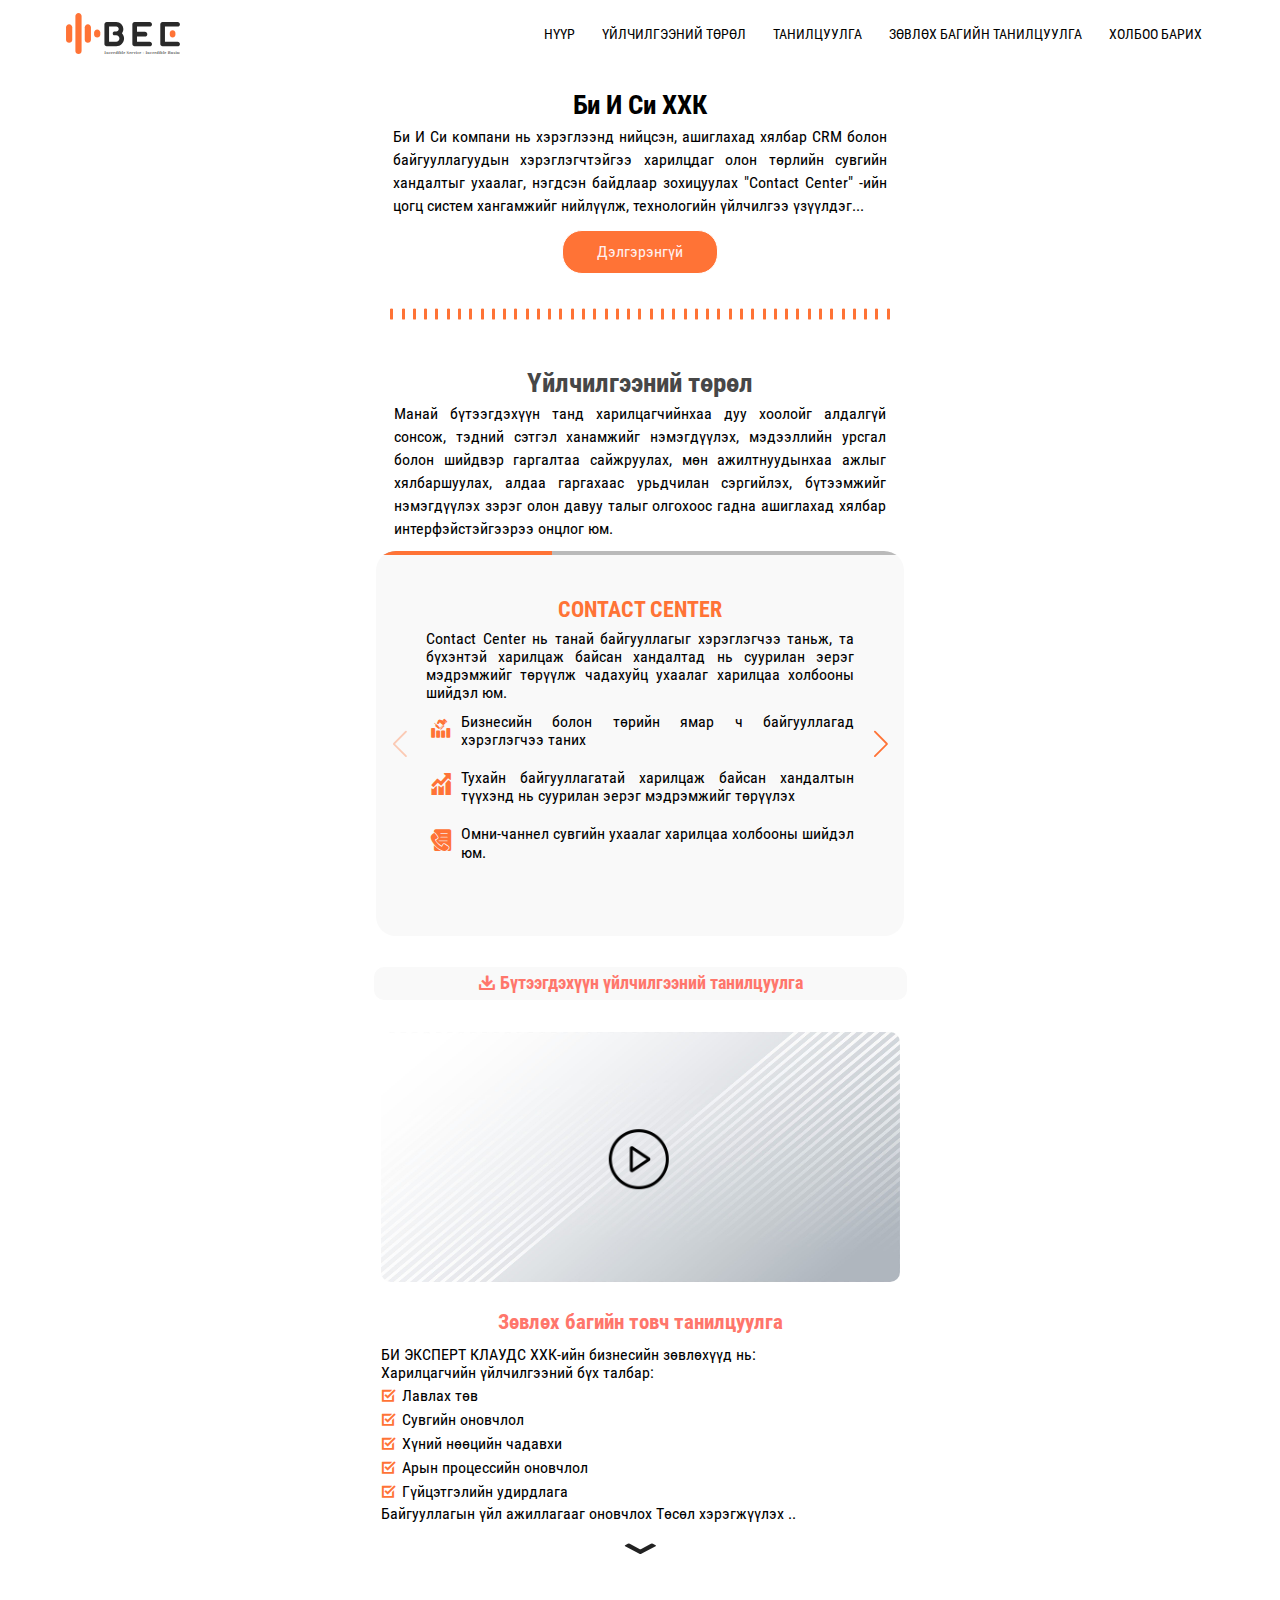
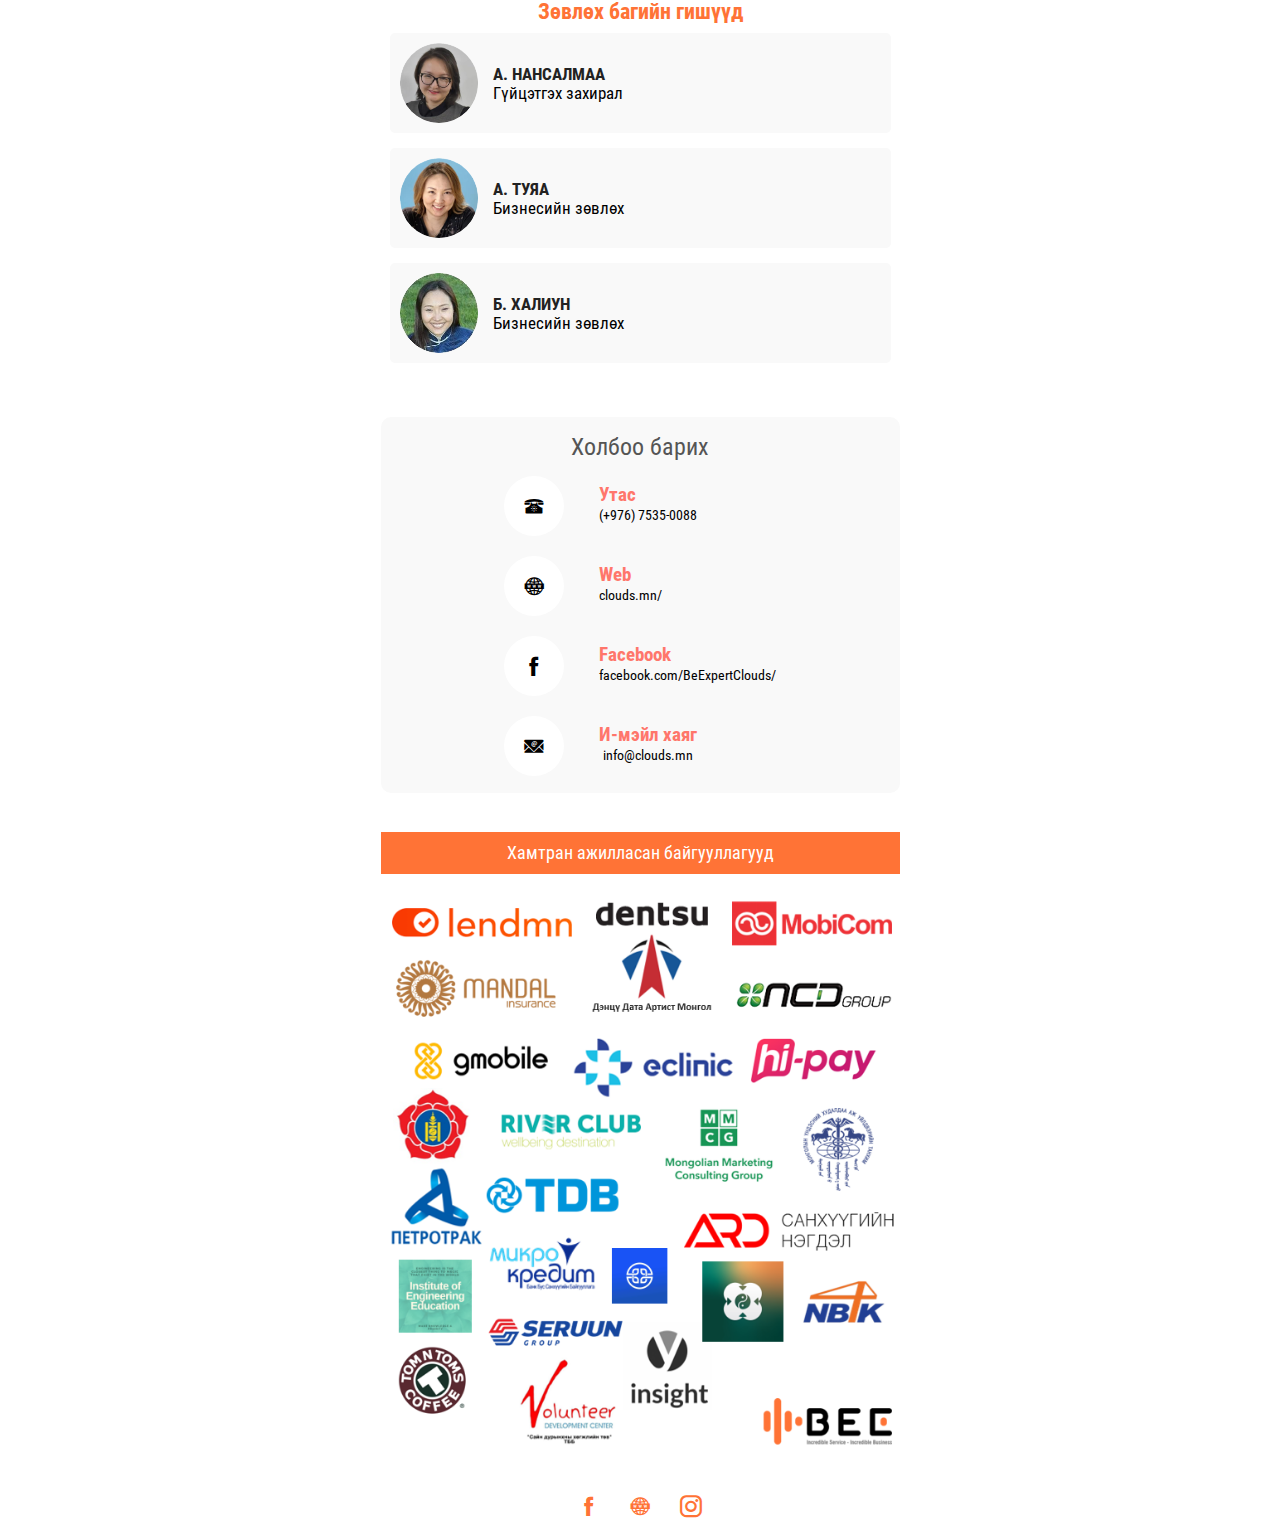
<file: index.html>
<!DOCTYPE html>
<html lang="en">
  <head>
    <meta charset="UTF-8" />
    <meta http-equiv="X-UA-Compatible" content="IE=edge" />
    <meta name="viewport" content="width=device-width, initial-scale=1.0" />
    <link rel="icon" href="img/bec.svg" type="image/gif" sizes="64x64">
    <link rel="stylesheet" href="style.css" />
    <link rel="stylesheet" href="icofont/fonts/icofont.eot" />
    <link rel="stylesheet" href="icofont/fonts/icofont.ttf" />
    <link rel="stylesheet" href="icofont/icofont.css" />
    <link rel="stylesheet" href="include/css/style.css" />
  <link rel="stylesheet" href="include/js/swiper-bundle.min.css">
    <script src="include/js/jquery.js"></script>
    <title>Be Expert Clouds LLC</title>
  </head>
  <style> 
 .swiper-slide {
  padding: 50px;
  height: auto;
  text-align: center;
  font-size: 18px;
  background: #f9f9f9;
} 

  </style>
  <body>
    <section class="header">
      <nav wbox12>
        <a href="#"><img src="./img/bec.svg" alt="" /></a>
        <div class="nav-links" id="navLinks">
          <i class="ico icofont-close" onclick="hideMenu()"></i>
          <ul>
            <a href="#"><li>НҮҮР</li></a>
            <a href="#vilchilgee"> <li>ҮЙЛЧИЛГЭЭНИЙ ТӨРӨЛ</li></a>
            <a href="#videos"><li>ТАНИЛЦУУЛГА</li></a>
            <a href="#namtar"><li>ЗӨВЛӨХ БАГИЙН ТАНИЛЦУУЛГА</li></a>
            <a href="#holbooBarih"><li>ХОЛБОО БАРИХ</li></a>
          </ul>
        </div>
        <!-- <div class="lang"   id="changeLang">
          <a href="javascript:void(0)" onclick="changeLang()" style="text-decoration:none; color:#222222;">
              <i class="ifont icofont-web" aria-hidden="true"></i>
              <span style="font-size: 14px" id="lang"></span>
          </a>
        </div> -->
        <i class="ico icofont-navigation-menu" onclick="showMenu()"></i>
      </nav> 
    </section>
 
    <div class="text-box" id="vilchilgee">
      <h1 style="margin-top: 15px; font-size: 27px;">Би И Си ХХК</h1>
      <p class="bidniiTuhai">
        Би И Си компани нь хэрэглээнд нийцсэн, ашиглахад хялбар CRM болон
        байгууллагуудын хэрэглэгчтэйгээ харилцдаг олон төрлийн сувгийн
        хандалтыг ухаалаг, нэгдсэн байдлаар зохицуулах "Contact Center" -ийн
        цогц систем хангамжийг нийлүүлж, технологийн үйлчилгээ үзүүлдэг.<span id="dots">..</span><span id="more"> 
        Харилцагчийн үйлчилгээ программ хөгжүүлэлтийн чиглэлээр 15-аас дээш
        жил тасралтгүй ажилласан мэргэжлийн хамт олны оюуны бүтээл болох
        энэхүү программ хангамж нь та бүхний харилцагчдынхаа дуу хоолойг
        алдалгүй сонсож, тэдний сэтгэл ханамжийг нэмэгдүүлэх замаар
        борлуулалтаа өсгөх, мөн ажилтнуудынхаа ажлыг хялбаршуулж, алдаа
        гаргахаас сэргийлэх боломжийг нэмэгдүүлнэ. Бид та бүхэндээ ашиглахад
        хялбар интерфейс, хэрэглээг бүрэн хангах шийдлийг санал болгож буйдаа
        баяртай байна.</span></p>
       
      <script>
        function myFunction() {
          var dots = document.getElementById("dots");
          var moreText = document.getElementById("more");
          var btnText = document.getElementById("myBtn");

          if (dots.style.display === "none") {
            dots.style.display = "inline";
            btnText.innerHTML = "Дэлгэрэнгүй";
            moreText.style.display = "none";
          } else {
            dots.style.display = "none";
            btnText.innerHTML = "Хураах";
            moreText.style.display = "inline";
          }
        }
      </script>
      <a class="hero-btn" onclick="myFunction()" id="myBtn">Дэлгэрэнгүй</a> 
     
      <!-- <script src="include/js/language.js"></script> -->
      <div>
        <div class="boxContainer">
          <div class="box box1"></div>
          <div class="box box2"></div>
          <div class="box box3"></div>
          <div class="box box4"></div>
          <div class="box box5"></div>
          <div class="box box6"></div>
          <div class="box box7"></div>
          <div class="box box8"></div>
          <div class="box box9"></div>
          <div class="box box10"></div>
          <div class="box box11"></div>
          <div class="box box12"></div>
          <div class="box box13"></div>
          <div class="box box14"></div>
          <div class="box box15"></div>
          <div class="box box16"></div>
          <div class="box box17"></div>
          <div class="box box18"></div>
          <div class="box box19"></div>
          <div class="box box20"></div>
          <div class="box box21"></div>
          <div class="box box22"></div>
          <div class="box box23"></div>
          <div class="box box24"></div>
          <div class="box box25"></div>
          <div class="box box26"></div>
          <div class="box box27"></div>
          <div class="box box28"></div>
          <div class="box box29"></div>
          <div class="box box30"></div>
          <div class="box box31"></div>
          <div class="box box32"></div>
          <div class="box box33"></div>
          <div class="box box34"></div>
          <div class="box box35"></div>
          <div class="box box36"></div>
          <div class="box box37"></div>
          <div class="box box38"></div>
          <div class="box box39"></div>
          <div class="box box40"></div>
          <div class="box box41"></div>
          <div class="box box42"></div>
          <div class="box box43"></div>
          <div class="box box44"></div>
          <div class="box box45"></div> 
        </div>
      </div>
    </div>
    <section class="course" id="turul">
      <div class="torol2">
      <h1 style="font-size: 27px">Үйлчилгээний төрөл</h1> 
        <div class="texts2">Манай бүтээгдэхүүн танд харилцагчийнхаа дуу хоолойг алдалгүй сонсож,
          тэдний сэтгэл ханамжийг нэмэгдүүлэх, мэдээллийн урсгал болон шийдвэр
          гаргалтаа сайжруулах, мөн ажилтнуудынхаа ажлыг хялбаршуулах, алдаа
          гаргахаас урьдчилан сэргийлэх, бүтээмжийг нэмэгдүүлэх зэрэг олон
          давуу талыг олгохоос гадна ашиглахад хялбар интерфэйстэйгээрээ
          онцлог юм.
        </div>  
      
      <div class="swiper mySwiper">
        <div class="swiper-wrapper"> 
         
        <div class="swiper-slide">
            <span class="titleSlide">CONTACT CENTER</span>
            <div class="texts">
                    Contact Center нь танай байгууллагыг хэрэглэгчээ таньж, та бүхэнтэй
                    харилцаж байсан хандалтад нь суурилан эерэг мэдрэмжийг төрүүлж
                    чадахуйц ухаалаг харилцаа холбооны шийдэл юм.
                  <div class="icoText">
                        <div class="icnuud2"><i class="icofont-handshake-deal"></i></div>
                        <div class="textuu2">Бизнесийн болон төрийн ямар ч байгууллагад хэрэглэгчээ таних</div> 
                  </div>
                  <div class="icoText">
                    <div class="icnuud2"><i class="icofont-chart-histogram"></i></div>
                    <div class="textuu2">Тухайн байгууллагатай харилцаж байсан хандалтын түүхэнд нь суурилан эерэг мэдрэмжийг төрүүлэх</div> 
                  </div>
                  <div class="icoText">
                    <div class="icnuud2"><i class="icofont-ui-contact-list"></i></div>
                    <div class="textuu2" id="videos">Омни-чаннел сувгийн ухаалаг харилцаа холбооны шийдэл юм.</div> 
                  </div> 
              </div>
          </div>
          <div class="swiper-slide"><span class="titleSlide">CRM</span>
              <div class="texts">CRM нь байгууллагуудад хэрэглэгчийн мэдээллийг хянах, удирдахад
                                  тусалдаг. Энэ нь үндсэндээ хэрэглэгч бүрийн бодит мэдээллийг нэгтгэж
                                  харуулдаг хэрэглэгчийн мэдээллийн бааз юм.
                <div class="icoText">
                  <div class="icnuud2"><i class="icofont-checked"></i></div>
                  <div class="textuu2">Байгууллагын хэрэглэгчийн мэдээллийг хянах, удирдах</div> 
                </div>
                <div class="icoText">
                  <div class="icnuud2"><i class="icofont-checked"></i></div>
                  <div class="textuu2">Хэрэглэгч бүрийн бодит мэдээллийг нэгтгэж харуулах</div> 
                </div>
                <div class="icoText">
                  <div class="icnuud2"><i class="icofont-checked"></i></div>
                  <div class="textuu2">Ухаалаг хэрэглэгчийн мэдээллийн бааз юм.</div> 
                </div>
                </div> 
          </div>
          <div class="swiper-slide"> 
                  <span class="titleSlide">Бизнесийн Зөвлөх үйлчилгээ</span>
                  <div style="margin-top: 10px;">
                  <div class="icoText2">
                      <div class="icnuud3"><i class="icofont-checked"></i></div>
                      <div class="textuu3">"Service Excellence", "Business Excellence" загварчлал</div> 
                  </div>
                  <div class="icoText2">
                    <div class="icnuud3"><i class="icofont-checked"></i></div>
                    <div class="textuu3">Лавлах төвийн үйл ажиллагаа</div> 
                  </div>
                  <div class="icoText2">
                    <div class="icnuud3"><i class="icofont-checked"></i></div>
                    <div class="textuu3">Судалгаа, мониторинг, үнэлгээ </div> 
                  </div>
                  <div class="icoText2">
                    <div class="icnuud3"><i class="icofont-checked"></i></div>
                    <div class="textuu3">Сургалт</div> 
                  </div>
                  <div class="icoText2">
                    <div class="icnuud3"><i class="icofont-checked"></i></div>
                    <div class="textuu3">Үйл ажиллагааны оновчлол, сайжруулалт</div> 
                  </div>
                  <div class="icoText2">
                    <div class="icnuud3"><i class="icofont-checked"></i></div>
                    <div class="textuu3">Компаний засаглал, комплаенс</div> 
                  </div>
                  <div class="icoText2">
                    <div class="icnuud3"><i class="icofont-checked"></i></div>
                    <div class="textuu3">Бизнесийн болон төрийн ямар ч байгууллагад хэрэглэгчээ таних</div> 
                  </div>
                </div> 
           </div> 
        </div> 
        <div class="swiper-button-next"></div>
        <div class="swiper-button-prev"></div>
        <div class="swiper-pagination"></div>
      </div> 
      <script src="include/js/swiper-bundle.min.js"></script> 
      <script>
        var swiper = new Swiper(".mySwiper", {
          pagination: {
            el: ".swiper-pagination",
            type: "progressbar",
          },
          navigation: {
            nextEl: ".swiper-button-next",
            prevEl: ".swiper-button-prev",
          },
        });
      </script> 
      </div>
    </div>
    </section> 
    <section class="cta" id="tatah" style="background: #f9f9f9; margin-top: 6px;">  
             <div>
             <a href="" style="font-size: 18px; font-weight: 600; color:#ff766b" download="BEC-Зөвлөх-багийн-товч-танилцуулга.pdf"><i class="icofont-download"></i> Бүтээгдэхүүн үйлчилгээний танилцуулга </a></div>
    </section> 
    <section class="cta" id="videos"> 
              <div class="feature-img" id="namtar">
                <img class="backgroundv" src="img/background2.jpg" alt="" width="100%">
                <img src="img/play2.png"  class="play-btn" onclick="playVideo('video.mp4')">
              </div> 
              <div class="video-player" id="videoPlayer">
              <video style="border-radius: 10px;" width="100%"   src="video.mp4" controls autoplay id="myVideo">
                  <source src="video.mp4" type="video/mp4">
                </video>
                <img src="img/close2.png" class="close-btn" onclick="stopVideo()">
              </div> 
                  <script>
                    var videoPlayer = document.getElementById("videoPlayer");
                    var myVideo = document.getElementById("myVideo"); 
                    function stopVideo(){
                      videoPlayer.style.display ="none";
                      myVideo.pause();
                    }
                    function playVideo(file){
                      myVideo.src = file;
                      videoPlayer.style.display = "block";
                      myVideo.play();
                    }
                  </script> 
    </section> 
    <section class="cta"> 
            <div style="margin-top: -13px; margin-bottom: 15px; font-weight: bold; font-size: 20.6px; color: #ff766b;">
             Зөвлөх багийн товч танилцуулга
            </div> 
               <div class="text-box2"> 
                    <div  style="text-align:left;">БИ ЭКСПЕРТ КЛАУДС ХХК-ийн бизнесийн зөвлөхүүд нь: </div>
                    <div style="text-align:left;">Харилцагчийн үйлчилгээний бүх талбар: </div>
                    <div style="text-align: left; display: flex; flex-direction: column; margin-top: 3px;">

                       <div class="icnuud4"> <i class="icofont-checked"></i><span class="textuu4">Лавлах төв</span></div>  
                       <div class="icnuud4"> <i class="icofont-checked"></i><span class="textuu4">Сувгийн оновчлол</span></div> 
                       <div class="icnuud4"> <i class="icofont-checked"></i><span class="textuu4">Хүний нөөцийн чадавхи</span></div> 
                       <div class="icnuud4"> <i class="icofont-checked"></i><span class="textuu4">Арын процессийн оновчлол</span></div> 
                       <div class="icnuud4"> <i class="icofont-checked"></i><span class="textuu4">Гүйцэтгэлийн удирдлага</span></div>  
                    </div>
                            Байгууллагын үйл ажиллагааг оновчлох Төсөл хэрэгжүүлэх <span id="dots2">..</span><span id="more2" style="text-align: justify;">
                              Байгууллагын болон ажилтнуудын гүйцэтгэлийн үнэлгээний удирдлага хэрэгжүүлэх,
                              Үйл ажиллагааны ерөнхий удирдлага, 
                              Хүний нөөцийн удирдлага, 
                              Бодлого, стратеги тодорхойлох, 
                              Баримт бичиг боловсруулах, 
                              Сургалт хийх, 
                              Зөвлөгөө өгөх 
                              зэрэг чиглэлээр олон жилийн ажлын туршлагатай, академик боловсролтой мэргэжилтнүүд байдаг.  
                      </span>
                  <script>
                    function myFunction2() {
                      var dots2 = document.getElementById("dots2");
                      var moreText2 = document.getElementById("more2");
                      var btnText2 = document.getElementById("myBtn2");
            
                      if (dots2.style.display === "none") {
                        dots2.style.display = "inline";
                        btnText2.innerHTML = `<i class="icofont-curved-down"></i>`;
                        moreText2.style.display = "none";
                      } else {
                        dots2.style.display = "none";
                        btnText2.innerHTML = `<i class="icofont-curved-up"></i>`;
                        moreText2.style.display = "inline";
                      }
                    }
                  </script> 
              </div>  
              <a class="downIcon" onclick="myFunction2()" id="myBtn2"><i class="icofont-curved-down"></i></a> 
              <div style="margin-top: 28px;">
                <span class="zuwluhBag">Зөвлөх багийн гишүүд</span>
              </div>
              <a href="amara-d/BEC-Зөвлөх-багийн-товч-танилцуулга_pages-to-jpg-0001.jpg" open>
                <figure class="fir-image-figure" > 
                    <img class="fir-author-image fir-clickcircle" src="img/avatar2.png" alt="David East - Author">
                    <div class="fir-imageover-color"></div>
                    <figcaption> 
                      <div c2 class="fig-author-figure-title" txl bw7>А. НАНСАЛМАА</div>
                      <div class="guitsetgeh" txl>Гүйцэтгэх захирал</div>  
                    </figcaption> 
                </figure> 
            </a> 
            <a class="fir-imageover" href="amara-d/BEC-Зөвлөх-багийн-товч-танилцуулга_pages-to-jpg-0002.jpg">
            <figure class="fir-image-figure" >
             
                <img class="fir-author-image fir-clickcircle" src="img/avatar3.png" alt="David East - Author">
                <div class="fir-imageover-color"></div>
             
              <figcaption>
                <div c2 class="fig-author-figure-title" txl bw7 >А. ТУЯА</div>
                <div class="guitsetgeh" txl>Бизнесийн зөвлөх</div> 
              </figcaption>
            </figure> 
            </a>
            <a href="amara-d/BEC-Зөвлөх-багийн-товч-танилцуулга_pages-to-jpg-0003.jpg" open>
              <figure class="fir-image-figure" id="holbooBarih"> 
                  <img class="fir-author-image fir-clickcircle" src="img/avatar4.jpg" alt="David East - Author">
                  <div class="fir-imageover-color"></div>  
                  <figcaption> 
                    <div c2 class="fig-author-figure-title" txl bw7>Б. ХАЛИУН</div>
                    <div class="guitsetgeh" txl>Бизнесийн зөвлөх</div>  
                  </figcaption>
              </figure>  
            </a> 
          </div>
    </section> 
    <section class="cta" id="">
      <div class="content"> 
        <span>Холбоо барих</span>
      </div>
            <div class="container">
               
                <div class="contactInfo"> 
                  <a class="coloruud" href="tel:+97675350088">
                    <div class="box123"> 
                        <div class="icon"> <i class="icofont-telephone"></i></div>
                        <div class="text">
                            <h3 txl>Утас</h3>
                            <p>(+976) 7535-0088</p>
                        </div> 
                    </div>
                  </a>
                  <a class="coloruud" href="https://clouds.mn/">
                    <div class="box123">
                        <div class="icon"> <i class="icofont-web"></i></div>
                        <div class="text">
                            <h3 txl>Web</h3>
                            <p>clouds.mn/</p>
                        </div>
                    </div>
                    </a>
                    <a href="fb://page/100555868933462">
                      <div class="box123">
                          <div class="icon"><i class="icofont-facebook"></i></div>
                          <div class="text">
                              <h3 txl>Facebook</h3>
                              <p>facebook.com/BeExpertClouds/</p>
                          </div>
                      </div>
                    </a>
                    <a href="mailto:info@clouds.mn">
                    <div class="box123">
                        <div class="icon"><i class="icofont-email"></i></div>
                        <div class="text">
                            <h3 txl>И-мэйл хаяг</h3>
                            <p>info@clouds.mn</p>
                        </div>
                    </div>
                  </a>
                </div>
            </div>
    </section>
    <section class="cta" style="background-color: #fff;" id="hamtranAjilsan">
    <div class="logonuud">
      <div class="hamtranA">Хамтран ажилласан байгууллагууд</div>
      <div>
        <img src="img/lognuud.png" alt="">
      </div> 
    </div>
    </section>
    <section class="footer"> 
      <div class="icons">  
        <a href="fb://page/100555868933462"> <i class="ifont icofont-facebook"></i></a>
        <a href="https://clouds.mn/"><i class="ifont icofont-web"></i></a>
        <a href="https://www.instagram.com/be.expert.clouds/"><i class="ifont icofont-instagram"></i>  </a>
      </div>
    </section> 
    <script>
      var navLinks = document.getElementById("navLinks"); 
      function showMenu() {
        navLinks.style.transition = "1s";
        navLinks.style.right = "0";  
        navLinks.style.display ="block";
      } 
      function hideMenu() {
        navLinks.style.transition = "1s";
        navLinks.style.right = "-200px";   
      }
    </script>
  </body>
</html>
</file>
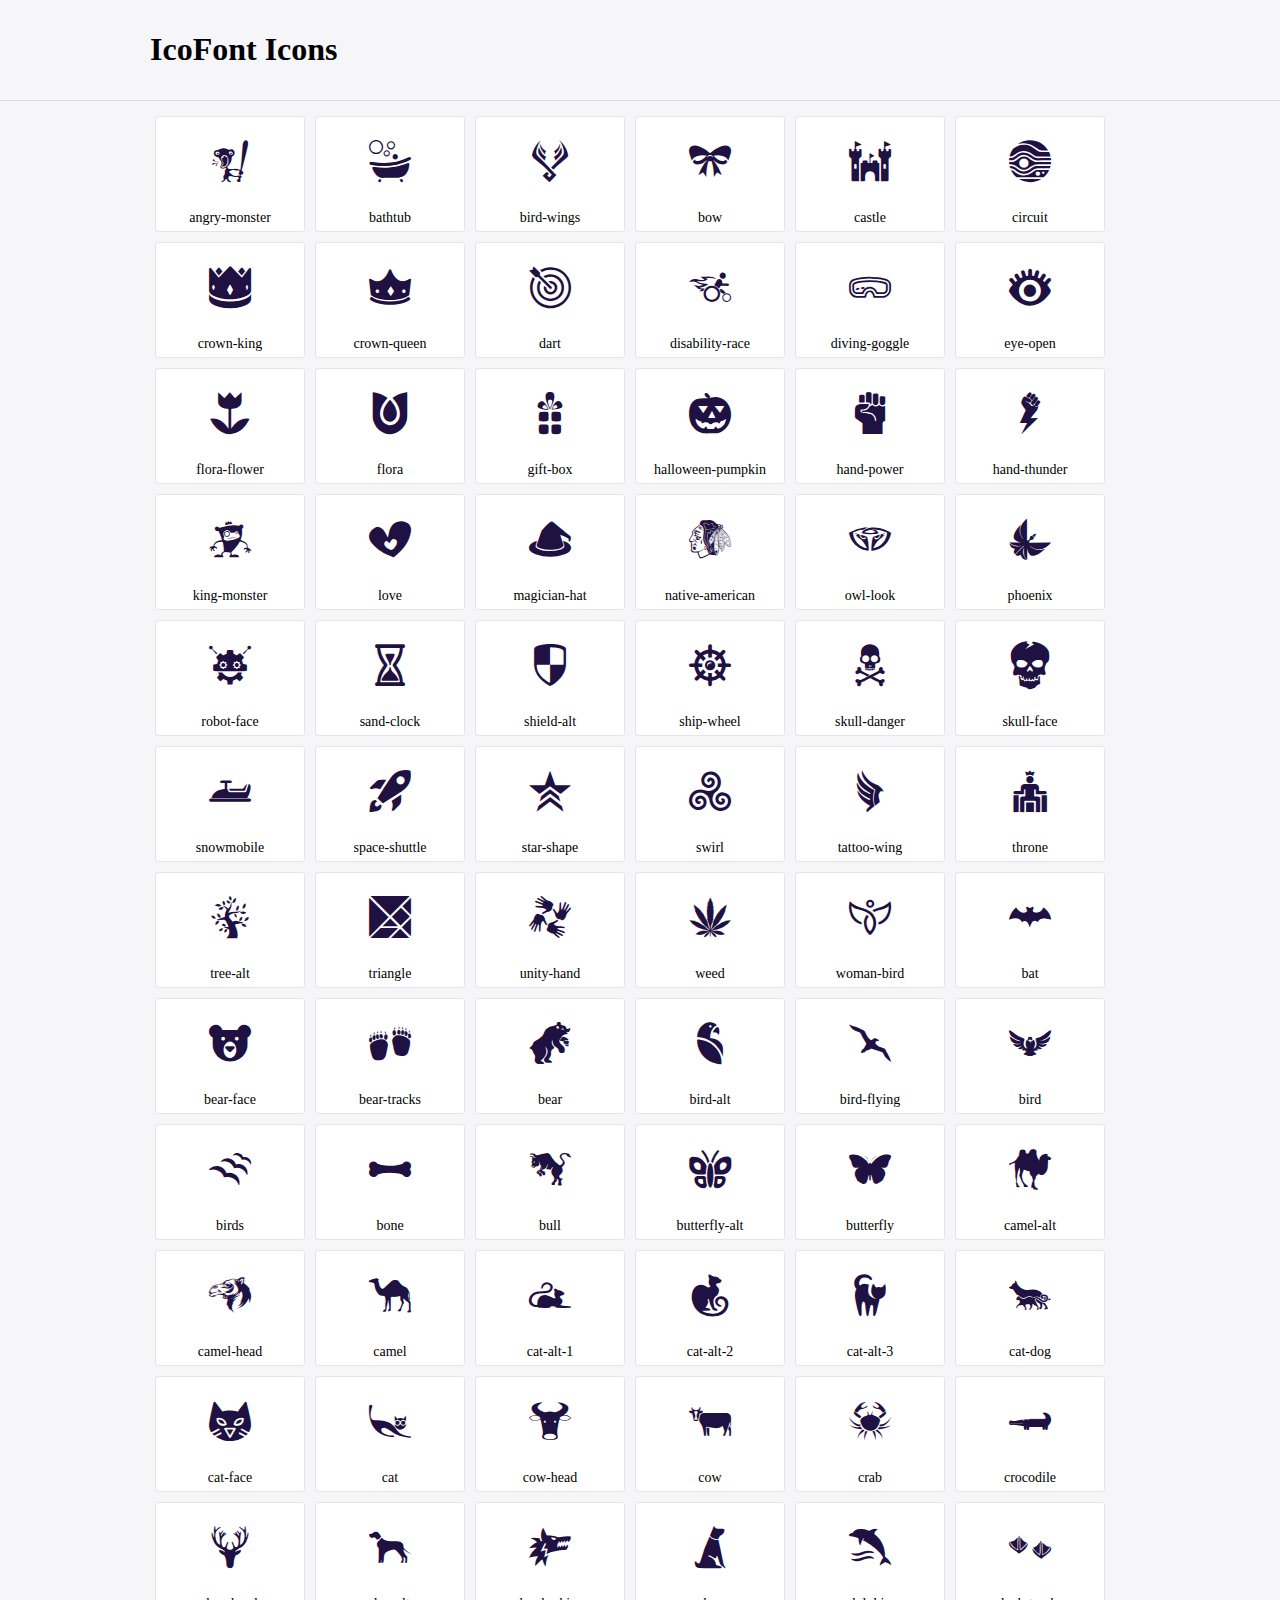
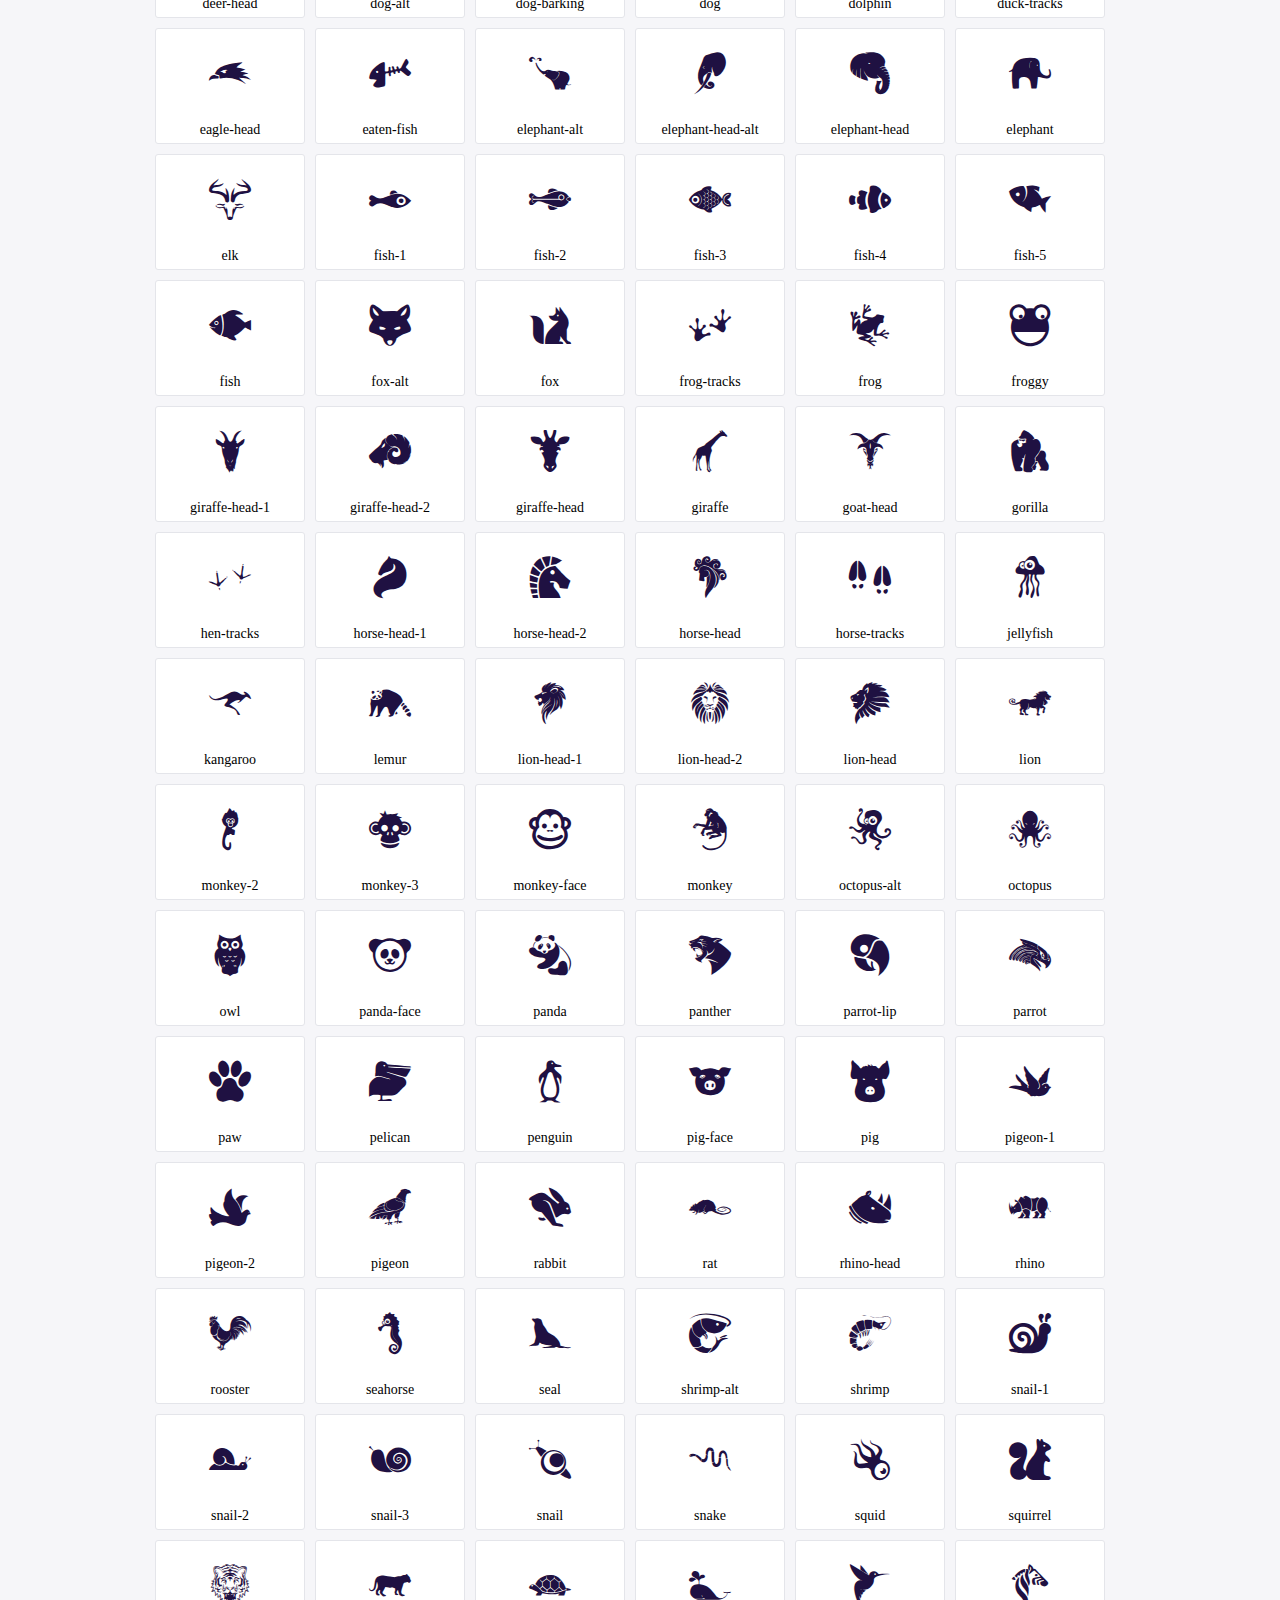
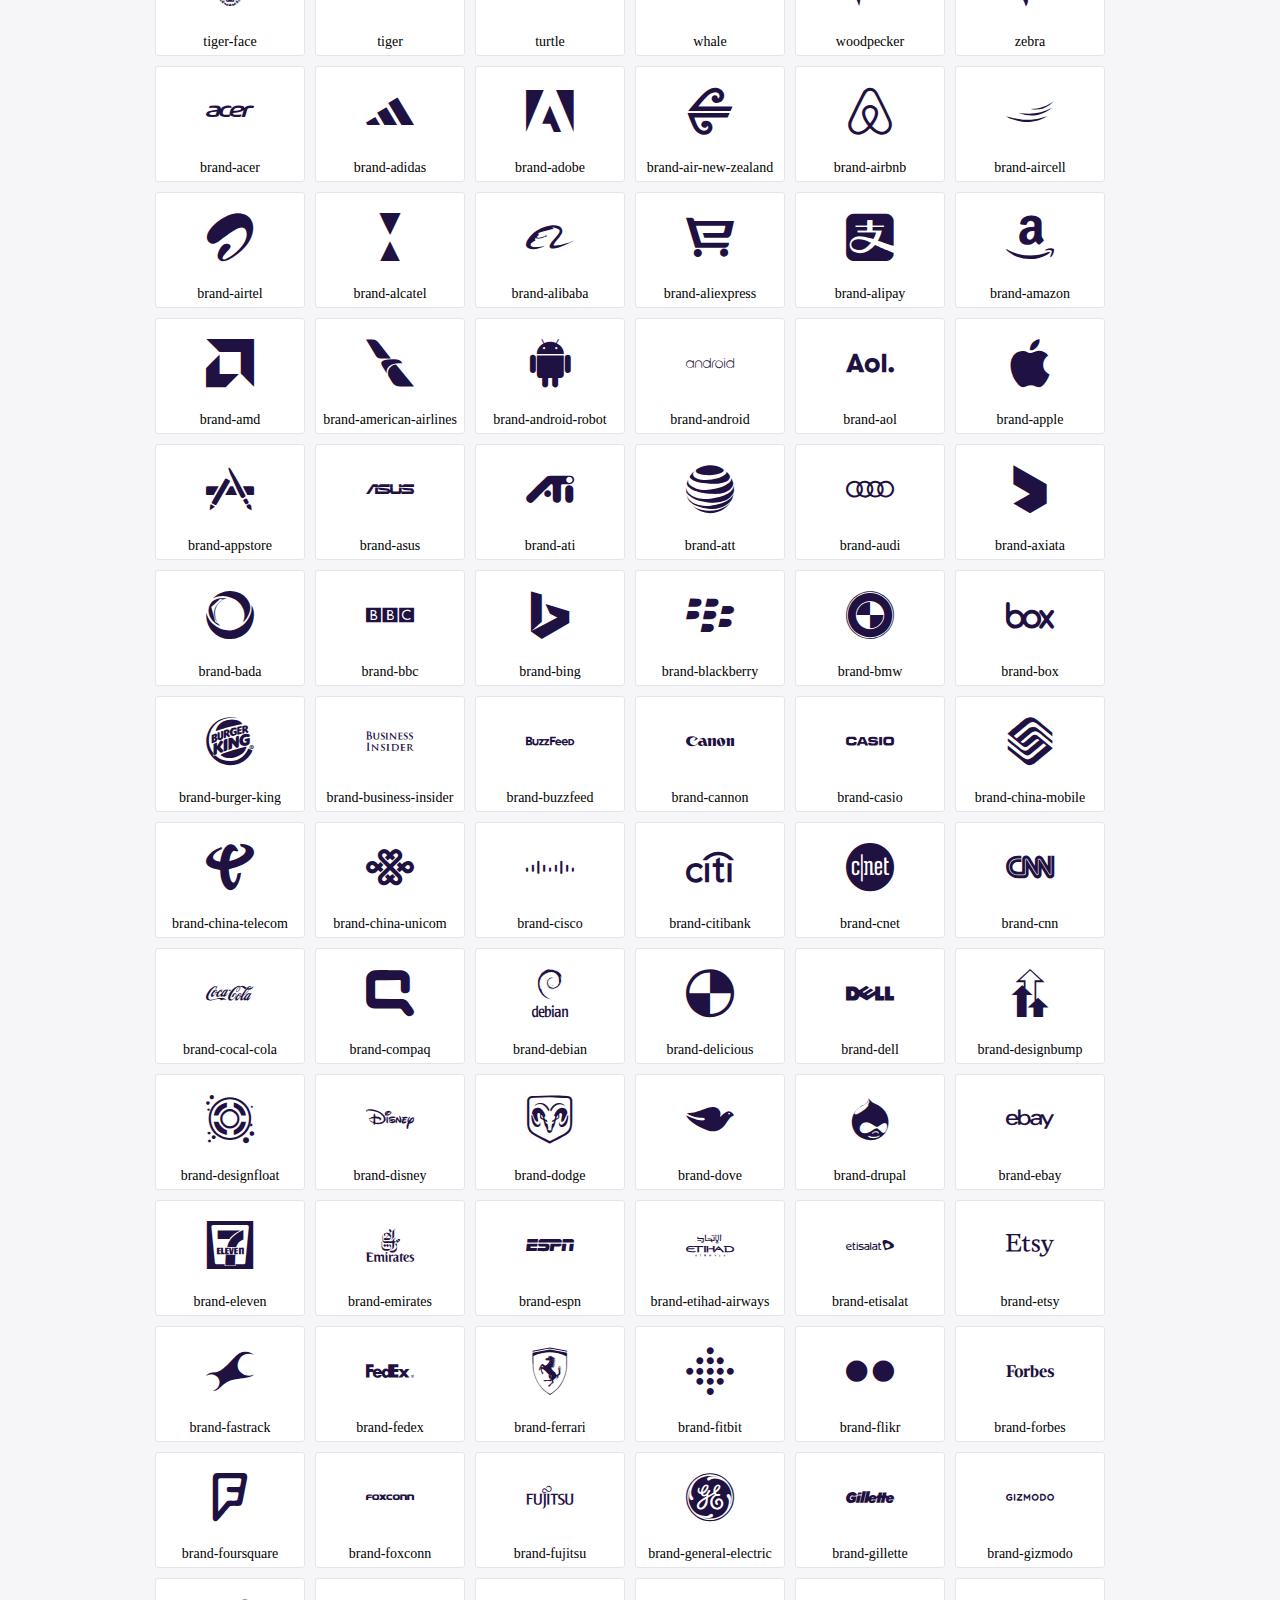
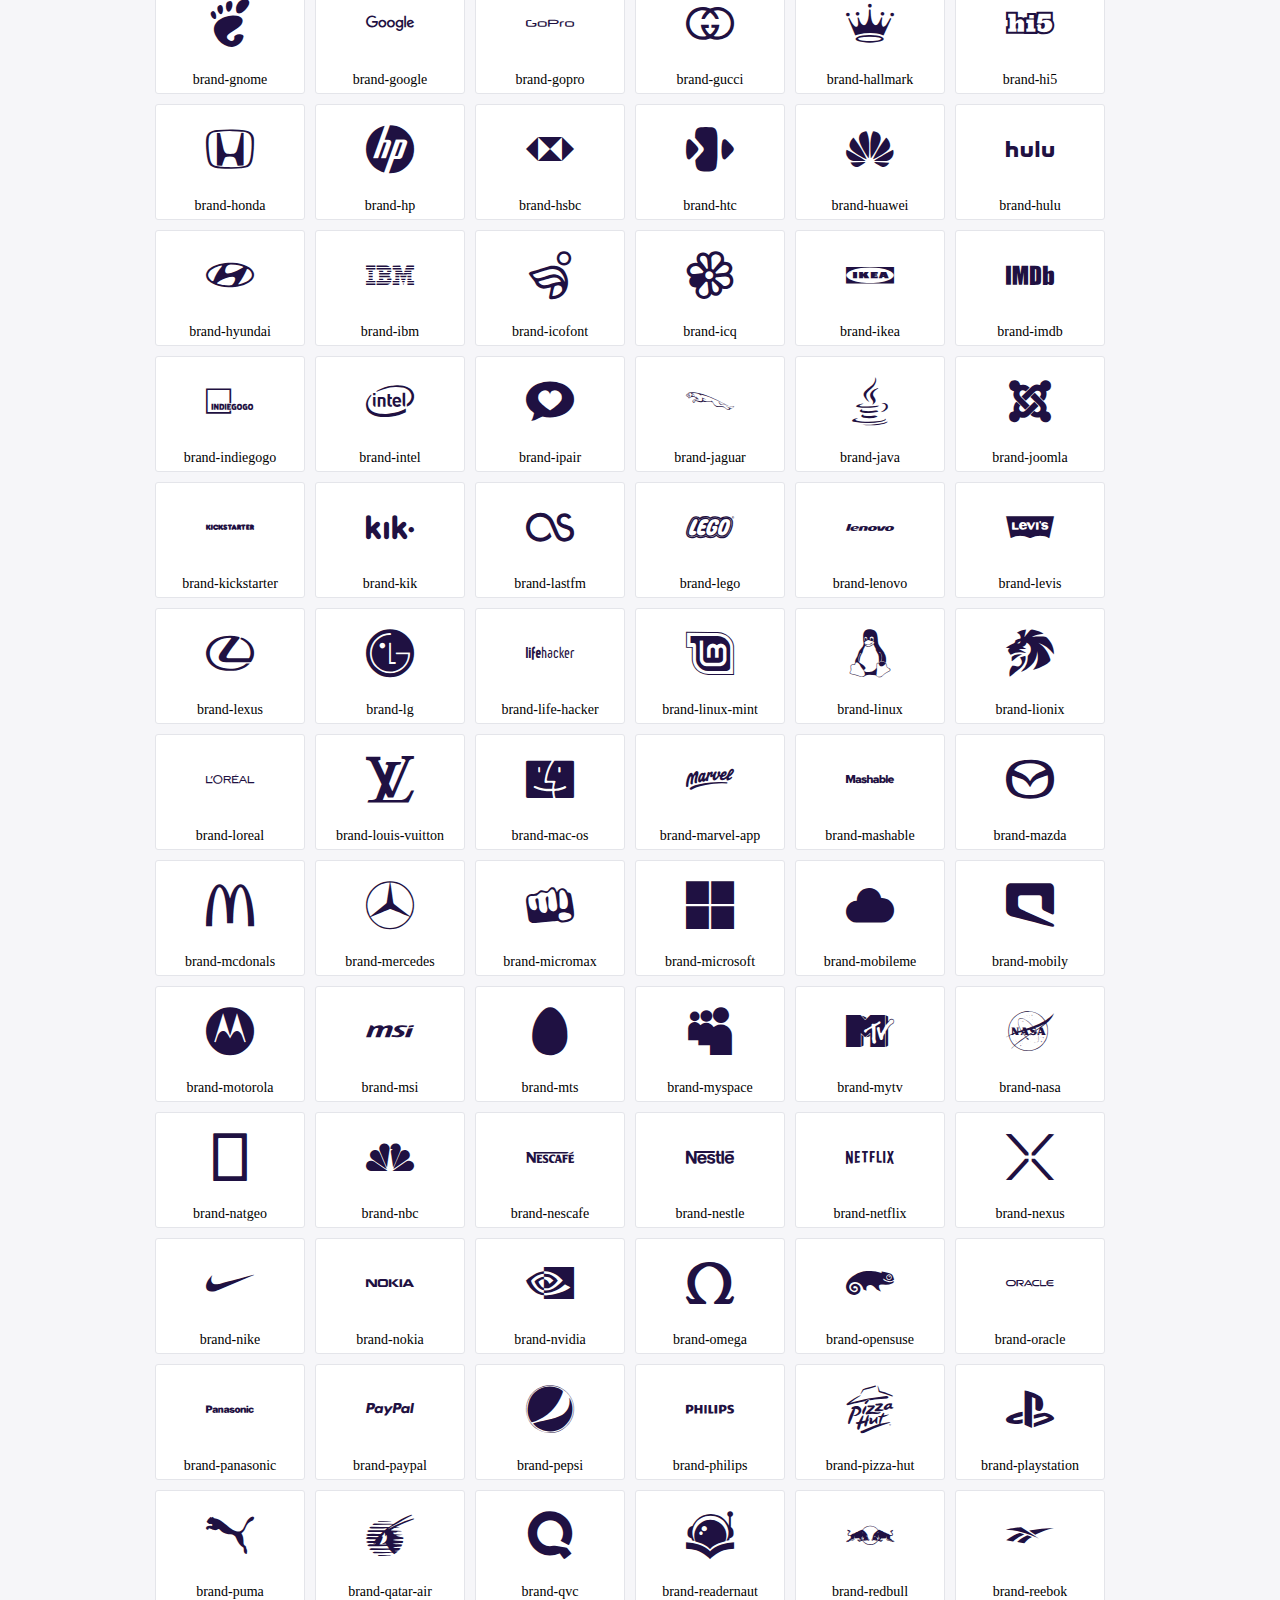
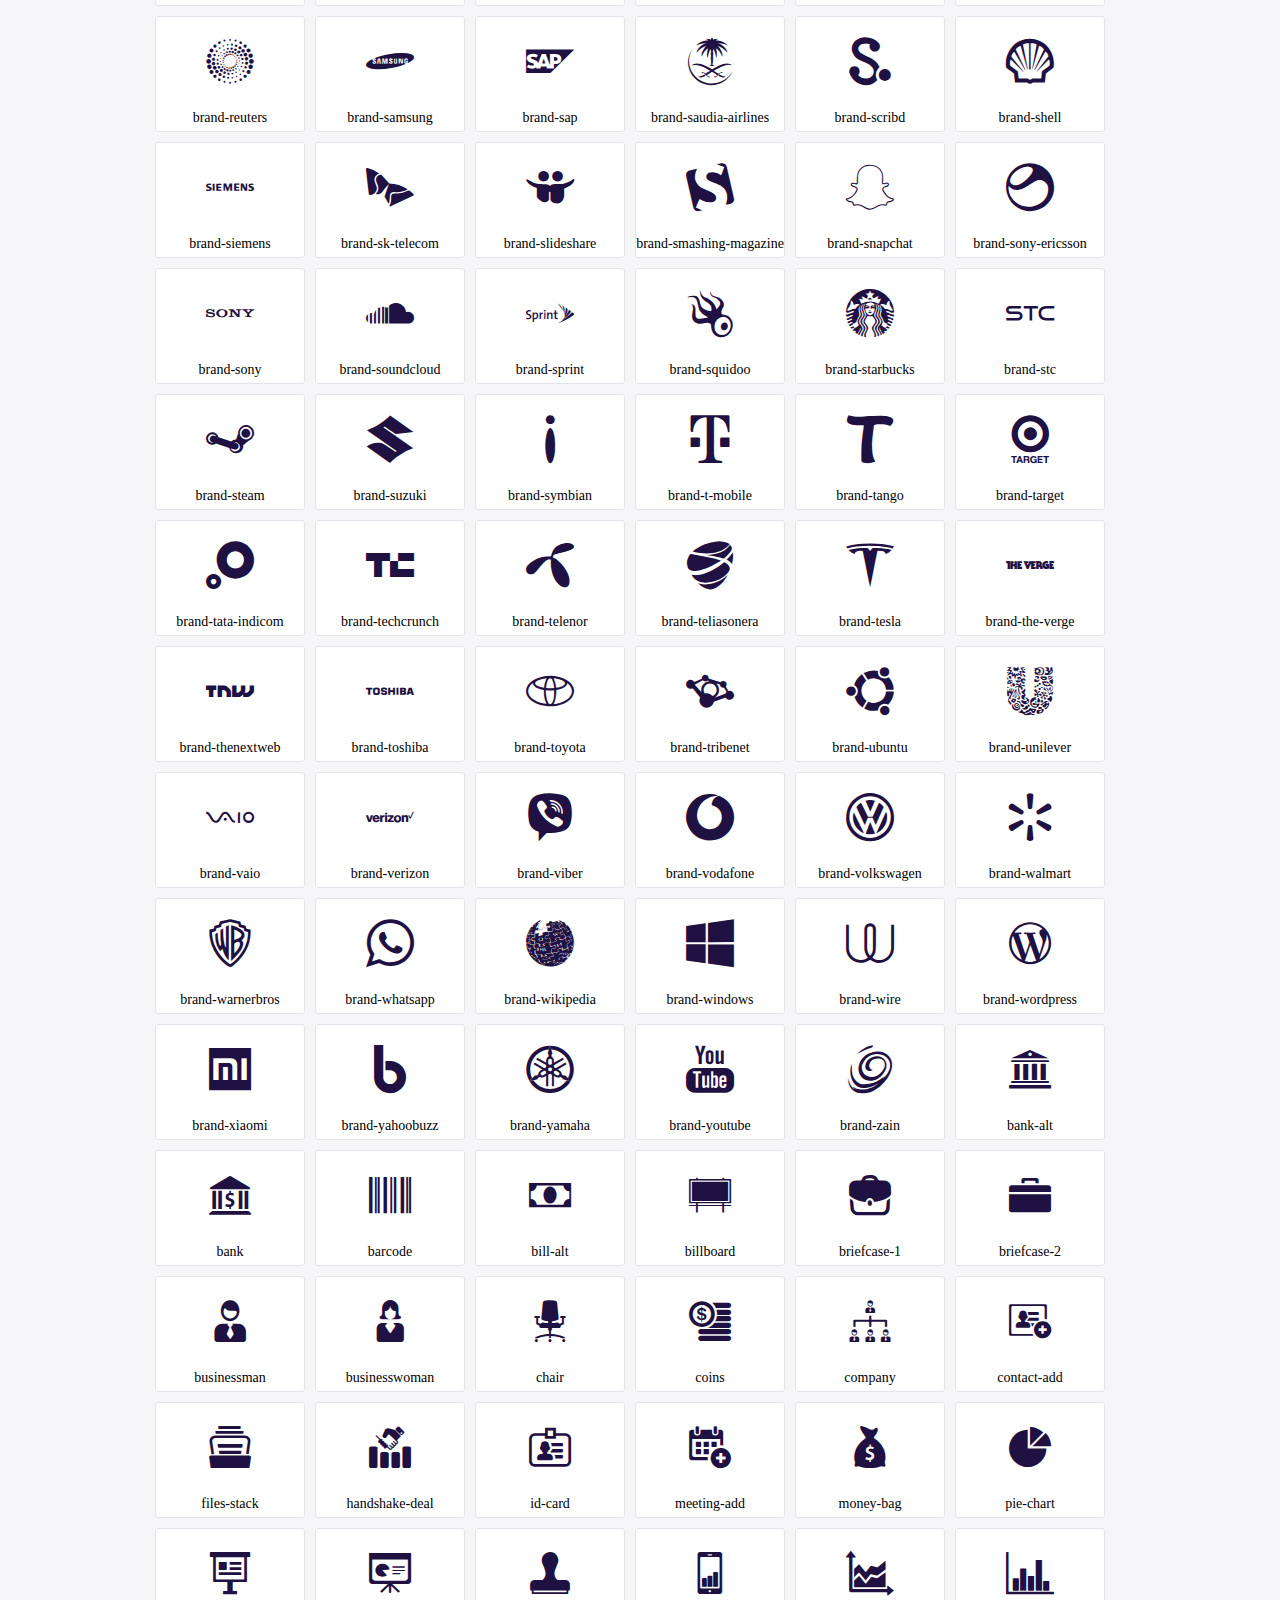
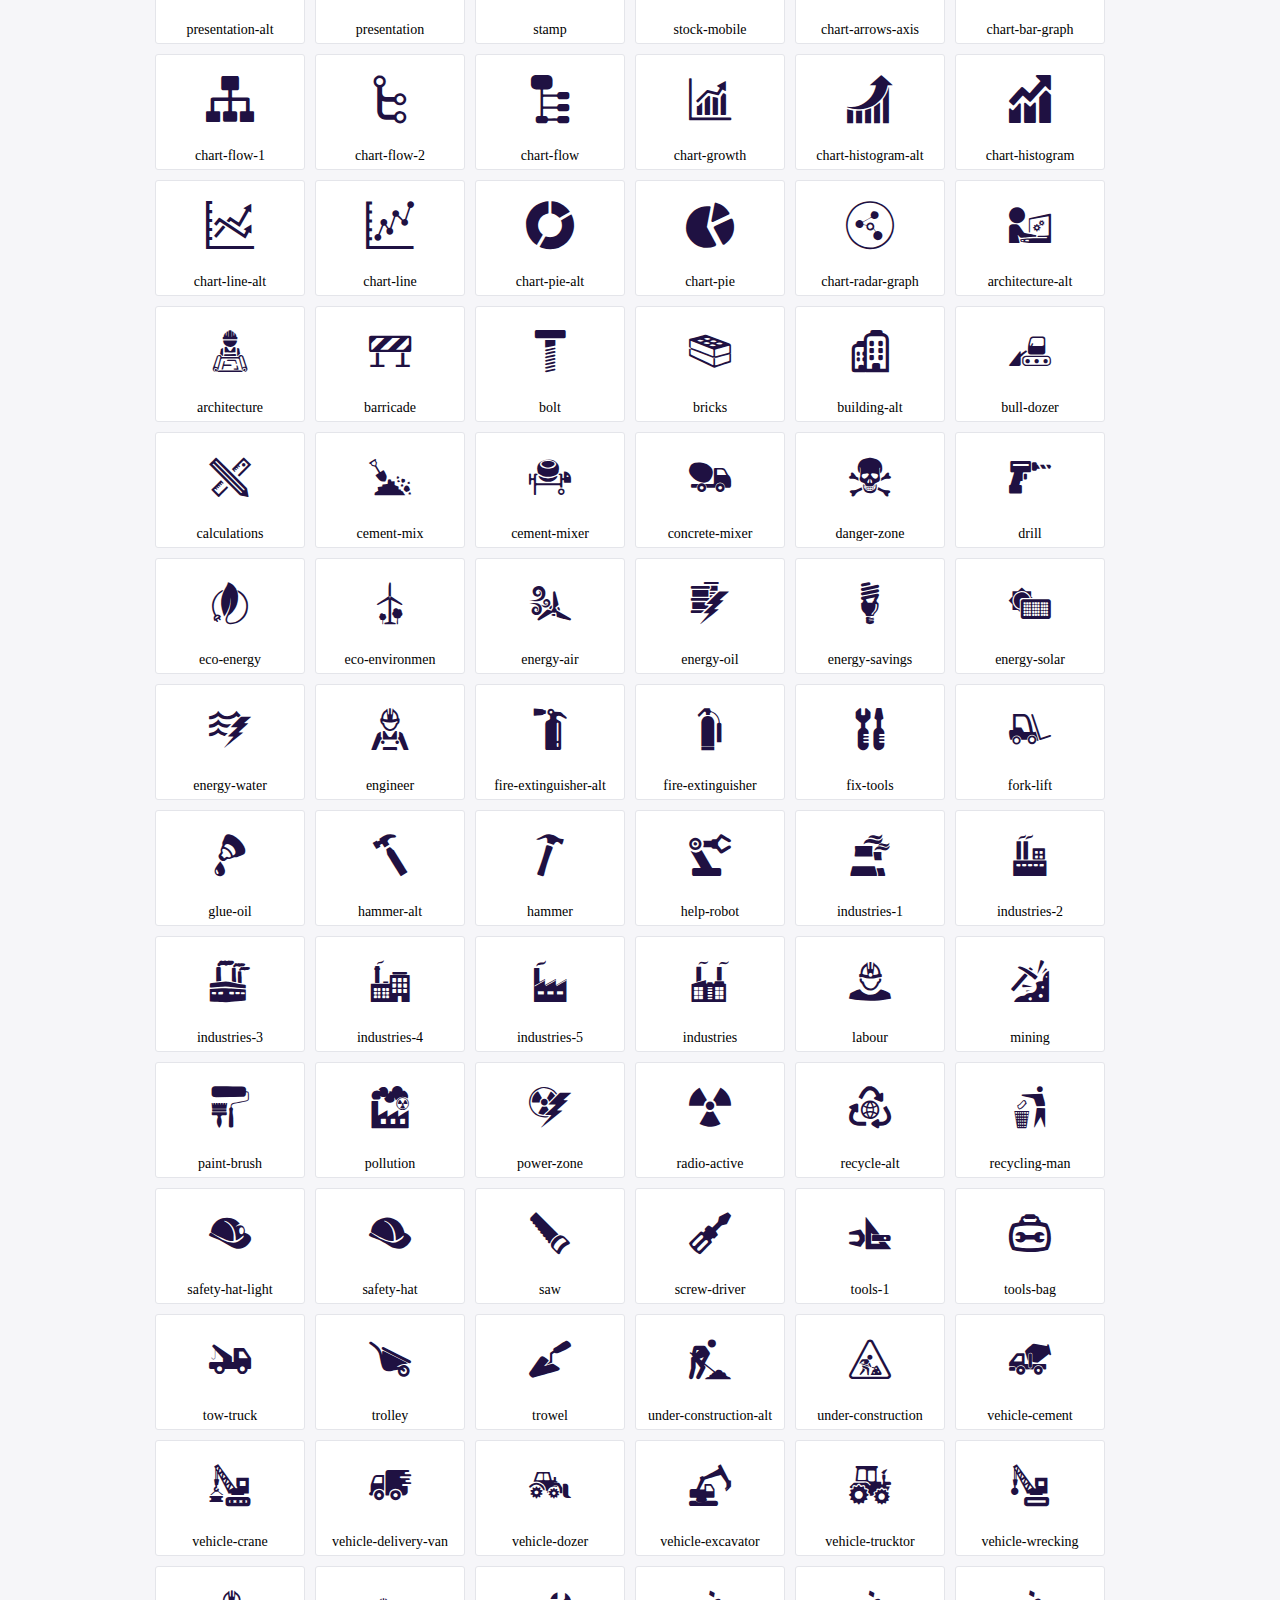
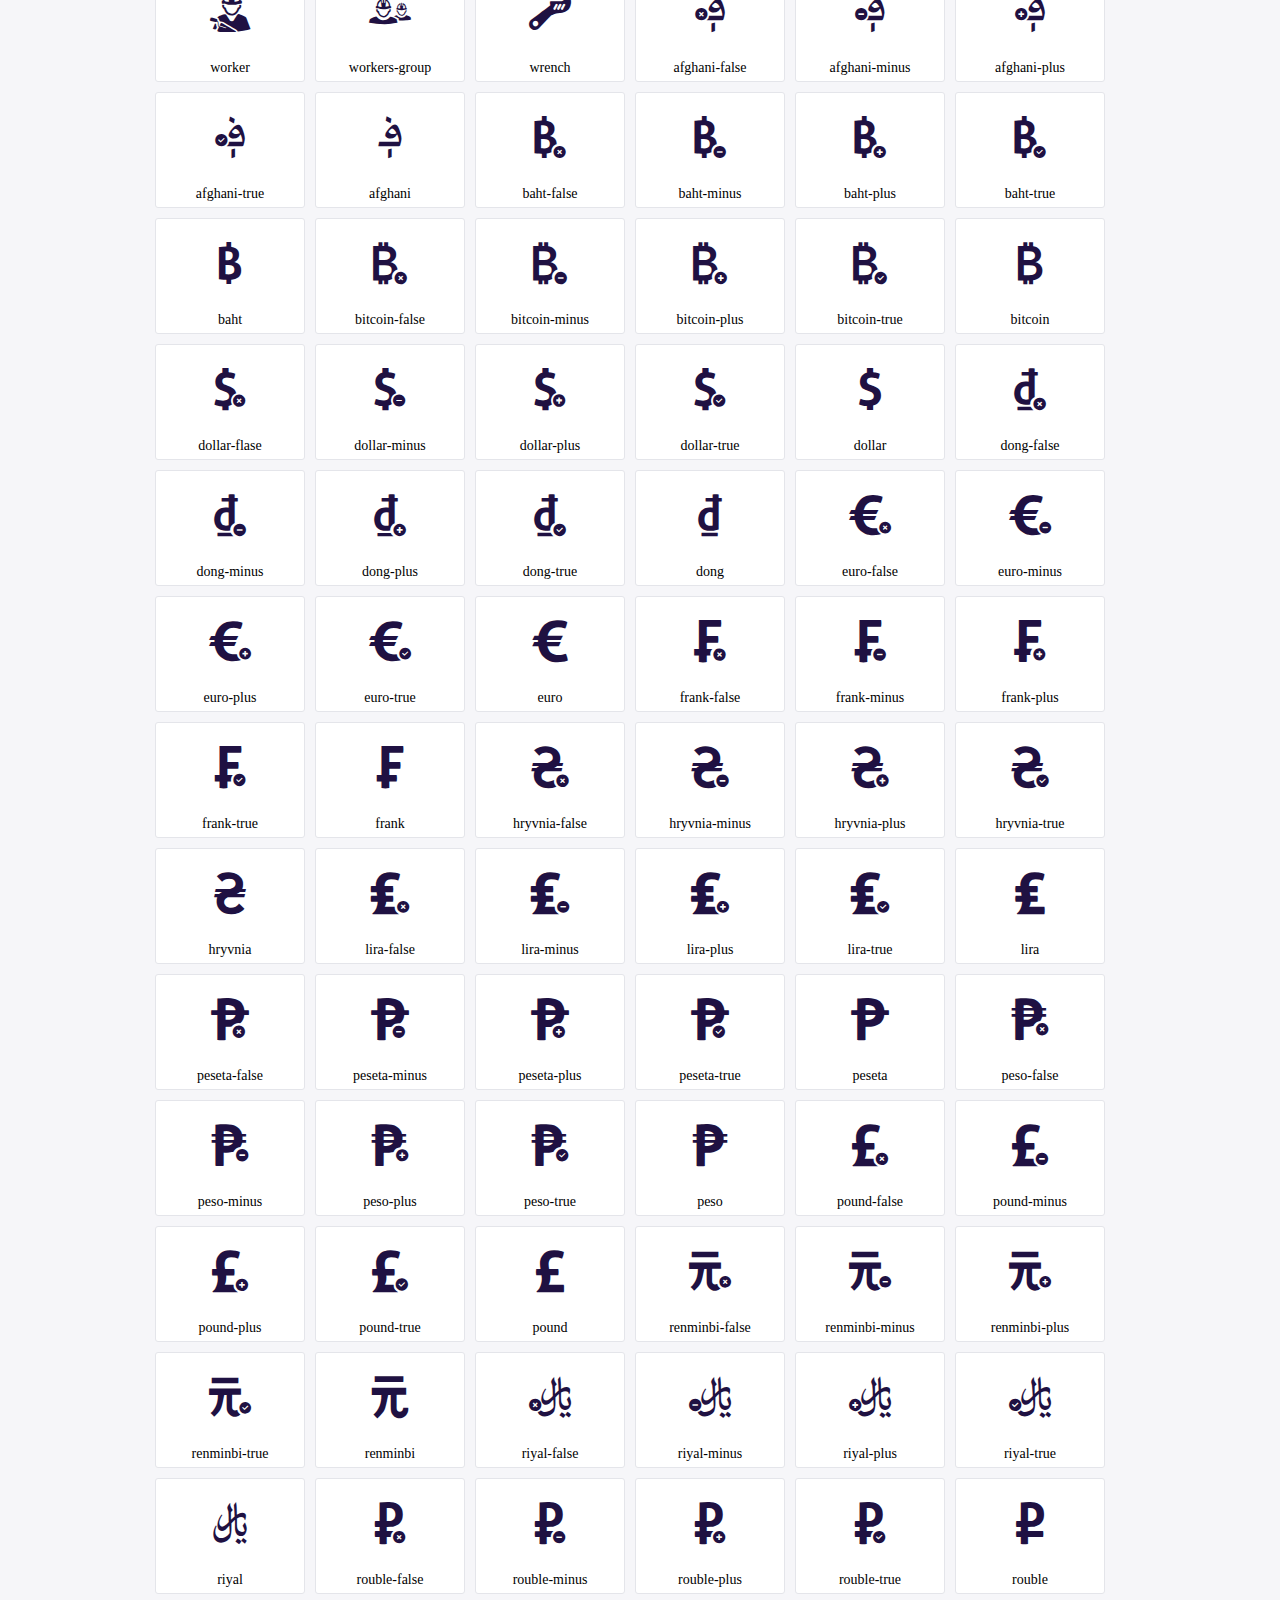
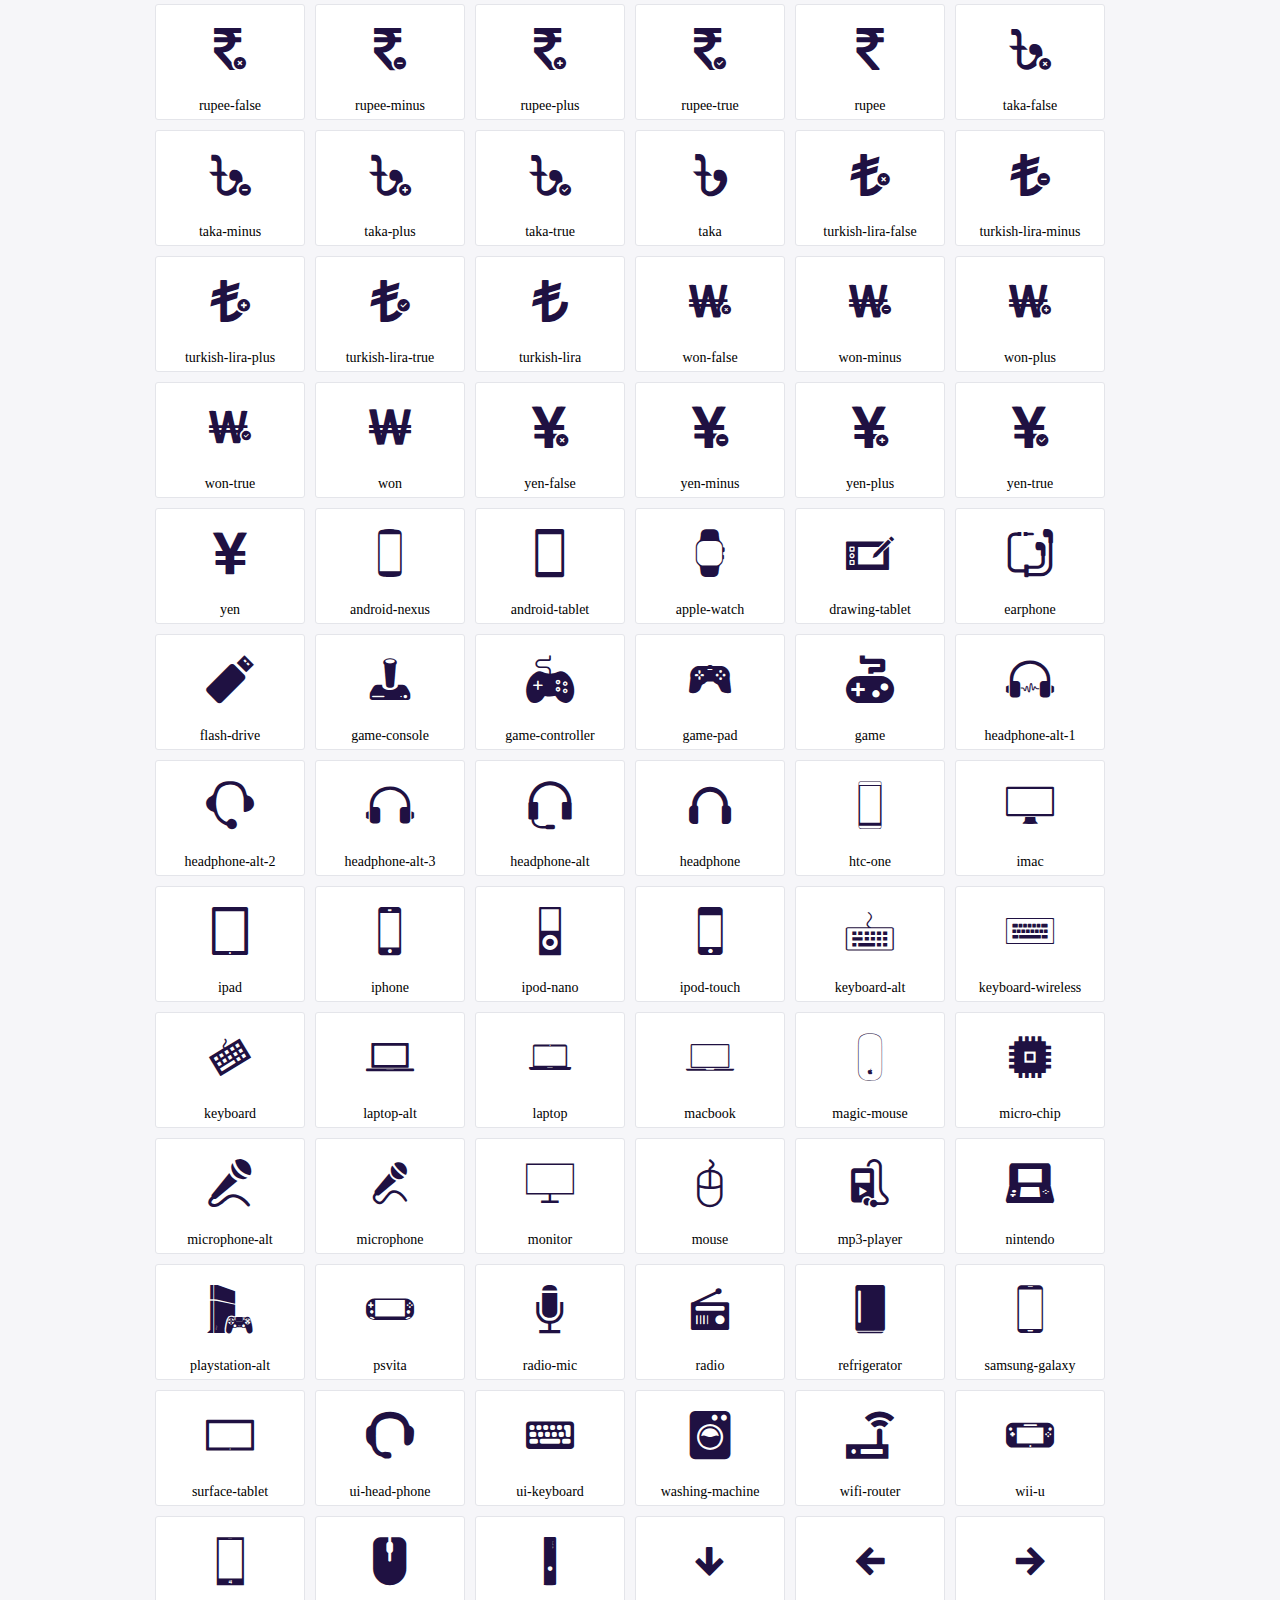
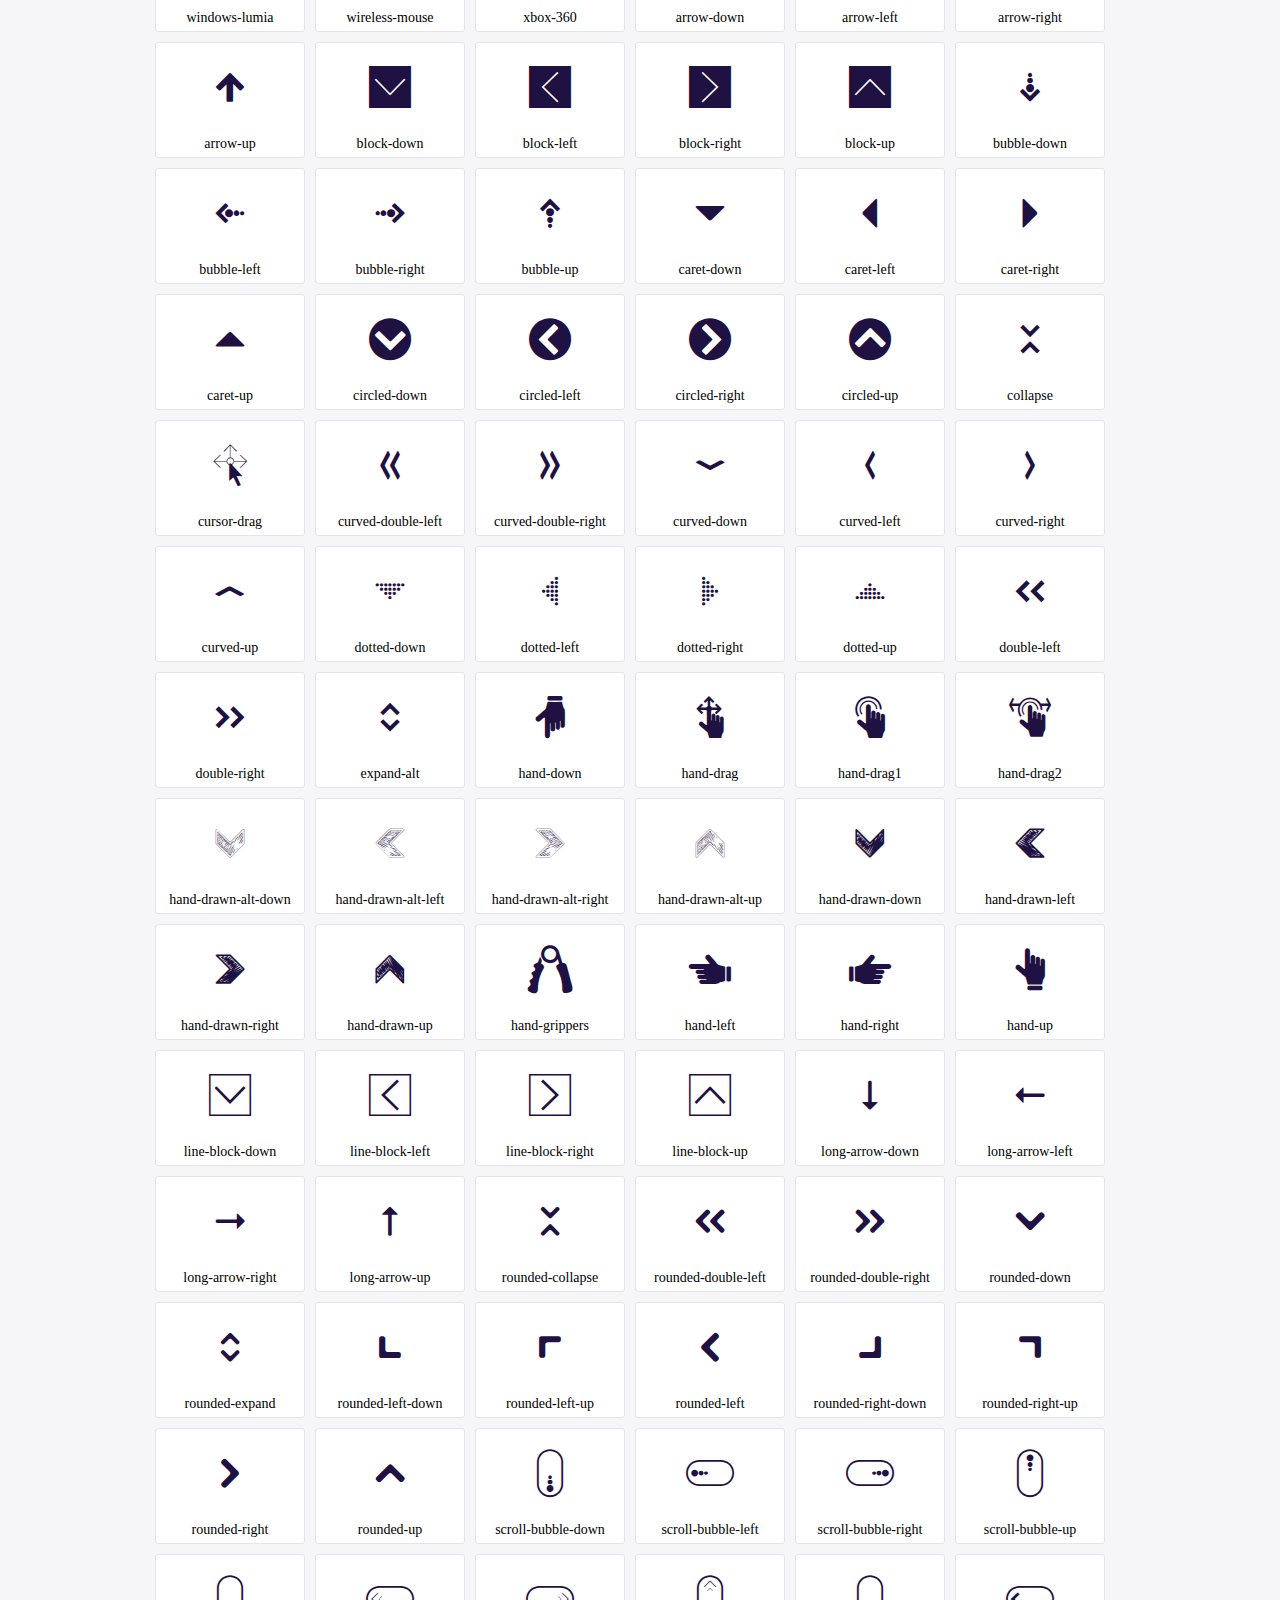
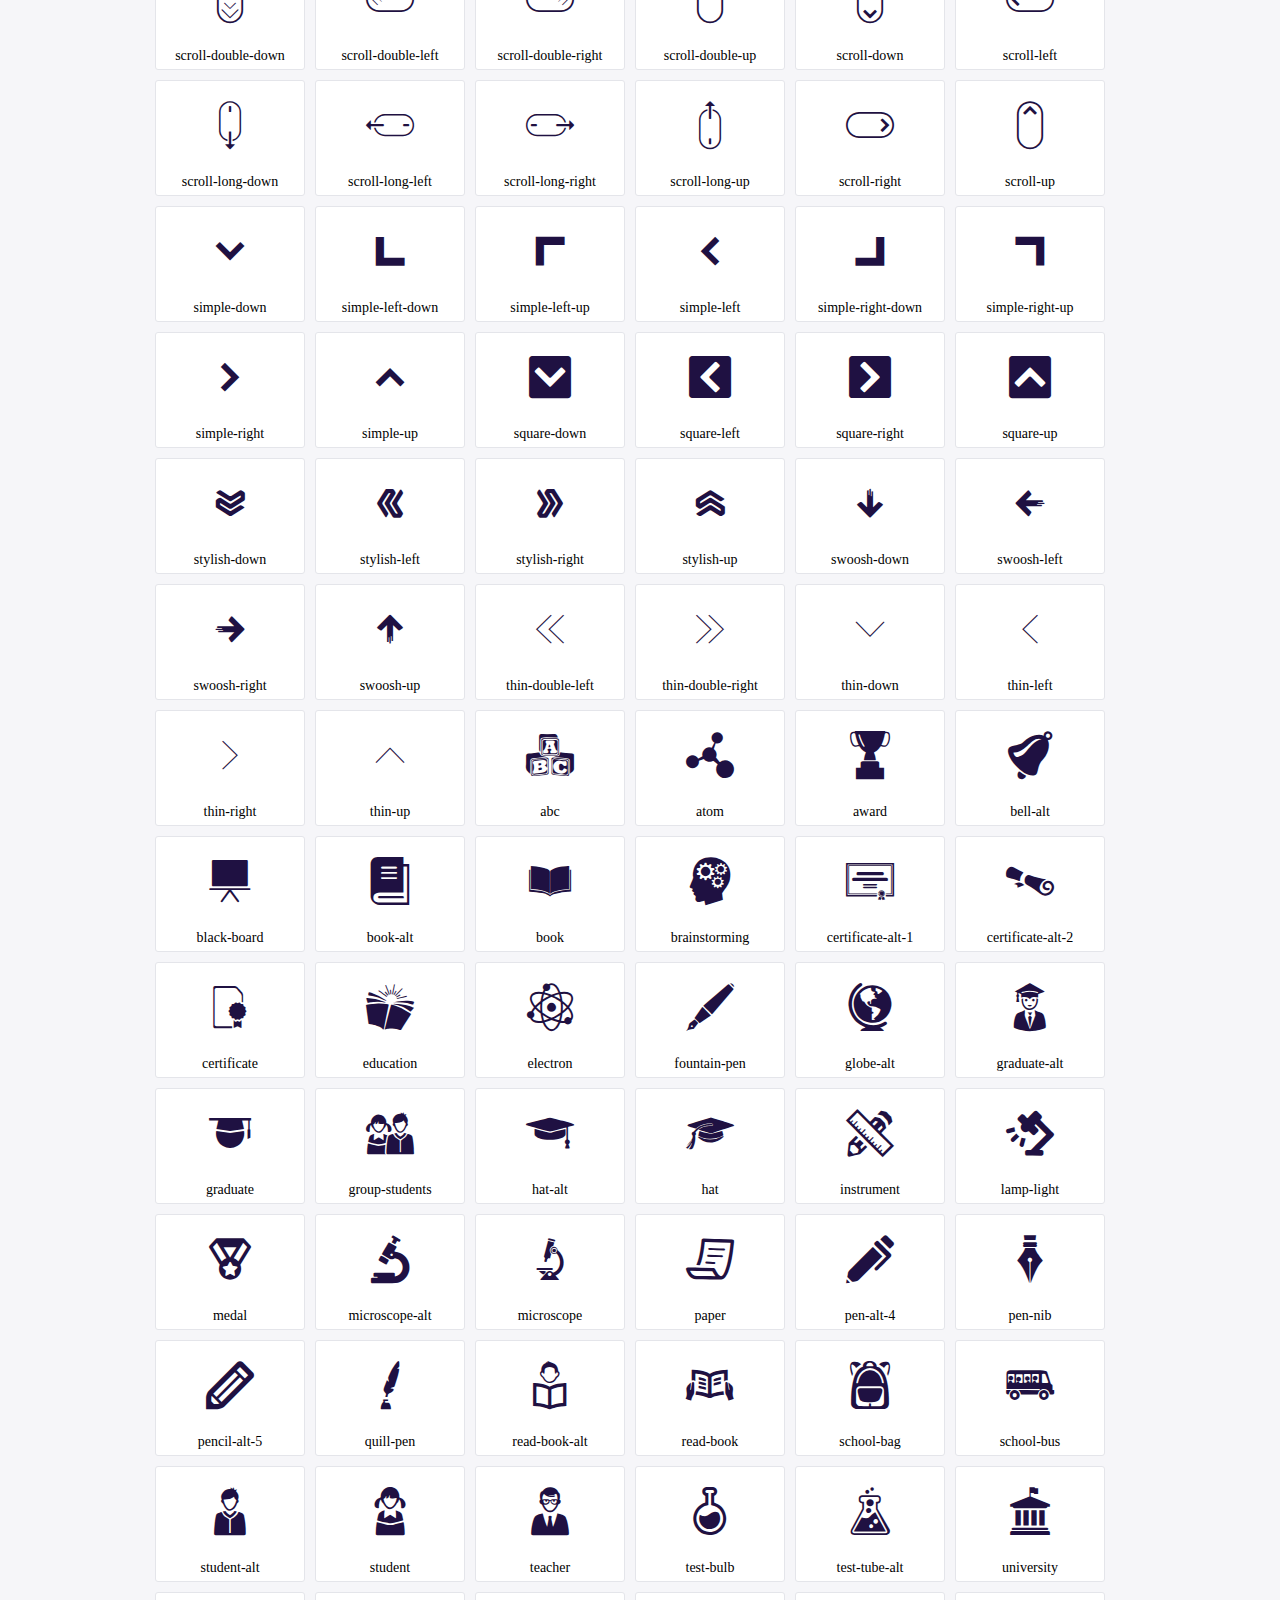
<file: icofont/demo.html>
<!DOCTYPE html>
	<html>
	<head>
		<meta charset="utf-8">
		<title>Examples | IcoFont</title>
		<link rel="stylesheet" type="text/css" href="./icofont.min.css">
		<style type="text/css">
			body {
				margin: 0;
				padding: 0;
				background: #F6F6F9;
			}
			.header {
				border-bottom: 1px solid #DCDCE1;
				padding: 10px 0;
				margin-bottom: 10px;
			}
			.container {
				width: 980px;
				margin: 0 auto;
			}
			.ico-title {
				font-size: 2em;
			}
			.iconlist {
				margin: 0;
				padding: 0;
				list-style: none;
				text-align: center;
				width: 100%;
				display: flex;
				flex-wrap: wrap;
				flex-direction: row;
			}
			.iconlist li {
				position: relative;
				margin: 5px;
				width: 150px;
				cursor: pointer;
			}
			.iconlist li .icon-holder {
				position: relative;
				text-align: center;
				border-radius: 3px;
				overflow: hidden;
				padding-bottom: 5px;
				background: #ffffff;
				border: 1px solid #E4E5EA;
				transition: all 0.2s linear 0s;
			}
			.iconlist li .icon-holder:hover {
				background: #00C3DA;
				color: #ffffff;
			}
			.iconlist li .icon-holder:hover .icon i {
				color: #ffffff;
			}
			.iconlist li .icon-holder .icon {
				padding: 20px;
				text-align: center;
			}
			.iconlist li .icon-holder .icon i {
				font-size: 3em;
				color: #1F1142;
			}
			.iconlist li .icon-holder span {
				font-size: 14px;
				display: block;
				margin-top: 5px;
				border-radius: 3px;
			}
		</style>
	</head>
	<body>
	<div class="header">
		<div class="container">
			<h1 class="ico-title"> IcoFont Icons </h1>
		</div>
	</div>
	<div class="container">
		<ul class="iconlist">
		
		<li>
			<div class="icon-holder">
				<div class="icon"> 
					<i class="icofont-angry-monster"></i>
				</div> 
				<span> angry-monster </span>
			</div>
		</li>
		
		<li>
			<div class="icon-holder">
				<div class="icon"> 
					<i class="icofont-bathtub"></i>
				</div> 
				<span> bathtub </span>
			</div>
		</li>
		
		<li>
			<div class="icon-holder">
				<div class="icon"> 
					<i class="icofont-bird-wings"></i>
				</div> 
				<span> bird-wings </span>
			</div>
		</li>
		
		<li>
			<div class="icon-holder">
				<div class="icon"> 
					<i class="icofont-bow"></i>
				</div> 
				<span> bow </span>
			</div>
		</li>
		
		<li>
			<div class="icon-holder">
				<div class="icon"> 
					<i class="icofont-castle"></i>
				</div> 
				<span> castle </span>
			</div>
		</li>
		
		<li>
			<div class="icon-holder">
				<div class="icon"> 
					<i class="icofont-circuit"></i>
				</div> 
				<span> circuit </span>
			</div>
		</li>
		
		<li>
			<div class="icon-holder">
				<div class="icon"> 
					<i class="icofont-crown-king"></i>
				</div> 
				<span> crown-king </span>
			</div>
		</li>
		
		<li>
			<div class="icon-holder">
				<div class="icon"> 
					<i class="icofont-crown-queen"></i>
				</div> 
				<span> crown-queen </span>
			</div>
		</li>
		
		<li>
			<div class="icon-holder">
				<div class="icon"> 
					<i class="icofont-dart"></i>
				</div> 
				<span> dart </span>
			</div>
		</li>
		
		<li>
			<div class="icon-holder">
				<div class="icon"> 
					<i class="icofont-disability-race"></i>
				</div> 
				<span> disability-race </span>
			</div>
		</li>
		
		<li>
			<div class="icon-holder">
				<div class="icon"> 
					<i class="icofont-diving-goggle"></i>
				</div> 
				<span> diving-goggle </span>
			</div>
		</li>
		
		<li>
			<div class="icon-holder">
				<div class="icon"> 
					<i class="icofont-eye-open"></i>
				</div> 
				<span> eye-open </span>
			</div>
		</li>
		
		<li>
			<div class="icon-holder">
				<div class="icon"> 
					<i class="icofont-flora-flower"></i>
				</div> 
				<span> flora-flower </span>
			</div>
		</li>
		
		<li>
			<div class="icon-holder">
				<div class="icon"> 
					<i class="icofont-flora"></i>
				</div> 
				<span> flora </span>
			</div>
		</li>
		
		<li>
			<div class="icon-holder">
				<div class="icon"> 
					<i class="icofont-gift-box"></i>
				</div> 
				<span> gift-box </span>
			</div>
		</li>
		
		<li>
			<div class="icon-holder">
				<div class="icon"> 
					<i class="icofont-halloween-pumpkin"></i>
				</div> 
				<span> halloween-pumpkin </span>
			</div>
		</li>
		
		<li>
			<div class="icon-holder">
				<div class="icon"> 
					<i class="icofont-hand-power"></i>
				</div> 
				<span> hand-power </span>
			</div>
		</li>
		
		<li>
			<div class="icon-holder">
				<div class="icon"> 
					<i class="icofont-hand-thunder"></i>
				</div> 
				<span> hand-thunder </span>
			</div>
		</li>
		
		<li>
			<div class="icon-holder">
				<div class="icon"> 
					<i class="icofont-king-monster"></i>
				</div> 
				<span> king-monster </span>
			</div>
		</li>
		
		<li>
			<div class="icon-holder">
				<div class="icon"> 
					<i class="icofont-love"></i>
				</div> 
				<span> love </span>
			</div>
		</li>
		
		<li>
			<div class="icon-holder">
				<div class="icon"> 
					<i class="icofont-magician-hat"></i>
				</div> 
				<span> magician-hat </span>
			</div>
		</li>
		
		<li>
			<div class="icon-holder">
				<div class="icon"> 
					<i class="icofont-native-american"></i>
				</div> 
				<span> native-american </span>
			</div>
		</li>
		
		<li>
			<div class="icon-holder">
				<div class="icon"> 
					<i class="icofont-owl-look"></i>
				</div> 
				<span> owl-look </span>
			</div>
		</li>
		
		<li>
			<div class="icon-holder">
				<div class="icon"> 
					<i class="icofont-phoenix"></i>
				</div> 
				<span> phoenix </span>
			</div>
		</li>
		
		<li>
			<div class="icon-holder">
				<div class="icon"> 
					<i class="icofont-robot-face"></i>
				</div> 
				<span> robot-face </span>
			</div>
		</li>
		
		<li>
			<div class="icon-holder">
				<div class="icon"> 
					<i class="icofont-sand-clock"></i>
				</div> 
				<span> sand-clock </span>
			</div>
		</li>
		
		<li>
			<div class="icon-holder">
				<div class="icon"> 
					<i class="icofont-shield-alt"></i>
				</div> 
				<span> shield-alt </span>
			</div>
		</li>
		
		<li>
			<div class="icon-holder">
				<div class="icon"> 
					<i class="icofont-ship-wheel"></i>
				</div> 
				<span> ship-wheel </span>
			</div>
		</li>
		
		<li>
			<div class="icon-holder">
				<div class="icon"> 
					<i class="icofont-skull-danger"></i>
				</div> 
				<span> skull-danger </span>
			</div>
		</li>
		
		<li>
			<div class="icon-holder">
				<div class="icon"> 
					<i class="icofont-skull-face"></i>
				</div> 
				<span> skull-face </span>
			</div>
		</li>
		
		<li>
			<div class="icon-holder">
				<div class="icon"> 
					<i class="icofont-snowmobile"></i>
				</div> 
				<span> snowmobile </span>
			</div>
		</li>
		
		<li>
			<div class="icon-holder">
				<div class="icon"> 
					<i class="icofont-space-shuttle"></i>
				</div> 
				<span> space-shuttle </span>
			</div>
		</li>
		
		<li>
			<div class="icon-holder">
				<div class="icon"> 
					<i class="icofont-star-shape"></i>
				</div> 
				<span> star-shape </span>
			</div>
		</li>
		
		<li>
			<div class="icon-holder">
				<div class="icon"> 
					<i class="icofont-swirl"></i>
				</div> 
				<span> swirl </span>
			</div>
		</li>
		
		<li>
			<div class="icon-holder">
				<div class="icon"> 
					<i class="icofont-tattoo-wing"></i>
				</div> 
				<span> tattoo-wing </span>
			</div>
		</li>
		
		<li>
			<div class="icon-holder">
				<div class="icon"> 
					<i class="icofont-throne"></i>
				</div> 
				<span> throne </span>
			</div>
		</li>
		
		<li>
			<div class="icon-holder">
				<div class="icon"> 
					<i class="icofont-tree-alt"></i>
				</div> 
				<span> tree-alt </span>
			</div>
		</li>
		
		<li>
			<div class="icon-holder">
				<div class="icon"> 
					<i class="icofont-triangle"></i>
				</div> 
				<span> triangle </span>
			</div>
		</li>
		
		<li>
			<div class="icon-holder">
				<div class="icon"> 
					<i class="icofont-unity-hand"></i>
				</div> 
				<span> unity-hand </span>
			</div>
		</li>
		
		<li>
			<div class="icon-holder">
				<div class="icon"> 
					<i class="icofont-weed"></i>
				</div> 
				<span> weed </span>
			</div>
		</li>
		
		<li>
			<div class="icon-holder">
				<div class="icon"> 
					<i class="icofont-woman-bird"></i>
				</div> 
				<span> woman-bird </span>
			</div>
		</li>
		
		<li>
			<div class="icon-holder">
				<div class="icon"> 
					<i class="icofont-bat"></i>
				</div> 
				<span> bat </span>
			</div>
		</li>
		
		<li>
			<div class="icon-holder">
				<div class="icon"> 
					<i class="icofont-bear-face"></i>
				</div> 
				<span> bear-face </span>
			</div>
		</li>
		
		<li>
			<div class="icon-holder">
				<div class="icon"> 
					<i class="icofont-bear-tracks"></i>
				</div> 
				<span> bear-tracks </span>
			</div>
		</li>
		
		<li>
			<div class="icon-holder">
				<div class="icon"> 
					<i class="icofont-bear"></i>
				</div> 
				<span> bear </span>
			</div>
		</li>
		
		<li>
			<div class="icon-holder">
				<div class="icon"> 
					<i class="icofont-bird-alt"></i>
				</div> 
				<span> bird-alt </span>
			</div>
		</li>
		
		<li>
			<div class="icon-holder">
				<div class="icon"> 
					<i class="icofont-bird-flying"></i>
				</div> 
				<span> bird-flying </span>
			</div>
		</li>
		
		<li>
			<div class="icon-holder">
				<div class="icon"> 
					<i class="icofont-bird"></i>
				</div> 
				<span> bird </span>
			</div>
		</li>
		
		<li>
			<div class="icon-holder">
				<div class="icon"> 
					<i class="icofont-birds"></i>
				</div> 
				<span> birds </span>
			</div>
		</li>
		
		<li>
			<div class="icon-holder">
				<div class="icon"> 
					<i class="icofont-bone"></i>
				</div> 
				<span> bone </span>
			</div>
		</li>
		
		<li>
			<div class="icon-holder">
				<div class="icon"> 
					<i class="icofont-bull"></i>
				</div> 
				<span> bull </span>
			</div>
		</li>
		
		<li>
			<div class="icon-holder">
				<div class="icon"> 
					<i class="icofont-butterfly-alt"></i>
				</div> 
				<span> butterfly-alt </span>
			</div>
		</li>
		
		<li>
			<div class="icon-holder">
				<div class="icon"> 
					<i class="icofont-butterfly"></i>
				</div> 
				<span> butterfly </span>
			</div>
		</li>
		
		<li>
			<div class="icon-holder">
				<div class="icon"> 
					<i class="icofont-camel-alt"></i>
				</div> 
				<span> camel-alt </span>
			</div>
		</li>
		
		<li>
			<div class="icon-holder">
				<div class="icon"> 
					<i class="icofont-camel-head"></i>
				</div> 
				<span> camel-head </span>
			</div>
		</li>
		
		<li>
			<div class="icon-holder">
				<div class="icon"> 
					<i class="icofont-camel"></i>
				</div> 
				<span> camel </span>
			</div>
		</li>
		
		<li>
			<div class="icon-holder">
				<div class="icon"> 
					<i class="icofont-cat-alt-1"></i>
				</div> 
				<span> cat-alt-1 </span>
			</div>
		</li>
		
		<li>
			<div class="icon-holder">
				<div class="icon"> 
					<i class="icofont-cat-alt-2"></i>
				</div> 
				<span> cat-alt-2 </span>
			</div>
		</li>
		
		<li>
			<div class="icon-holder">
				<div class="icon"> 
					<i class="icofont-cat-alt-3"></i>
				</div> 
				<span> cat-alt-3 </span>
			</div>
		</li>
		
		<li>
			<div class="icon-holder">
				<div class="icon"> 
					<i class="icofont-cat-dog"></i>
				</div> 
				<span> cat-dog </span>
			</div>
		</li>
		
		<li>
			<div class="icon-holder">
				<div class="icon"> 
					<i class="icofont-cat-face"></i>
				</div> 
				<span> cat-face </span>
			</div>
		</li>
		
		<li>
			<div class="icon-holder">
				<div class="icon"> 
					<i class="icofont-cat"></i>
				</div> 
				<span> cat </span>
			</div>
		</li>
		
		<li>
			<div class="icon-holder">
				<div class="icon"> 
					<i class="icofont-cow-head"></i>
				</div> 
				<span> cow-head </span>
			</div>
		</li>
		
		<li>
			<div class="icon-holder">
				<div class="icon"> 
					<i class="icofont-cow"></i>
				</div> 
				<span> cow </span>
			</div>
		</li>
		
		<li>
			<div class="icon-holder">
				<div class="icon"> 
					<i class="icofont-crab"></i>
				</div> 
				<span> crab </span>
			</div>
		</li>
		
		<li>
			<div class="icon-holder">
				<div class="icon"> 
					<i class="icofont-crocodile"></i>
				</div> 
				<span> crocodile </span>
			</div>
		</li>
		
		<li>
			<div class="icon-holder">
				<div class="icon"> 
					<i class="icofont-deer-head"></i>
				</div> 
				<span> deer-head </span>
			</div>
		</li>
		
		<li>
			<div class="icon-holder">
				<div class="icon"> 
					<i class="icofont-dog-alt"></i>
				</div> 
				<span> dog-alt </span>
			</div>
		</li>
		
		<li>
			<div class="icon-holder">
				<div class="icon"> 
					<i class="icofont-dog-barking"></i>
				</div> 
				<span> dog-barking </span>
			</div>
		</li>
		
		<li>
			<div class="icon-holder">
				<div class="icon"> 
					<i class="icofont-dog"></i>
				</div> 
				<span> dog </span>
			</div>
		</li>
		
		<li>
			<div class="icon-holder">
				<div class="icon"> 
					<i class="icofont-dolphin"></i>
				</div> 
				<span> dolphin </span>
			</div>
		</li>
		
		<li>
			<div class="icon-holder">
				<div class="icon"> 
					<i class="icofont-duck-tracks"></i>
				</div> 
				<span> duck-tracks </span>
			</div>
		</li>
		
		<li>
			<div class="icon-holder">
				<div class="icon"> 
					<i class="icofont-eagle-head"></i>
				</div> 
				<span> eagle-head </span>
			</div>
		</li>
		
		<li>
			<div class="icon-holder">
				<div class="icon"> 
					<i class="icofont-eaten-fish"></i>
				</div> 
				<span> eaten-fish </span>
			</div>
		</li>
		
		<li>
			<div class="icon-holder">
				<div class="icon"> 
					<i class="icofont-elephant-alt"></i>
				</div> 
				<span> elephant-alt </span>
			</div>
		</li>
		
		<li>
			<div class="icon-holder">
				<div class="icon"> 
					<i class="icofont-elephant-head-alt"></i>
				</div> 
				<span> elephant-head-alt </span>
			</div>
		</li>
		
		<li>
			<div class="icon-holder">
				<div class="icon"> 
					<i class="icofont-elephant-head"></i>
				</div> 
				<span> elephant-head </span>
			</div>
		</li>
		
		<li>
			<div class="icon-holder">
				<div class="icon"> 
					<i class="icofont-elephant"></i>
				</div> 
				<span> elephant </span>
			</div>
		</li>
		
		<li>
			<div class="icon-holder">
				<div class="icon"> 
					<i class="icofont-elk"></i>
				</div> 
				<span> elk </span>
			</div>
		</li>
		
		<li>
			<div class="icon-holder">
				<div class="icon"> 
					<i class="icofont-fish-1"></i>
				</div> 
				<span> fish-1 </span>
			</div>
		</li>
		
		<li>
			<div class="icon-holder">
				<div class="icon"> 
					<i class="icofont-fish-2"></i>
				</div> 
				<span> fish-2 </span>
			</div>
		</li>
		
		<li>
			<div class="icon-holder">
				<div class="icon"> 
					<i class="icofont-fish-3"></i>
				</div> 
				<span> fish-3 </span>
			</div>
		</li>
		
		<li>
			<div class="icon-holder">
				<div class="icon"> 
					<i class="icofont-fish-4"></i>
				</div> 
				<span> fish-4 </span>
			</div>
		</li>
		
		<li>
			<div class="icon-holder">
				<div class="icon"> 
					<i class="icofont-fish-5"></i>
				</div> 
				<span> fish-5 </span>
			</div>
		</li>
		
		<li>
			<div class="icon-holder">
				<div class="icon"> 
					<i class="icofont-fish"></i>
				</div> 
				<span> fish </span>
			</div>
		</li>
		
		<li>
			<div class="icon-holder">
				<div class="icon"> 
					<i class="icofont-fox-alt"></i>
				</div> 
				<span> fox-alt </span>
			</div>
		</li>
		
		<li>
			<div class="icon-holder">
				<div class="icon"> 
					<i class="icofont-fox"></i>
				</div> 
				<span> fox </span>
			</div>
		</li>
		
		<li>
			<div class="icon-holder">
				<div class="icon"> 
					<i class="icofont-frog-tracks"></i>
				</div> 
				<span> frog-tracks </span>
			</div>
		</li>
		
		<li>
			<div class="icon-holder">
				<div class="icon"> 
					<i class="icofont-frog"></i>
				</div> 
				<span> frog </span>
			</div>
		</li>
		
		<li>
			<div class="icon-holder">
				<div class="icon"> 
					<i class="icofont-froggy"></i>
				</div> 
				<span> froggy </span>
			</div>
		</li>
		
		<li>
			<div class="icon-holder">
				<div class="icon"> 
					<i class="icofont-giraffe-head-1"></i>
				</div> 
				<span> giraffe-head-1 </span>
			</div>
		</li>
		
		<li>
			<div class="icon-holder">
				<div class="icon"> 
					<i class="icofont-giraffe-head-2"></i>
				</div> 
				<span> giraffe-head-2 </span>
			</div>
		</li>
		
		<li>
			<div class="icon-holder">
				<div class="icon"> 
					<i class="icofont-giraffe-head"></i>
				</div> 
				<span> giraffe-head </span>
			</div>
		</li>
		
		<li>
			<div class="icon-holder">
				<div class="icon"> 
					<i class="icofont-giraffe"></i>
				</div> 
				<span> giraffe </span>
			</div>
		</li>
		
		<li>
			<div class="icon-holder">
				<div class="icon"> 
					<i class="icofont-goat-head"></i>
				</div> 
				<span> goat-head </span>
			</div>
		</li>
		
		<li>
			<div class="icon-holder">
				<div class="icon"> 
					<i class="icofont-gorilla"></i>
				</div> 
				<span> gorilla </span>
			</div>
		</li>
		
		<li>
			<div class="icon-holder">
				<div class="icon"> 
					<i class="icofont-hen-tracks"></i>
				</div> 
				<span> hen-tracks </span>
			</div>
		</li>
		
		<li>
			<div class="icon-holder">
				<div class="icon"> 
					<i class="icofont-horse-head-1"></i>
				</div> 
				<span> horse-head-1 </span>
			</div>
		</li>
		
		<li>
			<div class="icon-holder">
				<div class="icon"> 
					<i class="icofont-horse-head-2"></i>
				</div> 
				<span> horse-head-2 </span>
			</div>
		</li>
		
		<li>
			<div class="icon-holder">
				<div class="icon"> 
					<i class="icofont-horse-head"></i>
				</div> 
				<span> horse-head </span>
			</div>
		</li>
		
		<li>
			<div class="icon-holder">
				<div class="icon"> 
					<i class="icofont-horse-tracks"></i>
				</div> 
				<span> horse-tracks </span>
			</div>
		</li>
		
		<li>
			<div class="icon-holder">
				<div class="icon"> 
					<i class="icofont-jellyfish"></i>
				</div> 
				<span> jellyfish </span>
			</div>
		</li>
		
		<li>
			<div class="icon-holder">
				<div class="icon"> 
					<i class="icofont-kangaroo"></i>
				</div> 
				<span> kangaroo </span>
			</div>
		</li>
		
		<li>
			<div class="icon-holder">
				<div class="icon"> 
					<i class="icofont-lemur"></i>
				</div> 
				<span> lemur </span>
			</div>
		</li>
		
		<li>
			<div class="icon-holder">
				<div class="icon"> 
					<i class="icofont-lion-head-1"></i>
				</div> 
				<span> lion-head-1 </span>
			</div>
		</li>
		
		<li>
			<div class="icon-holder">
				<div class="icon"> 
					<i class="icofont-lion-head-2"></i>
				</div> 
				<span> lion-head-2 </span>
			</div>
		</li>
		
		<li>
			<div class="icon-holder">
				<div class="icon"> 
					<i class="icofont-lion-head"></i>
				</div> 
				<span> lion-head </span>
			</div>
		</li>
		
		<li>
			<div class="icon-holder">
				<div class="icon"> 
					<i class="icofont-lion"></i>
				</div> 
				<span> lion </span>
			</div>
		</li>
		
		<li>
			<div class="icon-holder">
				<div class="icon"> 
					<i class="icofont-monkey-2"></i>
				</div> 
				<span> monkey-2 </span>
			</div>
		</li>
		
		<li>
			<div class="icon-holder">
				<div class="icon"> 
					<i class="icofont-monkey-3"></i>
				</div> 
				<span> monkey-3 </span>
			</div>
		</li>
		
		<li>
			<div class="icon-holder">
				<div class="icon"> 
					<i class="icofont-monkey-face"></i>
				</div> 
				<span> monkey-face </span>
			</div>
		</li>
		
		<li>
			<div class="icon-holder">
				<div class="icon"> 
					<i class="icofont-monkey"></i>
				</div> 
				<span> monkey </span>
			</div>
		</li>
		
		<li>
			<div class="icon-holder">
				<div class="icon"> 
					<i class="icofont-octopus-alt"></i>
				</div> 
				<span> octopus-alt </span>
			</div>
		</li>
		
		<li>
			<div class="icon-holder">
				<div class="icon"> 
					<i class="icofont-octopus"></i>
				</div> 
				<span> octopus </span>
			</div>
		</li>
		
		<li>
			<div class="icon-holder">
				<div class="icon"> 
					<i class="icofont-owl"></i>
				</div> 
				<span> owl </span>
			</div>
		</li>
		
		<li>
			<div class="icon-holder">
				<div class="icon"> 
					<i class="icofont-panda-face"></i>
				</div> 
				<span> panda-face </span>
			</div>
		</li>
		
		<li>
			<div class="icon-holder">
				<div class="icon"> 
					<i class="icofont-panda"></i>
				</div> 
				<span> panda </span>
			</div>
		</li>
		
		<li>
			<div class="icon-holder">
				<div class="icon"> 
					<i class="icofont-panther"></i>
				</div> 
				<span> panther </span>
			</div>
		</li>
		
		<li>
			<div class="icon-holder">
				<div class="icon"> 
					<i class="icofont-parrot-lip"></i>
				</div> 
				<span> parrot-lip </span>
			</div>
		</li>
		
		<li>
			<div class="icon-holder">
				<div class="icon"> 
					<i class="icofont-parrot"></i>
				</div> 
				<span> parrot </span>
			</div>
		</li>
		
		<li>
			<div class="icon-holder">
				<div class="icon"> 
					<i class="icofont-paw"></i>
				</div> 
				<span> paw </span>
			</div>
		</li>
		
		<li>
			<div class="icon-holder">
				<div class="icon"> 
					<i class="icofont-pelican"></i>
				</div> 
				<span> pelican </span>
			</div>
		</li>
		
		<li>
			<div class="icon-holder">
				<div class="icon"> 
					<i class="icofont-penguin"></i>
				</div> 
				<span> penguin </span>
			</div>
		</li>
		
		<li>
			<div class="icon-holder">
				<div class="icon"> 
					<i class="icofont-pig-face"></i>
				</div> 
				<span> pig-face </span>
			</div>
		</li>
		
		<li>
			<div class="icon-holder">
				<div class="icon"> 
					<i class="icofont-pig"></i>
				</div> 
				<span> pig </span>
			</div>
		</li>
		
		<li>
			<div class="icon-holder">
				<div class="icon"> 
					<i class="icofont-pigeon-1"></i>
				</div> 
				<span> pigeon-1 </span>
			</div>
		</li>
		
		<li>
			<div class="icon-holder">
				<div class="icon"> 
					<i class="icofont-pigeon-2"></i>
				</div> 
				<span> pigeon-2 </span>
			</div>
		</li>
		
		<li>
			<div class="icon-holder">
				<div class="icon"> 
					<i class="icofont-pigeon"></i>
				</div> 
				<span> pigeon </span>
			</div>
		</li>
		
		<li>
			<div class="icon-holder">
				<div class="icon"> 
					<i class="icofont-rabbit"></i>
				</div> 
				<span> rabbit </span>
			</div>
		</li>
		
		<li>
			<div class="icon-holder">
				<div class="icon"> 
					<i class="icofont-rat"></i>
				</div> 
				<span> rat </span>
			</div>
		</li>
		
		<li>
			<div class="icon-holder">
				<div class="icon"> 
					<i class="icofont-rhino-head"></i>
				</div> 
				<span> rhino-head </span>
			</div>
		</li>
		
		<li>
			<div class="icon-holder">
				<div class="icon"> 
					<i class="icofont-rhino"></i>
				</div> 
				<span> rhino </span>
			</div>
		</li>
		
		<li>
			<div class="icon-holder">
				<div class="icon"> 
					<i class="icofont-rooster"></i>
				</div> 
				<span> rooster </span>
			</div>
		</li>
		
		<li>
			<div class="icon-holder">
				<div class="icon"> 
					<i class="icofont-seahorse"></i>
				</div> 
				<span> seahorse </span>
			</div>
		</li>
		
		<li>
			<div class="icon-holder">
				<div class="icon"> 
					<i class="icofont-seal"></i>
				</div> 
				<span> seal </span>
			</div>
		</li>
		
		<li>
			<div class="icon-holder">
				<div class="icon"> 
					<i class="icofont-shrimp-alt"></i>
				</div> 
				<span> shrimp-alt </span>
			</div>
		</li>
		
		<li>
			<div class="icon-holder">
				<div class="icon"> 
					<i class="icofont-shrimp"></i>
				</div> 
				<span> shrimp </span>
			</div>
		</li>
		
		<li>
			<div class="icon-holder">
				<div class="icon"> 
					<i class="icofont-snail-1"></i>
				</div> 
				<span> snail-1 </span>
			</div>
		</li>
		
		<li>
			<div class="icon-holder">
				<div class="icon"> 
					<i class="icofont-snail-2"></i>
				</div> 
				<span> snail-2 </span>
			</div>
		</li>
		
		<li>
			<div class="icon-holder">
				<div class="icon"> 
					<i class="icofont-snail-3"></i>
				</div> 
				<span> snail-3 </span>
			</div>
		</li>
		
		<li>
			<div class="icon-holder">
				<div class="icon"> 
					<i class="icofont-snail"></i>
				</div> 
				<span> snail </span>
			</div>
		</li>
		
		<li>
			<div class="icon-holder">
				<div class="icon"> 
					<i class="icofont-snake"></i>
				</div> 
				<span> snake </span>
			</div>
		</li>
		
		<li>
			<div class="icon-holder">
				<div class="icon"> 
					<i class="icofont-squid"></i>
				</div> 
				<span> squid </span>
			</div>
		</li>
		
		<li>
			<div class="icon-holder">
				<div class="icon"> 
					<i class="icofont-squirrel"></i>
				</div> 
				<span> squirrel </span>
			</div>
		</li>
		
		<li>
			<div class="icon-holder">
				<div class="icon"> 
					<i class="icofont-tiger-face"></i>
				</div> 
				<span> tiger-face </span>
			</div>
		</li>
		
		<li>
			<div class="icon-holder">
				<div class="icon"> 
					<i class="icofont-tiger"></i>
				</div> 
				<span> tiger </span>
			</div>
		</li>
		
		<li>
			<div class="icon-holder">
				<div class="icon"> 
					<i class="icofont-turtle"></i>
				</div> 
				<span> turtle </span>
			</div>
		</li>
		
		<li>
			<div class="icon-holder">
				<div class="icon"> 
					<i class="icofont-whale"></i>
				</div> 
				<span> whale </span>
			</div>
		</li>
		
		<li>
			<div class="icon-holder">
				<div class="icon"> 
					<i class="icofont-woodpecker"></i>
				</div> 
				<span> woodpecker </span>
			</div>
		</li>
		
		<li>
			<div class="icon-holder">
				<div class="icon"> 
					<i class="icofont-zebra"></i>
				</div> 
				<span> zebra </span>
			</div>
		</li>
		
		<li>
			<div class="icon-holder">
				<div class="icon"> 
					<i class="icofont-brand-acer"></i>
				</div> 
				<span> brand-acer </span>
			</div>
		</li>
		
		<li>
			<div class="icon-holder">
				<div class="icon"> 
					<i class="icofont-brand-adidas"></i>
				</div> 
				<span> brand-adidas </span>
			</div>
		</li>
		
		<li>
			<div class="icon-holder">
				<div class="icon"> 
					<i class="icofont-brand-adobe"></i>
				</div> 
				<span> brand-adobe </span>
			</div>
		</li>
		
		<li>
			<div class="icon-holder">
				<div class="icon"> 
					<i class="icofont-brand-air-new-zealand"></i>
				</div> 
				<span> brand-air-new-zealand </span>
			</div>
		</li>
		
		<li>
			<div class="icon-holder">
				<div class="icon"> 
					<i class="icofont-brand-airbnb"></i>
				</div> 
				<span> brand-airbnb </span>
			</div>
		</li>
		
		<li>
			<div class="icon-holder">
				<div class="icon"> 
					<i class="icofont-brand-aircell"></i>
				</div> 
				<span> brand-aircell </span>
			</div>
		</li>
		
		<li>
			<div class="icon-holder">
				<div class="icon"> 
					<i class="icofont-brand-airtel"></i>
				</div> 
				<span> brand-airtel </span>
			</div>
		</li>
		
		<li>
			<div class="icon-holder">
				<div class="icon"> 
					<i class="icofont-brand-alcatel"></i>
				</div> 
				<span> brand-alcatel </span>
			</div>
		</li>
		
		<li>
			<div class="icon-holder">
				<div class="icon"> 
					<i class="icofont-brand-alibaba"></i>
				</div> 
				<span> brand-alibaba </span>
			</div>
		</li>
		
		<li>
			<div class="icon-holder">
				<div class="icon"> 
					<i class="icofont-brand-aliexpress"></i>
				</div> 
				<span> brand-aliexpress </span>
			</div>
		</li>
		
		<li>
			<div class="icon-holder">
				<div class="icon"> 
					<i class="icofont-brand-alipay"></i>
				</div> 
				<span> brand-alipay </span>
			</div>
		</li>
		
		<li>
			<div class="icon-holder">
				<div class="icon"> 
					<i class="icofont-brand-amazon"></i>
				</div> 
				<span> brand-amazon </span>
			</div>
		</li>
		
		<li>
			<div class="icon-holder">
				<div class="icon"> 
					<i class="icofont-brand-amd"></i>
				</div> 
				<span> brand-amd </span>
			</div>
		</li>
		
		<li>
			<div class="icon-holder">
				<div class="icon"> 
					<i class="icofont-brand-american-airlines"></i>
				</div> 
				<span> brand-american-airlines </span>
			</div>
		</li>
		
		<li>
			<div class="icon-holder">
				<div class="icon"> 
					<i class="icofont-brand-android-robot"></i>
				</div> 
				<span> brand-android-robot </span>
			</div>
		</li>
		
		<li>
			<div class="icon-holder">
				<div class="icon"> 
					<i class="icofont-brand-android"></i>
				</div> 
				<span> brand-android </span>
			</div>
		</li>
		
		<li>
			<div class="icon-holder">
				<div class="icon"> 
					<i class="icofont-brand-aol"></i>
				</div> 
				<span> brand-aol </span>
			</div>
		</li>
		
		<li>
			<div class="icon-holder">
				<div class="icon"> 
					<i class="icofont-brand-apple"></i>
				</div> 
				<span> brand-apple </span>
			</div>
		</li>
		
		<li>
			<div class="icon-holder">
				<div class="icon"> 
					<i class="icofont-brand-appstore"></i>
				</div> 
				<span> brand-appstore </span>
			</div>
		</li>
		
		<li>
			<div class="icon-holder">
				<div class="icon"> 
					<i class="icofont-brand-asus"></i>
				</div> 
				<span> brand-asus </span>
			</div>
		</li>
		
		<li>
			<div class="icon-holder">
				<div class="icon"> 
					<i class="icofont-brand-ati"></i>
				</div> 
				<span> brand-ati </span>
			</div>
		</li>
		
		<li>
			<div class="icon-holder">
				<div class="icon"> 
					<i class="icofont-brand-att"></i>
				</div> 
				<span> brand-att </span>
			</div>
		</li>
		
		<li>
			<div class="icon-holder">
				<div class="icon"> 
					<i class="icofont-brand-audi"></i>
				</div> 
				<span> brand-audi </span>
			</div>
		</li>
		
		<li>
			<div class="icon-holder">
				<div class="icon"> 
					<i class="icofont-brand-axiata"></i>
				</div> 
				<span> brand-axiata </span>
			</div>
		</li>
		
		<li>
			<div class="icon-holder">
				<div class="icon"> 
					<i class="icofont-brand-bada"></i>
				</div> 
				<span> brand-bada </span>
			</div>
		</li>
		
		<li>
			<div class="icon-holder">
				<div class="icon"> 
					<i class="icofont-brand-bbc"></i>
				</div> 
				<span> brand-bbc </span>
			</div>
		</li>
		
		<li>
			<div class="icon-holder">
				<div class="icon"> 
					<i class="icofont-brand-bing"></i>
				</div> 
				<span> brand-bing </span>
			</div>
		</li>
		
		<li>
			<div class="icon-holder">
				<div class="icon"> 
					<i class="icofont-brand-blackberry"></i>
				</div> 
				<span> brand-blackberry </span>
			</div>
		</li>
		
		<li>
			<div class="icon-holder">
				<div class="icon"> 
					<i class="icofont-brand-bmw"></i>
				</div> 
				<span> brand-bmw </span>
			</div>
		</li>
		
		<li>
			<div class="icon-holder">
				<div class="icon"> 
					<i class="icofont-brand-box"></i>
				</div> 
				<span> brand-box </span>
			</div>
		</li>
		
		<li>
			<div class="icon-holder">
				<div class="icon"> 
					<i class="icofont-brand-burger-king"></i>
				</div> 
				<span> brand-burger-king </span>
			</div>
		</li>
		
		<li>
			<div class="icon-holder">
				<div class="icon"> 
					<i class="icofont-brand-business-insider"></i>
				</div> 
				<span> brand-business-insider </span>
			</div>
		</li>
		
		<li>
			<div class="icon-holder">
				<div class="icon"> 
					<i class="icofont-brand-buzzfeed"></i>
				</div> 
				<span> brand-buzzfeed </span>
			</div>
		</li>
		
		<li>
			<div class="icon-holder">
				<div class="icon"> 
					<i class="icofont-brand-cannon"></i>
				</div> 
				<span> brand-cannon </span>
			</div>
		</li>
		
		<li>
			<div class="icon-holder">
				<div class="icon"> 
					<i class="icofont-brand-casio"></i>
				</div> 
				<span> brand-casio </span>
			</div>
		</li>
		
		<li>
			<div class="icon-holder">
				<div class="icon"> 
					<i class="icofont-brand-china-mobile"></i>
				</div> 
				<span> brand-china-mobile </span>
			</div>
		</li>
		
		<li>
			<div class="icon-holder">
				<div class="icon"> 
					<i class="icofont-brand-china-telecom"></i>
				</div> 
				<span> brand-china-telecom </span>
			</div>
		</li>
		
		<li>
			<div class="icon-holder">
				<div class="icon"> 
					<i class="icofont-brand-china-unicom"></i>
				</div> 
				<span> brand-china-unicom </span>
			</div>
		</li>
		
		<li>
			<div class="icon-holder">
				<div class="icon"> 
					<i class="icofont-brand-cisco"></i>
				</div> 
				<span> brand-cisco </span>
			</div>
		</li>
		
		<li>
			<div class="icon-holder">
				<div class="icon"> 
					<i class="icofont-brand-citibank"></i>
				</div> 
				<span> brand-citibank </span>
			</div>
		</li>
		
		<li>
			<div class="icon-holder">
				<div class="icon"> 
					<i class="icofont-brand-cnet"></i>
				</div> 
				<span> brand-cnet </span>
			</div>
		</li>
		
		<li>
			<div class="icon-holder">
				<div class="icon"> 
					<i class="icofont-brand-cnn"></i>
				</div> 
				<span> brand-cnn </span>
			</div>
		</li>
		
		<li>
			<div class="icon-holder">
				<div class="icon"> 
					<i class="icofont-brand-cocal-cola"></i>
				</div> 
				<span> brand-cocal-cola </span>
			</div>
		</li>
		
		<li>
			<div class="icon-holder">
				<div class="icon"> 
					<i class="icofont-brand-compaq"></i>
				</div> 
				<span> brand-compaq </span>
			</div>
		</li>
		
		<li>
			<div class="icon-holder">
				<div class="icon"> 
					<i class="icofont-brand-debian"></i>
				</div> 
				<span> brand-debian </span>
			</div>
		</li>
		
		<li>
			<div class="icon-holder">
				<div class="icon"> 
					<i class="icofont-brand-delicious"></i>
				</div> 
				<span> brand-delicious </span>
			</div>
		</li>
		
		<li>
			<div class="icon-holder">
				<div class="icon"> 
					<i class="icofont-brand-dell"></i>
				</div> 
				<span> brand-dell </span>
			</div>
		</li>
		
		<li>
			<div class="icon-holder">
				<div class="icon"> 
					<i class="icofont-brand-designbump"></i>
				</div> 
				<span> brand-designbump </span>
			</div>
		</li>
		
		<li>
			<div class="icon-holder">
				<div class="icon"> 
					<i class="icofont-brand-designfloat"></i>
				</div> 
				<span> brand-designfloat </span>
			</div>
		</li>
		
		<li>
			<div class="icon-holder">
				<div class="icon"> 
					<i class="icofont-brand-disney"></i>
				</div> 
				<span> brand-disney </span>
			</div>
		</li>
		
		<li>
			<div class="icon-holder">
				<div class="icon"> 
					<i class="icofont-brand-dodge"></i>
				</div> 
				<span> brand-dodge </span>
			</div>
		</li>
		
		<li>
			<div class="icon-holder">
				<div class="icon"> 
					<i class="icofont-brand-dove"></i>
				</div> 
				<span> brand-dove </span>
			</div>
		</li>
		
		<li>
			<div class="icon-holder">
				<div class="icon"> 
					<i class="icofont-brand-drupal"></i>
				</div> 
				<span> brand-drupal </span>
			</div>
		</li>
		
		<li>
			<div class="icon-holder">
				<div class="icon"> 
					<i class="icofont-brand-ebay"></i>
				</div> 
				<span> brand-ebay </span>
			</div>
		</li>
		
		<li>
			<div class="icon-holder">
				<div class="icon"> 
					<i class="icofont-brand-eleven"></i>
				</div> 
				<span> brand-eleven </span>
			</div>
		</li>
		
		<li>
			<div class="icon-holder">
				<div class="icon"> 
					<i class="icofont-brand-emirates"></i>
				</div> 
				<span> brand-emirates </span>
			</div>
		</li>
		
		<li>
			<div class="icon-holder">
				<div class="icon"> 
					<i class="icofont-brand-espn"></i>
				</div> 
				<span> brand-espn </span>
			</div>
		</li>
		
		<li>
			<div class="icon-holder">
				<div class="icon"> 
					<i class="icofont-brand-etihad-airways"></i>
				</div> 
				<span> brand-etihad-airways </span>
			</div>
		</li>
		
		<li>
			<div class="icon-holder">
				<div class="icon"> 
					<i class="icofont-brand-etisalat"></i>
				</div> 
				<span> brand-etisalat </span>
			</div>
		</li>
		
		<li>
			<div class="icon-holder">
				<div class="icon"> 
					<i class="icofont-brand-etsy"></i>
				</div> 
				<span> brand-etsy </span>
			</div>
		</li>
		
		<li>
			<div class="icon-holder">
				<div class="icon"> 
					<i class="icofont-brand-fastrack"></i>
				</div> 
				<span> brand-fastrack </span>
			</div>
		</li>
		
		<li>
			<div class="icon-holder">
				<div class="icon"> 
					<i class="icofont-brand-fedex"></i>
				</div> 
				<span> brand-fedex </span>
			</div>
		</li>
		
		<li>
			<div class="icon-holder">
				<div class="icon"> 
					<i class="icofont-brand-ferrari"></i>
				</div> 
				<span> brand-ferrari </span>
			</div>
		</li>
		
		<li>
			<div class="icon-holder">
				<div class="icon"> 
					<i class="icofont-brand-fitbit"></i>
				</div> 
				<span> brand-fitbit </span>
			</div>
		</li>
		
		<li>
			<div class="icon-holder">
				<div class="icon"> 
					<i class="icofont-brand-flikr"></i>
				</div> 
				<span> brand-flikr </span>
			</div>
		</li>
		
		<li>
			<div class="icon-holder">
				<div class="icon"> 
					<i class="icofont-brand-forbes"></i>
				</div> 
				<span> brand-forbes </span>
			</div>
		</li>
		
		<li>
			<div class="icon-holder">
				<div class="icon"> 
					<i class="icofont-brand-foursquare"></i>
				</div> 
				<span> brand-foursquare </span>
			</div>
		</li>
		
		<li>
			<div class="icon-holder">
				<div class="icon"> 
					<i class="icofont-brand-foxconn"></i>
				</div> 
				<span> brand-foxconn </span>
			</div>
		</li>
		
		<li>
			<div class="icon-holder">
				<div class="icon"> 
					<i class="icofont-brand-fujitsu"></i>
				</div> 
				<span> brand-fujitsu </span>
			</div>
		</li>
		
		<li>
			<div class="icon-holder">
				<div class="icon"> 
					<i class="icofont-brand-general-electric"></i>
				</div> 
				<span> brand-general-electric </span>
			</div>
		</li>
		
		<li>
			<div class="icon-holder">
				<div class="icon"> 
					<i class="icofont-brand-gillette"></i>
				</div> 
				<span> brand-gillette </span>
			</div>
		</li>
		
		<li>
			<div class="icon-holder">
				<div class="icon"> 
					<i class="icofont-brand-gizmodo"></i>
				</div> 
				<span> brand-gizmodo </span>
			</div>
		</li>
		
		<li>
			<div class="icon-holder">
				<div class="icon"> 
					<i class="icofont-brand-gnome"></i>
				</div> 
				<span> brand-gnome </span>
			</div>
		</li>
		
		<li>
			<div class="icon-holder">
				<div class="icon"> 
					<i class="icofont-brand-google"></i>
				</div> 
				<span> brand-google </span>
			</div>
		</li>
		
		<li>
			<div class="icon-holder">
				<div class="icon"> 
					<i class="icofont-brand-gopro"></i>
				</div> 
				<span> brand-gopro </span>
			</div>
		</li>
		
		<li>
			<div class="icon-holder">
				<div class="icon"> 
					<i class="icofont-brand-gucci"></i>
				</div> 
				<span> brand-gucci </span>
			</div>
		</li>
		
		<li>
			<div class="icon-holder">
				<div class="icon"> 
					<i class="icofont-brand-hallmark"></i>
				</div> 
				<span> brand-hallmark </span>
			</div>
		</li>
		
		<li>
			<div class="icon-holder">
				<div class="icon"> 
					<i class="icofont-brand-hi5"></i>
				</div> 
				<span> brand-hi5 </span>
			</div>
		</li>
		
		<li>
			<div class="icon-holder">
				<div class="icon"> 
					<i class="icofont-brand-honda"></i>
				</div> 
				<span> brand-honda </span>
			</div>
		</li>
		
		<li>
			<div class="icon-holder">
				<div class="icon"> 
					<i class="icofont-brand-hp"></i>
				</div> 
				<span> brand-hp </span>
			</div>
		</li>
		
		<li>
			<div class="icon-holder">
				<div class="icon"> 
					<i class="icofont-brand-hsbc"></i>
				</div> 
				<span> brand-hsbc </span>
			</div>
		</li>
		
		<li>
			<div class="icon-holder">
				<div class="icon"> 
					<i class="icofont-brand-htc"></i>
				</div> 
				<span> brand-htc </span>
			</div>
		</li>
		
		<li>
			<div class="icon-holder">
				<div class="icon"> 
					<i class="icofont-brand-huawei"></i>
				</div> 
				<span> brand-huawei </span>
			</div>
		</li>
		
		<li>
			<div class="icon-holder">
				<div class="icon"> 
					<i class="icofont-brand-hulu"></i>
				</div> 
				<span> brand-hulu </span>
			</div>
		</li>
		
		<li>
			<div class="icon-holder">
				<div class="icon"> 
					<i class="icofont-brand-hyundai"></i>
				</div> 
				<span> brand-hyundai </span>
			</div>
		</li>
		
		<li>
			<div class="icon-holder">
				<div class="icon"> 
					<i class="icofont-brand-ibm"></i>
				</div> 
				<span> brand-ibm </span>
			</div>
		</li>
		
		<li>
			<div class="icon-holder">
				<div class="icon"> 
					<i class="icofont-brand-icofont"></i>
				</div> 
				<span> brand-icofont </span>
			</div>
		</li>
		
		<li>
			<div class="icon-holder">
				<div class="icon"> 
					<i class="icofont-brand-icq"></i>
				</div> 
				<span> brand-icq </span>
			</div>
		</li>
		
		<li>
			<div class="icon-holder">
				<div class="icon"> 
					<i class="icofont-brand-ikea"></i>
				</div> 
				<span> brand-ikea </span>
			</div>
		</li>
		
		<li>
			<div class="icon-holder">
				<div class="icon"> 
					<i class="icofont-brand-imdb"></i>
				</div> 
				<span> brand-imdb </span>
			</div>
		</li>
		
		<li>
			<div class="icon-holder">
				<div class="icon"> 
					<i class="icofont-brand-indiegogo"></i>
				</div> 
				<span> brand-indiegogo </span>
			</div>
		</li>
		
		<li>
			<div class="icon-holder">
				<div class="icon"> 
					<i class="icofont-brand-intel"></i>
				</div> 
				<span> brand-intel </span>
			</div>
		</li>
		
		<li>
			<div class="icon-holder">
				<div class="icon"> 
					<i class="icofont-brand-ipair"></i>
				</div> 
				<span> brand-ipair </span>
			</div>
		</li>
		
		<li>
			<div class="icon-holder">
				<div class="icon"> 
					<i class="icofont-brand-jaguar"></i>
				</div> 
				<span> brand-jaguar </span>
			</div>
		</li>
		
		<li>
			<div class="icon-holder">
				<div class="icon"> 
					<i class="icofont-brand-java"></i>
				</div> 
				<span> brand-java </span>
			</div>
		</li>
		
		<li>
			<div class="icon-holder">
				<div class="icon"> 
					<i class="icofont-brand-joomla"></i>
				</div> 
				<span> brand-joomla </span>
			</div>
		</li>
		
		<li>
			<div class="icon-holder">
				<div class="icon"> 
					<i class="icofont-brand-kickstarter"></i>
				</div> 
				<span> brand-kickstarter </span>
			</div>
		</li>
		
		<li>
			<div class="icon-holder">
				<div class="icon"> 
					<i class="icofont-brand-kik"></i>
				</div> 
				<span> brand-kik </span>
			</div>
		</li>
		
		<li>
			<div class="icon-holder">
				<div class="icon"> 
					<i class="icofont-brand-lastfm"></i>
				</div> 
				<span> brand-lastfm </span>
			</div>
		</li>
		
		<li>
			<div class="icon-holder">
				<div class="icon"> 
					<i class="icofont-brand-lego"></i>
				</div> 
				<span> brand-lego </span>
			</div>
		</li>
		
		<li>
			<div class="icon-holder">
				<div class="icon"> 
					<i class="icofont-brand-lenovo"></i>
				</div> 
				<span> brand-lenovo </span>
			</div>
		</li>
		
		<li>
			<div class="icon-holder">
				<div class="icon"> 
					<i class="icofont-brand-levis"></i>
				</div> 
				<span> brand-levis </span>
			</div>
		</li>
		
		<li>
			<div class="icon-holder">
				<div class="icon"> 
					<i class="icofont-brand-lexus"></i>
				</div> 
				<span> brand-lexus </span>
			</div>
		</li>
		
		<li>
			<div class="icon-holder">
				<div class="icon"> 
					<i class="icofont-brand-lg"></i>
				</div> 
				<span> brand-lg </span>
			</div>
		</li>
		
		<li>
			<div class="icon-holder">
				<div class="icon"> 
					<i class="icofont-brand-life-hacker"></i>
				</div> 
				<span> brand-life-hacker </span>
			</div>
		</li>
		
		<li>
			<div class="icon-holder">
				<div class="icon"> 
					<i class="icofont-brand-linux-mint"></i>
				</div> 
				<span> brand-linux-mint </span>
			</div>
		</li>
		
		<li>
			<div class="icon-holder">
				<div class="icon"> 
					<i class="icofont-brand-linux"></i>
				</div> 
				<span> brand-linux </span>
			</div>
		</li>
		
		<li>
			<div class="icon-holder">
				<div class="icon"> 
					<i class="icofont-brand-lionix"></i>
				</div> 
				<span> brand-lionix </span>
			</div>
		</li>
		
		<li>
			<div class="icon-holder">
				<div class="icon"> 
					<i class="icofont-brand-loreal"></i>
				</div> 
				<span> brand-loreal </span>
			</div>
		</li>
		
		<li>
			<div class="icon-holder">
				<div class="icon"> 
					<i class="icofont-brand-louis-vuitton"></i>
				</div> 
				<span> brand-louis-vuitton </span>
			</div>
		</li>
		
		<li>
			<div class="icon-holder">
				<div class="icon"> 
					<i class="icofont-brand-mac-os"></i>
				</div> 
				<span> brand-mac-os </span>
			</div>
		</li>
		
		<li>
			<div class="icon-holder">
				<div class="icon"> 
					<i class="icofont-brand-marvel-app"></i>
				</div> 
				<span> brand-marvel-app </span>
			</div>
		</li>
		
		<li>
			<div class="icon-holder">
				<div class="icon"> 
					<i class="icofont-brand-mashable"></i>
				</div> 
				<span> brand-mashable </span>
			</div>
		</li>
		
		<li>
			<div class="icon-holder">
				<div class="icon"> 
					<i class="icofont-brand-mazda"></i>
				</div> 
				<span> brand-mazda </span>
			</div>
		</li>
		
		<li>
			<div class="icon-holder">
				<div class="icon"> 
					<i class="icofont-brand-mcdonals"></i>
				</div> 
				<span> brand-mcdonals </span>
			</div>
		</li>
		
		<li>
			<div class="icon-holder">
				<div class="icon"> 
					<i class="icofont-brand-mercedes"></i>
				</div> 
				<span> brand-mercedes </span>
			</div>
		</li>
		
		<li>
			<div class="icon-holder">
				<div class="icon"> 
					<i class="icofont-brand-micromax"></i>
				</div> 
				<span> brand-micromax </span>
			</div>
		</li>
		
		<li>
			<div class="icon-holder">
				<div class="icon"> 
					<i class="icofont-brand-microsoft"></i>
				</div> 
				<span> brand-microsoft </span>
			</div>
		</li>
		
		<li>
			<div class="icon-holder">
				<div class="icon"> 
					<i class="icofont-brand-mobileme"></i>
				</div> 
				<span> brand-mobileme </span>
			</div>
		</li>
		
		<li>
			<div class="icon-holder">
				<div class="icon"> 
					<i class="icofont-brand-mobily"></i>
				</div> 
				<span> brand-mobily </span>
			</div>
		</li>
		
		<li>
			<div class="icon-holder">
				<div class="icon"> 
					<i class="icofont-brand-motorola"></i>
				</div> 
				<span> brand-motorola </span>
			</div>
		</li>
		
		<li>
			<div class="icon-holder">
				<div class="icon"> 
					<i class="icofont-brand-msi"></i>
				</div> 
				<span> brand-msi </span>
			</div>
		</li>
		
		<li>
			<div class="icon-holder">
				<div class="icon"> 
					<i class="icofont-brand-mts"></i>
				</div> 
				<span> brand-mts </span>
			</div>
		</li>
		
		<li>
			<div class="icon-holder">
				<div class="icon"> 
					<i class="icofont-brand-myspace"></i>
				</div> 
				<span> brand-myspace </span>
			</div>
		</li>
		
		<li>
			<div class="icon-holder">
				<div class="icon"> 
					<i class="icofont-brand-mytv"></i>
				</div> 
				<span> brand-mytv </span>
			</div>
		</li>
		
		<li>
			<div class="icon-holder">
				<div class="icon"> 
					<i class="icofont-brand-nasa"></i>
				</div> 
				<span> brand-nasa </span>
			</div>
		</li>
		
		<li>
			<div class="icon-holder">
				<div class="icon"> 
					<i class="icofont-brand-natgeo"></i>
				</div> 
				<span> brand-natgeo </span>
			</div>
		</li>
		
		<li>
			<div class="icon-holder">
				<div class="icon"> 
					<i class="icofont-brand-nbc"></i>
				</div> 
				<span> brand-nbc </span>
			</div>
		</li>
		
		<li>
			<div class="icon-holder">
				<div class="icon"> 
					<i class="icofont-brand-nescafe"></i>
				</div> 
				<span> brand-nescafe </span>
			</div>
		</li>
		
		<li>
			<div class="icon-holder">
				<div class="icon"> 
					<i class="icofont-brand-nestle"></i>
				</div> 
				<span> brand-nestle </span>
			</div>
		</li>
		
		<li>
			<div class="icon-holder">
				<div class="icon"> 
					<i class="icofont-brand-netflix"></i>
				</div> 
				<span> brand-netflix </span>
			</div>
		</li>
		
		<li>
			<div class="icon-holder">
				<div class="icon"> 
					<i class="icofont-brand-nexus"></i>
				</div> 
				<span> brand-nexus </span>
			</div>
		</li>
		
		<li>
			<div class="icon-holder">
				<div class="icon"> 
					<i class="icofont-brand-nike"></i>
				</div> 
				<span> brand-nike </span>
			</div>
		</li>
		
		<li>
			<div class="icon-holder">
				<div class="icon"> 
					<i class="icofont-brand-nokia"></i>
				</div> 
				<span> brand-nokia </span>
			</div>
		</li>
		
		<li>
			<div class="icon-holder">
				<div class="icon"> 
					<i class="icofont-brand-nvidia"></i>
				</div> 
				<span> brand-nvidia </span>
			</div>
		</li>
		
		<li>
			<div class="icon-holder">
				<div class="icon"> 
					<i class="icofont-brand-omega"></i>
				</div> 
				<span> brand-omega </span>
			</div>
		</li>
		
		<li>
			<div class="icon-holder">
				<div class="icon"> 
					<i class="icofont-brand-opensuse"></i>
				</div> 
				<span> brand-opensuse </span>
			</div>
		</li>
		
		<li>
			<div class="icon-holder">
				<div class="icon"> 
					<i class="icofont-brand-oracle"></i>
				</div> 
				<span> brand-oracle </span>
			</div>
		</li>
		
		<li>
			<div class="icon-holder">
				<div class="icon"> 
					<i class="icofont-brand-panasonic"></i>
				</div> 
				<span> brand-panasonic </span>
			</div>
		</li>
		
		<li>
			<div class="icon-holder">
				<div class="icon"> 
					<i class="icofont-brand-paypal"></i>
				</div> 
				<span> brand-paypal </span>
			</div>
		</li>
		
		<li>
			<div class="icon-holder">
				<div class="icon"> 
					<i class="icofont-brand-pepsi"></i>
				</div> 
				<span> brand-pepsi </span>
			</div>
		</li>
		
		<li>
			<div class="icon-holder">
				<div class="icon"> 
					<i class="icofont-brand-philips"></i>
				</div> 
				<span> brand-philips </span>
			</div>
		</li>
		
		<li>
			<div class="icon-holder">
				<div class="icon"> 
					<i class="icofont-brand-pizza-hut"></i>
				</div> 
				<span> brand-pizza-hut </span>
			</div>
		</li>
		
		<li>
			<div class="icon-holder">
				<div class="icon"> 
					<i class="icofont-brand-playstation"></i>
				</div> 
				<span> brand-playstation </span>
			</div>
		</li>
		
		<li>
			<div class="icon-holder">
				<div class="icon"> 
					<i class="icofont-brand-puma"></i>
				</div> 
				<span> brand-puma </span>
			</div>
		</li>
		
		<li>
			<div class="icon-holder">
				<div class="icon"> 
					<i class="icofont-brand-qatar-air"></i>
				</div> 
				<span> brand-qatar-air </span>
			</div>
		</li>
		
		<li>
			<div class="icon-holder">
				<div class="icon"> 
					<i class="icofont-brand-qvc"></i>
				</div> 
				<span> brand-qvc </span>
			</div>
		</li>
		
		<li>
			<div class="icon-holder">
				<div class="icon"> 
					<i class="icofont-brand-readernaut"></i>
				</div> 
				<span> brand-readernaut </span>
			</div>
		</li>
		
		<li>
			<div class="icon-holder">
				<div class="icon"> 
					<i class="icofont-brand-redbull"></i>
				</div> 
				<span> brand-redbull </span>
			</div>
		</li>
		
		<li>
			<div class="icon-holder">
				<div class="icon"> 
					<i class="icofont-brand-reebok"></i>
				</div> 
				<span> brand-reebok </span>
			</div>
		</li>
		
		<li>
			<div class="icon-holder">
				<div class="icon"> 
					<i class="icofont-brand-reuters"></i>
				</div> 
				<span> brand-reuters </span>
			</div>
		</li>
		
		<li>
			<div class="icon-holder">
				<div class="icon"> 
					<i class="icofont-brand-samsung"></i>
				</div> 
				<span> brand-samsung </span>
			</div>
		</li>
		
		<li>
			<div class="icon-holder">
				<div class="icon"> 
					<i class="icofont-brand-sap"></i>
				</div> 
				<span> brand-sap </span>
			</div>
		</li>
		
		<li>
			<div class="icon-holder">
				<div class="icon"> 
					<i class="icofont-brand-saudia-airlines"></i>
				</div> 
				<span> brand-saudia-airlines </span>
			</div>
		</li>
		
		<li>
			<div class="icon-holder">
				<div class="icon"> 
					<i class="icofont-brand-scribd"></i>
				</div> 
				<span> brand-scribd </span>
			</div>
		</li>
		
		<li>
			<div class="icon-holder">
				<div class="icon"> 
					<i class="icofont-brand-shell"></i>
				</div> 
				<span> brand-shell </span>
			</div>
		</li>
		
		<li>
			<div class="icon-holder">
				<div class="icon"> 
					<i class="icofont-brand-siemens"></i>
				</div> 
				<span> brand-siemens </span>
			</div>
		</li>
		
		<li>
			<div class="icon-holder">
				<div class="icon"> 
					<i class="icofont-brand-sk-telecom"></i>
				</div> 
				<span> brand-sk-telecom </span>
			</div>
		</li>
		
		<li>
			<div class="icon-holder">
				<div class="icon"> 
					<i class="icofont-brand-slideshare"></i>
				</div> 
				<span> brand-slideshare </span>
			</div>
		</li>
		
		<li>
			<div class="icon-holder">
				<div class="icon"> 
					<i class="icofont-brand-smashing-magazine"></i>
				</div> 
				<span> brand-smashing-magazine </span>
			</div>
		</li>
		
		<li>
			<div class="icon-holder">
				<div class="icon"> 
					<i class="icofont-brand-snapchat"></i>
				</div> 
				<span> brand-snapchat </span>
			</div>
		</li>
		
		<li>
			<div class="icon-holder">
				<div class="icon"> 
					<i class="icofont-brand-sony-ericsson"></i>
				</div> 
				<span> brand-sony-ericsson </span>
			</div>
		</li>
		
		<li>
			<div class="icon-holder">
				<div class="icon"> 
					<i class="icofont-brand-sony"></i>
				</div> 
				<span> brand-sony </span>
			</div>
		</li>
		
		<li>
			<div class="icon-holder">
				<div class="icon"> 
					<i class="icofont-brand-soundcloud"></i>
				</div> 
				<span> brand-soundcloud </span>
			</div>
		</li>
		
		<li>
			<div class="icon-holder">
				<div class="icon"> 
					<i class="icofont-brand-sprint"></i>
				</div> 
				<span> brand-sprint </span>
			</div>
		</li>
		
		<li>
			<div class="icon-holder">
				<div class="icon"> 
					<i class="icofont-brand-squidoo"></i>
				</div> 
				<span> brand-squidoo </span>
			</div>
		</li>
		
		<li>
			<div class="icon-holder">
				<div class="icon"> 
					<i class="icofont-brand-starbucks"></i>
				</div> 
				<span> brand-starbucks </span>
			</div>
		</li>
		
		<li>
			<div class="icon-holder">
				<div class="icon"> 
					<i class="icofont-brand-stc"></i>
				</div> 
				<span> brand-stc </span>
			</div>
		</li>
		
		<li>
			<div class="icon-holder">
				<div class="icon"> 
					<i class="icofont-brand-steam"></i>
				</div> 
				<span> brand-steam </span>
			</div>
		</li>
		
		<li>
			<div class="icon-holder">
				<div class="icon"> 
					<i class="icofont-brand-suzuki"></i>
				</div> 
				<span> brand-suzuki </span>
			</div>
		</li>
		
		<li>
			<div class="icon-holder">
				<div class="icon"> 
					<i class="icofont-brand-symbian"></i>
				</div> 
				<span> brand-symbian </span>
			</div>
		</li>
		
		<li>
			<div class="icon-holder">
				<div class="icon"> 
					<i class="icofont-brand-t-mobile"></i>
				</div> 
				<span> brand-t-mobile </span>
			</div>
		</li>
		
		<li>
			<div class="icon-holder">
				<div class="icon"> 
					<i class="icofont-brand-tango"></i>
				</div> 
				<span> brand-tango </span>
			</div>
		</li>
		
		<li>
			<div class="icon-holder">
				<div class="icon"> 
					<i class="icofont-brand-target"></i>
				</div> 
				<span> brand-target </span>
			</div>
		</li>
		
		<li>
			<div class="icon-holder">
				<div class="icon"> 
					<i class="icofont-brand-tata-indicom"></i>
				</div> 
				<span> brand-tata-indicom </span>
			</div>
		</li>
		
		<li>
			<div class="icon-holder">
				<div class="icon"> 
					<i class="icofont-brand-techcrunch"></i>
				</div> 
				<span> brand-techcrunch </span>
			</div>
		</li>
		
		<li>
			<div class="icon-holder">
				<div class="icon"> 
					<i class="icofont-brand-telenor"></i>
				</div> 
				<span> brand-telenor </span>
			</div>
		</li>
		
		<li>
			<div class="icon-holder">
				<div class="icon"> 
					<i class="icofont-brand-teliasonera"></i>
				</div> 
				<span> brand-teliasonera </span>
			</div>
		</li>
		
		<li>
			<div class="icon-holder">
				<div class="icon"> 
					<i class="icofont-brand-tesla"></i>
				</div> 
				<span> brand-tesla </span>
			</div>
		</li>
		
		<li>
			<div class="icon-holder">
				<div class="icon"> 
					<i class="icofont-brand-the-verge"></i>
				</div> 
				<span> brand-the-verge </span>
			</div>
		</li>
		
		<li>
			<div class="icon-holder">
				<div class="icon"> 
					<i class="icofont-brand-thenextweb"></i>
				</div> 
				<span> brand-thenextweb </span>
			</div>
		</li>
		
		<li>
			<div class="icon-holder">
				<div class="icon"> 
					<i class="icofont-brand-toshiba"></i>
				</div> 
				<span> brand-toshiba </span>
			</div>
		</li>
		
		<li>
			<div class="icon-holder">
				<div class="icon"> 
					<i class="icofont-brand-toyota"></i>
				</div> 
				<span> brand-toyota </span>
			</div>
		</li>
		
		<li>
			<div class="icon-holder">
				<div class="icon"> 
					<i class="icofont-brand-tribenet"></i>
				</div> 
				<span> brand-tribenet </span>
			</div>
		</li>
		
		<li>
			<div class="icon-holder">
				<div class="icon"> 
					<i class="icofont-brand-ubuntu"></i>
				</div> 
				<span> brand-ubuntu </span>
			</div>
		</li>
		
		<li>
			<div class="icon-holder">
				<div class="icon"> 
					<i class="icofont-brand-unilever"></i>
				</div> 
				<span> brand-unilever </span>
			</div>
		</li>
		
		<li>
			<div class="icon-holder">
				<div class="icon"> 
					<i class="icofont-brand-vaio"></i>
				</div> 
				<span> brand-vaio </span>
			</div>
		</li>
		
		<li>
			<div class="icon-holder">
				<div class="icon"> 
					<i class="icofont-brand-verizon"></i>
				</div> 
				<span> brand-verizon </span>
			</div>
		</li>
		
		<li>
			<div class="icon-holder">
				<div class="icon"> 
					<i class="icofont-brand-viber"></i>
				</div> 
				<span> brand-viber </span>
			</div>
		</li>
		
		<li>
			<div class="icon-holder">
				<div class="icon"> 
					<i class="icofont-brand-vodafone"></i>
				</div> 
				<span> brand-vodafone </span>
			</div>
		</li>
		
		<li>
			<div class="icon-holder">
				<div class="icon"> 
					<i class="icofont-brand-volkswagen"></i>
				</div> 
				<span> brand-volkswagen </span>
			</div>
		</li>
		
		<li>
			<div class="icon-holder">
				<div class="icon"> 
					<i class="icofont-brand-walmart"></i>
				</div> 
				<span> brand-walmart </span>
			</div>
		</li>
		
		<li>
			<div class="icon-holder">
				<div class="icon"> 
					<i class="icofont-brand-warnerbros"></i>
				</div> 
				<span> brand-warnerbros </span>
			</div>
		</li>
		
		<li>
			<div class="icon-holder">
				<div class="icon"> 
					<i class="icofont-brand-whatsapp"></i>
				</div> 
				<span> brand-whatsapp </span>
			</div>
		</li>
		
		<li>
			<div class="icon-holder">
				<div class="icon"> 
					<i class="icofont-brand-wikipedia"></i>
				</div> 
				<span> brand-wikipedia </span>
			</div>
		</li>
		
		<li>
			<div class="icon-holder">
				<div class="icon"> 
					<i class="icofont-brand-windows"></i>
				</div> 
				<span> brand-windows </span>
			</div>
		</li>
		
		<li>
			<div class="icon-holder">
				<div class="icon"> 
					<i class="icofont-brand-wire"></i>
				</div> 
				<span> brand-wire </span>
			</div>
		</li>
		
		<li>
			<div class="icon-holder">
				<div class="icon"> 
					<i class="icofont-brand-wordpress"></i>
				</div> 
				<span> brand-wordpress </span>
			</div>
		</li>
		
		<li>
			<div class="icon-holder">
				<div class="icon"> 
					<i class="icofont-brand-xiaomi"></i>
				</div> 
				<span> brand-xiaomi </span>
			</div>
		</li>
		
		<li>
			<div class="icon-holder">
				<div class="icon"> 
					<i class="icofont-brand-yahoobuzz"></i>
				</div> 
				<span> brand-yahoobuzz </span>
			</div>
		</li>
		
		<li>
			<div class="icon-holder">
				<div class="icon"> 
					<i class="icofont-brand-yamaha"></i>
				</div> 
				<span> brand-yamaha </span>
			</div>
		</li>
		
		<li>
			<div class="icon-holder">
				<div class="icon"> 
					<i class="icofont-brand-youtube"></i>
				</div> 
				<span> brand-youtube </span>
			</div>
		</li>
		
		<li>
			<div class="icon-holder">
				<div class="icon"> 
					<i class="icofont-brand-zain"></i>
				</div> 
				<span> brand-zain </span>
			</div>
		</li>
		
		<li>
			<div class="icon-holder">
				<div class="icon"> 
					<i class="icofont-bank-alt"></i>
				</div> 
				<span> bank-alt </span>
			</div>
		</li>
		
		<li>
			<div class="icon-holder">
				<div class="icon"> 
					<i class="icofont-bank"></i>
				</div> 
				<span> bank </span>
			</div>
		</li>
		
		<li>
			<div class="icon-holder">
				<div class="icon"> 
					<i class="icofont-barcode"></i>
				</div> 
				<span> barcode </span>
			</div>
		</li>
		
		<li>
			<div class="icon-holder">
				<div class="icon"> 
					<i class="icofont-bill-alt"></i>
				</div> 
				<span> bill-alt </span>
			</div>
		</li>
		
		<li>
			<div class="icon-holder">
				<div class="icon"> 
					<i class="icofont-billboard"></i>
				</div> 
				<span> billboard </span>
			</div>
		</li>
		
		<li>
			<div class="icon-holder">
				<div class="icon"> 
					<i class="icofont-briefcase-1"></i>
				</div> 
				<span> briefcase-1 </span>
			</div>
		</li>
		
		<li>
			<div class="icon-holder">
				<div class="icon"> 
					<i class="icofont-briefcase-2"></i>
				</div> 
				<span> briefcase-2 </span>
			</div>
		</li>
		
		<li>
			<div class="icon-holder">
				<div class="icon"> 
					<i class="icofont-businessman"></i>
				</div> 
				<span> businessman </span>
			</div>
		</li>
		
		<li>
			<div class="icon-holder">
				<div class="icon"> 
					<i class="icofont-businesswoman"></i>
				</div> 
				<span> businesswoman </span>
			</div>
		</li>
		
		<li>
			<div class="icon-holder">
				<div class="icon"> 
					<i class="icofont-chair"></i>
				</div> 
				<span> chair </span>
			</div>
		</li>
		
		<li>
			<div class="icon-holder">
				<div class="icon"> 
					<i class="icofont-coins"></i>
				</div> 
				<span> coins </span>
			</div>
		</li>
		
		<li>
			<div class="icon-holder">
				<div class="icon"> 
					<i class="icofont-company"></i>
				</div> 
				<span> company </span>
			</div>
		</li>
		
		<li>
			<div class="icon-holder">
				<div class="icon"> 
					<i class="icofont-contact-add"></i>
				</div> 
				<span> contact-add </span>
			</div>
		</li>
		
		<li>
			<div class="icon-holder">
				<div class="icon"> 
					<i class="icofont-files-stack"></i>
				</div> 
				<span> files-stack </span>
			</div>
		</li>
		
		<li>
			<div class="icon-holder">
				<div class="icon"> 
					<i class="icofont-handshake-deal"></i>
				</div> 
				<span> handshake-deal </span>
			</div>
		</li>
		
		<li>
			<div class="icon-holder">
				<div class="icon"> 
					<i class="icofont-id-card"></i>
				</div> 
				<span> id-card </span>
			</div>
		</li>
		
		<li>
			<div class="icon-holder">
				<div class="icon"> 
					<i class="icofont-meeting-add"></i>
				</div> 
				<span> meeting-add </span>
			</div>
		</li>
		
		<li>
			<div class="icon-holder">
				<div class="icon"> 
					<i class="icofont-money-bag"></i>
				</div> 
				<span> money-bag </span>
			</div>
		</li>
		
		<li>
			<div class="icon-holder">
				<div class="icon"> 
					<i class="icofont-pie-chart"></i>
				</div> 
				<span> pie-chart </span>
			</div>
		</li>
		
		<li>
			<div class="icon-holder">
				<div class="icon"> 
					<i class="icofont-presentation-alt"></i>
				</div> 
				<span> presentation-alt </span>
			</div>
		</li>
		
		<li>
			<div class="icon-holder">
				<div class="icon"> 
					<i class="icofont-presentation"></i>
				</div> 
				<span> presentation </span>
			</div>
		</li>
		
		<li>
			<div class="icon-holder">
				<div class="icon"> 
					<i class="icofont-stamp"></i>
				</div> 
				<span> stamp </span>
			</div>
		</li>
		
		<li>
			<div class="icon-holder">
				<div class="icon"> 
					<i class="icofont-stock-mobile"></i>
				</div> 
				<span> stock-mobile </span>
			</div>
		</li>
		
		<li>
			<div class="icon-holder">
				<div class="icon"> 
					<i class="icofont-chart-arrows-axis"></i>
				</div> 
				<span> chart-arrows-axis </span>
			</div>
		</li>
		
		<li>
			<div class="icon-holder">
				<div class="icon"> 
					<i class="icofont-chart-bar-graph"></i>
				</div> 
				<span> chart-bar-graph </span>
			</div>
		</li>
		
		<li>
			<div class="icon-holder">
				<div class="icon"> 
					<i class="icofont-chart-flow-1"></i>
				</div> 
				<span> chart-flow-1 </span>
			</div>
		</li>
		
		<li>
			<div class="icon-holder">
				<div class="icon"> 
					<i class="icofont-chart-flow-2"></i>
				</div> 
				<span> chart-flow-2 </span>
			</div>
		</li>
		
		<li>
			<div class="icon-holder">
				<div class="icon"> 
					<i class="icofont-chart-flow"></i>
				</div> 
				<span> chart-flow </span>
			</div>
		</li>
		
		<li>
			<div class="icon-holder">
				<div class="icon"> 
					<i class="icofont-chart-growth"></i>
				</div> 
				<span> chart-growth </span>
			</div>
		</li>
		
		<li>
			<div class="icon-holder">
				<div class="icon"> 
					<i class="icofont-chart-histogram-alt"></i>
				</div> 
				<span> chart-histogram-alt </span>
			</div>
		</li>
		
		<li>
			<div class="icon-holder">
				<div class="icon"> 
					<i class="icofont-chart-histogram"></i>
				</div> 
				<span> chart-histogram </span>
			</div>
		</li>
		
		<li>
			<div class="icon-holder">
				<div class="icon"> 
					<i class="icofont-chart-line-alt"></i>
				</div> 
				<span> chart-line-alt </span>
			</div>
		</li>
		
		<li>
			<div class="icon-holder">
				<div class="icon"> 
					<i class="icofont-chart-line"></i>
				</div> 
				<span> chart-line </span>
			</div>
		</li>
		
		<li>
			<div class="icon-holder">
				<div class="icon"> 
					<i class="icofont-chart-pie-alt"></i>
				</div> 
				<span> chart-pie-alt </span>
			</div>
		</li>
		
		<li>
			<div class="icon-holder">
				<div class="icon"> 
					<i class="icofont-chart-pie"></i>
				</div> 
				<span> chart-pie </span>
			</div>
		</li>
		
		<li>
			<div class="icon-holder">
				<div class="icon"> 
					<i class="icofont-chart-radar-graph"></i>
				</div> 
				<span> chart-radar-graph </span>
			</div>
		</li>
		
		<li>
			<div class="icon-holder">
				<div class="icon"> 
					<i class="icofont-architecture-alt"></i>
				</div> 
				<span> architecture-alt </span>
			</div>
		</li>
		
		<li>
			<div class="icon-holder">
				<div class="icon"> 
					<i class="icofont-architecture"></i>
				</div> 
				<span> architecture </span>
			</div>
		</li>
		
		<li>
			<div class="icon-holder">
				<div class="icon"> 
					<i class="icofont-barricade"></i>
				</div> 
				<span> barricade </span>
			</div>
		</li>
		
		<li>
			<div class="icon-holder">
				<div class="icon"> 
					<i class="icofont-bolt"></i>
				</div> 
				<span> bolt </span>
			</div>
		</li>
		
		<li>
			<div class="icon-holder">
				<div class="icon"> 
					<i class="icofont-bricks"></i>
				</div> 
				<span> bricks </span>
			</div>
		</li>
		
		<li>
			<div class="icon-holder">
				<div class="icon"> 
					<i class="icofont-building-alt"></i>
				</div> 
				<span> building-alt </span>
			</div>
		</li>
		
		<li>
			<div class="icon-holder">
				<div class="icon"> 
					<i class="icofont-bull-dozer"></i>
				</div> 
				<span> bull-dozer </span>
			</div>
		</li>
		
		<li>
			<div class="icon-holder">
				<div class="icon"> 
					<i class="icofont-calculations"></i>
				</div> 
				<span> calculations </span>
			</div>
		</li>
		
		<li>
			<div class="icon-holder">
				<div class="icon"> 
					<i class="icofont-cement-mix"></i>
				</div> 
				<span> cement-mix </span>
			</div>
		</li>
		
		<li>
			<div class="icon-holder">
				<div class="icon"> 
					<i class="icofont-cement-mixer"></i>
				</div> 
				<span> cement-mixer </span>
			</div>
		</li>
		
		<li>
			<div class="icon-holder">
				<div class="icon"> 
					<i class="icofont-concrete-mixer"></i>
				</div> 
				<span> concrete-mixer </span>
			</div>
		</li>
		
		<li>
			<div class="icon-holder">
				<div class="icon"> 
					<i class="icofont-danger-zone"></i>
				</div> 
				<span> danger-zone </span>
			</div>
		</li>
		
		<li>
			<div class="icon-holder">
				<div class="icon"> 
					<i class="icofont-drill"></i>
				</div> 
				<span> drill </span>
			</div>
		</li>
		
		<li>
			<div class="icon-holder">
				<div class="icon"> 
					<i class="icofont-eco-energy"></i>
				</div> 
				<span> eco-energy </span>
			</div>
		</li>
		
		<li>
			<div class="icon-holder">
				<div class="icon"> 
					<i class="icofont-eco-environmen"></i>
				</div> 
				<span> eco-environmen </span>
			</div>
		</li>
		
		<li>
			<div class="icon-holder">
				<div class="icon"> 
					<i class="icofont-energy-air"></i>
				</div> 
				<span> energy-air </span>
			</div>
		</li>
		
		<li>
			<div class="icon-holder">
				<div class="icon"> 
					<i class="icofont-energy-oil"></i>
				</div> 
				<span> energy-oil </span>
			</div>
		</li>
		
		<li>
			<div class="icon-holder">
				<div class="icon"> 
					<i class="icofont-energy-savings"></i>
				</div> 
				<span> energy-savings </span>
			</div>
		</li>
		
		<li>
			<div class="icon-holder">
				<div class="icon"> 
					<i class="icofont-energy-solar"></i>
				</div> 
				<span> energy-solar </span>
			</div>
		</li>
		
		<li>
			<div class="icon-holder">
				<div class="icon"> 
					<i class="icofont-energy-water"></i>
				</div> 
				<span> energy-water </span>
			</div>
		</li>
		
		<li>
			<div class="icon-holder">
				<div class="icon"> 
					<i class="icofont-engineer"></i>
				</div> 
				<span> engineer </span>
			</div>
		</li>
		
		<li>
			<div class="icon-holder">
				<div class="icon"> 
					<i class="icofont-fire-extinguisher-alt"></i>
				</div> 
				<span> fire-extinguisher-alt </span>
			</div>
		</li>
		
		<li>
			<div class="icon-holder">
				<div class="icon"> 
					<i class="icofont-fire-extinguisher"></i>
				</div> 
				<span> fire-extinguisher </span>
			</div>
		</li>
		
		<li>
			<div class="icon-holder">
				<div class="icon"> 
					<i class="icofont-fix-tools"></i>
				</div> 
				<span> fix-tools </span>
			</div>
		</li>
		
		<li>
			<div class="icon-holder">
				<div class="icon"> 
					<i class="icofont-fork-lift"></i>
				</div> 
				<span> fork-lift </span>
			</div>
		</li>
		
		<li>
			<div class="icon-holder">
				<div class="icon"> 
					<i class="icofont-glue-oil"></i>
				</div> 
				<span> glue-oil </span>
			</div>
		</li>
		
		<li>
			<div class="icon-holder">
				<div class="icon"> 
					<i class="icofont-hammer-alt"></i>
				</div> 
				<span> hammer-alt </span>
			</div>
		</li>
		
		<li>
			<div class="icon-holder">
				<div class="icon"> 
					<i class="icofont-hammer"></i>
				</div> 
				<span> hammer </span>
			</div>
		</li>
		
		<li>
			<div class="icon-holder">
				<div class="icon"> 
					<i class="icofont-help-robot"></i>
				</div> 
				<span> help-robot </span>
			</div>
		</li>
		
		<li>
			<div class="icon-holder">
				<div class="icon"> 
					<i class="icofont-industries-1"></i>
				</div> 
				<span> industries-1 </span>
			</div>
		</li>
		
		<li>
			<div class="icon-holder">
				<div class="icon"> 
					<i class="icofont-industries-2"></i>
				</div> 
				<span> industries-2 </span>
			</div>
		</li>
		
		<li>
			<div class="icon-holder">
				<div class="icon"> 
					<i class="icofont-industries-3"></i>
				</div> 
				<span> industries-3 </span>
			</div>
		</li>
		
		<li>
			<div class="icon-holder">
				<div class="icon"> 
					<i class="icofont-industries-4"></i>
				</div> 
				<span> industries-4 </span>
			</div>
		</li>
		
		<li>
			<div class="icon-holder">
				<div class="icon"> 
					<i class="icofont-industries-5"></i>
				</div> 
				<span> industries-5 </span>
			</div>
		</li>
		
		<li>
			<div class="icon-holder">
				<div class="icon"> 
					<i class="icofont-industries"></i>
				</div> 
				<span> industries </span>
			</div>
		</li>
		
		<li>
			<div class="icon-holder">
				<div class="icon"> 
					<i class="icofont-labour"></i>
				</div> 
				<span> labour </span>
			</div>
		</li>
		
		<li>
			<div class="icon-holder">
				<div class="icon"> 
					<i class="icofont-mining"></i>
				</div> 
				<span> mining </span>
			</div>
		</li>
		
		<li>
			<div class="icon-holder">
				<div class="icon"> 
					<i class="icofont-paint-brush"></i>
				</div> 
				<span> paint-brush </span>
			</div>
		</li>
		
		<li>
			<div class="icon-holder">
				<div class="icon"> 
					<i class="icofont-pollution"></i>
				</div> 
				<span> pollution </span>
			</div>
		</li>
		
		<li>
			<div class="icon-holder">
				<div class="icon"> 
					<i class="icofont-power-zone"></i>
				</div> 
				<span> power-zone </span>
			</div>
		</li>
		
		<li>
			<div class="icon-holder">
				<div class="icon"> 
					<i class="icofont-radio-active"></i>
				</div> 
				<span> radio-active </span>
			</div>
		</li>
		
		<li>
			<div class="icon-holder">
				<div class="icon"> 
					<i class="icofont-recycle-alt"></i>
				</div> 
				<span> recycle-alt </span>
			</div>
		</li>
		
		<li>
			<div class="icon-holder">
				<div class="icon"> 
					<i class="icofont-recycling-man"></i>
				</div> 
				<span> recycling-man </span>
			</div>
		</li>
		
		<li>
			<div class="icon-holder">
				<div class="icon"> 
					<i class="icofont-safety-hat-light"></i>
				</div> 
				<span> safety-hat-light </span>
			</div>
		</li>
		
		<li>
			<div class="icon-holder">
				<div class="icon"> 
					<i class="icofont-safety-hat"></i>
				</div> 
				<span> safety-hat </span>
			</div>
		</li>
		
		<li>
			<div class="icon-holder">
				<div class="icon"> 
					<i class="icofont-saw"></i>
				</div> 
				<span> saw </span>
			</div>
		</li>
		
		<li>
			<div class="icon-holder">
				<div class="icon"> 
					<i class="icofont-screw-driver"></i>
				</div> 
				<span> screw-driver </span>
			</div>
		</li>
		
		<li>
			<div class="icon-holder">
				<div class="icon"> 
					<i class="icofont-tools-1"></i>
				</div> 
				<span> tools-1 </span>
			</div>
		</li>
		
		<li>
			<div class="icon-holder">
				<div class="icon"> 
					<i class="icofont-tools-bag"></i>
				</div> 
				<span> tools-bag </span>
			</div>
		</li>
		
		<li>
			<div class="icon-holder">
				<div class="icon"> 
					<i class="icofont-tow-truck"></i>
				</div> 
				<span> tow-truck </span>
			</div>
		</li>
		
		<li>
			<div class="icon-holder">
				<div class="icon"> 
					<i class="icofont-trolley"></i>
				</div> 
				<span> trolley </span>
			</div>
		</li>
		
		<li>
			<div class="icon-holder">
				<div class="icon"> 
					<i class="icofont-trowel"></i>
				</div> 
				<span> trowel </span>
			</div>
		</li>
		
		<li>
			<div class="icon-holder">
				<div class="icon"> 
					<i class="icofont-under-construction-alt"></i>
				</div> 
				<span> under-construction-alt </span>
			</div>
		</li>
		
		<li>
			<div class="icon-holder">
				<div class="icon"> 
					<i class="icofont-under-construction"></i>
				</div> 
				<span> under-construction </span>
			</div>
		</li>
		
		<li>
			<div class="icon-holder">
				<div class="icon"> 
					<i class="icofont-vehicle-cement"></i>
				</div> 
				<span> vehicle-cement </span>
			</div>
		</li>
		
		<li>
			<div class="icon-holder">
				<div class="icon"> 
					<i class="icofont-vehicle-crane"></i>
				</div> 
				<span> vehicle-crane </span>
			</div>
		</li>
		
		<li>
			<div class="icon-holder">
				<div class="icon"> 
					<i class="icofont-vehicle-delivery-van"></i>
				</div> 
				<span> vehicle-delivery-van </span>
			</div>
		</li>
		
		<li>
			<div class="icon-holder">
				<div class="icon"> 
					<i class="icofont-vehicle-dozer"></i>
				</div> 
				<span> vehicle-dozer </span>
			</div>
		</li>
		
		<li>
			<div class="icon-holder">
				<div class="icon"> 
					<i class="icofont-vehicle-excavator"></i>
				</div> 
				<span> vehicle-excavator </span>
			</div>
		</li>
		
		<li>
			<div class="icon-holder">
				<div class="icon"> 
					<i class="icofont-vehicle-trucktor"></i>
				</div> 
				<span> vehicle-trucktor </span>
			</div>
		</li>
		
		<li>
			<div class="icon-holder">
				<div class="icon"> 
					<i class="icofont-vehicle-wrecking"></i>
				</div> 
				<span> vehicle-wrecking </span>
			</div>
		</li>
		
		<li>
			<div class="icon-holder">
				<div class="icon"> 
					<i class="icofont-worker"></i>
				</div> 
				<span> worker </span>
			</div>
		</li>
		
		<li>
			<div class="icon-holder">
				<div class="icon"> 
					<i class="icofont-workers-group"></i>
				</div> 
				<span> workers-group </span>
			</div>
		</li>
		
		<li>
			<div class="icon-holder">
				<div class="icon"> 
					<i class="icofont-wrench"></i>
				</div> 
				<span> wrench </span>
			</div>
		</li>
		
		<li>
			<div class="icon-holder">
				<div class="icon"> 
					<i class="icofont-afghani-false"></i>
				</div> 
				<span> afghani-false </span>
			</div>
		</li>
		
		<li>
			<div class="icon-holder">
				<div class="icon"> 
					<i class="icofont-afghani-minus"></i>
				</div> 
				<span> afghani-minus </span>
			</div>
		</li>
		
		<li>
			<div class="icon-holder">
				<div class="icon"> 
					<i class="icofont-afghani-plus"></i>
				</div> 
				<span> afghani-plus </span>
			</div>
		</li>
		
		<li>
			<div class="icon-holder">
				<div class="icon"> 
					<i class="icofont-afghani-true"></i>
				</div> 
				<span> afghani-true </span>
			</div>
		</li>
		
		<li>
			<div class="icon-holder">
				<div class="icon"> 
					<i class="icofont-afghani"></i>
				</div> 
				<span> afghani </span>
			</div>
		</li>
		
		<li>
			<div class="icon-holder">
				<div class="icon"> 
					<i class="icofont-baht-false"></i>
				</div> 
				<span> baht-false </span>
			</div>
		</li>
		
		<li>
			<div class="icon-holder">
				<div class="icon"> 
					<i class="icofont-baht-minus"></i>
				</div> 
				<span> baht-minus </span>
			</div>
		</li>
		
		<li>
			<div class="icon-holder">
				<div class="icon"> 
					<i class="icofont-baht-plus"></i>
				</div> 
				<span> baht-plus </span>
			</div>
		</li>
		
		<li>
			<div class="icon-holder">
				<div class="icon"> 
					<i class="icofont-baht-true"></i>
				</div> 
				<span> baht-true </span>
			</div>
		</li>
		
		<li>
			<div class="icon-holder">
				<div class="icon"> 
					<i class="icofont-baht"></i>
				</div> 
				<span> baht </span>
			</div>
		</li>
		
		<li>
			<div class="icon-holder">
				<div class="icon"> 
					<i class="icofont-bitcoin-false"></i>
				</div> 
				<span> bitcoin-false </span>
			</div>
		</li>
		
		<li>
			<div class="icon-holder">
				<div class="icon"> 
					<i class="icofont-bitcoin-minus"></i>
				</div> 
				<span> bitcoin-minus </span>
			</div>
		</li>
		
		<li>
			<div class="icon-holder">
				<div class="icon"> 
					<i class="icofont-bitcoin-plus"></i>
				</div> 
				<span> bitcoin-plus </span>
			</div>
		</li>
		
		<li>
			<div class="icon-holder">
				<div class="icon"> 
					<i class="icofont-bitcoin-true"></i>
				</div> 
				<span> bitcoin-true </span>
			</div>
		</li>
		
		<li>
			<div class="icon-holder">
				<div class="icon"> 
					<i class="icofont-bitcoin"></i>
				</div> 
				<span> bitcoin </span>
			</div>
		</li>
		
		<li>
			<div class="icon-holder">
				<div class="icon"> 
					<i class="icofont-dollar-flase"></i>
				</div> 
				<span> dollar-flase </span>
			</div>
		</li>
		
		<li>
			<div class="icon-holder">
				<div class="icon"> 
					<i class="icofont-dollar-minus"></i>
				</div> 
				<span> dollar-minus </span>
			</div>
		</li>
		
		<li>
			<div class="icon-holder">
				<div class="icon"> 
					<i class="icofont-dollar-plus"></i>
				</div> 
				<span> dollar-plus </span>
			</div>
		</li>
		
		<li>
			<div class="icon-holder">
				<div class="icon"> 
					<i class="icofont-dollar-true"></i>
				</div> 
				<span> dollar-true </span>
			</div>
		</li>
		
		<li>
			<div class="icon-holder">
				<div class="icon"> 
					<i class="icofont-dollar"></i>
				</div> 
				<span> dollar </span>
			</div>
		</li>
		
		<li>
			<div class="icon-holder">
				<div class="icon"> 
					<i class="icofont-dong-false"></i>
				</div> 
				<span> dong-false </span>
			</div>
		</li>
		
		<li>
			<div class="icon-holder">
				<div class="icon"> 
					<i class="icofont-dong-minus"></i>
				</div> 
				<span> dong-minus </span>
			</div>
		</li>
		
		<li>
			<div class="icon-holder">
				<div class="icon"> 
					<i class="icofont-dong-plus"></i>
				</div> 
				<span> dong-plus </span>
			</div>
		</li>
		
		<li>
			<div class="icon-holder">
				<div class="icon"> 
					<i class="icofont-dong-true"></i>
				</div> 
				<span> dong-true </span>
			</div>
		</li>
		
		<li>
			<div class="icon-holder">
				<div class="icon"> 
					<i class="icofont-dong"></i>
				</div> 
				<span> dong </span>
			</div>
		</li>
		
		<li>
			<div class="icon-holder">
				<div class="icon"> 
					<i class="icofont-euro-false"></i>
				</div> 
				<span> euro-false </span>
			</div>
		</li>
		
		<li>
			<div class="icon-holder">
				<div class="icon"> 
					<i class="icofont-euro-minus"></i>
				</div> 
				<span> euro-minus </span>
			</div>
		</li>
		
		<li>
			<div class="icon-holder">
				<div class="icon"> 
					<i class="icofont-euro-plus"></i>
				</div> 
				<span> euro-plus </span>
			</div>
		</li>
		
		<li>
			<div class="icon-holder">
				<div class="icon"> 
					<i class="icofont-euro-true"></i>
				</div> 
				<span> euro-true </span>
			</div>
		</li>
		
		<li>
			<div class="icon-holder">
				<div class="icon"> 
					<i class="icofont-euro"></i>
				</div> 
				<span> euro </span>
			</div>
		</li>
		
		<li>
			<div class="icon-holder">
				<div class="icon"> 
					<i class="icofont-frank-false"></i>
				</div> 
				<span> frank-false </span>
			</div>
		</li>
		
		<li>
			<div class="icon-holder">
				<div class="icon"> 
					<i class="icofont-frank-minus"></i>
				</div> 
				<span> frank-minus </span>
			</div>
		</li>
		
		<li>
			<div class="icon-holder">
				<div class="icon"> 
					<i class="icofont-frank-plus"></i>
				</div> 
				<span> frank-plus </span>
			</div>
		</li>
		
		<li>
			<div class="icon-holder">
				<div class="icon"> 
					<i class="icofont-frank-true"></i>
				</div> 
				<span> frank-true </span>
			</div>
		</li>
		
		<li>
			<div class="icon-holder">
				<div class="icon"> 
					<i class="icofont-frank"></i>
				</div> 
				<span> frank </span>
			</div>
		</li>
		
		<li>
			<div class="icon-holder">
				<div class="icon"> 
					<i class="icofont-hryvnia-false"></i>
				</div> 
				<span> hryvnia-false </span>
			</div>
		</li>
		
		<li>
			<div class="icon-holder">
				<div class="icon"> 
					<i class="icofont-hryvnia-minus"></i>
				</div> 
				<span> hryvnia-minus </span>
			</div>
		</li>
		
		<li>
			<div class="icon-holder">
				<div class="icon"> 
					<i class="icofont-hryvnia-plus"></i>
				</div> 
				<span> hryvnia-plus </span>
			</div>
		</li>
		
		<li>
			<div class="icon-holder">
				<div class="icon"> 
					<i class="icofont-hryvnia-true"></i>
				</div> 
				<span> hryvnia-true </span>
			</div>
		</li>
		
		<li>
			<div class="icon-holder">
				<div class="icon"> 
					<i class="icofont-hryvnia"></i>
				</div> 
				<span> hryvnia </span>
			</div>
		</li>
		
		<li>
			<div class="icon-holder">
				<div class="icon"> 
					<i class="icofont-lira-false"></i>
				</div> 
				<span> lira-false </span>
			</div>
		</li>
		
		<li>
			<div class="icon-holder">
				<div class="icon"> 
					<i class="icofont-lira-minus"></i>
				</div> 
				<span> lira-minus </span>
			</div>
		</li>
		
		<li>
			<div class="icon-holder">
				<div class="icon"> 
					<i class="icofont-lira-plus"></i>
				</div> 
				<span> lira-plus </span>
			</div>
		</li>
		
		<li>
			<div class="icon-holder">
				<div class="icon"> 
					<i class="icofont-lira-true"></i>
				</div> 
				<span> lira-true </span>
			</div>
		</li>
		
		<li>
			<div class="icon-holder">
				<div class="icon"> 
					<i class="icofont-lira"></i>
				</div> 
				<span> lira </span>
			</div>
		</li>
		
		<li>
			<div class="icon-holder">
				<div class="icon"> 
					<i class="icofont-peseta-false"></i>
				</div> 
				<span> peseta-false </span>
			</div>
		</li>
		
		<li>
			<div class="icon-holder">
				<div class="icon"> 
					<i class="icofont-peseta-minus"></i>
				</div> 
				<span> peseta-minus </span>
			</div>
		</li>
		
		<li>
			<div class="icon-holder">
				<div class="icon"> 
					<i class="icofont-peseta-plus"></i>
				</div> 
				<span> peseta-plus </span>
			</div>
		</li>
		
		<li>
			<div class="icon-holder">
				<div class="icon"> 
					<i class="icofont-peseta-true"></i>
				</div> 
				<span> peseta-true </span>
			</div>
		</li>
		
		<li>
			<div class="icon-holder">
				<div class="icon"> 
					<i class="icofont-peseta"></i>
				</div> 
				<span> peseta </span>
			</div>
		</li>
		
		<li>
			<div class="icon-holder">
				<div class="icon"> 
					<i class="icofont-peso-false"></i>
				</div> 
				<span> peso-false </span>
			</div>
		</li>
		
		<li>
			<div class="icon-holder">
				<div class="icon"> 
					<i class="icofont-peso-minus"></i>
				</div> 
				<span> peso-minus </span>
			</div>
		</li>
		
		<li>
			<div class="icon-holder">
				<div class="icon"> 
					<i class="icofont-peso-plus"></i>
				</div> 
				<span> peso-plus </span>
			</div>
		</li>
		
		<li>
			<div class="icon-holder">
				<div class="icon"> 
					<i class="icofont-peso-true"></i>
				</div> 
				<span> peso-true </span>
			</div>
		</li>
		
		<li>
			<div class="icon-holder">
				<div class="icon"> 
					<i class="icofont-peso"></i>
				</div> 
				<span> peso </span>
			</div>
		</li>
		
		<li>
			<div class="icon-holder">
				<div class="icon"> 
					<i class="icofont-pound-false"></i>
				</div> 
				<span> pound-false </span>
			</div>
		</li>
		
		<li>
			<div class="icon-holder">
				<div class="icon"> 
					<i class="icofont-pound-minus"></i>
				</div> 
				<span> pound-minus </span>
			</div>
		</li>
		
		<li>
			<div class="icon-holder">
				<div class="icon"> 
					<i class="icofont-pound-plus"></i>
				</div> 
				<span> pound-plus </span>
			</div>
		</li>
		
		<li>
			<div class="icon-holder">
				<div class="icon"> 
					<i class="icofont-pound-true"></i>
				</div> 
				<span> pound-true </span>
			</div>
		</li>
		
		<li>
			<div class="icon-holder">
				<div class="icon"> 
					<i class="icofont-pound"></i>
				</div> 
				<span> pound </span>
			</div>
		</li>
		
		<li>
			<div class="icon-holder">
				<div class="icon"> 
					<i class="icofont-renminbi-false"></i>
				</div> 
				<span> renminbi-false </span>
			</div>
		</li>
		
		<li>
			<div class="icon-holder">
				<div class="icon"> 
					<i class="icofont-renminbi-minus"></i>
				</div> 
				<span> renminbi-minus </span>
			</div>
		</li>
		
		<li>
			<div class="icon-holder">
				<div class="icon"> 
					<i class="icofont-renminbi-plus"></i>
				</div> 
				<span> renminbi-plus </span>
			</div>
		</li>
		
		<li>
			<div class="icon-holder">
				<div class="icon"> 
					<i class="icofont-renminbi-true"></i>
				</div> 
				<span> renminbi-true </span>
			</div>
		</li>
		
		<li>
			<div class="icon-holder">
				<div class="icon"> 
					<i class="icofont-renminbi"></i>
				</div> 
				<span> renminbi </span>
			</div>
		</li>
		
		<li>
			<div class="icon-holder">
				<div class="icon"> 
					<i class="icofont-riyal-false"></i>
				</div> 
				<span> riyal-false </span>
			</div>
		</li>
		
		<li>
			<div class="icon-holder">
				<div class="icon"> 
					<i class="icofont-riyal-minus"></i>
				</div> 
				<span> riyal-minus </span>
			</div>
		</li>
		
		<li>
			<div class="icon-holder">
				<div class="icon"> 
					<i class="icofont-riyal-plus"></i>
				</div> 
				<span> riyal-plus </span>
			</div>
		</li>
		
		<li>
			<div class="icon-holder">
				<div class="icon"> 
					<i class="icofont-riyal-true"></i>
				</div> 
				<span> riyal-true </span>
			</div>
		</li>
		
		<li>
			<div class="icon-holder">
				<div class="icon"> 
					<i class="icofont-riyal"></i>
				</div> 
				<span> riyal </span>
			</div>
		</li>
		
		<li>
			<div class="icon-holder">
				<div class="icon"> 
					<i class="icofont-rouble-false"></i>
				</div> 
				<span> rouble-false </span>
			</div>
		</li>
		
		<li>
			<div class="icon-holder">
				<div class="icon"> 
					<i class="icofont-rouble-minus"></i>
				</div> 
				<span> rouble-minus </span>
			</div>
		</li>
		
		<li>
			<div class="icon-holder">
				<div class="icon"> 
					<i class="icofont-rouble-plus"></i>
				</div> 
				<span> rouble-plus </span>
			</div>
		</li>
		
		<li>
			<div class="icon-holder">
				<div class="icon"> 
					<i class="icofont-rouble-true"></i>
				</div> 
				<span> rouble-true </span>
			</div>
		</li>
		
		<li>
			<div class="icon-holder">
				<div class="icon"> 
					<i class="icofont-rouble"></i>
				</div> 
				<span> rouble </span>
			</div>
		</li>
		
		<li>
			<div class="icon-holder">
				<div class="icon"> 
					<i class="icofont-rupee-false"></i>
				</div> 
				<span> rupee-false </span>
			</div>
		</li>
		
		<li>
			<div class="icon-holder">
				<div class="icon"> 
					<i class="icofont-rupee-minus"></i>
				</div> 
				<span> rupee-minus </span>
			</div>
		</li>
		
		<li>
			<div class="icon-holder">
				<div class="icon"> 
					<i class="icofont-rupee-plus"></i>
				</div> 
				<span> rupee-plus </span>
			</div>
		</li>
		
		<li>
			<div class="icon-holder">
				<div class="icon"> 
					<i class="icofont-rupee-true"></i>
				</div> 
				<span> rupee-true </span>
			</div>
		</li>
		
		<li>
			<div class="icon-holder">
				<div class="icon"> 
					<i class="icofont-rupee"></i>
				</div> 
				<span> rupee </span>
			</div>
		</li>
		
		<li>
			<div class="icon-holder">
				<div class="icon"> 
					<i class="icofont-taka-false"></i>
				</div> 
				<span> taka-false </span>
			</div>
		</li>
		
		<li>
			<div class="icon-holder">
				<div class="icon"> 
					<i class="icofont-taka-minus"></i>
				</div> 
				<span> taka-minus </span>
			</div>
		</li>
		
		<li>
			<div class="icon-holder">
				<div class="icon"> 
					<i class="icofont-taka-plus"></i>
				</div> 
				<span> taka-plus </span>
			</div>
		</li>
		
		<li>
			<div class="icon-holder">
				<div class="icon"> 
					<i class="icofont-taka-true"></i>
				</div> 
				<span> taka-true </span>
			</div>
		</li>
		
		<li>
			<div class="icon-holder">
				<div class="icon"> 
					<i class="icofont-taka"></i>
				</div> 
				<span> taka </span>
			</div>
		</li>
		
		<li>
			<div class="icon-holder">
				<div class="icon"> 
					<i class="icofont-turkish-lira-false"></i>
				</div> 
				<span> turkish-lira-false </span>
			</div>
		</li>
		
		<li>
			<div class="icon-holder">
				<div class="icon"> 
					<i class="icofont-turkish-lira-minus"></i>
				</div> 
				<span> turkish-lira-minus </span>
			</div>
		</li>
		
		<li>
			<div class="icon-holder">
				<div class="icon"> 
					<i class="icofont-turkish-lira-plus"></i>
				</div> 
				<span> turkish-lira-plus </span>
			</div>
		</li>
		
		<li>
			<div class="icon-holder">
				<div class="icon"> 
					<i class="icofont-turkish-lira-true"></i>
				</div> 
				<span> turkish-lira-true </span>
			</div>
		</li>
		
		<li>
			<div class="icon-holder">
				<div class="icon"> 
					<i class="icofont-turkish-lira"></i>
				</div> 
				<span> turkish-lira </span>
			</div>
		</li>
		
		<li>
			<div class="icon-holder">
				<div class="icon"> 
					<i class="icofont-won-false"></i>
				</div> 
				<span> won-false </span>
			</div>
		</li>
		
		<li>
			<div class="icon-holder">
				<div class="icon"> 
					<i class="icofont-won-minus"></i>
				</div> 
				<span> won-minus </span>
			</div>
		</li>
		
		<li>
			<div class="icon-holder">
				<div class="icon"> 
					<i class="icofont-won-plus"></i>
				</div> 
				<span> won-plus </span>
			</div>
		</li>
		
		<li>
			<div class="icon-holder">
				<div class="icon"> 
					<i class="icofont-won-true"></i>
				</div> 
				<span> won-true </span>
			</div>
		</li>
		
		<li>
			<div class="icon-holder">
				<div class="icon"> 
					<i class="icofont-won"></i>
				</div> 
				<span> won </span>
			</div>
		</li>
		
		<li>
			<div class="icon-holder">
				<div class="icon"> 
					<i class="icofont-yen-false"></i>
				</div> 
				<span> yen-false </span>
			</div>
		</li>
		
		<li>
			<div class="icon-holder">
				<div class="icon"> 
					<i class="icofont-yen-minus"></i>
				</div> 
				<span> yen-minus </span>
			</div>
		</li>
		
		<li>
			<div class="icon-holder">
				<div class="icon"> 
					<i class="icofont-yen-plus"></i>
				</div> 
				<span> yen-plus </span>
			</div>
		</li>
		
		<li>
			<div class="icon-holder">
				<div class="icon"> 
					<i class="icofont-yen-true"></i>
				</div> 
				<span> yen-true </span>
			</div>
		</li>
		
		<li>
			<div class="icon-holder">
				<div class="icon"> 
					<i class="icofont-yen"></i>
				</div> 
				<span> yen </span>
			</div>
		</li>
		
		<li>
			<div class="icon-holder">
				<div class="icon"> 
					<i class="icofont-android-nexus"></i>
				</div> 
				<span> android-nexus </span>
			</div>
		</li>
		
		<li>
			<div class="icon-holder">
				<div class="icon"> 
					<i class="icofont-android-tablet"></i>
				</div> 
				<span> android-tablet </span>
			</div>
		</li>
		
		<li>
			<div class="icon-holder">
				<div class="icon"> 
					<i class="icofont-apple-watch"></i>
				</div> 
				<span> apple-watch </span>
			</div>
		</li>
		
		<li>
			<div class="icon-holder">
				<div class="icon"> 
					<i class="icofont-drawing-tablet"></i>
				</div> 
				<span> drawing-tablet </span>
			</div>
		</li>
		
		<li>
			<div class="icon-holder">
				<div class="icon"> 
					<i class="icofont-earphone"></i>
				</div> 
				<span> earphone </span>
			</div>
		</li>
		
		<li>
			<div class="icon-holder">
				<div class="icon"> 
					<i class="icofont-flash-drive"></i>
				</div> 
				<span> flash-drive </span>
			</div>
		</li>
		
		<li>
			<div class="icon-holder">
				<div class="icon"> 
					<i class="icofont-game-console"></i>
				</div> 
				<span> game-console </span>
			</div>
		</li>
		
		<li>
			<div class="icon-holder">
				<div class="icon"> 
					<i class="icofont-game-controller"></i>
				</div> 
				<span> game-controller </span>
			</div>
		</li>
		
		<li>
			<div class="icon-holder">
				<div class="icon"> 
					<i class="icofont-game-pad"></i>
				</div> 
				<span> game-pad </span>
			</div>
		</li>
		
		<li>
			<div class="icon-holder">
				<div class="icon"> 
					<i class="icofont-game"></i>
				</div> 
				<span> game </span>
			</div>
		</li>
		
		<li>
			<div class="icon-holder">
				<div class="icon"> 
					<i class="icofont-headphone-alt-1"></i>
				</div> 
				<span> headphone-alt-1 </span>
			</div>
		</li>
		
		<li>
			<div class="icon-holder">
				<div class="icon"> 
					<i class="icofont-headphone-alt-2"></i>
				</div> 
				<span> headphone-alt-2 </span>
			</div>
		</li>
		
		<li>
			<div class="icon-holder">
				<div class="icon"> 
					<i class="icofont-headphone-alt-3"></i>
				</div> 
				<span> headphone-alt-3 </span>
			</div>
		</li>
		
		<li>
			<div class="icon-holder">
				<div class="icon"> 
					<i class="icofont-headphone-alt"></i>
				</div> 
				<span> headphone-alt </span>
			</div>
		</li>
		
		<li>
			<div class="icon-holder">
				<div class="icon"> 
					<i class="icofont-headphone"></i>
				</div> 
				<span> headphone </span>
			</div>
		</li>
		
		<li>
			<div class="icon-holder">
				<div class="icon"> 
					<i class="icofont-htc-one"></i>
				</div> 
				<span> htc-one </span>
			</div>
		</li>
		
		<li>
			<div class="icon-holder">
				<div class="icon"> 
					<i class="icofont-imac"></i>
				</div> 
				<span> imac </span>
			</div>
		</li>
		
		<li>
			<div class="icon-holder">
				<div class="icon"> 
					<i class="icofont-ipad"></i>
				</div> 
				<span> ipad </span>
			</div>
		</li>
		
		<li>
			<div class="icon-holder">
				<div class="icon"> 
					<i class="icofont-iphone"></i>
				</div> 
				<span> iphone </span>
			</div>
		</li>
		
		<li>
			<div class="icon-holder">
				<div class="icon"> 
					<i class="icofont-ipod-nano"></i>
				</div> 
				<span> ipod-nano </span>
			</div>
		</li>
		
		<li>
			<div class="icon-holder">
				<div class="icon"> 
					<i class="icofont-ipod-touch"></i>
				</div> 
				<span> ipod-touch </span>
			</div>
		</li>
		
		<li>
			<div class="icon-holder">
				<div class="icon"> 
					<i class="icofont-keyboard-alt"></i>
				</div> 
				<span> keyboard-alt </span>
			</div>
		</li>
		
		<li>
			<div class="icon-holder">
				<div class="icon"> 
					<i class="icofont-keyboard-wireless"></i>
				</div> 
				<span> keyboard-wireless </span>
			</div>
		</li>
		
		<li>
			<div class="icon-holder">
				<div class="icon"> 
					<i class="icofont-keyboard"></i>
				</div> 
				<span> keyboard </span>
			</div>
		</li>
		
		<li>
			<div class="icon-holder">
				<div class="icon"> 
					<i class="icofont-laptop-alt"></i>
				</div> 
				<span> laptop-alt </span>
			</div>
		</li>
		
		<li>
			<div class="icon-holder">
				<div class="icon"> 
					<i class="icofont-laptop"></i>
				</div> 
				<span> laptop </span>
			</div>
		</li>
		
		<li>
			<div class="icon-holder">
				<div class="icon"> 
					<i class="icofont-macbook"></i>
				</div> 
				<span> macbook </span>
			</div>
		</li>
		
		<li>
			<div class="icon-holder">
				<div class="icon"> 
					<i class="icofont-magic-mouse"></i>
				</div> 
				<span> magic-mouse </span>
			</div>
		</li>
		
		<li>
			<div class="icon-holder">
				<div class="icon"> 
					<i class="icofont-micro-chip"></i>
				</div> 
				<span> micro-chip </span>
			</div>
		</li>
		
		<li>
			<div class="icon-holder">
				<div class="icon"> 
					<i class="icofont-microphone-alt"></i>
				</div> 
				<span> microphone-alt </span>
			</div>
		</li>
		
		<li>
			<div class="icon-holder">
				<div class="icon"> 
					<i class="icofont-microphone"></i>
				</div> 
				<span> microphone </span>
			</div>
		</li>
		
		<li>
			<div class="icon-holder">
				<div class="icon"> 
					<i class="icofont-monitor"></i>
				</div> 
				<span> monitor </span>
			</div>
		</li>
		
		<li>
			<div class="icon-holder">
				<div class="icon"> 
					<i class="icofont-mouse"></i>
				</div> 
				<span> mouse </span>
			</div>
		</li>
		
		<li>
			<div class="icon-holder">
				<div class="icon"> 
					<i class="icofont-mp3-player"></i>
				</div> 
				<span> mp3-player </span>
			</div>
		</li>
		
		<li>
			<div class="icon-holder">
				<div class="icon"> 
					<i class="icofont-nintendo"></i>
				</div> 
				<span> nintendo </span>
			</div>
		</li>
		
		<li>
			<div class="icon-holder">
				<div class="icon"> 
					<i class="icofont-playstation-alt"></i>
				</div> 
				<span> playstation-alt </span>
			</div>
		</li>
		
		<li>
			<div class="icon-holder">
				<div class="icon"> 
					<i class="icofont-psvita"></i>
				</div> 
				<span> psvita </span>
			</div>
		</li>
		
		<li>
			<div class="icon-holder">
				<div class="icon"> 
					<i class="icofont-radio-mic"></i>
				</div> 
				<span> radio-mic </span>
			</div>
		</li>
		
		<li>
			<div class="icon-holder">
				<div class="icon"> 
					<i class="icofont-radio"></i>
				</div> 
				<span> radio </span>
			</div>
		</li>
		
		<li>
			<div class="icon-holder">
				<div class="icon"> 
					<i class="icofont-refrigerator"></i>
				</div> 
				<span> refrigerator </span>
			</div>
		</li>
		
		<li>
			<div class="icon-holder">
				<div class="icon"> 
					<i class="icofont-samsung-galaxy"></i>
				</div> 
				<span> samsung-galaxy </span>
			</div>
		</li>
		
		<li>
			<div class="icon-holder">
				<div class="icon"> 
					<i class="icofont-surface-tablet"></i>
				</div> 
				<span> surface-tablet </span>
			</div>
		</li>
		
		<li>
			<div class="icon-holder">
				<div class="icon"> 
					<i class="icofont-ui-head-phone"></i>
				</div> 
				<span> ui-head-phone </span>
			</div>
		</li>
		
		<li>
			<div class="icon-holder">
				<div class="icon"> 
					<i class="icofont-ui-keyboard"></i>
				</div> 
				<span> ui-keyboard </span>
			</div>
		</li>
		
		<li>
			<div class="icon-holder">
				<div class="icon"> 
					<i class="icofont-washing-machine"></i>
				</div> 
				<span> washing-machine </span>
			</div>
		</li>
		
		<li>
			<div class="icon-holder">
				<div class="icon"> 
					<i class="icofont-wifi-router"></i>
				</div> 
				<span> wifi-router </span>
			</div>
		</li>
		
		<li>
			<div class="icon-holder">
				<div class="icon"> 
					<i class="icofont-wii-u"></i>
				</div> 
				<span> wii-u </span>
			</div>
		</li>
		
		<li>
			<div class="icon-holder">
				<div class="icon"> 
					<i class="icofont-windows-lumia"></i>
				</div> 
				<span> windows-lumia </span>
			</div>
		</li>
		
		<li>
			<div class="icon-holder">
				<div class="icon"> 
					<i class="icofont-wireless-mouse"></i>
				</div> 
				<span> wireless-mouse </span>
			</div>
		</li>
		
		<li>
			<div class="icon-holder">
				<div class="icon"> 
					<i class="icofont-xbox-360"></i>
				</div> 
				<span> xbox-360 </span>
			</div>
		</li>
		
		<li>
			<div class="icon-holder">
				<div class="icon"> 
					<i class="icofont-arrow-down"></i>
				</div> 
				<span> arrow-down </span>
			</div>
		</li>
		
		<li>
			<div class="icon-holder">
				<div class="icon"> 
					<i class="icofont-arrow-left"></i>
				</div> 
				<span> arrow-left </span>
			</div>
		</li>
		
		<li>
			<div class="icon-holder">
				<div class="icon"> 
					<i class="icofont-arrow-right"></i>
				</div> 
				<span> arrow-right </span>
			</div>
		</li>
		
		<li>
			<div class="icon-holder">
				<div class="icon"> 
					<i class="icofont-arrow-up"></i>
				</div> 
				<span> arrow-up </span>
			</div>
		</li>
		
		<li>
			<div class="icon-holder">
				<div class="icon"> 
					<i class="icofont-block-down"></i>
				</div> 
				<span> block-down </span>
			</div>
		</li>
		
		<li>
			<div class="icon-holder">
				<div class="icon"> 
					<i class="icofont-block-left"></i>
				</div> 
				<span> block-left </span>
			</div>
		</li>
		
		<li>
			<div class="icon-holder">
				<div class="icon"> 
					<i class="icofont-block-right"></i>
				</div> 
				<span> block-right </span>
			</div>
		</li>
		
		<li>
			<div class="icon-holder">
				<div class="icon"> 
					<i class="icofont-block-up"></i>
				</div> 
				<span> block-up </span>
			</div>
		</li>
		
		<li>
			<div class="icon-holder">
				<div class="icon"> 
					<i class="icofont-bubble-down"></i>
				</div> 
				<span> bubble-down </span>
			</div>
		</li>
		
		<li>
			<div class="icon-holder">
				<div class="icon"> 
					<i class="icofont-bubble-left"></i>
				</div> 
				<span> bubble-left </span>
			</div>
		</li>
		
		<li>
			<div class="icon-holder">
				<div class="icon"> 
					<i class="icofont-bubble-right"></i>
				</div> 
				<span> bubble-right </span>
			</div>
		</li>
		
		<li>
			<div class="icon-holder">
				<div class="icon"> 
					<i class="icofont-bubble-up"></i>
				</div> 
				<span> bubble-up </span>
			</div>
		</li>
		
		<li>
			<div class="icon-holder">
				<div class="icon"> 
					<i class="icofont-caret-down"></i>
				</div> 
				<span> caret-down </span>
			</div>
		</li>
		
		<li>
			<div class="icon-holder">
				<div class="icon"> 
					<i class="icofont-caret-left"></i>
				</div> 
				<span> caret-left </span>
			</div>
		</li>
		
		<li>
			<div class="icon-holder">
				<div class="icon"> 
					<i class="icofont-caret-right"></i>
				</div> 
				<span> caret-right </span>
			</div>
		</li>
		
		<li>
			<div class="icon-holder">
				<div class="icon"> 
					<i class="icofont-caret-up"></i>
				</div> 
				<span> caret-up </span>
			</div>
		</li>
		
		<li>
			<div class="icon-holder">
				<div class="icon"> 
					<i class="icofont-circled-down"></i>
				</div> 
				<span> circled-down </span>
			</div>
		</li>
		
		<li>
			<div class="icon-holder">
				<div class="icon"> 
					<i class="icofont-circled-left"></i>
				</div> 
				<span> circled-left </span>
			</div>
		</li>
		
		<li>
			<div class="icon-holder">
				<div class="icon"> 
					<i class="icofont-circled-right"></i>
				</div> 
				<span> circled-right </span>
			</div>
		</li>
		
		<li>
			<div class="icon-holder">
				<div class="icon"> 
					<i class="icofont-circled-up"></i>
				</div> 
				<span> circled-up </span>
			</div>
		</li>
		
		<li>
			<div class="icon-holder">
				<div class="icon"> 
					<i class="icofont-collapse"></i>
				</div> 
				<span> collapse </span>
			</div>
		</li>
		
		<li>
			<div class="icon-holder">
				<div class="icon"> 
					<i class="icofont-cursor-drag"></i>
				</div> 
				<span> cursor-drag </span>
			</div>
		</li>
		
		<li>
			<div class="icon-holder">
				<div class="icon"> 
					<i class="icofont-curved-double-left"></i>
				</div> 
				<span> curved-double-left </span>
			</div>
		</li>
		
		<li>
			<div class="icon-holder">
				<div class="icon"> 
					<i class="icofont-curved-double-right"></i>
				</div> 
				<span> curved-double-right </span>
			</div>
		</li>
		
		<li>
			<div class="icon-holder">
				<div class="icon"> 
					<i class="icofont-curved-down"></i>
				</div> 
				<span> curved-down </span>
			</div>
		</li>
		
		<li>
			<div class="icon-holder">
				<div class="icon"> 
					<i class="icofont-curved-left"></i>
				</div> 
				<span> curved-left </span>
			</div>
		</li>
		
		<li>
			<div class="icon-holder">
				<div class="icon"> 
					<i class="icofont-curved-right"></i>
				</div> 
				<span> curved-right </span>
			</div>
		</li>
		
		<li>
			<div class="icon-holder">
				<div class="icon"> 
					<i class="icofont-curved-up"></i>
				</div> 
				<span> curved-up </span>
			</div>
		</li>
		
		<li>
			<div class="icon-holder">
				<div class="icon"> 
					<i class="icofont-dotted-down"></i>
				</div> 
				<span> dotted-down </span>
			</div>
		</li>
		
		<li>
			<div class="icon-holder">
				<div class="icon"> 
					<i class="icofont-dotted-left"></i>
				</div> 
				<span> dotted-left </span>
			</div>
		</li>
		
		<li>
			<div class="icon-holder">
				<div class="icon"> 
					<i class="icofont-dotted-right"></i>
				</div> 
				<span> dotted-right </span>
			</div>
		</li>
		
		<li>
			<div class="icon-holder">
				<div class="icon"> 
					<i class="icofont-dotted-up"></i>
				</div> 
				<span> dotted-up </span>
			</div>
		</li>
		
		<li>
			<div class="icon-holder">
				<div class="icon"> 
					<i class="icofont-double-left"></i>
				</div> 
				<span> double-left </span>
			</div>
		</li>
		
		<li>
			<div class="icon-holder">
				<div class="icon"> 
					<i class="icofont-double-right"></i>
				</div> 
				<span> double-right </span>
			</div>
		</li>
		
		<li>
			<div class="icon-holder">
				<div class="icon"> 
					<i class="icofont-expand-alt"></i>
				</div> 
				<span> expand-alt </span>
			</div>
		</li>
		
		<li>
			<div class="icon-holder">
				<div class="icon"> 
					<i class="icofont-hand-down"></i>
				</div> 
				<span> hand-down </span>
			</div>
		</li>
		
		<li>
			<div class="icon-holder">
				<div class="icon"> 
					<i class="icofont-hand-drag"></i>
				</div> 
				<span> hand-drag </span>
			</div>
		</li>
		
		<li>
			<div class="icon-holder">
				<div class="icon"> 
					<i class="icofont-hand-drag1"></i>
				</div> 
				<span> hand-drag1 </span>
			</div>
		</li>
		
		<li>
			<div class="icon-holder">
				<div class="icon"> 
					<i class="icofont-hand-drag2"></i>
				</div> 
				<span> hand-drag2 </span>
			</div>
		</li>
		
		<li>
			<div class="icon-holder">
				<div class="icon"> 
					<i class="icofont-hand-drawn-alt-down"></i>
				</div> 
				<span> hand-drawn-alt-down </span>
			</div>
		</li>
		
		<li>
			<div class="icon-holder">
				<div class="icon"> 
					<i class="icofont-hand-drawn-alt-left"></i>
				</div> 
				<span> hand-drawn-alt-left </span>
			</div>
		</li>
		
		<li>
			<div class="icon-holder">
				<div class="icon"> 
					<i class="icofont-hand-drawn-alt-right"></i>
				</div> 
				<span> hand-drawn-alt-right </span>
			</div>
		</li>
		
		<li>
			<div class="icon-holder">
				<div class="icon"> 
					<i class="icofont-hand-drawn-alt-up"></i>
				</div> 
				<span> hand-drawn-alt-up </span>
			</div>
		</li>
		
		<li>
			<div class="icon-holder">
				<div class="icon"> 
					<i class="icofont-hand-drawn-down"></i>
				</div> 
				<span> hand-drawn-down </span>
			</div>
		</li>
		
		<li>
			<div class="icon-holder">
				<div class="icon"> 
					<i class="icofont-hand-drawn-left"></i>
				</div> 
				<span> hand-drawn-left </span>
			</div>
		</li>
		
		<li>
			<div class="icon-holder">
				<div class="icon"> 
					<i class="icofont-hand-drawn-right"></i>
				</div> 
				<span> hand-drawn-right </span>
			</div>
		</li>
		
		<li>
			<div class="icon-holder">
				<div class="icon"> 
					<i class="icofont-hand-drawn-up"></i>
				</div> 
				<span> hand-drawn-up </span>
			</div>
		</li>
		
		<li>
			<div class="icon-holder">
				<div class="icon"> 
					<i class="icofont-hand-grippers"></i>
				</div> 
				<span> hand-grippers </span>
			</div>
		</li>
		
		<li>
			<div class="icon-holder">
				<div class="icon"> 
					<i class="icofont-hand-left"></i>
				</div> 
				<span> hand-left </span>
			</div>
		</li>
		
		<li>
			<div class="icon-holder">
				<div class="icon"> 
					<i class="icofont-hand-right"></i>
				</div> 
				<span> hand-right </span>
			</div>
		</li>
		
		<li>
			<div class="icon-holder">
				<div class="icon"> 
					<i class="icofont-hand-up"></i>
				</div> 
				<span> hand-up </span>
			</div>
		</li>
		
		<li>
			<div class="icon-holder">
				<div class="icon"> 
					<i class="icofont-line-block-down"></i>
				</div> 
				<span> line-block-down </span>
			</div>
		</li>
		
		<li>
			<div class="icon-holder">
				<div class="icon"> 
					<i class="icofont-line-block-left"></i>
				</div> 
				<span> line-block-left </span>
			</div>
		</li>
		
		<li>
			<div class="icon-holder">
				<div class="icon"> 
					<i class="icofont-line-block-right"></i>
				</div> 
				<span> line-block-right </span>
			</div>
		</li>
		
		<li>
			<div class="icon-holder">
				<div class="icon"> 
					<i class="icofont-line-block-up"></i>
				</div> 
				<span> line-block-up </span>
			</div>
		</li>
		
		<li>
			<div class="icon-holder">
				<div class="icon"> 
					<i class="icofont-long-arrow-down"></i>
				</div> 
				<span> long-arrow-down </span>
			</div>
		</li>
		
		<li>
			<div class="icon-holder">
				<div class="icon"> 
					<i class="icofont-long-arrow-left"></i>
				</div> 
				<span> long-arrow-left </span>
			</div>
		</li>
		
		<li>
			<div class="icon-holder">
				<div class="icon"> 
					<i class="icofont-long-arrow-right"></i>
				</div> 
				<span> long-arrow-right </span>
			</div>
		</li>
		
		<li>
			<div class="icon-holder">
				<div class="icon"> 
					<i class="icofont-long-arrow-up"></i>
				</div> 
				<span> long-arrow-up </span>
			</div>
		</li>
		
		<li>
			<div class="icon-holder">
				<div class="icon"> 
					<i class="icofont-rounded-collapse"></i>
				</div> 
				<span> rounded-collapse </span>
			</div>
		</li>
		
		<li>
			<div class="icon-holder">
				<div class="icon"> 
					<i class="icofont-rounded-double-left"></i>
				</div> 
				<span> rounded-double-left </span>
			</div>
		</li>
		
		<li>
			<div class="icon-holder">
				<div class="icon"> 
					<i class="icofont-rounded-double-right"></i>
				</div> 
				<span> rounded-double-right </span>
			</div>
		</li>
		
		<li>
			<div class="icon-holder">
				<div class="icon"> 
					<i class="icofont-rounded-down"></i>
				</div> 
				<span> rounded-down </span>
			</div>
		</li>
		
		<li>
			<div class="icon-holder">
				<div class="icon"> 
					<i class="icofont-rounded-expand"></i>
				</div> 
				<span> rounded-expand </span>
			</div>
		</li>
		
		<li>
			<div class="icon-holder">
				<div class="icon"> 
					<i class="icofont-rounded-left-down"></i>
				</div> 
				<span> rounded-left-down </span>
			</div>
		</li>
		
		<li>
			<div class="icon-holder">
				<div class="icon"> 
					<i class="icofont-rounded-left-up"></i>
				</div> 
				<span> rounded-left-up </span>
			</div>
		</li>
		
		<li>
			<div class="icon-holder">
				<div class="icon"> 
					<i class="icofont-rounded-left"></i>
				</div> 
				<span> rounded-left </span>
			</div>
		</li>
		
		<li>
			<div class="icon-holder">
				<div class="icon"> 
					<i class="icofont-rounded-right-down"></i>
				</div> 
				<span> rounded-right-down </span>
			</div>
		</li>
		
		<li>
			<div class="icon-holder">
				<div class="icon"> 
					<i class="icofont-rounded-right-up"></i>
				</div> 
				<span> rounded-right-up </span>
			</div>
		</li>
		
		<li>
			<div class="icon-holder">
				<div class="icon"> 
					<i class="icofont-rounded-right"></i>
				</div> 
				<span> rounded-right </span>
			</div>
		</li>
		
		<li>
			<div class="icon-holder">
				<div class="icon"> 
					<i class="icofont-rounded-up"></i>
				</div> 
				<span> rounded-up </span>
			</div>
		</li>
		
		<li>
			<div class="icon-holder">
				<div class="icon"> 
					<i class="icofont-scroll-bubble-down"></i>
				</div> 
				<span> scroll-bubble-down </span>
			</div>
		</li>
		
		<li>
			<div class="icon-holder">
				<div class="icon"> 
					<i class="icofont-scroll-bubble-left"></i>
				</div> 
				<span> scroll-bubble-left </span>
			</div>
		</li>
		
		<li>
			<div class="icon-holder">
				<div class="icon"> 
					<i class="icofont-scroll-bubble-right"></i>
				</div> 
				<span> scroll-bubble-right </span>
			</div>
		</li>
		
		<li>
			<div class="icon-holder">
				<div class="icon"> 
					<i class="icofont-scroll-bubble-up"></i>
				</div> 
				<span> scroll-bubble-up </span>
			</div>
		</li>
		
		<li>
			<div class="icon-holder">
				<div class="icon"> 
					<i class="icofont-scroll-double-down"></i>
				</div> 
				<span> scroll-double-down </span>
			</div>
		</li>
		
		<li>
			<div class="icon-holder">
				<div class="icon"> 
					<i class="icofont-scroll-double-left"></i>
				</div> 
				<span> scroll-double-left </span>
			</div>
		</li>
		
		<li>
			<div class="icon-holder">
				<div class="icon"> 
					<i class="icofont-scroll-double-right"></i>
				</div> 
				<span> scroll-double-right </span>
			</div>
		</li>
		
		<li>
			<div class="icon-holder">
				<div class="icon"> 
					<i class="icofont-scroll-double-up"></i>
				</div> 
				<span> scroll-double-up </span>
			</div>
		</li>
		
		<li>
			<div class="icon-holder">
				<div class="icon"> 
					<i class="icofont-scroll-down"></i>
				</div> 
				<span> scroll-down </span>
			</div>
		</li>
		
		<li>
			<div class="icon-holder">
				<div class="icon"> 
					<i class="icofont-scroll-left"></i>
				</div> 
				<span> scroll-left </span>
			</div>
		</li>
		
		<li>
			<div class="icon-holder">
				<div class="icon"> 
					<i class="icofont-scroll-long-down"></i>
				</div> 
				<span> scroll-long-down </span>
			</div>
		</li>
		
		<li>
			<div class="icon-holder">
				<div class="icon"> 
					<i class="icofont-scroll-long-left"></i>
				</div> 
				<span> scroll-long-left </span>
			</div>
		</li>
		
		<li>
			<div class="icon-holder">
				<div class="icon"> 
					<i class="icofont-scroll-long-right"></i>
				</div> 
				<span> scroll-long-right </span>
			</div>
		</li>
		
		<li>
			<div class="icon-holder">
				<div class="icon"> 
					<i class="icofont-scroll-long-up"></i>
				</div> 
				<span> scroll-long-up </span>
			</div>
		</li>
		
		<li>
			<div class="icon-holder">
				<div class="icon"> 
					<i class="icofont-scroll-right"></i>
				</div> 
				<span> scroll-right </span>
			</div>
		</li>
		
		<li>
			<div class="icon-holder">
				<div class="icon"> 
					<i class="icofont-scroll-up"></i>
				</div> 
				<span> scroll-up </span>
			</div>
		</li>
		
		<li>
			<div class="icon-holder">
				<div class="icon"> 
					<i class="icofont-simple-down"></i>
				</div> 
				<span> simple-down </span>
			</div>
		</li>
		
		<li>
			<div class="icon-holder">
				<div class="icon"> 
					<i class="icofont-simple-left-down"></i>
				</div> 
				<span> simple-left-down </span>
			</div>
		</li>
		
		<li>
			<div class="icon-holder">
				<div class="icon"> 
					<i class="icofont-simple-left-up"></i>
				</div> 
				<span> simple-left-up </span>
			</div>
		</li>
		
		<li>
			<div class="icon-holder">
				<div class="icon"> 
					<i class="icofont-simple-left"></i>
				</div> 
				<span> simple-left </span>
			</div>
		</li>
		
		<li>
			<div class="icon-holder">
				<div class="icon"> 
					<i class="icofont-simple-right-down"></i>
				</div> 
				<span> simple-right-down </span>
			</div>
		</li>
		
		<li>
			<div class="icon-holder">
				<div class="icon"> 
					<i class="icofont-simple-right-up"></i>
				</div> 
				<span> simple-right-up </span>
			</div>
		</li>
		
		<li>
			<div class="icon-holder">
				<div class="icon"> 
					<i class="icofont-simple-right"></i>
				</div> 
				<span> simple-right </span>
			</div>
		</li>
		
		<li>
			<div class="icon-holder">
				<div class="icon"> 
					<i class="icofont-simple-up"></i>
				</div> 
				<span> simple-up </span>
			</div>
		</li>
		
		<li>
			<div class="icon-holder">
				<div class="icon"> 
					<i class="icofont-square-down"></i>
				</div> 
				<span> square-down </span>
			</div>
		</li>
		
		<li>
			<div class="icon-holder">
				<div class="icon"> 
					<i class="icofont-square-left"></i>
				</div> 
				<span> square-left </span>
			</div>
		</li>
		
		<li>
			<div class="icon-holder">
				<div class="icon"> 
					<i class="icofont-square-right"></i>
				</div> 
				<span> square-right </span>
			</div>
		</li>
		
		<li>
			<div class="icon-holder">
				<div class="icon"> 
					<i class="icofont-square-up"></i>
				</div> 
				<span> square-up </span>
			</div>
		</li>
		
		<li>
			<div class="icon-holder">
				<div class="icon"> 
					<i class="icofont-stylish-down"></i>
				</div> 
				<span> stylish-down </span>
			</div>
		</li>
		
		<li>
			<div class="icon-holder">
				<div class="icon"> 
					<i class="icofont-stylish-left"></i>
				</div> 
				<span> stylish-left </span>
			</div>
		</li>
		
		<li>
			<div class="icon-holder">
				<div class="icon"> 
					<i class="icofont-stylish-right"></i>
				</div> 
				<span> stylish-right </span>
			</div>
		</li>
		
		<li>
			<div class="icon-holder">
				<div class="icon"> 
					<i class="icofont-stylish-up"></i>
				</div> 
				<span> stylish-up </span>
			</div>
		</li>
		
		<li>
			<div class="icon-holder">
				<div class="icon"> 
					<i class="icofont-swoosh-down"></i>
				</div> 
				<span> swoosh-down </span>
			</div>
		</li>
		
		<li>
			<div class="icon-holder">
				<div class="icon"> 
					<i class="icofont-swoosh-left"></i>
				</div> 
				<span> swoosh-left </span>
			</div>
		</li>
		
		<li>
			<div class="icon-holder">
				<div class="icon"> 
					<i class="icofont-swoosh-right"></i>
				</div> 
				<span> swoosh-right </span>
			</div>
		</li>
		
		<li>
			<div class="icon-holder">
				<div class="icon"> 
					<i class="icofont-swoosh-up"></i>
				</div> 
				<span> swoosh-up </span>
			</div>
		</li>
		
		<li>
			<div class="icon-holder">
				<div class="icon"> 
					<i class="icofont-thin-double-left"></i>
				</div> 
				<span> thin-double-left </span>
			</div>
		</li>
		
		<li>
			<div class="icon-holder">
				<div class="icon"> 
					<i class="icofont-thin-double-right"></i>
				</div> 
				<span> thin-double-right </span>
			</div>
		</li>
		
		<li>
			<div class="icon-holder">
				<div class="icon"> 
					<i class="icofont-thin-down"></i>
				</div> 
				<span> thin-down </span>
			</div>
		</li>
		
		<li>
			<div class="icon-holder">
				<div class="icon"> 
					<i class="icofont-thin-left"></i>
				</div> 
				<span> thin-left </span>
			</div>
		</li>
		
		<li>
			<div class="icon-holder">
				<div class="icon"> 
					<i class="icofont-thin-right"></i>
				</div> 
				<span> thin-right </span>
			</div>
		</li>
		
		<li>
			<div class="icon-holder">
				<div class="icon"> 
					<i class="icofont-thin-up"></i>
				</div> 
				<span> thin-up </span>
			</div>
		</li>
		
		<li>
			<div class="icon-holder">
				<div class="icon"> 
					<i class="icofont-abc"></i>
				</div> 
				<span> abc </span>
			</div>
		</li>
		
		<li>
			<div class="icon-holder">
				<div class="icon"> 
					<i class="icofont-atom"></i>
				</div> 
				<span> atom </span>
			</div>
		</li>
		
		<li>
			<div class="icon-holder">
				<div class="icon"> 
					<i class="icofont-award"></i>
				</div> 
				<span> award </span>
			</div>
		</li>
		
		<li>
			<div class="icon-holder">
				<div class="icon"> 
					<i class="icofont-bell-alt"></i>
				</div> 
				<span> bell-alt </span>
			</div>
		</li>
		
		<li>
			<div class="icon-holder">
				<div class="icon"> 
					<i class="icofont-black-board"></i>
				</div> 
				<span> black-board </span>
			</div>
		</li>
		
		<li>
			<div class="icon-holder">
				<div class="icon"> 
					<i class="icofont-book-alt"></i>
				</div> 
				<span> book-alt </span>
			</div>
		</li>
		
		<li>
			<div class="icon-holder">
				<div class="icon"> 
					<i class="icofont-book"></i>
				</div> 
				<span> book </span>
			</div>
		</li>
		
		<li>
			<div class="icon-holder">
				<div class="icon"> 
					<i class="icofont-brainstorming"></i>
				</div> 
				<span> brainstorming </span>
			</div>
		</li>
		
		<li>
			<div class="icon-holder">
				<div class="icon"> 
					<i class="icofont-certificate-alt-1"></i>
				</div> 
				<span> certificate-alt-1 </span>
			</div>
		</li>
		
		<li>
			<div class="icon-holder">
				<div class="icon"> 
					<i class="icofont-certificate-alt-2"></i>
				</div> 
				<span> certificate-alt-2 </span>
			</div>
		</li>
		
		<li>
			<div class="icon-holder">
				<div class="icon"> 
					<i class="icofont-certificate"></i>
				</div> 
				<span> certificate </span>
			</div>
		</li>
		
		<li>
			<div class="icon-holder">
				<div class="icon"> 
					<i class="icofont-education"></i>
				</div> 
				<span> education </span>
			</div>
		</li>
		
		<li>
			<div class="icon-holder">
				<div class="icon"> 
					<i class="icofont-electron"></i>
				</div> 
				<span> electron </span>
			</div>
		</li>
		
		<li>
			<div class="icon-holder">
				<div class="icon"> 
					<i class="icofont-fountain-pen"></i>
				</div> 
				<span> fountain-pen </span>
			</div>
		</li>
		
		<li>
			<div class="icon-holder">
				<div class="icon"> 
					<i class="icofont-globe-alt"></i>
				</div> 
				<span> globe-alt </span>
			</div>
		</li>
		
		<li>
			<div class="icon-holder">
				<div class="icon"> 
					<i class="icofont-graduate-alt"></i>
				</div> 
				<span> graduate-alt </span>
			</div>
		</li>
		
		<li>
			<div class="icon-holder">
				<div class="icon"> 
					<i class="icofont-graduate"></i>
				</div> 
				<span> graduate </span>
			</div>
		</li>
		
		<li>
			<div class="icon-holder">
				<div class="icon"> 
					<i class="icofont-group-students"></i>
				</div> 
				<span> group-students </span>
			</div>
		</li>
		
		<li>
			<div class="icon-holder">
				<div class="icon"> 
					<i class="icofont-hat-alt"></i>
				</div> 
				<span> hat-alt </span>
			</div>
		</li>
		
		<li>
			<div class="icon-holder">
				<div class="icon"> 
					<i class="icofont-hat"></i>
				</div> 
				<span> hat </span>
			</div>
		</li>
		
		<li>
			<div class="icon-holder">
				<div class="icon"> 
					<i class="icofont-instrument"></i>
				</div> 
				<span> instrument </span>
			</div>
		</li>
		
		<li>
			<div class="icon-holder">
				<div class="icon"> 
					<i class="icofont-lamp-light"></i>
				</div> 
				<span> lamp-light </span>
			</div>
		</li>
		
		<li>
			<div class="icon-holder">
				<div class="icon"> 
					<i class="icofont-medal"></i>
				</div> 
				<span> medal </span>
			</div>
		</li>
		
		<li>
			<div class="icon-holder">
				<div class="icon"> 
					<i class="icofont-microscope-alt"></i>
				</div> 
				<span> microscope-alt </span>
			</div>
		</li>
		
		<li>
			<div class="icon-holder">
				<div class="icon"> 
					<i class="icofont-microscope"></i>
				</div> 
				<span> microscope </span>
			</div>
		</li>
		
		<li>
			<div class="icon-holder">
				<div class="icon"> 
					<i class="icofont-paper"></i>
				</div> 
				<span> paper </span>
			</div>
		</li>
		
		<li>
			<div class="icon-holder">
				<div class="icon"> 
					<i class="icofont-pen-alt-4"></i>
				</div> 
				<span> pen-alt-4 </span>
			</div>
		</li>
		
		<li>
			<div class="icon-holder">
				<div class="icon"> 
					<i class="icofont-pen-nib"></i>
				</div> 
				<span> pen-nib </span>
			</div>
		</li>
		
		<li>
			<div class="icon-holder">
				<div class="icon"> 
					<i class="icofont-pencil-alt-5"></i>
				</div> 
				<span> pencil-alt-5 </span>
			</div>
		</li>
		
		<li>
			<div class="icon-holder">
				<div class="icon"> 
					<i class="icofont-quill-pen"></i>
				</div> 
				<span> quill-pen </span>
			</div>
		</li>
		
		<li>
			<div class="icon-holder">
				<div class="icon"> 
					<i class="icofont-read-book-alt"></i>
				</div> 
				<span> read-book-alt </span>
			</div>
		</li>
		
		<li>
			<div class="icon-holder">
				<div class="icon"> 
					<i class="icofont-read-book"></i>
				</div> 
				<span> read-book </span>
			</div>
		</li>
		
		<li>
			<div class="icon-holder">
				<div class="icon"> 
					<i class="icofont-school-bag"></i>
				</div> 
				<span> school-bag </span>
			</div>
		</li>
		
		<li>
			<div class="icon-holder">
				<div class="icon"> 
					<i class="icofont-school-bus"></i>
				</div> 
				<span> school-bus </span>
			</div>
		</li>
		
		<li>
			<div class="icon-holder">
				<div class="icon"> 
					<i class="icofont-student-alt"></i>
				</div> 
				<span> student-alt </span>
			</div>
		</li>
		
		<li>
			<div class="icon-holder">
				<div class="icon"> 
					<i class="icofont-student"></i>
				</div> 
				<span> student </span>
			</div>
		</li>
		
		<li>
			<div class="icon-holder">
				<div class="icon"> 
					<i class="icofont-teacher"></i>
				</div> 
				<span> teacher </span>
			</div>
		</li>
		
		<li>
			<div class="icon-holder">
				<div class="icon"> 
					<i class="icofont-test-bulb"></i>
				</div> 
				<span> test-bulb </span>
			</div>
		</li>
		
		<li>
			<div class="icon-holder">
				<div class="icon"> 
					<i class="icofont-test-tube-alt"></i>
				</div> 
				<span> test-tube-alt </span>
			</div>
		</li>
		
		<li>
			<div class="icon-holder">
				<div class="icon"> 
					<i class="icofont-university"></i>
				</div> 
				<span> university </span>
			</div>
		</li>
		
		<li>
			<div class="icon-holder">
				<div class="icon"> 
					<i class="icofont-angry"></i>
				</div> 
				<span> angry </span>
			</div>
		</li>
		
		<li>
			<div class="icon-holder">
				<div class="icon"> 
					<i class="icofont-astonished"></i>
				</div> 
				<span> astonished </span>
			</div>
		</li>
		
		<li>
			<div class="icon-holder">
				<div class="icon"> 
					<i class="icofont-confounded"></i>
				</div> 
				<span> confounded </span>
			</div>
		</li>
		
		<li>
			<div class="icon-holder">
				<div class="icon"> 
					<i class="icofont-confused"></i>
				</div> 
				<span> confused </span>
			</div>
		</li>
		
		<li>
			<div class="icon-holder">
				<div class="icon"> 
					<i class="icofont-crying"></i>
				</div> 
				<span> crying </span>
			</div>
		</li>
		
		<li>
			<div class="icon-holder">
				<div class="icon"> 
					<i class="icofont-dizzy"></i>
				</div> 
				<span> dizzy </span>
			</div>
		</li>
		
		<li>
			<div class="icon-holder">
				<div class="icon"> 
					<i class="icofont-expressionless"></i>
				</div> 
				<span> expressionless </span>
			</div>
		</li>
		
		<li>
			<div class="icon-holder">
				<div class="icon"> 
					<i class="icofont-heart-eyes"></i>
				</div> 
				<span> heart-eyes </span>
			</div>
		</li>
		
		<li>
			<div class="icon-holder">
				<div class="icon"> 
					<i class="icofont-laughing"></i>
				</div> 
				<span> laughing </span>
			</div>
		</li>
		
		<li>
			<div class="icon-holder">
				<div class="icon"> 
					<i class="icofont-nerd-smile"></i>
				</div> 
				<span> nerd-smile </span>
			</div>
		</li>
		
		<li>
			<div class="icon-holder">
				<div class="icon"> 
					<i class="icofont-open-mouth"></i>
				</div> 
				<span> open-mouth </span>
			</div>
		</li>
		
		<li>
			<div class="icon-holder">
				<div class="icon"> 
					<i class="icofont-rage"></i>
				</div> 
				<span> rage </span>
			</div>
		</li>
		
		<li>
			<div class="icon-holder">
				<div class="icon"> 
					<i class="icofont-rolling-eyes"></i>
				</div> 
				<span> rolling-eyes </span>
			</div>
		</li>
		
		<li>
			<div class="icon-holder">
				<div class="icon"> 
					<i class="icofont-sad"></i>
				</div> 
				<span> sad </span>
			</div>
		</li>
		
		<li>
			<div class="icon-holder">
				<div class="icon"> 
					<i class="icofont-simple-smile"></i>
				</div> 
				<span> simple-smile </span>
			</div>
		</li>
		
		<li>
			<div class="icon-holder">
				<div class="icon"> 
					<i class="icofont-slightly-smile"></i>
				</div> 
				<span> slightly-smile </span>
			</div>
		</li>
		
		<li>
			<div class="icon-holder">
				<div class="icon"> 
					<i class="icofont-smirk"></i>
				</div> 
				<span> smirk </span>
			</div>
		</li>
		
		<li>
			<div class="icon-holder">
				<div class="icon"> 
					<i class="icofont-stuck-out-tongue"></i>
				</div> 
				<span> stuck-out-tongue </span>
			</div>
		</li>
		
		<li>
			<div class="icon-holder">
				<div class="icon"> 
					<i class="icofont-wink-smile"></i>
				</div> 
				<span> wink-smile </span>
			</div>
		</li>
		
		<li>
			<div class="icon-holder">
				<div class="icon"> 
					<i class="icofont-worried"></i>
				</div> 
				<span> worried </span>
			</div>
		</li>
		
		<li>
			<div class="icon-holder">
				<div class="icon"> 
					<i class="icofont-file-alt"></i>
				</div> 
				<span> file-alt </span>
			</div>
		</li>
		
		<li>
			<div class="icon-holder">
				<div class="icon"> 
					<i class="icofont-file-audio"></i>
				</div> 
				<span> file-audio </span>
			</div>
		</li>
		
		<li>
			<div class="icon-holder">
				<div class="icon"> 
					<i class="icofont-file-avi-mp4"></i>
				</div> 
				<span> file-avi-mp4 </span>
			</div>
		</li>
		
		<li>
			<div class="icon-holder">
				<div class="icon"> 
					<i class="icofont-file-bmp"></i>
				</div> 
				<span> file-bmp </span>
			</div>
		</li>
		
		<li>
			<div class="icon-holder">
				<div class="icon"> 
					<i class="icofont-file-code"></i>
				</div> 
				<span> file-code </span>
			</div>
		</li>
		
		<li>
			<div class="icon-holder">
				<div class="icon"> 
					<i class="icofont-file-css"></i>
				</div> 
				<span> file-css </span>
			</div>
		</li>
		
		<li>
			<div class="icon-holder">
				<div class="icon"> 
					<i class="icofont-file-document"></i>
				</div> 
				<span> file-document </span>
			</div>
		</li>
		
		<li>
			<div class="icon-holder">
				<div class="icon"> 
					<i class="icofont-file-eps"></i>
				</div> 
				<span> file-eps </span>
			</div>
		</li>
		
		<li>
			<div class="icon-holder">
				<div class="icon"> 
					<i class="icofont-file-excel"></i>
				</div> 
				<span> file-excel </span>
			</div>
		</li>
		
		<li>
			<div class="icon-holder">
				<div class="icon"> 
					<i class="icofont-file-exe"></i>
				</div> 
				<span> file-exe </span>
			</div>
		</li>
		
		<li>
			<div class="icon-holder">
				<div class="icon"> 
					<i class="icofont-file-file"></i>
				</div> 
				<span> file-file </span>
			</div>
		</li>
		
		<li>
			<div class="icon-holder">
				<div class="icon"> 
					<i class="icofont-file-flv"></i>
				</div> 
				<span> file-flv </span>
			</div>
		</li>
		
		<li>
			<div class="icon-holder">
				<div class="icon"> 
					<i class="icofont-file-gif"></i>
				</div> 
				<span> file-gif </span>
			</div>
		</li>
		
		<li>
			<div class="icon-holder">
				<div class="icon"> 
					<i class="icofont-file-html5"></i>
				</div> 
				<span> file-html5 </span>
			</div>
		</li>
		
		<li>
			<div class="icon-holder">
				<div class="icon"> 
					<i class="icofont-file-image"></i>
				</div> 
				<span> file-image </span>
			</div>
		</li>
		
		<li>
			<div class="icon-holder">
				<div class="icon"> 
					<i class="icofont-file-iso"></i>
				</div> 
				<span> file-iso </span>
			</div>
		</li>
		
		<li>
			<div class="icon-holder">
				<div class="icon"> 
					<i class="icofont-file-java"></i>
				</div> 
				<span> file-java </span>
			</div>
		</li>
		
		<li>
			<div class="icon-holder">
				<div class="icon"> 
					<i class="icofont-file-javascript"></i>
				</div> 
				<span> file-javascript </span>
			</div>
		</li>
		
		<li>
			<div class="icon-holder">
				<div class="icon"> 
					<i class="icofont-file-jpg"></i>
				</div> 
				<span> file-jpg </span>
			</div>
		</li>
		
		<li>
			<div class="icon-holder">
				<div class="icon"> 
					<i class="icofont-file-midi"></i>
				</div> 
				<span> file-midi </span>
			</div>
		</li>
		
		<li>
			<div class="icon-holder">
				<div class="icon"> 
					<i class="icofont-file-mov"></i>
				</div> 
				<span> file-mov </span>
			</div>
		</li>
		
		<li>
			<div class="icon-holder">
				<div class="icon"> 
					<i class="icofont-file-mp3"></i>
				</div> 
				<span> file-mp3 </span>
			</div>
		</li>
		
		<li>
			<div class="icon-holder">
				<div class="icon"> 
					<i class="icofont-file-pdf"></i>
				</div> 
				<span> file-pdf </span>
			</div>
		</li>
		
		<li>
			<div class="icon-holder">
				<div class="icon"> 
					<i class="icofont-file-php"></i>
				</div> 
				<span> file-php </span>
			</div>
		</li>
		
		<li>
			<div class="icon-holder">
				<div class="icon"> 
					<i class="icofont-file-png"></i>
				</div> 
				<span> file-png </span>
			</div>
		</li>
		
		<li>
			<div class="icon-holder">
				<div class="icon"> 
					<i class="icofont-file-powerpoint"></i>
				</div> 
				<span> file-powerpoint </span>
			</div>
		</li>
		
		<li>
			<div class="icon-holder">
				<div class="icon"> 
					<i class="icofont-file-presentation"></i>
				</div> 
				<span> file-presentation </span>
			</div>
		</li>
		
		<li>
			<div class="icon-holder">
				<div class="icon"> 
					<i class="icofont-file-psb"></i>
				</div> 
				<span> file-psb </span>
			</div>
		</li>
		
		<li>
			<div class="icon-holder">
				<div class="icon"> 
					<i class="icofont-file-psd"></i>
				</div> 
				<span> file-psd </span>
			</div>
		</li>
		
		<li>
			<div class="icon-holder">
				<div class="icon"> 
					<i class="icofont-file-python"></i>
				</div> 
				<span> file-python </span>
			</div>
		</li>
		
		<li>
			<div class="icon-holder">
				<div class="icon"> 
					<i class="icofont-file-ruby"></i>
				</div> 
				<span> file-ruby </span>
			</div>
		</li>
		
		<li>
			<div class="icon-holder">
				<div class="icon"> 
					<i class="icofont-file-spreadsheet"></i>
				</div> 
				<span> file-spreadsheet </span>
			</div>
		</li>
		
		<li>
			<div class="icon-holder">
				<div class="icon"> 
					<i class="icofont-file-sql"></i>
				</div> 
				<span> file-sql </span>
			</div>
		</li>
		
		<li>
			<div class="icon-holder">
				<div class="icon"> 
					<i class="icofont-file-svg"></i>
				</div> 
				<span> file-svg </span>
			</div>
		</li>
		
		<li>
			<div class="icon-holder">
				<div class="icon"> 
					<i class="icofont-file-text"></i>
				</div> 
				<span> file-text </span>
			</div>
		</li>
		
		<li>
			<div class="icon-holder">
				<div class="icon"> 
					<i class="icofont-file-tiff"></i>
				</div> 
				<span> file-tiff </span>
			</div>
		</li>
		
		<li>
			<div class="icon-holder">
				<div class="icon"> 
					<i class="icofont-file-video"></i>
				</div> 
				<span> file-video </span>
			</div>
		</li>
		
		<li>
			<div class="icon-holder">
				<div class="icon"> 
					<i class="icofont-file-wave"></i>
				</div> 
				<span> file-wave </span>
			</div>
		</li>
		
		<li>
			<div class="icon-holder">
				<div class="icon"> 
					<i class="icofont-file-wmv"></i>
				</div> 
				<span> file-wmv </span>
			</div>
		</li>
		
		<li>
			<div class="icon-holder">
				<div class="icon"> 
					<i class="icofont-file-word"></i>
				</div> 
				<span> file-word </span>
			</div>
		</li>
		
		<li>
			<div class="icon-holder">
				<div class="icon"> 
					<i class="icofont-file-zip"></i>
				</div> 
				<span> file-zip </span>
			</div>
		</li>
		
		<li>
			<div class="icon-holder">
				<div class="icon"> 
					<i class="icofont-cycling-alt"></i>
				</div> 
				<span> cycling-alt </span>
			</div>
		</li>
		
		<li>
			<div class="icon-holder">
				<div class="icon"> 
					<i class="icofont-cycling"></i>
				</div> 
				<span> cycling </span>
			</div>
		</li>
		
		<li>
			<div class="icon-holder">
				<div class="icon"> 
					<i class="icofont-dumbbell"></i>
				</div> 
				<span> dumbbell </span>
			</div>
		</li>
		
		<li>
			<div class="icon-holder">
				<div class="icon"> 
					<i class="icofont-dumbbells"></i>
				</div> 
				<span> dumbbells </span>
			</div>
		</li>
		
		<li>
			<div class="icon-holder">
				<div class="icon"> 
					<i class="icofont-gym-alt-1"></i>
				</div> 
				<span> gym-alt-1 </span>
			</div>
		</li>
		
		<li>
			<div class="icon-holder">
				<div class="icon"> 
					<i class="icofont-gym-alt-2"></i>
				</div> 
				<span> gym-alt-2 </span>
			</div>
		</li>
		
		<li>
			<div class="icon-holder">
				<div class="icon"> 
					<i class="icofont-gym-alt-3"></i>
				</div> 
				<span> gym-alt-3 </span>
			</div>
		</li>
		
		<li>
			<div class="icon-holder">
				<div class="icon"> 
					<i class="icofont-gym"></i>
				</div> 
				<span> gym </span>
			</div>
		</li>
		
		<li>
			<div class="icon-holder">
				<div class="icon"> 
					<i class="icofont-muscle-weight"></i>
				</div> 
				<span> muscle-weight </span>
			</div>
		</li>
		
		<li>
			<div class="icon-holder">
				<div class="icon"> 
					<i class="icofont-muscle"></i>
				</div> 
				<span> muscle </span>
			</div>
		</li>
		
		<li>
			<div class="icon-holder">
				<div class="icon"> 
					<i class="icofont-apple"></i>
				</div> 
				<span> apple </span>
			</div>
		</li>
		
		<li>
			<div class="icon-holder">
				<div class="icon"> 
					<i class="icofont-arabian-coffee"></i>
				</div> 
				<span> arabian-coffee </span>
			</div>
		</li>
		
		<li>
			<div class="icon-holder">
				<div class="icon"> 
					<i class="icofont-artichoke"></i>
				</div> 
				<span> artichoke </span>
			</div>
		</li>
		
		<li>
			<div class="icon-holder">
				<div class="icon"> 
					<i class="icofont-asparagus"></i>
				</div> 
				<span> asparagus </span>
			</div>
		</li>
		
		<li>
			<div class="icon-holder">
				<div class="icon"> 
					<i class="icofont-avocado"></i>
				</div> 
				<span> avocado </span>
			</div>
		</li>
		
		<li>
			<div class="icon-holder">
				<div class="icon"> 
					<i class="icofont-baby-food"></i>
				</div> 
				<span> baby-food </span>
			</div>
		</li>
		
		<li>
			<div class="icon-holder">
				<div class="icon"> 
					<i class="icofont-banana"></i>
				</div> 
				<span> banana </span>
			</div>
		</li>
		
		<li>
			<div class="icon-holder">
				<div class="icon"> 
					<i class="icofont-bbq"></i>
				</div> 
				<span> bbq </span>
			</div>
		</li>
		
		<li>
			<div class="icon-holder">
				<div class="icon"> 
					<i class="icofont-beans"></i>
				</div> 
				<span> beans </span>
			</div>
		</li>
		
		<li>
			<div class="icon-holder">
				<div class="icon"> 
					<i class="icofont-beer"></i>
				</div> 
				<span> beer </span>
			</div>
		</li>
		
		<li>
			<div class="icon-holder">
				<div class="icon"> 
					<i class="icofont-bell-pepper-capsicum"></i>
				</div> 
				<span> bell-pepper-capsicum </span>
			</div>
		</li>
		
		<li>
			<div class="icon-holder">
				<div class="icon"> 
					<i class="icofont-birthday-cake"></i>
				</div> 
				<span> birthday-cake </span>
			</div>
		</li>
		
		<li>
			<div class="icon-holder">
				<div class="icon"> 
					<i class="icofont-bread"></i>
				</div> 
				<span> bread </span>
			</div>
		</li>
		
		<li>
			<div class="icon-holder">
				<div class="icon"> 
					<i class="icofont-broccoli"></i>
				</div> 
				<span> broccoli </span>
			</div>
		</li>
		
		<li>
			<div class="icon-holder">
				<div class="icon"> 
					<i class="icofont-burger"></i>
				</div> 
				<span> burger </span>
			</div>
		</li>
		
		<li>
			<div class="icon-holder">
				<div class="icon"> 
					<i class="icofont-cabbage"></i>
				</div> 
				<span> cabbage </span>
			</div>
		</li>
		
		<li>
			<div class="icon-holder">
				<div class="icon"> 
					<i class="icofont-carrot"></i>
				</div> 
				<span> carrot </span>
			</div>
		</li>
		
		<li>
			<div class="icon-holder">
				<div class="icon"> 
					<i class="icofont-cauli-flower"></i>
				</div> 
				<span> cauli-flower </span>
			</div>
		</li>
		
		<li>
			<div class="icon-holder">
				<div class="icon"> 
					<i class="icofont-cheese"></i>
				</div> 
				<span> cheese </span>
			</div>
		</li>
		
		<li>
			<div class="icon-holder">
				<div class="icon"> 
					<i class="icofont-chef"></i>
				</div> 
				<span> chef </span>
			</div>
		</li>
		
		<li>
			<div class="icon-holder">
				<div class="icon"> 
					<i class="icofont-cherry"></i>
				</div> 
				<span> cherry </span>
			</div>
		</li>
		
		<li>
			<div class="icon-holder">
				<div class="icon"> 
					<i class="icofont-chicken-fry"></i>
				</div> 
				<span> chicken-fry </span>
			</div>
		</li>
		
		<li>
			<div class="icon-holder">
				<div class="icon"> 
					<i class="icofont-chicken"></i>
				</div> 
				<span> chicken </span>
			</div>
		</li>
		
		<li>
			<div class="icon-holder">
				<div class="icon"> 
					<i class="icofont-cocktail"></i>
				</div> 
				<span> cocktail </span>
			</div>
		</li>
		
		<li>
			<div class="icon-holder">
				<div class="icon"> 
					<i class="icofont-coconut-water"></i>
				</div> 
				<span> coconut-water </span>
			</div>
		</li>
		
		<li>
			<div class="icon-holder">
				<div class="icon"> 
					<i class="icofont-coconut"></i>
				</div> 
				<span> coconut </span>
			</div>
		</li>
		
		<li>
			<div class="icon-holder">
				<div class="icon"> 
					<i class="icofont-coffee-alt"></i>
				</div> 
				<span> coffee-alt </span>
			</div>
		</li>
		
		<li>
			<div class="icon-holder">
				<div class="icon"> 
					<i class="icofont-coffee-cup"></i>
				</div> 
				<span> coffee-cup </span>
			</div>
		</li>
		
		<li>
			<div class="icon-holder">
				<div class="icon"> 
					<i class="icofont-coffee-mug"></i>
				</div> 
				<span> coffee-mug </span>
			</div>
		</li>
		
		<li>
			<div class="icon-holder">
				<div class="icon"> 
					<i class="icofont-coffee-pot"></i>
				</div> 
				<span> coffee-pot </span>
			</div>
		</li>
		
		<li>
			<div class="icon-holder">
				<div class="icon"> 
					<i class="icofont-cola"></i>
				</div> 
				<span> cola </span>
			</div>
		</li>
		
		<li>
			<div class="icon-holder">
				<div class="icon"> 
					<i class="icofont-corn"></i>
				</div> 
				<span> corn </span>
			</div>
		</li>
		
		<li>
			<div class="icon-holder">
				<div class="icon"> 
					<i class="icofont-croissant"></i>
				</div> 
				<span> croissant </span>
			</div>
		</li>
		
		<li>
			<div class="icon-holder">
				<div class="icon"> 
					<i class="icofont-crop-plant"></i>
				</div> 
				<span> crop-plant </span>
			</div>
		</li>
		
		<li>
			<div class="icon-holder">
				<div class="icon"> 
					<i class="icofont-cucumber"></i>
				</div> 
				<span> cucumber </span>
			</div>
		</li>
		
		<li>
			<div class="icon-holder">
				<div class="icon"> 
					<i class="icofont-culinary"></i>
				</div> 
				<span> culinary </span>
			</div>
		</li>
		
		<li>
			<div class="icon-holder">
				<div class="icon"> 
					<i class="icofont-cup-cake"></i>
				</div> 
				<span> cup-cake </span>
			</div>
		</li>
		
		<li>
			<div class="icon-holder">
				<div class="icon"> 
					<i class="icofont-dining-table"></i>
				</div> 
				<span> dining-table </span>
			</div>
		</li>
		
		<li>
			<div class="icon-holder">
				<div class="icon"> 
					<i class="icofont-donut"></i>
				</div> 
				<span> donut </span>
			</div>
		</li>
		
		<li>
			<div class="icon-holder">
				<div class="icon"> 
					<i class="icofont-egg-plant"></i>
				</div> 
				<span> egg-plant </span>
			</div>
		</li>
		
		<li>
			<div class="icon-holder">
				<div class="icon"> 
					<i class="icofont-egg-poached"></i>
				</div> 
				<span> egg-poached </span>
			</div>
		</li>
		
		<li>
			<div class="icon-holder">
				<div class="icon"> 
					<i class="icofont-farmer-alt"></i>
				</div> 
				<span> farmer-alt </span>
			</div>
		</li>
		
		<li>
			<div class="icon-holder">
				<div class="icon"> 
					<i class="icofont-farmer"></i>
				</div> 
				<span> farmer </span>
			</div>
		</li>
		
		<li>
			<div class="icon-holder">
				<div class="icon"> 
					<i class="icofont-fast-food"></i>
				</div> 
				<span> fast-food </span>
			</div>
		</li>
		
		<li>
			<div class="icon-holder">
				<div class="icon"> 
					<i class="icofont-food-basket"></i>
				</div> 
				<span> food-basket </span>
			</div>
		</li>
		
		<li>
			<div class="icon-holder">
				<div class="icon"> 
					<i class="icofont-food-cart"></i>
				</div> 
				<span> food-cart </span>
			</div>
		</li>
		
		<li>
			<div class="icon-holder">
				<div class="icon"> 
					<i class="icofont-fork-and-knife"></i>
				</div> 
				<span> fork-and-knife </span>
			</div>
		</li>
		
		<li>
			<div class="icon-holder">
				<div class="icon"> 
					<i class="icofont-french-fries"></i>
				</div> 
				<span> french-fries </span>
			</div>
		</li>
		
		<li>
			<div class="icon-holder">
				<div class="icon"> 
					<i class="icofont-fruits"></i>
				</div> 
				<span> fruits </span>
			</div>
		</li>
		
		<li>
			<div class="icon-holder">
				<div class="icon"> 
					<i class="icofont-grapes"></i>
				</div> 
				<span> grapes </span>
			</div>
		</li>
		
		<li>
			<div class="icon-holder">
				<div class="icon"> 
					<i class="icofont-honey"></i>
				</div> 
				<span> honey </span>
			</div>
		</li>
		
		<li>
			<div class="icon-holder">
				<div class="icon"> 
					<i class="icofont-hot-dog"></i>
				</div> 
				<span> hot-dog </span>
			</div>
		</li>
		
		<li>
			<div class="icon-holder">
				<div class="icon"> 
					<i class="icofont-ice-cream-alt"></i>
				</div> 
				<span> ice-cream-alt </span>
			</div>
		</li>
		
		<li>
			<div class="icon-holder">
				<div class="icon"> 
					<i class="icofont-ice-cream"></i>
				</div> 
				<span> ice-cream </span>
			</div>
		</li>
		
		<li>
			<div class="icon-holder">
				<div class="icon"> 
					<i class="icofont-juice"></i>
				</div> 
				<span> juice </span>
			</div>
		</li>
		
		<li>
			<div class="icon-holder">
				<div class="icon"> 
					<i class="icofont-ketchup"></i>
				</div> 
				<span> ketchup </span>
			</div>
		</li>
		
		<li>
			<div class="icon-holder">
				<div class="icon"> 
					<i class="icofont-kiwi"></i>
				</div> 
				<span> kiwi </span>
			</div>
		</li>
		
		<li>
			<div class="icon-holder">
				<div class="icon"> 
					<i class="icofont-layered-cake"></i>
				</div> 
				<span> layered-cake </span>
			</div>
		</li>
		
		<li>
			<div class="icon-holder">
				<div class="icon"> 
					<i class="icofont-lemon-alt"></i>
				</div> 
				<span> lemon-alt </span>
			</div>
		</li>
		
		<li>
			<div class="icon-holder">
				<div class="icon"> 
					<i class="icofont-lemon"></i>
				</div> 
				<span> lemon </span>
			</div>
		</li>
		
		<li>
			<div class="icon-holder">
				<div class="icon"> 
					<i class="icofont-lobster"></i>
				</div> 
				<span> lobster </span>
			</div>
		</li>
		
		<li>
			<div class="icon-holder">
				<div class="icon"> 
					<i class="icofont-mango"></i>
				</div> 
				<span> mango </span>
			</div>
		</li>
		
		<li>
			<div class="icon-holder">
				<div class="icon"> 
					<i class="icofont-milk"></i>
				</div> 
				<span> milk </span>
			</div>
		</li>
		
		<li>
			<div class="icon-holder">
				<div class="icon"> 
					<i class="icofont-mushroom"></i>
				</div> 
				<span> mushroom </span>
			</div>
		</li>
		
		<li>
			<div class="icon-holder">
				<div class="icon"> 
					<i class="icofont-noodles"></i>
				</div> 
				<span> noodles </span>
			</div>
		</li>
		
		<li>
			<div class="icon-holder">
				<div class="icon"> 
					<i class="icofont-onion"></i>
				</div> 
				<span> onion </span>
			</div>
		</li>
		
		<li>
			<div class="icon-holder">
				<div class="icon"> 
					<i class="icofont-orange"></i>
				</div> 
				<span> orange </span>
			</div>
		</li>
		
		<li>
			<div class="icon-holder">
				<div class="icon"> 
					<i class="icofont-pear"></i>
				</div> 
				<span> pear </span>
			</div>
		</li>
		
		<li>
			<div class="icon-holder">
				<div class="icon"> 
					<i class="icofont-peas"></i>
				</div> 
				<span> peas </span>
			</div>
		</li>
		
		<li>
			<div class="icon-holder">
				<div class="icon"> 
					<i class="icofont-pepper"></i>
				</div> 
				<span> pepper </span>
			</div>
		</li>
		
		<li>
			<div class="icon-holder">
				<div class="icon"> 
					<i class="icofont-pie-alt"></i>
				</div> 
				<span> pie-alt </span>
			</div>
		</li>
		
		<li>
			<div class="icon-holder">
				<div class="icon"> 
					<i class="icofont-pie"></i>
				</div> 
				<span> pie </span>
			</div>
		</li>
		
		<li>
			<div class="icon-holder">
				<div class="icon"> 
					<i class="icofont-pineapple"></i>
				</div> 
				<span> pineapple </span>
			</div>
		</li>
		
		<li>
			<div class="icon-holder">
				<div class="icon"> 
					<i class="icofont-pizza-slice"></i>
				</div> 
				<span> pizza-slice </span>
			</div>
		</li>
		
		<li>
			<div class="icon-holder">
				<div class="icon"> 
					<i class="icofont-pizza"></i>
				</div> 
				<span> pizza </span>
			</div>
		</li>
		
		<li>
			<div class="icon-holder">
				<div class="icon"> 
					<i class="icofont-plant"></i>
				</div> 
				<span> plant </span>
			</div>
		</li>
		
		<li>
			<div class="icon-holder">
				<div class="icon"> 
					<i class="icofont-popcorn"></i>
				</div> 
				<span> popcorn </span>
			</div>
		</li>
		
		<li>
			<div class="icon-holder">
				<div class="icon"> 
					<i class="icofont-potato"></i>
				</div> 
				<span> potato </span>
			</div>
		</li>
		
		<li>
			<div class="icon-holder">
				<div class="icon"> 
					<i class="icofont-pumpkin"></i>
				</div> 
				<span> pumpkin </span>
			</div>
		</li>
		
		<li>
			<div class="icon-holder">
				<div class="icon"> 
					<i class="icofont-raddish"></i>
				</div> 
				<span> raddish </span>
			</div>
		</li>
		
		<li>
			<div class="icon-holder">
				<div class="icon"> 
					<i class="icofont-restaurant-menu"></i>
				</div> 
				<span> restaurant-menu </span>
			</div>
		</li>
		
		<li>
			<div class="icon-holder">
				<div class="icon"> 
					<i class="icofont-restaurant"></i>
				</div> 
				<span> restaurant </span>
			</div>
		</li>
		
		<li>
			<div class="icon-holder">
				<div class="icon"> 
					<i class="icofont-salt-and-pepper"></i>
				</div> 
				<span> salt-and-pepper </span>
			</div>
		</li>
		
		<li>
			<div class="icon-holder">
				<div class="icon"> 
					<i class="icofont-sandwich"></i>
				</div> 
				<span> sandwich </span>
			</div>
		</li>
		
		<li>
			<div class="icon-holder">
				<div class="icon"> 
					<i class="icofont-sausage"></i>
				</div> 
				<span> sausage </span>
			</div>
		</li>
		
		<li>
			<div class="icon-holder">
				<div class="icon"> 
					<i class="icofont-soft-drinks"></i>
				</div> 
				<span> soft-drinks </span>
			</div>
		</li>
		
		<li>
			<div class="icon-holder">
				<div class="icon"> 
					<i class="icofont-soup-bowl"></i>
				</div> 
				<span> soup-bowl </span>
			</div>
		</li>
		
		<li>
			<div class="icon-holder">
				<div class="icon"> 
					<i class="icofont-spoon-and-fork"></i>
				</div> 
				<span> spoon-and-fork </span>
			</div>
		</li>
		
		<li>
			<div class="icon-holder">
				<div class="icon"> 
					<i class="icofont-steak"></i>
				</div> 
				<span> steak </span>
			</div>
		</li>
		
		<li>
			<div class="icon-holder">
				<div class="icon"> 
					<i class="icofont-strawberry"></i>
				</div> 
				<span> strawberry </span>
			</div>
		</li>
		
		<li>
			<div class="icon-holder">
				<div class="icon"> 
					<i class="icofont-sub-sandwich"></i>
				</div> 
				<span> sub-sandwich </span>
			</div>
		</li>
		
		<li>
			<div class="icon-holder">
				<div class="icon"> 
					<i class="icofont-sushi"></i>
				</div> 
				<span> sushi </span>
			</div>
		</li>
		
		<li>
			<div class="icon-holder">
				<div class="icon"> 
					<i class="icofont-taco"></i>
				</div> 
				<span> taco </span>
			</div>
		</li>
		
		<li>
			<div class="icon-holder">
				<div class="icon"> 
					<i class="icofont-tea-pot"></i>
				</div> 
				<span> tea-pot </span>
			</div>
		</li>
		
		<li>
			<div class="icon-holder">
				<div class="icon"> 
					<i class="icofont-tea"></i>
				</div> 
				<span> tea </span>
			</div>
		</li>
		
		<li>
			<div class="icon-holder">
				<div class="icon"> 
					<i class="icofont-tomato"></i>
				</div> 
				<span> tomato </span>
			</div>
		</li>
		
		<li>
			<div class="icon-holder">
				<div class="icon"> 
					<i class="icofont-watermelon"></i>
				</div> 
				<span> watermelon </span>
			</div>
		</li>
		
		<li>
			<div class="icon-holder">
				<div class="icon"> 
					<i class="icofont-wheat"></i>
				</div> 
				<span> wheat </span>
			</div>
		</li>
		
		<li>
			<div class="icon-holder">
				<div class="icon"> 
					<i class="icofont-baby-backpack"></i>
				</div> 
				<span> baby-backpack </span>
			</div>
		</li>
		
		<li>
			<div class="icon-holder">
				<div class="icon"> 
					<i class="icofont-baby-cloth"></i>
				</div> 
				<span> baby-cloth </span>
			</div>
		</li>
		
		<li>
			<div class="icon-holder">
				<div class="icon"> 
					<i class="icofont-baby-milk-bottle"></i>
				</div> 
				<span> baby-milk-bottle </span>
			</div>
		</li>
		
		<li>
			<div class="icon-holder">
				<div class="icon"> 
					<i class="icofont-baby-trolley"></i>
				</div> 
				<span> baby-trolley </span>
			</div>
		</li>
		
		<li>
			<div class="icon-holder">
				<div class="icon"> 
					<i class="icofont-baby"></i>
				</div> 
				<span> baby </span>
			</div>
		</li>
		
		<li>
			<div class="icon-holder">
				<div class="icon"> 
					<i class="icofont-candy"></i>
				</div> 
				<span> candy </span>
			</div>
		</li>
		
		<li>
			<div class="icon-holder">
				<div class="icon"> 
					<i class="icofont-holding-hands"></i>
				</div> 
				<span> holding-hands </span>
			</div>
		</li>
		
		<li>
			<div class="icon-holder">
				<div class="icon"> 
					<i class="icofont-infant-nipple"></i>
				</div> 
				<span> infant-nipple </span>
			</div>
		</li>
		
		<li>
			<div class="icon-holder">
				<div class="icon"> 
					<i class="icofont-kids-scooter"></i>
				</div> 
				<span> kids-scooter </span>
			</div>
		</li>
		
		<li>
			<div class="icon-holder">
				<div class="icon"> 
					<i class="icofont-safety-pin"></i>
				</div> 
				<span> safety-pin </span>
			</div>
		</li>
		
		<li>
			<div class="icon-holder">
				<div class="icon"> 
					<i class="icofont-teddy-bear"></i>
				</div> 
				<span> teddy-bear </span>
			</div>
		</li>
		
		<li>
			<div class="icon-holder">
				<div class="icon"> 
					<i class="icofont-toy-ball"></i>
				</div> 
				<span> toy-ball </span>
			</div>
		</li>
		
		<li>
			<div class="icon-holder">
				<div class="icon"> 
					<i class="icofont-toy-cat"></i>
				</div> 
				<span> toy-cat </span>
			</div>
		</li>
		
		<li>
			<div class="icon-holder">
				<div class="icon"> 
					<i class="icofont-toy-duck"></i>
				</div> 
				<span> toy-duck </span>
			</div>
		</li>
		
		<li>
			<div class="icon-holder">
				<div class="icon"> 
					<i class="icofont-toy-elephant"></i>
				</div> 
				<span> toy-elephant </span>
			</div>
		</li>
		
		<li>
			<div class="icon-holder">
				<div class="icon"> 
					<i class="icofont-toy-hand"></i>
				</div> 
				<span> toy-hand </span>
			</div>
		</li>
		
		<li>
			<div class="icon-holder">
				<div class="icon"> 
					<i class="icofont-toy-horse"></i>
				</div> 
				<span> toy-horse </span>
			</div>
		</li>
		
		<li>
			<div class="icon-holder">
				<div class="icon"> 
					<i class="icofont-toy-lattu"></i>
				</div> 
				<span> toy-lattu </span>
			</div>
		</li>
		
		<li>
			<div class="icon-holder">
				<div class="icon"> 
					<i class="icofont-toy-train"></i>
				</div> 
				<span> toy-train </span>
			</div>
		</li>
		
		<li>
			<div class="icon-holder">
				<div class="icon"> 
					<i class="icofont-burglar"></i>
				</div> 
				<span> burglar </span>
			</div>
		</li>
		
		<li>
			<div class="icon-holder">
				<div class="icon"> 
					<i class="icofont-cannon-firing"></i>
				</div> 
				<span> cannon-firing </span>
			</div>
		</li>
		
		<li>
			<div class="icon-holder">
				<div class="icon"> 
					<i class="icofont-cc-camera"></i>
				</div> 
				<span> cc-camera </span>
			</div>
		</li>
		
		<li>
			<div class="icon-holder">
				<div class="icon"> 
					<i class="icofont-cop-badge"></i>
				</div> 
				<span> cop-badge </span>
			</div>
		</li>
		
		<li>
			<div class="icon-holder">
				<div class="icon"> 
					<i class="icofont-cop"></i>
				</div> 
				<span> cop </span>
			</div>
		</li>
		
		<li>
			<div class="icon-holder">
				<div class="icon"> 
					<i class="icofont-court-hammer"></i>
				</div> 
				<span> court-hammer </span>
			</div>
		</li>
		
		<li>
			<div class="icon-holder">
				<div class="icon"> 
					<i class="icofont-court"></i>
				</div> 
				<span> court </span>
			</div>
		</li>
		
		<li>
			<div class="icon-holder">
				<div class="icon"> 
					<i class="icofont-finger-print"></i>
				</div> 
				<span> finger-print </span>
			</div>
		</li>
		
		<li>
			<div class="icon-holder">
				<div class="icon"> 
					<i class="icofont-gavel"></i>
				</div> 
				<span> gavel </span>
			</div>
		</li>
		
		<li>
			<div class="icon-holder">
				<div class="icon"> 
					<i class="icofont-handcuff-alt"></i>
				</div> 
				<span> handcuff-alt </span>
			</div>
		</li>
		
		<li>
			<div class="icon-holder">
				<div class="icon"> 
					<i class="icofont-handcuff"></i>
				</div> 
				<span> handcuff </span>
			</div>
		</li>
		
		<li>
			<div class="icon-holder">
				<div class="icon"> 
					<i class="icofont-investigation"></i>
				</div> 
				<span> investigation </span>
			</div>
		</li>
		
		<li>
			<div class="icon-holder">
				<div class="icon"> 
					<i class="icofont-investigator"></i>
				</div> 
				<span> investigator </span>
			</div>
		</li>
		
		<li>
			<div class="icon-holder">
				<div class="icon"> 
					<i class="icofont-jail"></i>
				</div> 
				<span> jail </span>
			</div>
		</li>
		
		<li>
			<div class="icon-holder">
				<div class="icon"> 
					<i class="icofont-judge"></i>
				</div> 
				<span> judge </span>
			</div>
		</li>
		
		<li>
			<div class="icon-holder">
				<div class="icon"> 
					<i class="icofont-law-alt-1"></i>
				</div> 
				<span> law-alt-1 </span>
			</div>
		</li>
		
		<li>
			<div class="icon-holder">
				<div class="icon"> 
					<i class="icofont-law-alt-2"></i>
				</div> 
				<span> law-alt-2 </span>
			</div>
		</li>
		
		<li>
			<div class="icon-holder">
				<div class="icon"> 
					<i class="icofont-law-alt-3"></i>
				</div> 
				<span> law-alt-3 </span>
			</div>
		</li>
		
		<li>
			<div class="icon-holder">
				<div class="icon"> 
					<i class="icofont-law-book"></i>
				</div> 
				<span> law-book </span>
			</div>
		</li>
		
		<li>
			<div class="icon-holder">
				<div class="icon"> 
					<i class="icofont-law-document"></i>
				</div> 
				<span> law-document </span>
			</div>
		</li>
		
		<li>
			<div class="icon-holder">
				<div class="icon"> 
					<i class="icofont-law-order"></i>
				</div> 
				<span> law-order </span>
			</div>
		</li>
		
		<li>
			<div class="icon-holder">
				<div class="icon"> 
					<i class="icofont-law-protect"></i>
				</div> 
				<span> law-protect </span>
			</div>
		</li>
		
		<li>
			<div class="icon-holder">
				<div class="icon"> 
					<i class="icofont-law-scales"></i>
				</div> 
				<span> law-scales </span>
			</div>
		</li>
		
		<li>
			<div class="icon-holder">
				<div class="icon"> 
					<i class="icofont-law"></i>
				</div> 
				<span> law </span>
			</div>
		</li>
		
		<li>
			<div class="icon-holder">
				<div class="icon"> 
					<i class="icofont-lawyer-alt-1"></i>
				</div> 
				<span> lawyer-alt-1 </span>
			</div>
		</li>
		
		<li>
			<div class="icon-holder">
				<div class="icon"> 
					<i class="icofont-lawyer-alt-2"></i>
				</div> 
				<span> lawyer-alt-2 </span>
			</div>
		</li>
		
		<li>
			<div class="icon-holder">
				<div class="icon"> 
					<i class="icofont-lawyer"></i>
				</div> 
				<span> lawyer </span>
			</div>
		</li>
		
		<li>
			<div class="icon-holder">
				<div class="icon"> 
					<i class="icofont-legal"></i>
				</div> 
				<span> legal </span>
			</div>
		</li>
		
		<li>
			<div class="icon-holder">
				<div class="icon"> 
					<i class="icofont-pistol"></i>
				</div> 
				<span> pistol </span>
			</div>
		</li>
		
		<li>
			<div class="icon-holder">
				<div class="icon"> 
					<i class="icofont-police-badge"></i>
				</div> 
				<span> police-badge </span>
			</div>
		</li>
		
		<li>
			<div class="icon-holder">
				<div class="icon"> 
					<i class="icofont-police-cap"></i>
				</div> 
				<span> police-cap </span>
			</div>
		</li>
		
		<li>
			<div class="icon-holder">
				<div class="icon"> 
					<i class="icofont-police-car-alt-1"></i>
				</div> 
				<span> police-car-alt-1 </span>
			</div>
		</li>
		
		<li>
			<div class="icon-holder">
				<div class="icon"> 
					<i class="icofont-police-car-alt-2"></i>
				</div> 
				<span> police-car-alt-2 </span>
			</div>
		</li>
		
		<li>
			<div class="icon-holder">
				<div class="icon"> 
					<i class="icofont-police-car"></i>
				</div> 
				<span> police-car </span>
			</div>
		</li>
		
		<li>
			<div class="icon-holder">
				<div class="icon"> 
					<i class="icofont-police-hat"></i>
				</div> 
				<span> police-hat </span>
			</div>
		</li>
		
		<li>
			<div class="icon-holder">
				<div class="icon"> 
					<i class="icofont-police-van"></i>
				</div> 
				<span> police-van </span>
			</div>
		</li>
		
		<li>
			<div class="icon-holder">
				<div class="icon"> 
					<i class="icofont-police"></i>
				</div> 
				<span> police </span>
			</div>
		</li>
		
		<li>
			<div class="icon-holder">
				<div class="icon"> 
					<i class="icofont-thief-alt"></i>
				</div> 
				<span> thief-alt </span>
			</div>
		</li>
		
		<li>
			<div class="icon-holder">
				<div class="icon"> 
					<i class="icofont-thief"></i>
				</div> 
				<span> thief </span>
			</div>
		</li>
		
		<li>
			<div class="icon-holder">
				<div class="icon"> 
					<i class="icofont-abacus-alt"></i>
				</div> 
				<span> abacus-alt </span>
			</div>
		</li>
		
		<li>
			<div class="icon-holder">
				<div class="icon"> 
					<i class="icofont-abacus"></i>
				</div> 
				<span> abacus </span>
			</div>
		</li>
		
		<li>
			<div class="icon-holder">
				<div class="icon"> 
					<i class="icofont-angle-180"></i>
				</div> 
				<span> angle-180 </span>
			</div>
		</li>
		
		<li>
			<div class="icon-holder">
				<div class="icon"> 
					<i class="icofont-angle-45"></i>
				</div> 
				<span> angle-45 </span>
			</div>
		</li>
		
		<li>
			<div class="icon-holder">
				<div class="icon"> 
					<i class="icofont-angle-90"></i>
				</div> 
				<span> angle-90 </span>
			</div>
		</li>
		
		<li>
			<div class="icon-holder">
				<div class="icon"> 
					<i class="icofont-angle"></i>
				</div> 
				<span> angle </span>
			</div>
		</li>
		
		<li>
			<div class="icon-holder">
				<div class="icon"> 
					<i class="icofont-calculator-alt-1"></i>
				</div> 
				<span> calculator-alt-1 </span>
			</div>
		</li>
		
		<li>
			<div class="icon-holder">
				<div class="icon"> 
					<i class="icofont-calculator-alt-2"></i>
				</div> 
				<span> calculator-alt-2 </span>
			</div>
		</li>
		
		<li>
			<div class="icon-holder">
				<div class="icon"> 
					<i class="icofont-calculator"></i>
				</div> 
				<span> calculator </span>
			</div>
		</li>
		
		<li>
			<div class="icon-holder">
				<div class="icon"> 
					<i class="icofont-circle-ruler-alt"></i>
				</div> 
				<span> circle-ruler-alt </span>
			</div>
		</li>
		
		<li>
			<div class="icon-holder">
				<div class="icon"> 
					<i class="icofont-circle-ruler"></i>
				</div> 
				<span> circle-ruler </span>
			</div>
		</li>
		
		<li>
			<div class="icon-holder">
				<div class="icon"> 
					<i class="icofont-compass-alt-1"></i>
				</div> 
				<span> compass-alt-1 </span>
			</div>
		</li>
		
		<li>
			<div class="icon-holder">
				<div class="icon"> 
					<i class="icofont-compass-alt-2"></i>
				</div> 
				<span> compass-alt-2 </span>
			</div>
		</li>
		
		<li>
			<div class="icon-holder">
				<div class="icon"> 
					<i class="icofont-compass-alt-3"></i>
				</div> 
				<span> compass-alt-3 </span>
			</div>
		</li>
		
		<li>
			<div class="icon-holder">
				<div class="icon"> 
					<i class="icofont-compass-alt-4"></i>
				</div> 
				<span> compass-alt-4 </span>
			</div>
		</li>
		
		<li>
			<div class="icon-holder">
				<div class="icon"> 
					<i class="icofont-golden-ratio"></i>
				</div> 
				<span> golden-ratio </span>
			</div>
		</li>
		
		<li>
			<div class="icon-holder">
				<div class="icon"> 
					<i class="icofont-marker-alt-1"></i>
				</div> 
				<span> marker-alt-1 </span>
			</div>
		</li>
		
		<li>
			<div class="icon-holder">
				<div class="icon"> 
					<i class="icofont-marker-alt-2"></i>
				</div> 
				<span> marker-alt-2 </span>
			</div>
		</li>
		
		<li>
			<div class="icon-holder">
				<div class="icon"> 
					<i class="icofont-marker-alt-3"></i>
				</div> 
				<span> marker-alt-3 </span>
			</div>
		</li>
		
		<li>
			<div class="icon-holder">
				<div class="icon"> 
					<i class="icofont-marker"></i>
				</div> 
				<span> marker </span>
			</div>
		</li>
		
		<li>
			<div class="icon-holder">
				<div class="icon"> 
					<i class="icofont-math"></i>
				</div> 
				<span> math </span>
			</div>
		</li>
		
		<li>
			<div class="icon-holder">
				<div class="icon"> 
					<i class="icofont-mathematical-alt-1"></i>
				</div> 
				<span> mathematical-alt-1 </span>
			</div>
		</li>
		
		<li>
			<div class="icon-holder">
				<div class="icon"> 
					<i class="icofont-mathematical-alt-2"></i>
				</div> 
				<span> mathematical-alt-2 </span>
			</div>
		</li>
		
		<li>
			<div class="icon-holder">
				<div class="icon"> 
					<i class="icofont-mathematical"></i>
				</div> 
				<span> mathematical </span>
			</div>
		</li>
		
		<li>
			<div class="icon-holder">
				<div class="icon"> 
					<i class="icofont-pen-alt-1"></i>
				</div> 
				<span> pen-alt-1 </span>
			</div>
		</li>
		
		<li>
			<div class="icon-holder">
				<div class="icon"> 
					<i class="icofont-pen-alt-2"></i>
				</div> 
				<span> pen-alt-2 </span>
			</div>
		</li>
		
		<li>
			<div class="icon-holder">
				<div class="icon"> 
					<i class="icofont-pen-alt-3"></i>
				</div> 
				<span> pen-alt-3 </span>
			</div>
		</li>
		
		<li>
			<div class="icon-holder">
				<div class="icon"> 
					<i class="icofont-pen-holder-alt-1"></i>
				</div> 
				<span> pen-holder-alt-1 </span>
			</div>
		</li>
		
		<li>
			<div class="icon-holder">
				<div class="icon"> 
					<i class="icofont-pen-holder"></i>
				</div> 
				<span> pen-holder </span>
			</div>
		</li>
		
		<li>
			<div class="icon-holder">
				<div class="icon"> 
					<i class="icofont-pen"></i>
				</div> 
				<span> pen </span>
			</div>
		</li>
		
		<li>
			<div class="icon-holder">
				<div class="icon"> 
					<i class="icofont-pencil-alt-1"></i>
				</div> 
				<span> pencil-alt-1 </span>
			</div>
		</li>
		
		<li>
			<div class="icon-holder">
				<div class="icon"> 
					<i class="icofont-pencil-alt-2"></i>
				</div> 
				<span> pencil-alt-2 </span>
			</div>
		</li>
		
		<li>
			<div class="icon-holder">
				<div class="icon"> 
					<i class="icofont-pencil-alt-3"></i>
				</div> 
				<span> pencil-alt-3 </span>
			</div>
		</li>
		
		<li>
			<div class="icon-holder">
				<div class="icon"> 
					<i class="icofont-pencil-alt-4"></i>
				</div> 
				<span> pencil-alt-4 </span>
			</div>
		</li>
		
		<li>
			<div class="icon-holder">
				<div class="icon"> 
					<i class="icofont-pencil"></i>
				</div> 
				<span> pencil </span>
			</div>
		</li>
		
		<li>
			<div class="icon-holder">
				<div class="icon"> 
					<i class="icofont-ruler-alt-1"></i>
				</div> 
				<span> ruler-alt-1 </span>
			</div>
		</li>
		
		<li>
			<div class="icon-holder">
				<div class="icon"> 
					<i class="icofont-ruler-alt-2"></i>
				</div> 
				<span> ruler-alt-2 </span>
			</div>
		</li>
		
		<li>
			<div class="icon-holder">
				<div class="icon"> 
					<i class="icofont-ruler-compass-alt"></i>
				</div> 
				<span> ruler-compass-alt </span>
			</div>
		</li>
		
		<li>
			<div class="icon-holder">
				<div class="icon"> 
					<i class="icofont-ruler-compass"></i>
				</div> 
				<span> ruler-compass </span>
			</div>
		</li>
		
		<li>
			<div class="icon-holder">
				<div class="icon"> 
					<i class="icofont-ruler-pencil-alt-1"></i>
				</div> 
				<span> ruler-pencil-alt-1 </span>
			</div>
		</li>
		
		<li>
			<div class="icon-holder">
				<div class="icon"> 
					<i class="icofont-ruler-pencil-alt-2"></i>
				</div> 
				<span> ruler-pencil-alt-2 </span>
			</div>
		</li>
		
		<li>
			<div class="icon-holder">
				<div class="icon"> 
					<i class="icofont-ruler-pencil"></i>
				</div> 
				<span> ruler-pencil </span>
			</div>
		</li>
		
		<li>
			<div class="icon-holder">
				<div class="icon"> 
					<i class="icofont-ruler"></i>
				</div> 
				<span> ruler </span>
			</div>
		</li>
		
		<li>
			<div class="icon-holder">
				<div class="icon"> 
					<i class="icofont-rulers-alt"></i>
				</div> 
				<span> rulers-alt </span>
			</div>
		</li>
		
		<li>
			<div class="icon-holder">
				<div class="icon"> 
					<i class="icofont-rulers"></i>
				</div> 
				<span> rulers </span>
			</div>
		</li>
		
		<li>
			<div class="icon-holder">
				<div class="icon"> 
					<i class="icofont-square-root"></i>
				</div> 
				<span> square-root </span>
			</div>
		</li>
		
		<li>
			<div class="icon-holder">
				<div class="icon"> 
					<i class="icofont-ui-calculator"></i>
				</div> 
				<span> ui-calculator </span>
			</div>
		</li>
		
		<li>
			<div class="icon-holder">
				<div class="icon"> 
					<i class="icofont-aids"></i>
				</div> 
				<span> aids </span>
			</div>
		</li>
		
		<li>
			<div class="icon-holder">
				<div class="icon"> 
					<i class="icofont-ambulance-crescent"></i>
				</div> 
				<span> ambulance-crescent </span>
			</div>
		</li>
		
		<li>
			<div class="icon-holder">
				<div class="icon"> 
					<i class="icofont-ambulance-cross"></i>
				</div> 
				<span> ambulance-cross </span>
			</div>
		</li>
		
		<li>
			<div class="icon-holder">
				<div class="icon"> 
					<i class="icofont-ambulance"></i>
				</div> 
				<span> ambulance </span>
			</div>
		</li>
		
		<li>
			<div class="icon-holder">
				<div class="icon"> 
					<i class="icofont-autism"></i>
				</div> 
				<span> autism </span>
			</div>
		</li>
		
		<li>
			<div class="icon-holder">
				<div class="icon"> 
					<i class="icofont-bandage"></i>
				</div> 
				<span> bandage </span>
			</div>
		</li>
		
		<li>
			<div class="icon-holder">
				<div class="icon"> 
					<i class="icofont-blind"></i>
				</div> 
				<span> blind </span>
			</div>
		</li>
		
		<li>
			<div class="icon-holder">
				<div class="icon"> 
					<i class="icofont-blood-drop"></i>
				</div> 
				<span> blood-drop </span>
			</div>
		</li>
		
		<li>
			<div class="icon-holder">
				<div class="icon"> 
					<i class="icofont-blood-test"></i>
				</div> 
				<span> blood-test </span>
			</div>
		</li>
		
		<li>
			<div class="icon-holder">
				<div class="icon"> 
					<i class="icofont-blood"></i>
				</div> 
				<span> blood </span>
			</div>
		</li>
		
		<li>
			<div class="icon-holder">
				<div class="icon"> 
					<i class="icofont-brain-alt"></i>
				</div> 
				<span> brain-alt </span>
			</div>
		</li>
		
		<li>
			<div class="icon-holder">
				<div class="icon"> 
					<i class="icofont-brain"></i>
				</div> 
				<span> brain </span>
			</div>
		</li>
		
		<li>
			<div class="icon-holder">
				<div class="icon"> 
					<i class="icofont-capsule"></i>
				</div> 
				<span> capsule </span>
			</div>
		</li>
		
		<li>
			<div class="icon-holder">
				<div class="icon"> 
					<i class="icofont-crutch"></i>
				</div> 
				<span> crutch </span>
			</div>
		</li>
		
		<li>
			<div class="icon-holder">
				<div class="icon"> 
					<i class="icofont-disabled"></i>
				</div> 
				<span> disabled </span>
			</div>
		</li>
		
		<li>
			<div class="icon-holder">
				<div class="icon"> 
					<i class="icofont-dna-alt-1"></i>
				</div> 
				<span> dna-alt-1 </span>
			</div>
		</li>
		
		<li>
			<div class="icon-holder">
				<div class="icon"> 
					<i class="icofont-dna-alt-2"></i>
				</div> 
				<span> dna-alt-2 </span>
			</div>
		</li>
		
		<li>
			<div class="icon-holder">
				<div class="icon"> 
					<i class="icofont-dna"></i>
				</div> 
				<span> dna </span>
			</div>
		</li>
		
		<li>
			<div class="icon-holder">
				<div class="icon"> 
					<i class="icofont-doctor-alt"></i>
				</div> 
				<span> doctor-alt </span>
			</div>
		</li>
		
		<li>
			<div class="icon-holder">
				<div class="icon"> 
					<i class="icofont-doctor"></i>
				</div> 
				<span> doctor </span>
			</div>
		</li>
		
		<li>
			<div class="icon-holder">
				<div class="icon"> 
					<i class="icofont-drug-pack"></i>
				</div> 
				<span> drug-pack </span>
			</div>
		</li>
		
		<li>
			<div class="icon-holder">
				<div class="icon"> 
					<i class="icofont-drug"></i>
				</div> 
				<span> drug </span>
			</div>
		</li>
		
		<li>
			<div class="icon-holder">
				<div class="icon"> 
					<i class="icofont-first-aid-alt"></i>
				</div> 
				<span> first-aid-alt </span>
			</div>
		</li>
		
		<li>
			<div class="icon-holder">
				<div class="icon"> 
					<i class="icofont-first-aid"></i>
				</div> 
				<span> first-aid </span>
			</div>
		</li>
		
		<li>
			<div class="icon-holder">
				<div class="icon"> 
					<i class="icofont-heart-beat-alt"></i>
				</div> 
				<span> heart-beat-alt </span>
			</div>
		</li>
		
		<li>
			<div class="icon-holder">
				<div class="icon"> 
					<i class="icofont-heart-beat"></i>
				</div> 
				<span> heart-beat </span>
			</div>
		</li>
		
		<li>
			<div class="icon-holder">
				<div class="icon"> 
					<i class="icofont-heartbeat"></i>
				</div> 
				<span> heartbeat </span>
			</div>
		</li>
		
		<li>
			<div class="icon-holder">
				<div class="icon"> 
					<i class="icofont-herbal"></i>
				</div> 
				<span> herbal </span>
			</div>
		</li>
		
		<li>
			<div class="icon-holder">
				<div class="icon"> 
					<i class="icofont-hospital"></i>
				</div> 
				<span> hospital </span>
			</div>
		</li>
		
		<li>
			<div class="icon-holder">
				<div class="icon"> 
					<i class="icofont-icu"></i>
				</div> 
				<span> icu </span>
			</div>
		</li>
		
		<li>
			<div class="icon-holder">
				<div class="icon"> 
					<i class="icofont-injection-syringe"></i>
				</div> 
				<span> injection-syringe </span>
			</div>
		</li>
		
		<li>
			<div class="icon-holder">
				<div class="icon"> 
					<i class="icofont-laboratory"></i>
				</div> 
				<span> laboratory </span>
			</div>
		</li>
		
		<li>
			<div class="icon-holder">
				<div class="icon"> 
					<i class="icofont-medical-sign-alt"></i>
				</div> 
				<span> medical-sign-alt </span>
			</div>
		</li>
		
		<li>
			<div class="icon-holder">
				<div class="icon"> 
					<i class="icofont-medical-sign"></i>
				</div> 
				<span> medical-sign </span>
			</div>
		</li>
		
		<li>
			<div class="icon-holder">
				<div class="icon"> 
					<i class="icofont-nurse-alt"></i>
				</div> 
				<span> nurse-alt </span>
			</div>
		</li>
		
		<li>
			<div class="icon-holder">
				<div class="icon"> 
					<i class="icofont-nurse"></i>
				</div> 
				<span> nurse </span>
			</div>
		</li>
		
		<li>
			<div class="icon-holder">
				<div class="icon"> 
					<i class="icofont-nursing-home"></i>
				</div> 
				<span> nursing-home </span>
			</div>
		</li>
		
		<li>
			<div class="icon-holder">
				<div class="icon"> 
					<i class="icofont-operation-theater"></i>
				</div> 
				<span> operation-theater </span>
			</div>
		</li>
		
		<li>
			<div class="icon-holder">
				<div class="icon"> 
					<i class="icofont-paralysis-disability"></i>
				</div> 
				<span> paralysis-disability </span>
			</div>
		</li>
		
		<li>
			<div class="icon-holder">
				<div class="icon"> 
					<i class="icofont-patient-bed"></i>
				</div> 
				<span> patient-bed </span>
			</div>
		</li>
		
		<li>
			<div class="icon-holder">
				<div class="icon"> 
					<i class="icofont-patient-file"></i>
				</div> 
				<span> patient-file </span>
			</div>
		</li>
		
		<li>
			<div class="icon-holder">
				<div class="icon"> 
					<i class="icofont-pills"></i>
				</div> 
				<span> pills </span>
			</div>
		</li>
		
		<li>
			<div class="icon-holder">
				<div class="icon"> 
					<i class="icofont-prescription"></i>
				</div> 
				<span> prescription </span>
			</div>
		</li>
		
		<li>
			<div class="icon-holder">
				<div class="icon"> 
					<i class="icofont-pulse"></i>
				</div> 
				<span> pulse </span>
			</div>
		</li>
		
		<li>
			<div class="icon-holder">
				<div class="icon"> 
					<i class="icofont-stethoscope-alt"></i>
				</div> 
				<span> stethoscope-alt </span>
			</div>
		</li>
		
		<li>
			<div class="icon-holder">
				<div class="icon"> 
					<i class="icofont-stethoscope"></i>
				</div> 
				<span> stethoscope </span>
			</div>
		</li>
		
		<li>
			<div class="icon-holder">
				<div class="icon"> 
					<i class="icofont-stretcher"></i>
				</div> 
				<span> stretcher </span>
			</div>
		</li>
		
		<li>
			<div class="icon-holder">
				<div class="icon"> 
					<i class="icofont-surgeon-alt"></i>
				</div> 
				<span> surgeon-alt </span>
			</div>
		</li>
		
		<li>
			<div class="icon-holder">
				<div class="icon"> 
					<i class="icofont-surgeon"></i>
				</div> 
				<span> surgeon </span>
			</div>
		</li>
		
		<li>
			<div class="icon-holder">
				<div class="icon"> 
					<i class="icofont-tablets"></i>
				</div> 
				<span> tablets </span>
			</div>
		</li>
		
		<li>
			<div class="icon-holder">
				<div class="icon"> 
					<i class="icofont-test-bottle"></i>
				</div> 
				<span> test-bottle </span>
			</div>
		</li>
		
		<li>
			<div class="icon-holder">
				<div class="icon"> 
					<i class="icofont-test-tube"></i>
				</div> 
				<span> test-tube </span>
			</div>
		</li>
		
		<li>
			<div class="icon-holder">
				<div class="icon"> 
					<i class="icofont-thermometer-alt"></i>
				</div> 
				<span> thermometer-alt </span>
			</div>
		</li>
		
		<li>
			<div class="icon-holder">
				<div class="icon"> 
					<i class="icofont-thermometer"></i>
				</div> 
				<span> thermometer </span>
			</div>
		</li>
		
		<li>
			<div class="icon-holder">
				<div class="icon"> 
					<i class="icofont-tooth"></i>
				</div> 
				<span> tooth </span>
			</div>
		</li>
		
		<li>
			<div class="icon-holder">
				<div class="icon"> 
					<i class="icofont-xray"></i>
				</div> 
				<span> xray </span>
			</div>
		</li>
		
		<li>
			<div class="icon-holder">
				<div class="icon"> 
					<i class="icofont-ui-add"></i>
				</div> 
				<span> ui-add </span>
			</div>
		</li>
		
		<li>
			<div class="icon-holder">
				<div class="icon"> 
					<i class="icofont-ui-alarm"></i>
				</div> 
				<span> ui-alarm </span>
			</div>
		</li>
		
		<li>
			<div class="icon-holder">
				<div class="icon"> 
					<i class="icofont-ui-battery"></i>
				</div> 
				<span> ui-battery </span>
			</div>
		</li>
		
		<li>
			<div class="icon-holder">
				<div class="icon"> 
					<i class="icofont-ui-block"></i>
				</div> 
				<span> ui-block </span>
			</div>
		</li>
		
		<li>
			<div class="icon-holder">
				<div class="icon"> 
					<i class="icofont-ui-bluetooth"></i>
				</div> 
				<span> ui-bluetooth </span>
			</div>
		</li>
		
		<li>
			<div class="icon-holder">
				<div class="icon"> 
					<i class="icofont-ui-brightness"></i>
				</div> 
				<span> ui-brightness </span>
			</div>
		</li>
		
		<li>
			<div class="icon-holder">
				<div class="icon"> 
					<i class="icofont-ui-browser"></i>
				</div> 
				<span> ui-browser </span>
			</div>
		</li>
		
		<li>
			<div class="icon-holder">
				<div class="icon"> 
					<i class="icofont-ui-calendar"></i>
				</div> 
				<span> ui-calendar </span>
			</div>
		</li>
		
		<li>
			<div class="icon-holder">
				<div class="icon"> 
					<i class="icofont-ui-call"></i>
				</div> 
				<span> ui-call </span>
			</div>
		</li>
		
		<li>
			<div class="icon-holder">
				<div class="icon"> 
					<i class="icofont-ui-camera"></i>
				</div> 
				<span> ui-camera </span>
			</div>
		</li>
		
		<li>
			<div class="icon-holder">
				<div class="icon"> 
					<i class="icofont-ui-cart"></i>
				</div> 
				<span> ui-cart </span>
			</div>
		</li>
		
		<li>
			<div class="icon-holder">
				<div class="icon"> 
					<i class="icofont-ui-cell-phone"></i>
				</div> 
				<span> ui-cell-phone </span>
			</div>
		</li>
		
		<li>
			<div class="icon-holder">
				<div class="icon"> 
					<i class="icofont-ui-chat"></i>
				</div> 
				<span> ui-chat </span>
			</div>
		</li>
		
		<li>
			<div class="icon-holder">
				<div class="icon"> 
					<i class="icofont-ui-check"></i>
				</div> 
				<span> ui-check </span>
			</div>
		</li>
		
		<li>
			<div class="icon-holder">
				<div class="icon"> 
					<i class="icofont-ui-clip-board"></i>
				</div> 
				<span> ui-clip-board </span>
			</div>
		</li>
		
		<li>
			<div class="icon-holder">
				<div class="icon"> 
					<i class="icofont-ui-clip"></i>
				</div> 
				<span> ui-clip </span>
			</div>
		</li>
		
		<li>
			<div class="icon-holder">
				<div class="icon"> 
					<i class="icofont-ui-clock"></i>
				</div> 
				<span> ui-clock </span>
			</div>
		</li>
		
		<li>
			<div class="icon-holder">
				<div class="icon"> 
					<i class="icofont-ui-close"></i>
				</div> 
				<span> ui-close </span>
			</div>
		</li>
		
		<li>
			<div class="icon-holder">
				<div class="icon"> 
					<i class="icofont-ui-contact-list"></i>
				</div> 
				<span> ui-contact-list </span>
			</div>
		</li>
		
		<li>
			<div class="icon-holder">
				<div class="icon"> 
					<i class="icofont-ui-copy"></i>
				</div> 
				<span> ui-copy </span>
			</div>
		</li>
		
		<li>
			<div class="icon-holder">
				<div class="icon"> 
					<i class="icofont-ui-cut"></i>
				</div> 
				<span> ui-cut </span>
			</div>
		</li>
		
		<li>
			<div class="icon-holder">
				<div class="icon"> 
					<i class="icofont-ui-delete"></i>
				</div> 
				<span> ui-delete </span>
			</div>
		</li>
		
		<li>
			<div class="icon-holder">
				<div class="icon"> 
					<i class="icofont-ui-dial-phone"></i>
				</div> 
				<span> ui-dial-phone </span>
			</div>
		</li>
		
		<li>
			<div class="icon-holder">
				<div class="icon"> 
					<i class="icofont-ui-edit"></i>
				</div> 
				<span> ui-edit </span>
			</div>
		</li>
		
		<li>
			<div class="icon-holder">
				<div class="icon"> 
					<i class="icofont-ui-email"></i>
				</div> 
				<span> ui-email </span>
			</div>
		</li>
		
		<li>
			<div class="icon-holder">
				<div class="icon"> 
					<i class="icofont-ui-file"></i>
				</div> 
				<span> ui-file </span>
			</div>
		</li>
		
		<li>
			<div class="icon-holder">
				<div class="icon"> 
					<i class="icofont-ui-fire-wall"></i>
				</div> 
				<span> ui-fire-wall </span>
			</div>
		</li>
		
		<li>
			<div class="icon-holder">
				<div class="icon"> 
					<i class="icofont-ui-flash-light"></i>
				</div> 
				<span> ui-flash-light </span>
			</div>
		</li>
		
		<li>
			<div class="icon-holder">
				<div class="icon"> 
					<i class="icofont-ui-flight"></i>
				</div> 
				<span> ui-flight </span>
			</div>
		</li>
		
		<li>
			<div class="icon-holder">
				<div class="icon"> 
					<i class="icofont-ui-folder"></i>
				</div> 
				<span> ui-folder </span>
			</div>
		</li>
		
		<li>
			<div class="icon-holder">
				<div class="icon"> 
					<i class="icofont-ui-game"></i>
				</div> 
				<span> ui-game </span>
			</div>
		</li>
		
		<li>
			<div class="icon-holder">
				<div class="icon"> 
					<i class="icofont-ui-handicapped"></i>
				</div> 
				<span> ui-handicapped </span>
			</div>
		</li>
		
		<li>
			<div class="icon-holder">
				<div class="icon"> 
					<i class="icofont-ui-home"></i>
				</div> 
				<span> ui-home </span>
			</div>
		</li>
		
		<li>
			<div class="icon-holder">
				<div class="icon"> 
					<i class="icofont-ui-image"></i>
				</div> 
				<span> ui-image </span>
			</div>
		</li>
		
		<li>
			<div class="icon-holder">
				<div class="icon"> 
					<i class="icofont-ui-laoding"></i>
				</div> 
				<span> ui-laoding </span>
			</div>
		</li>
		
		<li>
			<div class="icon-holder">
				<div class="icon"> 
					<i class="icofont-ui-lock"></i>
				</div> 
				<span> ui-lock </span>
			</div>
		</li>
		
		<li>
			<div class="icon-holder">
				<div class="icon"> 
					<i class="icofont-ui-love-add"></i>
				</div> 
				<span> ui-love-add </span>
			</div>
		</li>
		
		<li>
			<div class="icon-holder">
				<div class="icon"> 
					<i class="icofont-ui-love-broken"></i>
				</div> 
				<span> ui-love-broken </span>
			</div>
		</li>
		
		<li>
			<div class="icon-holder">
				<div class="icon"> 
					<i class="icofont-ui-love-remove"></i>
				</div> 
				<span> ui-love-remove </span>
			</div>
		</li>
		
		<li>
			<div class="icon-holder">
				<div class="icon"> 
					<i class="icofont-ui-love"></i>
				</div> 
				<span> ui-love </span>
			</div>
		</li>
		
		<li>
			<div class="icon-holder">
				<div class="icon"> 
					<i class="icofont-ui-map"></i>
				</div> 
				<span> ui-map </span>
			</div>
		</li>
		
		<li>
			<div class="icon-holder">
				<div class="icon"> 
					<i class="icofont-ui-message"></i>
				</div> 
				<span> ui-message </span>
			</div>
		</li>
		
		<li>
			<div class="icon-holder">
				<div class="icon"> 
					<i class="icofont-ui-messaging"></i>
				</div> 
				<span> ui-messaging </span>
			</div>
		</li>
		
		<li>
			<div class="icon-holder">
				<div class="icon"> 
					<i class="icofont-ui-movie"></i>
				</div> 
				<span> ui-movie </span>
			</div>
		</li>
		
		<li>
			<div class="icon-holder">
				<div class="icon"> 
					<i class="icofont-ui-music-player"></i>
				</div> 
				<span> ui-music-player </span>
			</div>
		</li>
		
		<li>
			<div class="icon-holder">
				<div class="icon"> 
					<i class="icofont-ui-music"></i>
				</div> 
				<span> ui-music </span>
			</div>
		</li>
		
		<li>
			<div class="icon-holder">
				<div class="icon"> 
					<i class="icofont-ui-mute"></i>
				</div> 
				<span> ui-mute </span>
			</div>
		</li>
		
		<li>
			<div class="icon-holder">
				<div class="icon"> 
					<i class="icofont-ui-network"></i>
				</div> 
				<span> ui-network </span>
			</div>
		</li>
		
		<li>
			<div class="icon-holder">
				<div class="icon"> 
					<i class="icofont-ui-next"></i>
				</div> 
				<span> ui-next </span>
			</div>
		</li>
		
		<li>
			<div class="icon-holder">
				<div class="icon"> 
					<i class="icofont-ui-note"></i>
				</div> 
				<span> ui-note </span>
			</div>
		</li>
		
		<li>
			<div class="icon-holder">
				<div class="icon"> 
					<i class="icofont-ui-office"></i>
				</div> 
				<span> ui-office </span>
			</div>
		</li>
		
		<li>
			<div class="icon-holder">
				<div class="icon"> 
					<i class="icofont-ui-password"></i>
				</div> 
				<span> ui-password </span>
			</div>
		</li>
		
		<li>
			<div class="icon-holder">
				<div class="icon"> 
					<i class="icofont-ui-pause"></i>
				</div> 
				<span> ui-pause </span>
			</div>
		</li>
		
		<li>
			<div class="icon-holder">
				<div class="icon"> 
					<i class="icofont-ui-play-stop"></i>
				</div> 
				<span> ui-play-stop </span>
			</div>
		</li>
		
		<li>
			<div class="icon-holder">
				<div class="icon"> 
					<i class="icofont-ui-play"></i>
				</div> 
				<span> ui-play </span>
			</div>
		</li>
		
		<li>
			<div class="icon-holder">
				<div class="icon"> 
					<i class="icofont-ui-pointer"></i>
				</div> 
				<span> ui-pointer </span>
			</div>
		</li>
		
		<li>
			<div class="icon-holder">
				<div class="icon"> 
					<i class="icofont-ui-power"></i>
				</div> 
				<span> ui-power </span>
			</div>
		</li>
		
		<li>
			<div class="icon-holder">
				<div class="icon"> 
					<i class="icofont-ui-press"></i>
				</div> 
				<span> ui-press </span>
			</div>
		</li>
		
		<li>
			<div class="icon-holder">
				<div class="icon"> 
					<i class="icofont-ui-previous"></i>
				</div> 
				<span> ui-previous </span>
			</div>
		</li>
		
		<li>
			<div class="icon-holder">
				<div class="icon"> 
					<i class="icofont-ui-rate-add"></i>
				</div> 
				<span> ui-rate-add </span>
			</div>
		</li>
		
		<li>
			<div class="icon-holder">
				<div class="icon"> 
					<i class="icofont-ui-rate-blank"></i>
				</div> 
				<span> ui-rate-blank </span>
			</div>
		</li>
		
		<li>
			<div class="icon-holder">
				<div class="icon"> 
					<i class="icofont-ui-rate-remove"></i>
				</div> 
				<span> ui-rate-remove </span>
			</div>
		</li>
		
		<li>
			<div class="icon-holder">
				<div class="icon"> 
					<i class="icofont-ui-rating"></i>
				</div> 
				<span> ui-rating </span>
			</div>
		</li>
		
		<li>
			<div class="icon-holder">
				<div class="icon"> 
					<i class="icofont-ui-record"></i>
				</div> 
				<span> ui-record </span>
			</div>
		</li>
		
		<li>
			<div class="icon-holder">
				<div class="icon"> 
					<i class="icofont-ui-remove"></i>
				</div> 
				<span> ui-remove </span>
			</div>
		</li>
		
		<li>
			<div class="icon-holder">
				<div class="icon"> 
					<i class="icofont-ui-reply"></i>
				</div> 
				<span> ui-reply </span>
			</div>
		</li>
		
		<li>
			<div class="icon-holder">
				<div class="icon"> 
					<i class="icofont-ui-rotation"></i>
				</div> 
				<span> ui-rotation </span>
			</div>
		</li>
		
		<li>
			<div class="icon-holder">
				<div class="icon"> 
					<i class="icofont-ui-rss"></i>
				</div> 
				<span> ui-rss </span>
			</div>
		</li>
		
		<li>
			<div class="icon-holder">
				<div class="icon"> 
					<i class="icofont-ui-search"></i>
				</div> 
				<span> ui-search </span>
			</div>
		</li>
		
		<li>
			<div class="icon-holder">
				<div class="icon"> 
					<i class="icofont-ui-settings"></i>
				</div> 
				<span> ui-settings </span>
			</div>
		</li>
		
		<li>
			<div class="icon-holder">
				<div class="icon"> 
					<i class="icofont-ui-social-link"></i>
				</div> 
				<span> ui-social-link </span>
			</div>
		</li>
		
		<li>
			<div class="icon-holder">
				<div class="icon"> 
					<i class="icofont-ui-tag"></i>
				</div> 
				<span> ui-tag </span>
			</div>
		</li>
		
		<li>
			<div class="icon-holder">
				<div class="icon"> 
					<i class="icofont-ui-text-chat"></i>
				</div> 
				<span> ui-text-chat </span>
			</div>
		</li>
		
		<li>
			<div class="icon-holder">
				<div class="icon"> 
					<i class="icofont-ui-text-loading"></i>
				</div> 
				<span> ui-text-loading </span>
			</div>
		</li>
		
		<li>
			<div class="icon-holder">
				<div class="icon"> 
					<i class="icofont-ui-theme"></i>
				</div> 
				<span> ui-theme </span>
			</div>
		</li>
		
		<li>
			<div class="icon-holder">
				<div class="icon"> 
					<i class="icofont-ui-timer"></i>
				</div> 
				<span> ui-timer </span>
			</div>
		</li>
		
		<li>
			<div class="icon-holder">
				<div class="icon"> 
					<i class="icofont-ui-touch-phone"></i>
				</div> 
				<span> ui-touch-phone </span>
			</div>
		</li>
		
		<li>
			<div class="icon-holder">
				<div class="icon"> 
					<i class="icofont-ui-travel"></i>
				</div> 
				<span> ui-travel </span>
			</div>
		</li>
		
		<li>
			<div class="icon-holder">
				<div class="icon"> 
					<i class="icofont-ui-unlock"></i>
				</div> 
				<span> ui-unlock </span>
			</div>
		</li>
		
		<li>
			<div class="icon-holder">
				<div class="icon"> 
					<i class="icofont-ui-user-group"></i>
				</div> 
				<span> ui-user-group </span>
			</div>
		</li>
		
		<li>
			<div class="icon-holder">
				<div class="icon"> 
					<i class="icofont-ui-user"></i>
				</div> 
				<span> ui-user </span>
			</div>
		</li>
		
		<li>
			<div class="icon-holder">
				<div class="icon"> 
					<i class="icofont-ui-v-card"></i>
				</div> 
				<span> ui-v-card </span>
			</div>
		</li>
		
		<li>
			<div class="icon-holder">
				<div class="icon"> 
					<i class="icofont-ui-video-chat"></i>
				</div> 
				<span> ui-video-chat </span>
			</div>
		</li>
		
		<li>
			<div class="icon-holder">
				<div class="icon"> 
					<i class="icofont-ui-video-message"></i>
				</div> 
				<span> ui-video-message </span>
			</div>
		</li>
		
		<li>
			<div class="icon-holder">
				<div class="icon"> 
					<i class="icofont-ui-video-play"></i>
				</div> 
				<span> ui-video-play </span>
			</div>
		</li>
		
		<li>
			<div class="icon-holder">
				<div class="icon"> 
					<i class="icofont-ui-video"></i>
				</div> 
				<span> ui-video </span>
			</div>
		</li>
		
		<li>
			<div class="icon-holder">
				<div class="icon"> 
					<i class="icofont-ui-volume"></i>
				</div> 
				<span> ui-volume </span>
			</div>
		</li>
		
		<li>
			<div class="icon-holder">
				<div class="icon"> 
					<i class="icofont-ui-weather"></i>
				</div> 
				<span> ui-weather </span>
			</div>
		</li>
		
		<li>
			<div class="icon-holder">
				<div class="icon"> 
					<i class="icofont-ui-wifi"></i>
				</div> 
				<span> ui-wifi </span>
			</div>
		</li>
		
		<li>
			<div class="icon-holder">
				<div class="icon"> 
					<i class="icofont-ui-zoom-in"></i>
				</div> 
				<span> ui-zoom-in </span>
			</div>
		</li>
		
		<li>
			<div class="icon-holder">
				<div class="icon"> 
					<i class="icofont-ui-zoom-out"></i>
				</div> 
				<span> ui-zoom-out </span>
			</div>
		</li>
		
		<li>
			<div class="icon-holder">
				<div class="icon"> 
					<i class="icofont-cassette-player"></i>
				</div> 
				<span> cassette-player </span>
			</div>
		</li>
		
		<li>
			<div class="icon-holder">
				<div class="icon"> 
					<i class="icofont-cassette"></i>
				</div> 
				<span> cassette </span>
			</div>
		</li>
		
		<li>
			<div class="icon-holder">
				<div class="icon"> 
					<i class="icofont-forward"></i>
				</div> 
				<span> forward </span>
			</div>
		</li>
		
		<li>
			<div class="icon-holder">
				<div class="icon"> 
					<i class="icofont-guiter"></i>
				</div> 
				<span> guiter </span>
			</div>
		</li>
		
		<li>
			<div class="icon-holder">
				<div class="icon"> 
					<i class="icofont-movie"></i>
				</div> 
				<span> movie </span>
			</div>
		</li>
		
		<li>
			<div class="icon-holder">
				<div class="icon"> 
					<i class="icofont-multimedia"></i>
				</div> 
				<span> multimedia </span>
			</div>
		</li>
		
		<li>
			<div class="icon-holder">
				<div class="icon"> 
					<i class="icofont-music-alt"></i>
				</div> 
				<span> music-alt </span>
			</div>
		</li>
		
		<li>
			<div class="icon-holder">
				<div class="icon"> 
					<i class="icofont-music-disk"></i>
				</div> 
				<span> music-disk </span>
			</div>
		</li>
		
		<li>
			<div class="icon-holder">
				<div class="icon"> 
					<i class="icofont-music-note"></i>
				</div> 
				<span> music-note </span>
			</div>
		</li>
		
		<li>
			<div class="icon-holder">
				<div class="icon"> 
					<i class="icofont-music-notes"></i>
				</div> 
				<span> music-notes </span>
			</div>
		</li>
		
		<li>
			<div class="icon-holder">
				<div class="icon"> 
					<i class="icofont-music"></i>
				</div> 
				<span> music </span>
			</div>
		</li>
		
		<li>
			<div class="icon-holder">
				<div class="icon"> 
					<i class="icofont-mute-volume"></i>
				</div> 
				<span> mute-volume </span>
			</div>
		</li>
		
		<li>
			<div class="icon-holder">
				<div class="icon"> 
					<i class="icofont-pause"></i>
				</div> 
				<span> pause </span>
			</div>
		</li>
		
		<li>
			<div class="icon-holder">
				<div class="icon"> 
					<i class="icofont-play-alt-1"></i>
				</div> 
				<span> play-alt-1 </span>
			</div>
		</li>
		
		<li>
			<div class="icon-holder">
				<div class="icon"> 
					<i class="icofont-play-alt-2"></i>
				</div> 
				<span> play-alt-2 </span>
			</div>
		</li>
		
		<li>
			<div class="icon-holder">
				<div class="icon"> 
					<i class="icofont-play-alt-3"></i>
				</div> 
				<span> play-alt-3 </span>
			</div>
		</li>
		
		<li>
			<div class="icon-holder">
				<div class="icon"> 
					<i class="icofont-play-pause"></i>
				</div> 
				<span> play-pause </span>
			</div>
		</li>
		
		<li>
			<div class="icon-holder">
				<div class="icon"> 
					<i class="icofont-play"></i>
				</div> 
				<span> play </span>
			</div>
		</li>
		
		<li>
			<div class="icon-holder">
				<div class="icon"> 
					<i class="icofont-record"></i>
				</div> 
				<span> record </span>
			</div>
		</li>
		
		<li>
			<div class="icon-holder">
				<div class="icon"> 
					<i class="icofont-retro-music-disk"></i>
				</div> 
				<span> retro-music-disk </span>
			</div>
		</li>
		
		<li>
			<div class="icon-holder">
				<div class="icon"> 
					<i class="icofont-rewind"></i>
				</div> 
				<span> rewind </span>
			</div>
		</li>
		
		<li>
			<div class="icon-holder">
				<div class="icon"> 
					<i class="icofont-song-notes"></i>
				</div> 
				<span> song-notes </span>
			</div>
		</li>
		
		<li>
			<div class="icon-holder">
				<div class="icon"> 
					<i class="icofont-sound-wave-alt"></i>
				</div> 
				<span> sound-wave-alt </span>
			</div>
		</li>
		
		<li>
			<div class="icon-holder">
				<div class="icon"> 
					<i class="icofont-sound-wave"></i>
				</div> 
				<span> sound-wave </span>
			</div>
		</li>
		
		<li>
			<div class="icon-holder">
				<div class="icon"> 
					<i class="icofont-stop"></i>
				</div> 
				<span> stop </span>
			</div>
		</li>
		
		<li>
			<div class="icon-holder">
				<div class="icon"> 
					<i class="icofont-video-alt"></i>
				</div> 
				<span> video-alt </span>
			</div>
		</li>
		
		<li>
			<div class="icon-holder">
				<div class="icon"> 
					<i class="icofont-video-cam"></i>
				</div> 
				<span> video-cam </span>
			</div>
		</li>
		
		<li>
			<div class="icon-holder">
				<div class="icon"> 
					<i class="icofont-video-clapper"></i>
				</div> 
				<span> video-clapper </span>
			</div>
		</li>
		
		<li>
			<div class="icon-holder">
				<div class="icon"> 
					<i class="icofont-video"></i>
				</div> 
				<span> video </span>
			</div>
		</li>
		
		<li>
			<div class="icon-holder">
				<div class="icon"> 
					<i class="icofont-volume-bar"></i>
				</div> 
				<span> volume-bar </span>
			</div>
		</li>
		
		<li>
			<div class="icon-holder">
				<div class="icon"> 
					<i class="icofont-volume-down"></i>
				</div> 
				<span> volume-down </span>
			</div>
		</li>
		
		<li>
			<div class="icon-holder">
				<div class="icon"> 
					<i class="icofont-volume-mute"></i>
				</div> 
				<span> volume-mute </span>
			</div>
		</li>
		
		<li>
			<div class="icon-holder">
				<div class="icon"> 
					<i class="icofont-volume-off"></i>
				</div> 
				<span> volume-off </span>
			</div>
		</li>
		
		<li>
			<div class="icon-holder">
				<div class="icon"> 
					<i class="icofont-volume-up"></i>
				</div> 
				<span> volume-up </span>
			</div>
		</li>
		
		<li>
			<div class="icon-holder">
				<div class="icon"> 
					<i class="icofont-youtube-play"></i>
				</div> 
				<span> youtube-play </span>
			</div>
		</li>
		
		<li>
			<div class="icon-holder">
				<div class="icon"> 
					<i class="icofont-2checkout-alt"></i>
				</div> 
				<span> 2checkout-alt </span>
			</div>
		</li>
		
		<li>
			<div class="icon-holder">
				<div class="icon"> 
					<i class="icofont-2checkout"></i>
				</div> 
				<span> 2checkout </span>
			</div>
		</li>
		
		<li>
			<div class="icon-holder">
				<div class="icon"> 
					<i class="icofont-amazon-alt"></i>
				</div> 
				<span> amazon-alt </span>
			</div>
		</li>
		
		<li>
			<div class="icon-holder">
				<div class="icon"> 
					<i class="icofont-amazon"></i>
				</div> 
				<span> amazon </span>
			</div>
		</li>
		
		<li>
			<div class="icon-holder">
				<div class="icon"> 
					<i class="icofont-american-express-alt"></i>
				</div> 
				<span> american-express-alt </span>
			</div>
		</li>
		
		<li>
			<div class="icon-holder">
				<div class="icon"> 
					<i class="icofont-american-express"></i>
				</div> 
				<span> american-express </span>
			</div>
		</li>
		
		<li>
			<div class="icon-holder">
				<div class="icon"> 
					<i class="icofont-apple-pay-alt"></i>
				</div> 
				<span> apple-pay-alt </span>
			</div>
		</li>
		
		<li>
			<div class="icon-holder">
				<div class="icon"> 
					<i class="icofont-apple-pay"></i>
				</div> 
				<span> apple-pay </span>
			</div>
		</li>
		
		<li>
			<div class="icon-holder">
				<div class="icon"> 
					<i class="icofont-bank-transfer-alt"></i>
				</div> 
				<span> bank-transfer-alt </span>
			</div>
		</li>
		
		<li>
			<div class="icon-holder">
				<div class="icon"> 
					<i class="icofont-bank-transfer"></i>
				</div> 
				<span> bank-transfer </span>
			</div>
		</li>
		
		<li>
			<div class="icon-holder">
				<div class="icon"> 
					<i class="icofont-braintree-alt"></i>
				</div> 
				<span> braintree-alt </span>
			</div>
		</li>
		
		<li>
			<div class="icon-holder">
				<div class="icon"> 
					<i class="icofont-braintree"></i>
				</div> 
				<span> braintree </span>
			</div>
		</li>
		
		<li>
			<div class="icon-holder">
				<div class="icon"> 
					<i class="icofont-cash-on-delivery-alt"></i>
				</div> 
				<span> cash-on-delivery-alt </span>
			</div>
		</li>
		
		<li>
			<div class="icon-holder">
				<div class="icon"> 
					<i class="icofont-cash-on-delivery"></i>
				</div> 
				<span> cash-on-delivery </span>
			</div>
		</li>
		
		<li>
			<div class="icon-holder">
				<div class="icon"> 
					<i class="icofont-diners-club-alt-1"></i>
				</div> 
				<span> diners-club-alt-1 </span>
			</div>
		</li>
		
		<li>
			<div class="icon-holder">
				<div class="icon"> 
					<i class="icofont-diners-club-alt-2"></i>
				</div> 
				<span> diners-club-alt-2 </span>
			</div>
		</li>
		
		<li>
			<div class="icon-holder">
				<div class="icon"> 
					<i class="icofont-diners-club-alt-3"></i>
				</div> 
				<span> diners-club-alt-3 </span>
			</div>
		</li>
		
		<li>
			<div class="icon-holder">
				<div class="icon"> 
					<i class="icofont-diners-club"></i>
				</div> 
				<span> diners-club </span>
			</div>
		</li>
		
		<li>
			<div class="icon-holder">
				<div class="icon"> 
					<i class="icofont-discover-alt"></i>
				</div> 
				<span> discover-alt </span>
			</div>
		</li>
		
		<li>
			<div class="icon-holder">
				<div class="icon"> 
					<i class="icofont-discover"></i>
				</div> 
				<span> discover </span>
			</div>
		</li>
		
		<li>
			<div class="icon-holder">
				<div class="icon"> 
					<i class="icofont-eway-alt"></i>
				</div> 
				<span> eway-alt </span>
			</div>
		</li>
		
		<li>
			<div class="icon-holder">
				<div class="icon"> 
					<i class="icofont-eway"></i>
				</div> 
				<span> eway </span>
			</div>
		</li>
		
		<li>
			<div class="icon-holder">
				<div class="icon"> 
					<i class="icofont-google-wallet-alt-1"></i>
				</div> 
				<span> google-wallet-alt-1 </span>
			</div>
		</li>
		
		<li>
			<div class="icon-holder">
				<div class="icon"> 
					<i class="icofont-google-wallet-alt-2"></i>
				</div> 
				<span> google-wallet-alt-2 </span>
			</div>
		</li>
		
		<li>
			<div class="icon-holder">
				<div class="icon"> 
					<i class="icofont-google-wallet-alt-3"></i>
				</div> 
				<span> google-wallet-alt-3 </span>
			</div>
		</li>
		
		<li>
			<div class="icon-holder">
				<div class="icon"> 
					<i class="icofont-google-wallet"></i>
				</div> 
				<span> google-wallet </span>
			</div>
		</li>
		
		<li>
			<div class="icon-holder">
				<div class="icon"> 
					<i class="icofont-jcb-alt"></i>
				</div> 
				<span> jcb-alt </span>
			</div>
		</li>
		
		<li>
			<div class="icon-holder">
				<div class="icon"> 
					<i class="icofont-jcb"></i>
				</div> 
				<span> jcb </span>
			</div>
		</li>
		
		<li>
			<div class="icon-holder">
				<div class="icon"> 
					<i class="icofont-maestro-alt"></i>
				</div> 
				<span> maestro-alt </span>
			</div>
		</li>
		
		<li>
			<div class="icon-holder">
				<div class="icon"> 
					<i class="icofont-maestro"></i>
				</div> 
				<span> maestro </span>
			</div>
		</li>
		
		<li>
			<div class="icon-holder">
				<div class="icon"> 
					<i class="icofont-mastercard-alt"></i>
				</div> 
				<span> mastercard-alt </span>
			</div>
		</li>
		
		<li>
			<div class="icon-holder">
				<div class="icon"> 
					<i class="icofont-mastercard"></i>
				</div> 
				<span> mastercard </span>
			</div>
		</li>
		
		<li>
			<div class="icon-holder">
				<div class="icon"> 
					<i class="icofont-payoneer-alt"></i>
				</div> 
				<span> payoneer-alt </span>
			</div>
		</li>
		
		<li>
			<div class="icon-holder">
				<div class="icon"> 
					<i class="icofont-payoneer"></i>
				</div> 
				<span> payoneer </span>
			</div>
		</li>
		
		<li>
			<div class="icon-holder">
				<div class="icon"> 
					<i class="icofont-paypal-alt"></i>
				</div> 
				<span> paypal-alt </span>
			</div>
		</li>
		
		<li>
			<div class="icon-holder">
				<div class="icon"> 
					<i class="icofont-paypal"></i>
				</div> 
				<span> paypal </span>
			</div>
		</li>
		
		<li>
			<div class="icon-holder">
				<div class="icon"> 
					<i class="icofont-sage-alt"></i>
				</div> 
				<span> sage-alt </span>
			</div>
		</li>
		
		<li>
			<div class="icon-holder">
				<div class="icon"> 
					<i class="icofont-sage"></i>
				</div> 
				<span> sage </span>
			</div>
		</li>
		
		<li>
			<div class="icon-holder">
				<div class="icon"> 
					<i class="icofont-skrill-alt"></i>
				</div> 
				<span> skrill-alt </span>
			</div>
		</li>
		
		<li>
			<div class="icon-holder">
				<div class="icon"> 
					<i class="icofont-skrill"></i>
				</div> 
				<span> skrill </span>
			</div>
		</li>
		
		<li>
			<div class="icon-holder">
				<div class="icon"> 
					<i class="icofont-stripe-alt"></i>
				</div> 
				<span> stripe-alt </span>
			</div>
		</li>
		
		<li>
			<div class="icon-holder">
				<div class="icon"> 
					<i class="icofont-stripe"></i>
				</div> 
				<span> stripe </span>
			</div>
		</li>
		
		<li>
			<div class="icon-holder">
				<div class="icon"> 
					<i class="icofont-visa-alt"></i>
				</div> 
				<span> visa-alt </span>
			</div>
		</li>
		
		<li>
			<div class="icon-holder">
				<div class="icon"> 
					<i class="icofont-visa-electron"></i>
				</div> 
				<span> visa-electron </span>
			</div>
		</li>
		
		<li>
			<div class="icon-holder">
				<div class="icon"> 
					<i class="icofont-visa"></i>
				</div> 
				<span> visa </span>
			</div>
		</li>
		
		<li>
			<div class="icon-holder">
				<div class="icon"> 
					<i class="icofont-western-union-alt"></i>
				</div> 
				<span> western-union-alt </span>
			</div>
		</li>
		
		<li>
			<div class="icon-holder">
				<div class="icon"> 
					<i class="icofont-western-union"></i>
				</div> 
				<span> western-union </span>
			</div>
		</li>
		
		<li>
			<div class="icon-holder">
				<div class="icon"> 
					<i class="icofont-boy"></i>
				</div> 
				<span> boy </span>
			</div>
		</li>
		
		<li>
			<div class="icon-holder">
				<div class="icon"> 
					<i class="icofont-business-man-alt-1"></i>
				</div> 
				<span> business-man-alt-1 </span>
			</div>
		</li>
		
		<li>
			<div class="icon-holder">
				<div class="icon"> 
					<i class="icofont-business-man-alt-2"></i>
				</div> 
				<span> business-man-alt-2 </span>
			</div>
		</li>
		
		<li>
			<div class="icon-holder">
				<div class="icon"> 
					<i class="icofont-business-man-alt-3"></i>
				</div> 
				<span> business-man-alt-3 </span>
			</div>
		</li>
		
		<li>
			<div class="icon-holder">
				<div class="icon"> 
					<i class="icofont-business-man"></i>
				</div> 
				<span> business-man </span>
			</div>
		</li>
		
		<li>
			<div class="icon-holder">
				<div class="icon"> 
					<i class="icofont-female"></i>
				</div> 
				<span> female </span>
			</div>
		</li>
		
		<li>
			<div class="icon-holder">
				<div class="icon"> 
					<i class="icofont-funky-man"></i>
				</div> 
				<span> funky-man </span>
			</div>
		</li>
		
		<li>
			<div class="icon-holder">
				<div class="icon"> 
					<i class="icofont-girl-alt"></i>
				</div> 
				<span> girl-alt </span>
			</div>
		</li>
		
		<li>
			<div class="icon-holder">
				<div class="icon"> 
					<i class="icofont-girl"></i>
				</div> 
				<span> girl </span>
			</div>
		</li>
		
		<li>
			<div class="icon-holder">
				<div class="icon"> 
					<i class="icofont-group"></i>
				</div> 
				<span> group </span>
			</div>
		</li>
		
		<li>
			<div class="icon-holder">
				<div class="icon"> 
					<i class="icofont-hotel-boy-alt"></i>
				</div> 
				<span> hotel-boy-alt </span>
			</div>
		</li>
		
		<li>
			<div class="icon-holder">
				<div class="icon"> 
					<i class="icofont-hotel-boy"></i>
				</div> 
				<span> hotel-boy </span>
			</div>
		</li>
		
		<li>
			<div class="icon-holder">
				<div class="icon"> 
					<i class="icofont-kid"></i>
				</div> 
				<span> kid </span>
			</div>
		</li>
		
		<li>
			<div class="icon-holder">
				<div class="icon"> 
					<i class="icofont-man-in-glasses"></i>
				</div> 
				<span> man-in-glasses </span>
			</div>
		</li>
		
		<li>
			<div class="icon-holder">
				<div class="icon"> 
					<i class="icofont-people"></i>
				</div> 
				<span> people </span>
			</div>
		</li>
		
		<li>
			<div class="icon-holder">
				<div class="icon"> 
					<i class="icofont-support"></i>
				</div> 
				<span> support </span>
			</div>
		</li>
		
		<li>
			<div class="icon-holder">
				<div class="icon"> 
					<i class="icofont-user-alt-1"></i>
				</div> 
				<span> user-alt-1 </span>
			</div>
		</li>
		
		<li>
			<div class="icon-holder">
				<div class="icon"> 
					<i class="icofont-user-alt-2"></i>
				</div> 
				<span> user-alt-2 </span>
			</div>
		</li>
		
		<li>
			<div class="icon-holder">
				<div class="icon"> 
					<i class="icofont-user-alt-3"></i>
				</div> 
				<span> user-alt-3 </span>
			</div>
		</li>
		
		<li>
			<div class="icon-holder">
				<div class="icon"> 
					<i class="icofont-user-alt-4"></i>
				</div> 
				<span> user-alt-4 </span>
			</div>
		</li>
		
		<li>
			<div class="icon-holder">
				<div class="icon"> 
					<i class="icofont-user-alt-5"></i>
				</div> 
				<span> user-alt-5 </span>
			</div>
		</li>
		
		<li>
			<div class="icon-holder">
				<div class="icon"> 
					<i class="icofont-user-alt-6"></i>
				</div> 
				<span> user-alt-6 </span>
			</div>
		</li>
		
		<li>
			<div class="icon-holder">
				<div class="icon"> 
					<i class="icofont-user-alt-7"></i>
				</div> 
				<span> user-alt-7 </span>
			</div>
		</li>
		
		<li>
			<div class="icon-holder">
				<div class="icon"> 
					<i class="icofont-user-female"></i>
				</div> 
				<span> user-female </span>
			</div>
		</li>
		
		<li>
			<div class="icon-holder">
				<div class="icon"> 
					<i class="icofont-user-male"></i>
				</div> 
				<span> user-male </span>
			</div>
		</li>
		
		<li>
			<div class="icon-holder">
				<div class="icon"> 
					<i class="icofont-user-suited"></i>
				</div> 
				<span> user-suited </span>
			</div>
		</li>
		
		<li>
			<div class="icon-holder">
				<div class="icon"> 
					<i class="icofont-user"></i>
				</div> 
				<span> user </span>
			</div>
		</li>
		
		<li>
			<div class="icon-holder">
				<div class="icon"> 
					<i class="icofont-users-alt-1"></i>
				</div> 
				<span> users-alt-1 </span>
			</div>
		</li>
		
		<li>
			<div class="icon-holder">
				<div class="icon"> 
					<i class="icofont-users-alt-2"></i>
				</div> 
				<span> users-alt-2 </span>
			</div>
		</li>
		
		<li>
			<div class="icon-holder">
				<div class="icon"> 
					<i class="icofont-users-alt-3"></i>
				</div> 
				<span> users-alt-3 </span>
			</div>
		</li>
		
		<li>
			<div class="icon-holder">
				<div class="icon"> 
					<i class="icofont-users-alt-4"></i>
				</div> 
				<span> users-alt-4 </span>
			</div>
		</li>
		
		<li>
			<div class="icon-holder">
				<div class="icon"> 
					<i class="icofont-users-alt-5"></i>
				</div> 
				<span> users-alt-5 </span>
			</div>
		</li>
		
		<li>
			<div class="icon-holder">
				<div class="icon"> 
					<i class="icofont-users-alt-6"></i>
				</div> 
				<span> users-alt-6 </span>
			</div>
		</li>
		
		<li>
			<div class="icon-holder">
				<div class="icon"> 
					<i class="icofont-users-social"></i>
				</div> 
				<span> users-social </span>
			</div>
		</li>
		
		<li>
			<div class="icon-holder">
				<div class="icon"> 
					<i class="icofont-users"></i>
				</div> 
				<span> users </span>
			</div>
		</li>
		
		<li>
			<div class="icon-holder">
				<div class="icon"> 
					<i class="icofont-waiter-alt"></i>
				</div> 
				<span> waiter-alt </span>
			</div>
		</li>
		
		<li>
			<div class="icon-holder">
				<div class="icon"> 
					<i class="icofont-waiter"></i>
				</div> 
				<span> waiter </span>
			</div>
		</li>
		
		<li>
			<div class="icon-holder">
				<div class="icon"> 
					<i class="icofont-woman-in-glasses"></i>
				</div> 
				<span> woman-in-glasses </span>
			</div>
		</li>
		
		<li>
			<div class="icon-holder">
				<div class="icon"> 
					<i class="icofont-search-1"></i>
				</div> 
				<span> search-1 </span>
			</div>
		</li>
		
		<li>
			<div class="icon-holder">
				<div class="icon"> 
					<i class="icofont-search-2"></i>
				</div> 
				<span> search-2 </span>
			</div>
		</li>
		
		<li>
			<div class="icon-holder">
				<div class="icon"> 
					<i class="icofont-search-document"></i>
				</div> 
				<span> search-document </span>
			</div>
		</li>
		
		<li>
			<div class="icon-holder">
				<div class="icon"> 
					<i class="icofont-search-folder"></i>
				</div> 
				<span> search-folder </span>
			</div>
		</li>
		
		<li>
			<div class="icon-holder">
				<div class="icon"> 
					<i class="icofont-search-job"></i>
				</div> 
				<span> search-job </span>
			</div>
		</li>
		
		<li>
			<div class="icon-holder">
				<div class="icon"> 
					<i class="icofont-search-map"></i>
				</div> 
				<span> search-map </span>
			</div>
		</li>
		
		<li>
			<div class="icon-holder">
				<div class="icon"> 
					<i class="icofont-search-property"></i>
				</div> 
				<span> search-property </span>
			</div>
		</li>
		
		<li>
			<div class="icon-holder">
				<div class="icon"> 
					<i class="icofont-search-restaurant"></i>
				</div> 
				<span> search-restaurant </span>
			</div>
		</li>
		
		<li>
			<div class="icon-holder">
				<div class="icon"> 
					<i class="icofont-search-stock"></i>
				</div> 
				<span> search-stock </span>
			</div>
		</li>
		
		<li>
			<div class="icon-holder">
				<div class="icon"> 
					<i class="icofont-search-user"></i>
				</div> 
				<span> search-user </span>
			</div>
		</li>
		
		<li>
			<div class="icon-holder">
				<div class="icon"> 
					<i class="icofont-search"></i>
				</div> 
				<span> search </span>
			</div>
		</li>
		
		<li>
			<div class="icon-holder">
				<div class="icon"> 
					<i class="icofont-500px"></i>
				</div> 
				<span> 500px </span>
			</div>
		</li>
		
		<li>
			<div class="icon-holder">
				<div class="icon"> 
					<i class="icofont-aim"></i>
				</div> 
				<span> aim </span>
			</div>
		</li>
		
		<li>
			<div class="icon-holder">
				<div class="icon"> 
					<i class="icofont-badoo"></i>
				</div> 
				<span> badoo </span>
			</div>
		</li>
		
		<li>
			<div class="icon-holder">
				<div class="icon"> 
					<i class="icofont-baidu-tieba"></i>
				</div> 
				<span> baidu-tieba </span>
			</div>
		</li>
		
		<li>
			<div class="icon-holder">
				<div class="icon"> 
					<i class="icofont-bbm-messenger"></i>
				</div> 
				<span> bbm-messenger </span>
			</div>
		</li>
		
		<li>
			<div class="icon-holder">
				<div class="icon"> 
					<i class="icofont-bebo"></i>
				</div> 
				<span> bebo </span>
			</div>
		</li>
		
		<li>
			<div class="icon-holder">
				<div class="icon"> 
					<i class="icofont-behance"></i>
				</div> 
				<span> behance </span>
			</div>
		</li>
		
		<li>
			<div class="icon-holder">
				<div class="icon"> 
					<i class="icofont-blogger"></i>
				</div> 
				<span> blogger </span>
			</div>
		</li>
		
		<li>
			<div class="icon-holder">
				<div class="icon"> 
					<i class="icofont-bootstrap"></i>
				</div> 
				<span> bootstrap </span>
			</div>
		</li>
		
		<li>
			<div class="icon-holder">
				<div class="icon"> 
					<i class="icofont-brightkite"></i>
				</div> 
				<span> brightkite </span>
			</div>
		</li>
		
		<li>
			<div class="icon-holder">
				<div class="icon"> 
					<i class="icofont-cloudapp"></i>
				</div> 
				<span> cloudapp </span>
			</div>
		</li>
		
		<li>
			<div class="icon-holder">
				<div class="icon"> 
					<i class="icofont-concrete5"></i>
				</div> 
				<span> concrete5 </span>
			</div>
		</li>
		
		<li>
			<div class="icon-holder">
				<div class="icon"> 
					<i class="icofont-delicious"></i>
				</div> 
				<span> delicious </span>
			</div>
		</li>
		
		<li>
			<div class="icon-holder">
				<div class="icon"> 
					<i class="icofont-designbump"></i>
				</div> 
				<span> designbump </span>
			</div>
		</li>
		
		<li>
			<div class="icon-holder">
				<div class="icon"> 
					<i class="icofont-designfloat"></i>
				</div> 
				<span> designfloat </span>
			</div>
		</li>
		
		<li>
			<div class="icon-holder">
				<div class="icon"> 
					<i class="icofont-deviantart"></i>
				</div> 
				<span> deviantart </span>
			</div>
		</li>
		
		<li>
			<div class="icon-holder">
				<div class="icon"> 
					<i class="icofont-digg"></i>
				</div> 
				<span> digg </span>
			</div>
		</li>
		
		<li>
			<div class="icon-holder">
				<div class="icon"> 
					<i class="icofont-dotcms"></i>
				</div> 
				<span> dotcms </span>
			</div>
		</li>
		
		<li>
			<div class="icon-holder">
				<div class="icon"> 
					<i class="icofont-dribbble"></i>
				</div> 
				<span> dribbble </span>
			</div>
		</li>
		
		<li>
			<div class="icon-holder">
				<div class="icon"> 
					<i class="icofont-dribble"></i>
				</div> 
				<span> dribble </span>
			</div>
		</li>
		
		<li>
			<div class="icon-holder">
				<div class="icon"> 
					<i class="icofont-dropbox"></i>
				</div> 
				<span> dropbox </span>
			</div>
		</li>
		
		<li>
			<div class="icon-holder">
				<div class="icon"> 
					<i class="icofont-ebuddy"></i>
				</div> 
				<span> ebuddy </span>
			</div>
		</li>
		
		<li>
			<div class="icon-holder">
				<div class="icon"> 
					<i class="icofont-ello"></i>
				</div> 
				<span> ello </span>
			</div>
		</li>
		
		<li>
			<div class="icon-holder">
				<div class="icon"> 
					<i class="icofont-ember"></i>
				</div> 
				<span> ember </span>
			</div>
		</li>
		
		<li>
			<div class="icon-holder">
				<div class="icon"> 
					<i class="icofont-envato"></i>
				</div> 
				<span> envato </span>
			</div>
		</li>
		
		<li>
			<div class="icon-holder">
				<div class="icon"> 
					<i class="icofont-evernote"></i>
				</div> 
				<span> evernote </span>
			</div>
		</li>
		
		<li>
			<div class="icon-holder">
				<div class="icon"> 
					<i class="icofont-facebook-messenger"></i>
				</div> 
				<span> facebook-messenger </span>
			</div>
		</li>
		
		<li>
			<div class="icon-holder">
				<div class="icon"> 
					<i class="icofont-facebook"></i>
				</div> 
				<span> facebook </span>
			</div>
		</li>
		
		<li>
			<div class="icon-holder">
				<div class="icon"> 
					<i class="icofont-feedburner"></i>
				</div> 
				<span> feedburner </span>
			</div>
		</li>
		
		<li>
			<div class="icon-holder">
				<div class="icon"> 
					<i class="icofont-flikr"></i>
				</div> 
				<span> flikr </span>
			</div>
		</li>
		
		<li>
			<div class="icon-holder">
				<div class="icon"> 
					<i class="icofont-folkd"></i>
				</div> 
				<span> folkd </span>
			</div>
		</li>
		
		<li>
			<div class="icon-holder">
				<div class="icon"> 
					<i class="icofont-foursquare"></i>
				</div> 
				<span> foursquare </span>
			</div>
		</li>
		
		<li>
			<div class="icon-holder">
				<div class="icon"> 
					<i class="icofont-friendfeed"></i>
				</div> 
				<span> friendfeed </span>
			</div>
		</li>
		
		<li>
			<div class="icon-holder">
				<div class="icon"> 
					<i class="icofont-ghost"></i>
				</div> 
				<span> ghost </span>
			</div>
		</li>
		
		<li>
			<div class="icon-holder">
				<div class="icon"> 
					<i class="icofont-github"></i>
				</div> 
				<span> github </span>
			</div>
		</li>
		
		<li>
			<div class="icon-holder">
				<div class="icon"> 
					<i class="icofont-gnome"></i>
				</div> 
				<span> gnome </span>
			</div>
		</li>
		
		<li>
			<div class="icon-holder">
				<div class="icon"> 
					<i class="icofont-google-buzz"></i>
				</div> 
				<span> google-buzz </span>
			</div>
		</li>
		
		<li>
			<div class="icon-holder">
				<div class="icon"> 
					<i class="icofont-google-hangouts"></i>
				</div> 
				<span> google-hangouts </span>
			</div>
		</li>
		
		<li>
			<div class="icon-holder">
				<div class="icon"> 
					<i class="icofont-google-map"></i>
				</div> 
				<span> google-map </span>
			</div>
		</li>
		
		<li>
			<div class="icon-holder">
				<div class="icon"> 
					<i class="icofont-google-plus"></i>
				</div> 
				<span> google-plus </span>
			</div>
		</li>
		
		<li>
			<div class="icon-holder">
				<div class="icon"> 
					<i class="icofont-google-talk"></i>
				</div> 
				<span> google-talk </span>
			</div>
		</li>
		
		<li>
			<div class="icon-holder">
				<div class="icon"> 
					<i class="icofont-hype-machine"></i>
				</div> 
				<span> hype-machine </span>
			</div>
		</li>
		
		<li>
			<div class="icon-holder">
				<div class="icon"> 
					<i class="icofont-instagram"></i>
				</div> 
				<span> instagram </span>
			</div>
		</li>
		
		<li>
			<div class="icon-holder">
				<div class="icon"> 
					<i class="icofont-kakaotalk"></i>
				</div> 
				<span> kakaotalk </span>
			</div>
		</li>
		
		<li>
			<div class="icon-holder">
				<div class="icon"> 
					<i class="icofont-kickstarter"></i>
				</div> 
				<span> kickstarter </span>
			</div>
		</li>
		
		<li>
			<div class="icon-holder">
				<div class="icon"> 
					<i class="icofont-kik"></i>
				</div> 
				<span> kik </span>
			</div>
		</li>
		
		<li>
			<div class="icon-holder">
				<div class="icon"> 
					<i class="icofont-kiwibox"></i>
				</div> 
				<span> kiwibox </span>
			</div>
		</li>
		
		<li>
			<div class="icon-holder">
				<div class="icon"> 
					<i class="icofont-line-messenger"></i>
				</div> 
				<span> line-messenger </span>
			</div>
		</li>
		
		<li>
			<div class="icon-holder">
				<div class="icon"> 
					<i class="icofont-line"></i>
				</div> 
				<span> line </span>
			</div>
		</li>
		
		<li>
			<div class="icon-holder">
				<div class="icon"> 
					<i class="icofont-linkedin"></i>
				</div> 
				<span> linkedin </span>
			</div>
		</li>
		
		<li>
			<div class="icon-holder">
				<div class="icon"> 
					<i class="icofont-linux-mint"></i>
				</div> 
				<span> linux-mint </span>
			</div>
		</li>
		
		<li>
			<div class="icon-holder">
				<div class="icon"> 
					<i class="icofont-live-messenger"></i>
				</div> 
				<span> live-messenger </span>
			</div>
		</li>
		
		<li>
			<div class="icon-holder">
				<div class="icon"> 
					<i class="icofont-livejournal"></i>
				</div> 
				<span> livejournal </span>
			</div>
		</li>
		
		<li>
			<div class="icon-holder">
				<div class="icon"> 
					<i class="icofont-magento"></i>
				</div> 
				<span> magento </span>
			</div>
		</li>
		
		<li>
			<div class="icon-holder">
				<div class="icon"> 
					<i class="icofont-meetme"></i>
				</div> 
				<span> meetme </span>
			</div>
		</li>
		
		<li>
			<div class="icon-holder">
				<div class="icon"> 
					<i class="icofont-meetup"></i>
				</div> 
				<span> meetup </span>
			</div>
		</li>
		
		<li>
			<div class="icon-holder">
				<div class="icon"> 
					<i class="icofont-mixx"></i>
				</div> 
				<span> mixx </span>
			</div>
		</li>
		
		<li>
			<div class="icon-holder">
				<div class="icon"> 
					<i class="icofont-newsvine"></i>
				</div> 
				<span> newsvine </span>
			</div>
		</li>
		
		<li>
			<div class="icon-holder">
				<div class="icon"> 
					<i class="icofont-nimbuss"></i>
				</div> 
				<span> nimbuss </span>
			</div>
		</li>
		
		<li>
			<div class="icon-holder">
				<div class="icon"> 
					<i class="icofont-odnoklassniki"></i>
				</div> 
				<span> odnoklassniki </span>
			</div>
		</li>
		
		<li>
			<div class="icon-holder">
				<div class="icon"> 
					<i class="icofont-opencart"></i>
				</div> 
				<span> opencart </span>
			</div>
		</li>
		
		<li>
			<div class="icon-holder">
				<div class="icon"> 
					<i class="icofont-oscommerce"></i>
				</div> 
				<span> oscommerce </span>
			</div>
		</li>
		
		<li>
			<div class="icon-holder">
				<div class="icon"> 
					<i class="icofont-pandora"></i>
				</div> 
				<span> pandora </span>
			</div>
		</li>
		
		<li>
			<div class="icon-holder">
				<div class="icon"> 
					<i class="icofont-photobucket"></i>
				</div> 
				<span> photobucket </span>
			</div>
		</li>
		
		<li>
			<div class="icon-holder">
				<div class="icon"> 
					<i class="icofont-picasa"></i>
				</div> 
				<span> picasa </span>
			</div>
		</li>
		
		<li>
			<div class="icon-holder">
				<div class="icon"> 
					<i class="icofont-pinterest"></i>
				</div> 
				<span> pinterest </span>
			</div>
		</li>
		
		<li>
			<div class="icon-holder">
				<div class="icon"> 
					<i class="icofont-prestashop"></i>
				</div> 
				<span> prestashop </span>
			</div>
		</li>
		
		<li>
			<div class="icon-holder">
				<div class="icon"> 
					<i class="icofont-qik"></i>
				</div> 
				<span> qik </span>
			</div>
		</li>
		
		<li>
			<div class="icon-holder">
				<div class="icon"> 
					<i class="icofont-qq"></i>
				</div> 
				<span> qq </span>
			</div>
		</li>
		
		<li>
			<div class="icon-holder">
				<div class="icon"> 
					<i class="icofont-readernaut"></i>
				</div> 
				<span> readernaut </span>
			</div>
		</li>
		
		<li>
			<div class="icon-holder">
				<div class="icon"> 
					<i class="icofont-reddit"></i>
				</div> 
				<span> reddit </span>
			</div>
		</li>
		
		<li>
			<div class="icon-holder">
				<div class="icon"> 
					<i class="icofont-renren"></i>
				</div> 
				<span> renren </span>
			</div>
		</li>
		
		<li>
			<div class="icon-holder">
				<div class="icon"> 
					<i class="icofont-rss"></i>
				</div> 
				<span> rss </span>
			</div>
		</li>
		
		<li>
			<div class="icon-holder">
				<div class="icon"> 
					<i class="icofont-shopify"></i>
				</div> 
				<span> shopify </span>
			</div>
		</li>
		
		<li>
			<div class="icon-holder">
				<div class="icon"> 
					<i class="icofont-silverstripe"></i>
				</div> 
				<span> silverstripe </span>
			</div>
		</li>
		
		<li>
			<div class="icon-holder">
				<div class="icon"> 
					<i class="icofont-skype"></i>
				</div> 
				<span> skype </span>
			</div>
		</li>
		
		<li>
			<div class="icon-holder">
				<div class="icon"> 
					<i class="icofont-slack"></i>
				</div> 
				<span> slack </span>
			</div>
		</li>
		
		<li>
			<div class="icon-holder">
				<div class="icon"> 
					<i class="icofont-slashdot"></i>
				</div> 
				<span> slashdot </span>
			</div>
		</li>
		
		<li>
			<div class="icon-holder">
				<div class="icon"> 
					<i class="icofont-slidshare"></i>
				</div> 
				<span> slidshare </span>
			</div>
		</li>
		
		<li>
			<div class="icon-holder">
				<div class="icon"> 
					<i class="icofont-smugmug"></i>
				</div> 
				<span> smugmug </span>
			</div>
		</li>
		
		<li>
			<div class="icon-holder">
				<div class="icon"> 
					<i class="icofont-snapchat"></i>
				</div> 
				<span> snapchat </span>
			</div>
		</li>
		
		<li>
			<div class="icon-holder">
				<div class="icon"> 
					<i class="icofont-soundcloud"></i>
				</div> 
				<span> soundcloud </span>
			</div>
		</li>
		
		<li>
			<div class="icon-holder">
				<div class="icon"> 
					<i class="icofont-spotify"></i>
				</div> 
				<span> spotify </span>
			</div>
		</li>
		
		<li>
			<div class="icon-holder">
				<div class="icon"> 
					<i class="icofont-stack-exchange"></i>
				</div> 
				<span> stack-exchange </span>
			</div>
		</li>
		
		<li>
			<div class="icon-holder">
				<div class="icon"> 
					<i class="icofont-stack-overflow"></i>
				</div> 
				<span> stack-overflow </span>
			</div>
		</li>
		
		<li>
			<div class="icon-holder">
				<div class="icon"> 
					<i class="icofont-steam"></i>
				</div> 
				<span> steam </span>
			</div>
		</li>
		
		<li>
			<div class="icon-holder">
				<div class="icon"> 
					<i class="icofont-stumbleupon"></i>
				</div> 
				<span> stumbleupon </span>
			</div>
		</li>
		
		<li>
			<div class="icon-holder">
				<div class="icon"> 
					<i class="icofont-tagged"></i>
				</div> 
				<span> tagged </span>
			</div>
		</li>
		
		<li>
			<div class="icon-holder">
				<div class="icon"> 
					<i class="icofont-technorati"></i>
				</div> 
				<span> technorati </span>
			</div>
		</li>
		
		<li>
			<div class="icon-holder">
				<div class="icon"> 
					<i class="icofont-telegram"></i>
				</div> 
				<span> telegram </span>
			</div>
		</li>
		
		<li>
			<div class="icon-holder">
				<div class="icon"> 
					<i class="icofont-tinder"></i>
				</div> 
				<span> tinder </span>
			</div>
		</li>
		
		<li>
			<div class="icon-holder">
				<div class="icon"> 
					<i class="icofont-trello"></i>
				</div> 
				<span> trello </span>
			</div>
		</li>
		
		<li>
			<div class="icon-holder">
				<div class="icon"> 
					<i class="icofont-tumblr"></i>
				</div> 
				<span> tumblr </span>
			</div>
		</li>
		
		<li>
			<div class="icon-holder">
				<div class="icon"> 
					<i class="icofont-twitch"></i>
				</div> 
				<span> twitch </span>
			</div>
		</li>
		
		<li>
			<div class="icon-holder">
				<div class="icon"> 
					<i class="icofont-twitter"></i>
				</div> 
				<span> twitter </span>
			</div>
		</li>
		
		<li>
			<div class="icon-holder">
				<div class="icon"> 
					<i class="icofont-typo3"></i>
				</div> 
				<span> typo3 </span>
			</div>
		</li>
		
		<li>
			<div class="icon-holder">
				<div class="icon"> 
					<i class="icofont-ubercart"></i>
				</div> 
				<span> ubercart </span>
			</div>
		</li>
		
		<li>
			<div class="icon-holder">
				<div class="icon"> 
					<i class="icofont-viber"></i>
				</div> 
				<span> viber </span>
			</div>
		</li>
		
		<li>
			<div class="icon-holder">
				<div class="icon"> 
					<i class="icofont-viddler"></i>
				</div> 
				<span> viddler </span>
			</div>
		</li>
		
		<li>
			<div class="icon-holder">
				<div class="icon"> 
					<i class="icofont-vimeo"></i>
				</div> 
				<span> vimeo </span>
			</div>
		</li>
		
		<li>
			<div class="icon-holder">
				<div class="icon"> 
					<i class="icofont-vine"></i>
				</div> 
				<span> vine </span>
			</div>
		</li>
		
		<li>
			<div class="icon-holder">
				<div class="icon"> 
					<i class="icofont-virb"></i>
				</div> 
				<span> virb </span>
			</div>
		</li>
		
		<li>
			<div class="icon-holder">
				<div class="icon"> 
					<i class="icofont-virtuemart"></i>
				</div> 
				<span> virtuemart </span>
			</div>
		</li>
		
		<li>
			<div class="icon-holder">
				<div class="icon"> 
					<i class="icofont-vk"></i>
				</div> 
				<span> vk </span>
			</div>
		</li>
		
		<li>
			<div class="icon-holder">
				<div class="icon"> 
					<i class="icofont-wechat"></i>
				</div> 
				<span> wechat </span>
			</div>
		</li>
		
		<li>
			<div class="icon-holder">
				<div class="icon"> 
					<i class="icofont-weibo"></i>
				</div> 
				<span> weibo </span>
			</div>
		</li>
		
		<li>
			<div class="icon-holder">
				<div class="icon"> 
					<i class="icofont-whatsapp"></i>
				</div> 
				<span> whatsapp </span>
			</div>
		</li>
		
		<li>
			<div class="icon-holder">
				<div class="icon"> 
					<i class="icofont-xing"></i>
				</div> 
				<span> xing </span>
			</div>
		</li>
		
		<li>
			<div class="icon-holder">
				<div class="icon"> 
					<i class="icofont-yahoo"></i>
				</div> 
				<span> yahoo </span>
			</div>
		</li>
		
		<li>
			<div class="icon-holder">
				<div class="icon"> 
					<i class="icofont-yelp"></i>
				</div> 
				<span> yelp </span>
			</div>
		</li>
		
		<li>
			<div class="icon-holder">
				<div class="icon"> 
					<i class="icofont-youku"></i>
				</div> 
				<span> youku </span>
			</div>
		</li>
		
		<li>
			<div class="icon-holder">
				<div class="icon"> 
					<i class="icofont-youtube"></i>
				</div> 
				<span> youtube </span>
			</div>
		</li>
		
		<li>
			<div class="icon-holder">
				<div class="icon"> 
					<i class="icofont-zencart"></i>
				</div> 
				<span> zencart </span>
			</div>
		</li>
		
		<li>
			<div class="icon-holder">
				<div class="icon"> 
					<i class="icofont-badminton-birdie"></i>
				</div> 
				<span> badminton-birdie </span>
			</div>
		</li>
		
		<li>
			<div class="icon-holder">
				<div class="icon"> 
					<i class="icofont-baseball"></i>
				</div> 
				<span> baseball </span>
			</div>
		</li>
		
		<li>
			<div class="icon-holder">
				<div class="icon"> 
					<i class="icofont-baseballer"></i>
				</div> 
				<span> baseballer </span>
			</div>
		</li>
		
		<li>
			<div class="icon-holder">
				<div class="icon"> 
					<i class="icofont-basketball-hoop"></i>
				</div> 
				<span> basketball-hoop </span>
			</div>
		</li>
		
		<li>
			<div class="icon-holder">
				<div class="icon"> 
					<i class="icofont-basketball"></i>
				</div> 
				<span> basketball </span>
			</div>
		</li>
		
		<li>
			<div class="icon-holder">
				<div class="icon"> 
					<i class="icofont-billiard-ball"></i>
				</div> 
				<span> billiard-ball </span>
			</div>
		</li>
		
		<li>
			<div class="icon-holder">
				<div class="icon"> 
					<i class="icofont-boot-alt-1"></i>
				</div> 
				<span> boot-alt-1 </span>
			</div>
		</li>
		
		<li>
			<div class="icon-holder">
				<div class="icon"> 
					<i class="icofont-boot-alt-2"></i>
				</div> 
				<span> boot-alt-2 </span>
			</div>
		</li>
		
		<li>
			<div class="icon-holder">
				<div class="icon"> 
					<i class="icofont-boot"></i>
				</div> 
				<span> boot </span>
			</div>
		</li>
		
		<li>
			<div class="icon-holder">
				<div class="icon"> 
					<i class="icofont-bowling-alt"></i>
				</div> 
				<span> bowling-alt </span>
			</div>
		</li>
		
		<li>
			<div class="icon-holder">
				<div class="icon"> 
					<i class="icofont-bowling"></i>
				</div> 
				<span> bowling </span>
			</div>
		</li>
		
		<li>
			<div class="icon-holder">
				<div class="icon"> 
					<i class="icofont-canoe"></i>
				</div> 
				<span> canoe </span>
			</div>
		</li>
		
		<li>
			<div class="icon-holder">
				<div class="icon"> 
					<i class="icofont-cheer-leader"></i>
				</div> 
				<span> cheer-leader </span>
			</div>
		</li>
		
		<li>
			<div class="icon-holder">
				<div class="icon"> 
					<i class="icofont-climbing"></i>
				</div> 
				<span> climbing </span>
			</div>
		</li>
		
		<li>
			<div class="icon-holder">
				<div class="icon"> 
					<i class="icofont-corner"></i>
				</div> 
				<span> corner </span>
			</div>
		</li>
		
		<li>
			<div class="icon-holder">
				<div class="icon"> 
					<i class="icofont-field-alt"></i>
				</div> 
				<span> field-alt </span>
			</div>
		</li>
		
		<li>
			<div class="icon-holder">
				<div class="icon"> 
					<i class="icofont-field"></i>
				</div> 
				<span> field </span>
			</div>
		</li>
		
		<li>
			<div class="icon-holder">
				<div class="icon"> 
					<i class="icofont-football-alt"></i>
				</div> 
				<span> football-alt </span>
			</div>
		</li>
		
		<li>
			<div class="icon-holder">
				<div class="icon"> 
					<i class="icofont-football-american"></i>
				</div> 
				<span> football-american </span>
			</div>
		</li>
		
		<li>
			<div class="icon-holder">
				<div class="icon"> 
					<i class="icofont-football"></i>
				</div> 
				<span> football </span>
			</div>
		</li>
		
		<li>
			<div class="icon-holder">
				<div class="icon"> 
					<i class="icofont-foul"></i>
				</div> 
				<span> foul </span>
			</div>
		</li>
		
		<li>
			<div class="icon-holder">
				<div class="icon"> 
					<i class="icofont-goal-keeper"></i>
				</div> 
				<span> goal-keeper </span>
			</div>
		</li>
		
		<li>
			<div class="icon-holder">
				<div class="icon"> 
					<i class="icofont-goal"></i>
				</div> 
				<span> goal </span>
			</div>
		</li>
		
		<li>
			<div class="icon-holder">
				<div class="icon"> 
					<i class="icofont-golf-alt"></i>
				</div> 
				<span> golf-alt </span>
			</div>
		</li>
		
		<li>
			<div class="icon-holder">
				<div class="icon"> 
					<i class="icofont-golf-bag"></i>
				</div> 
				<span> golf-bag </span>
			</div>
		</li>
		
		<li>
			<div class="icon-holder">
				<div class="icon"> 
					<i class="icofont-golf-cart"></i>
				</div> 
				<span> golf-cart </span>
			</div>
		</li>
		
		<li>
			<div class="icon-holder">
				<div class="icon"> 
					<i class="icofont-golf-field"></i>
				</div> 
				<span> golf-field </span>
			</div>
		</li>
		
		<li>
			<div class="icon-holder">
				<div class="icon"> 
					<i class="icofont-golf"></i>
				</div> 
				<span> golf </span>
			</div>
		</li>
		
		<li>
			<div class="icon-holder">
				<div class="icon"> 
					<i class="icofont-golfer"></i>
				</div> 
				<span> golfer </span>
			</div>
		</li>
		
		<li>
			<div class="icon-holder">
				<div class="icon"> 
					<i class="icofont-helmet"></i>
				</div> 
				<span> helmet </span>
			</div>
		</li>
		
		<li>
			<div class="icon-holder">
				<div class="icon"> 
					<i class="icofont-hockey-alt"></i>
				</div> 
				<span> hockey-alt </span>
			</div>
		</li>
		
		<li>
			<div class="icon-holder">
				<div class="icon"> 
					<i class="icofont-hockey"></i>
				</div> 
				<span> hockey </span>
			</div>
		</li>
		
		<li>
			<div class="icon-holder">
				<div class="icon"> 
					<i class="icofont-ice-skate"></i>
				</div> 
				<span> ice-skate </span>
			</div>
		</li>
		
		<li>
			<div class="icon-holder">
				<div class="icon"> 
					<i class="icofont-jersey-alt"></i>
				</div> 
				<span> jersey-alt </span>
			</div>
		</li>
		
		<li>
			<div class="icon-holder">
				<div class="icon"> 
					<i class="icofont-jersey"></i>
				</div> 
				<span> jersey </span>
			</div>
		</li>
		
		<li>
			<div class="icon-holder">
				<div class="icon"> 
					<i class="icofont-jumping"></i>
				</div> 
				<span> jumping </span>
			</div>
		</li>
		
		<li>
			<div class="icon-holder">
				<div class="icon"> 
					<i class="icofont-kick"></i>
				</div> 
				<span> kick </span>
			</div>
		</li>
		
		<li>
			<div class="icon-holder">
				<div class="icon"> 
					<i class="icofont-leg"></i>
				</div> 
				<span> leg </span>
			</div>
		</li>
		
		<li>
			<div class="icon-holder">
				<div class="icon"> 
					<i class="icofont-match-review"></i>
				</div> 
				<span> match-review </span>
			</div>
		</li>
		
		<li>
			<div class="icon-holder">
				<div class="icon"> 
					<i class="icofont-medal-sport"></i>
				</div> 
				<span> medal-sport </span>
			</div>
		</li>
		
		<li>
			<div class="icon-holder">
				<div class="icon"> 
					<i class="icofont-offside"></i>
				</div> 
				<span> offside </span>
			</div>
		</li>
		
		<li>
			<div class="icon-holder">
				<div class="icon"> 
					<i class="icofont-olympic-logo"></i>
				</div> 
				<span> olympic-logo </span>
			</div>
		</li>
		
		<li>
			<div class="icon-holder">
				<div class="icon"> 
					<i class="icofont-olympic"></i>
				</div> 
				<span> olympic </span>
			</div>
		</li>
		
		<li>
			<div class="icon-holder">
				<div class="icon"> 
					<i class="icofont-padding"></i>
				</div> 
				<span> padding </span>
			</div>
		</li>
		
		<li>
			<div class="icon-holder">
				<div class="icon"> 
					<i class="icofont-penalty-card"></i>
				</div> 
				<span> penalty-card </span>
			</div>
		</li>
		
		<li>
			<div class="icon-holder">
				<div class="icon"> 
					<i class="icofont-racer"></i>
				</div> 
				<span> racer </span>
			</div>
		</li>
		
		<li>
			<div class="icon-holder">
				<div class="icon"> 
					<i class="icofont-racing-car"></i>
				</div> 
				<span> racing-car </span>
			</div>
		</li>
		
		<li>
			<div class="icon-holder">
				<div class="icon"> 
					<i class="icofont-racing-flag-alt"></i>
				</div> 
				<span> racing-flag-alt </span>
			</div>
		</li>
		
		<li>
			<div class="icon-holder">
				<div class="icon"> 
					<i class="icofont-racing-flag"></i>
				</div> 
				<span> racing-flag </span>
			</div>
		</li>
		
		<li>
			<div class="icon-holder">
				<div class="icon"> 
					<i class="icofont-racings-wheel"></i>
				</div> 
				<span> racings-wheel </span>
			</div>
		</li>
		
		<li>
			<div class="icon-holder">
				<div class="icon"> 
					<i class="icofont-referee"></i>
				</div> 
				<span> referee </span>
			</div>
		</li>
		
		<li>
			<div class="icon-holder">
				<div class="icon"> 
					<i class="icofont-refree-jersey"></i>
				</div> 
				<span> refree-jersey </span>
			</div>
		</li>
		
		<li>
			<div class="icon-holder">
				<div class="icon"> 
					<i class="icofont-result-sport"></i>
				</div> 
				<span> result-sport </span>
			</div>
		</li>
		
		<li>
			<div class="icon-holder">
				<div class="icon"> 
					<i class="icofont-rugby-ball"></i>
				</div> 
				<span> rugby-ball </span>
			</div>
		</li>
		
		<li>
			<div class="icon-holder">
				<div class="icon"> 
					<i class="icofont-rugby-player"></i>
				</div> 
				<span> rugby-player </span>
			</div>
		</li>
		
		<li>
			<div class="icon-holder">
				<div class="icon"> 
					<i class="icofont-rugby"></i>
				</div> 
				<span> rugby </span>
			</div>
		</li>
		
		<li>
			<div class="icon-holder">
				<div class="icon"> 
					<i class="icofont-runner-alt-1"></i>
				</div> 
				<span> runner-alt-1 </span>
			</div>
		</li>
		
		<li>
			<div class="icon-holder">
				<div class="icon"> 
					<i class="icofont-runner-alt-2"></i>
				</div> 
				<span> runner-alt-2 </span>
			</div>
		</li>
		
		<li>
			<div class="icon-holder">
				<div class="icon"> 
					<i class="icofont-runner"></i>
				</div> 
				<span> runner </span>
			</div>
		</li>
		
		<li>
			<div class="icon-holder">
				<div class="icon"> 
					<i class="icofont-score-board"></i>
				</div> 
				<span> score-board </span>
			</div>
		</li>
		
		<li>
			<div class="icon-holder">
				<div class="icon"> 
					<i class="icofont-skiing-man"></i>
				</div> 
				<span> skiing-man </span>
			</div>
		</li>
		
		<li>
			<div class="icon-holder">
				<div class="icon"> 
					<i class="icofont-skydiving-goggles"></i>
				</div> 
				<span> skydiving-goggles </span>
			</div>
		</li>
		
		<li>
			<div class="icon-holder">
				<div class="icon"> 
					<i class="icofont-snow-mobile"></i>
				</div> 
				<span> snow-mobile </span>
			</div>
		</li>
		
		<li>
			<div class="icon-holder">
				<div class="icon"> 
					<i class="icofont-steering"></i>
				</div> 
				<span> steering </span>
			</div>
		</li>
		
		<li>
			<div class="icon-holder">
				<div class="icon"> 
					<i class="icofont-stopwatch"></i>
				</div> 
				<span> stopwatch </span>
			</div>
		</li>
		
		<li>
			<div class="icon-holder">
				<div class="icon"> 
					<i class="icofont-substitute"></i>
				</div> 
				<span> substitute </span>
			</div>
		</li>
		
		<li>
			<div class="icon-holder">
				<div class="icon"> 
					<i class="icofont-swimmer"></i>
				</div> 
				<span> swimmer </span>
			</div>
		</li>
		
		<li>
			<div class="icon-holder">
				<div class="icon"> 
					<i class="icofont-table-tennis"></i>
				</div> 
				<span> table-tennis </span>
			</div>
		</li>
		
		<li>
			<div class="icon-holder">
				<div class="icon"> 
					<i class="icofont-team-alt"></i>
				</div> 
				<span> team-alt </span>
			</div>
		</li>
		
		<li>
			<div class="icon-holder">
				<div class="icon"> 
					<i class="icofont-team"></i>
				</div> 
				<span> team </span>
			</div>
		</li>
		
		<li>
			<div class="icon-holder">
				<div class="icon"> 
					<i class="icofont-tennis-player"></i>
				</div> 
				<span> tennis-player </span>
			</div>
		</li>
		
		<li>
			<div class="icon-holder">
				<div class="icon"> 
					<i class="icofont-tennis"></i>
				</div> 
				<span> tennis </span>
			</div>
		</li>
		
		<li>
			<div class="icon-holder">
				<div class="icon"> 
					<i class="icofont-tracking"></i>
				</div> 
				<span> tracking </span>
			</div>
		</li>
		
		<li>
			<div class="icon-holder">
				<div class="icon"> 
					<i class="icofont-trophy-alt"></i>
				</div> 
				<span> trophy-alt </span>
			</div>
		</li>
		
		<li>
			<div class="icon-holder">
				<div class="icon"> 
					<i class="icofont-trophy"></i>
				</div> 
				<span> trophy </span>
			</div>
		</li>
		
		<li>
			<div class="icon-holder">
				<div class="icon"> 
					<i class="icofont-volleyball-alt"></i>
				</div> 
				<span> volleyball-alt </span>
			</div>
		</li>
		
		<li>
			<div class="icon-holder">
				<div class="icon"> 
					<i class="icofont-volleyball-fire"></i>
				</div> 
				<span> volleyball-fire </span>
			</div>
		</li>
		
		<li>
			<div class="icon-holder">
				<div class="icon"> 
					<i class="icofont-volleyball"></i>
				</div> 
				<span> volleyball </span>
			</div>
		</li>
		
		<li>
			<div class="icon-holder">
				<div class="icon"> 
					<i class="icofont-water-bottle"></i>
				</div> 
				<span> water-bottle </span>
			</div>
		</li>
		
		<li>
			<div class="icon-holder">
				<div class="icon"> 
					<i class="icofont-whistle-alt"></i>
				</div> 
				<span> whistle-alt </span>
			</div>
		</li>
		
		<li>
			<div class="icon-holder">
				<div class="icon"> 
					<i class="icofont-whistle"></i>
				</div> 
				<span> whistle </span>
			</div>
		</li>
		
		<li>
			<div class="icon-holder">
				<div class="icon"> 
					<i class="icofont-win-trophy"></i>
				</div> 
				<span> win-trophy </span>
			</div>
		</li>
		
		<li>
			<div class="icon-holder">
				<div class="icon"> 
					<i class="icofont-align-center"></i>
				</div> 
				<span> align-center </span>
			</div>
		</li>
		
		<li>
			<div class="icon-holder">
				<div class="icon"> 
					<i class="icofont-align-left"></i>
				</div> 
				<span> align-left </span>
			</div>
		</li>
		
		<li>
			<div class="icon-holder">
				<div class="icon"> 
					<i class="icofont-align-right"></i>
				</div> 
				<span> align-right </span>
			</div>
		</li>
		
		<li>
			<div class="icon-holder">
				<div class="icon"> 
					<i class="icofont-all-caps"></i>
				</div> 
				<span> all-caps </span>
			</div>
		</li>
		
		<li>
			<div class="icon-holder">
				<div class="icon"> 
					<i class="icofont-bold"></i>
				</div> 
				<span> bold </span>
			</div>
		</li>
		
		<li>
			<div class="icon-holder">
				<div class="icon"> 
					<i class="icofont-brush"></i>
				</div> 
				<span> brush </span>
			</div>
		</li>
		
		<li>
			<div class="icon-holder">
				<div class="icon"> 
					<i class="icofont-clip-board"></i>
				</div> 
				<span> clip-board </span>
			</div>
		</li>
		
		<li>
			<div class="icon-holder">
				<div class="icon"> 
					<i class="icofont-code-alt"></i>
				</div> 
				<span> code-alt </span>
			</div>
		</li>
		
		<li>
			<div class="icon-holder">
				<div class="icon"> 
					<i class="icofont-color-bucket"></i>
				</div> 
				<span> color-bucket </span>
			</div>
		</li>
		
		<li>
			<div class="icon-holder">
				<div class="icon"> 
					<i class="icofont-color-picker"></i>
				</div> 
				<span> color-picker </span>
			</div>
		</li>
		
		<li>
			<div class="icon-holder">
				<div class="icon"> 
					<i class="icofont-copy-invert"></i>
				</div> 
				<span> copy-invert </span>
			</div>
		</li>
		
		<li>
			<div class="icon-holder">
				<div class="icon"> 
					<i class="icofont-copy"></i>
				</div> 
				<span> copy </span>
			</div>
		</li>
		
		<li>
			<div class="icon-holder">
				<div class="icon"> 
					<i class="icofont-cut"></i>
				</div> 
				<span> cut </span>
			</div>
		</li>
		
		<li>
			<div class="icon-holder">
				<div class="icon"> 
					<i class="icofont-delete-alt"></i>
				</div> 
				<span> delete-alt </span>
			</div>
		</li>
		
		<li>
			<div class="icon-holder">
				<div class="icon"> 
					<i class="icofont-edit-alt"></i>
				</div> 
				<span> edit-alt </span>
			</div>
		</li>
		
		<li>
			<div class="icon-holder">
				<div class="icon"> 
					<i class="icofont-eraser-alt"></i>
				</div> 
				<span> eraser-alt </span>
			</div>
		</li>
		
		<li>
			<div class="icon-holder">
				<div class="icon"> 
					<i class="icofont-font"></i>
				</div> 
				<span> font </span>
			</div>
		</li>
		
		<li>
			<div class="icon-holder">
				<div class="icon"> 
					<i class="icofont-heading"></i>
				</div> 
				<span> heading </span>
			</div>
		</li>
		
		<li>
			<div class="icon-holder">
				<div class="icon"> 
					<i class="icofont-indent"></i>
				</div> 
				<span> indent </span>
			</div>
		</li>
		
		<li>
			<div class="icon-holder">
				<div class="icon"> 
					<i class="icofont-italic-alt"></i>
				</div> 
				<span> italic-alt </span>
			</div>
		</li>
		
		<li>
			<div class="icon-holder">
				<div class="icon"> 
					<i class="icofont-italic"></i>
				</div> 
				<span> italic </span>
			</div>
		</li>
		
		<li>
			<div class="icon-holder">
				<div class="icon"> 
					<i class="icofont-justify-all"></i>
				</div> 
				<span> justify-all </span>
			</div>
		</li>
		
		<li>
			<div class="icon-holder">
				<div class="icon"> 
					<i class="icofont-justify-center"></i>
				</div> 
				<span> justify-center </span>
			</div>
		</li>
		
		<li>
			<div class="icon-holder">
				<div class="icon"> 
					<i class="icofont-justify-left"></i>
				</div> 
				<span> justify-left </span>
			</div>
		</li>
		
		<li>
			<div class="icon-holder">
				<div class="icon"> 
					<i class="icofont-justify-right"></i>
				</div> 
				<span> justify-right </span>
			</div>
		</li>
		
		<li>
			<div class="icon-holder">
				<div class="icon"> 
					<i class="icofont-link-broken"></i>
				</div> 
				<span> link-broken </span>
			</div>
		</li>
		
		<li>
			<div class="icon-holder">
				<div class="icon"> 
					<i class="icofont-outdent"></i>
				</div> 
				<span> outdent </span>
			</div>
		</li>
		
		<li>
			<div class="icon-holder">
				<div class="icon"> 
					<i class="icofont-paper-clip"></i>
				</div> 
				<span> paper-clip </span>
			</div>
		</li>
		
		<li>
			<div class="icon-holder">
				<div class="icon"> 
					<i class="icofont-paragraph"></i>
				</div> 
				<span> paragraph </span>
			</div>
		</li>
		
		<li>
			<div class="icon-holder">
				<div class="icon"> 
					<i class="icofont-pin"></i>
				</div> 
				<span> pin </span>
			</div>
		</li>
		
		<li>
			<div class="icon-holder">
				<div class="icon"> 
					<i class="icofont-printer"></i>
				</div> 
				<span> printer </span>
			</div>
		</li>
		
		<li>
			<div class="icon-holder">
				<div class="icon"> 
					<i class="icofont-redo"></i>
				</div> 
				<span> redo </span>
			</div>
		</li>
		
		<li>
			<div class="icon-holder">
				<div class="icon"> 
					<i class="icofont-rotation"></i>
				</div> 
				<span> rotation </span>
			</div>
		</li>
		
		<li>
			<div class="icon-holder">
				<div class="icon"> 
					<i class="icofont-save"></i>
				</div> 
				<span> save </span>
			</div>
		</li>
		
		<li>
			<div class="icon-holder">
				<div class="icon"> 
					<i class="icofont-small-cap"></i>
				</div> 
				<span> small-cap </span>
			</div>
		</li>
		
		<li>
			<div class="icon-holder">
				<div class="icon"> 
					<i class="icofont-strike-through"></i>
				</div> 
				<span> strike-through </span>
			</div>
		</li>
		
		<li>
			<div class="icon-holder">
				<div class="icon"> 
					<i class="icofont-sub-listing"></i>
				</div> 
				<span> sub-listing </span>
			</div>
		</li>
		
		<li>
			<div class="icon-holder">
				<div class="icon"> 
					<i class="icofont-subscript"></i>
				</div> 
				<span> subscript </span>
			</div>
		</li>
		
		<li>
			<div class="icon-holder">
				<div class="icon"> 
					<i class="icofont-superscript"></i>
				</div> 
				<span> superscript </span>
			</div>
		</li>
		
		<li>
			<div class="icon-holder">
				<div class="icon"> 
					<i class="icofont-table"></i>
				</div> 
				<span> table </span>
			</div>
		</li>
		
		<li>
			<div class="icon-holder">
				<div class="icon"> 
					<i class="icofont-text-height"></i>
				</div> 
				<span> text-height </span>
			</div>
		</li>
		
		<li>
			<div class="icon-holder">
				<div class="icon"> 
					<i class="icofont-text-width"></i>
				</div> 
				<span> text-width </span>
			</div>
		</li>
		
		<li>
			<div class="icon-holder">
				<div class="icon"> 
					<i class="icofont-trash"></i>
				</div> 
				<span> trash </span>
			</div>
		</li>
		
		<li>
			<div class="icon-holder">
				<div class="icon"> 
					<i class="icofont-underline"></i>
				</div> 
				<span> underline </span>
			</div>
		</li>
		
		<li>
			<div class="icon-holder">
				<div class="icon"> 
					<i class="icofont-undo"></i>
				</div> 
				<span> undo </span>
			</div>
		</li>
		
		<li>
			<div class="icon-holder">
				<div class="icon"> 
					<i class="icofont-air-balloon"></i>
				</div> 
				<span> air-balloon </span>
			</div>
		</li>
		
		<li>
			<div class="icon-holder">
				<div class="icon"> 
					<i class="icofont-airplane-alt"></i>
				</div> 
				<span> airplane-alt </span>
			</div>
		</li>
		
		<li>
			<div class="icon-holder">
				<div class="icon"> 
					<i class="icofont-airplane"></i>
				</div> 
				<span> airplane </span>
			</div>
		</li>
		
		<li>
			<div class="icon-holder">
				<div class="icon"> 
					<i class="icofont-articulated-truck"></i>
				</div> 
				<span> articulated-truck </span>
			</div>
		</li>
		
		<li>
			<div class="icon-holder">
				<div class="icon"> 
					<i class="icofont-auto-mobile"></i>
				</div> 
				<span> auto-mobile </span>
			</div>
		</li>
		
		<li>
			<div class="icon-holder">
				<div class="icon"> 
					<i class="icofont-auto-rickshaw"></i>
				</div> 
				<span> auto-rickshaw </span>
			</div>
		</li>
		
		<li>
			<div class="icon-holder">
				<div class="icon"> 
					<i class="icofont-bicycle-alt-1"></i>
				</div> 
				<span> bicycle-alt-1 </span>
			</div>
		</li>
		
		<li>
			<div class="icon-holder">
				<div class="icon"> 
					<i class="icofont-bicycle-alt-2"></i>
				</div> 
				<span> bicycle-alt-2 </span>
			</div>
		</li>
		
		<li>
			<div class="icon-holder">
				<div class="icon"> 
					<i class="icofont-bicycle"></i>
				</div> 
				<span> bicycle </span>
			</div>
		</li>
		
		<li>
			<div class="icon-holder">
				<div class="icon"> 
					<i class="icofont-bus-alt-1"></i>
				</div> 
				<span> bus-alt-1 </span>
			</div>
		</li>
		
		<li>
			<div class="icon-holder">
				<div class="icon"> 
					<i class="icofont-bus-alt-2"></i>
				</div> 
				<span> bus-alt-2 </span>
			</div>
		</li>
		
		<li>
			<div class="icon-holder">
				<div class="icon"> 
					<i class="icofont-bus-alt-3"></i>
				</div> 
				<span> bus-alt-3 </span>
			</div>
		</li>
		
		<li>
			<div class="icon-holder">
				<div class="icon"> 
					<i class="icofont-bus"></i>
				</div> 
				<span> bus </span>
			</div>
		</li>
		
		<li>
			<div class="icon-holder">
				<div class="icon"> 
					<i class="icofont-cab"></i>
				</div> 
				<span> cab </span>
			</div>
		</li>
		
		<li>
			<div class="icon-holder">
				<div class="icon"> 
					<i class="icofont-cable-car"></i>
				</div> 
				<span> cable-car </span>
			</div>
		</li>
		
		<li>
			<div class="icon-holder">
				<div class="icon"> 
					<i class="icofont-car-alt-1"></i>
				</div> 
				<span> car-alt-1 </span>
			</div>
		</li>
		
		<li>
			<div class="icon-holder">
				<div class="icon"> 
					<i class="icofont-car-alt-2"></i>
				</div> 
				<span> car-alt-2 </span>
			</div>
		</li>
		
		<li>
			<div class="icon-holder">
				<div class="icon"> 
					<i class="icofont-car-alt-3"></i>
				</div> 
				<span> car-alt-3 </span>
			</div>
		</li>
		
		<li>
			<div class="icon-holder">
				<div class="icon"> 
					<i class="icofont-car-alt-4"></i>
				</div> 
				<span> car-alt-4 </span>
			</div>
		</li>
		
		<li>
			<div class="icon-holder">
				<div class="icon"> 
					<i class="icofont-car"></i>
				</div> 
				<span> car </span>
			</div>
		</li>
		
		<li>
			<div class="icon-holder">
				<div class="icon"> 
					<i class="icofont-delivery-time"></i>
				</div> 
				<span> delivery-time </span>
			</div>
		</li>
		
		<li>
			<div class="icon-holder">
				<div class="icon"> 
					<i class="icofont-fast-delivery"></i>
				</div> 
				<span> fast-delivery </span>
			</div>
		</li>
		
		<li>
			<div class="icon-holder">
				<div class="icon"> 
					<i class="icofont-fire-truck-alt"></i>
				</div> 
				<span> fire-truck-alt </span>
			</div>
		</li>
		
		<li>
			<div class="icon-holder">
				<div class="icon"> 
					<i class="icofont-fire-truck"></i>
				</div> 
				<span> fire-truck </span>
			</div>
		</li>
		
		<li>
			<div class="icon-holder">
				<div class="icon"> 
					<i class="icofont-free-delivery"></i>
				</div> 
				<span> free-delivery </span>
			</div>
		</li>
		
		<li>
			<div class="icon-holder">
				<div class="icon"> 
					<i class="icofont-helicopter"></i>
				</div> 
				<span> helicopter </span>
			</div>
		</li>
		
		<li>
			<div class="icon-holder">
				<div class="icon"> 
					<i class="icofont-motor-bike-alt"></i>
				</div> 
				<span> motor-bike-alt </span>
			</div>
		</li>
		
		<li>
			<div class="icon-holder">
				<div class="icon"> 
					<i class="icofont-motor-bike"></i>
				</div> 
				<span> motor-bike </span>
			</div>
		</li>
		
		<li>
			<div class="icon-holder">
				<div class="icon"> 
					<i class="icofont-motor-biker"></i>
				</div> 
				<span> motor-biker </span>
			</div>
		</li>
		
		<li>
			<div class="icon-holder">
				<div class="icon"> 
					<i class="icofont-oil-truck"></i>
				</div> 
				<span> oil-truck </span>
			</div>
		</li>
		
		<li>
			<div class="icon-holder">
				<div class="icon"> 
					<i class="icofont-rickshaw"></i>
				</div> 
				<span> rickshaw </span>
			</div>
		</li>
		
		<li>
			<div class="icon-holder">
				<div class="icon"> 
					<i class="icofont-rocket-alt-1"></i>
				</div> 
				<span> rocket-alt-1 </span>
			</div>
		</li>
		
		<li>
			<div class="icon-holder">
				<div class="icon"> 
					<i class="icofont-rocket-alt-2"></i>
				</div> 
				<span> rocket-alt-2 </span>
			</div>
		</li>
		
		<li>
			<div class="icon-holder">
				<div class="icon"> 
					<i class="icofont-rocket"></i>
				</div> 
				<span> rocket </span>
			</div>
		</li>
		
		<li>
			<div class="icon-holder">
				<div class="icon"> 
					<i class="icofont-sail-boat-alt-1"></i>
				</div> 
				<span> sail-boat-alt-1 </span>
			</div>
		</li>
		
		<li>
			<div class="icon-holder">
				<div class="icon"> 
					<i class="icofont-sail-boat-alt-2"></i>
				</div> 
				<span> sail-boat-alt-2 </span>
			</div>
		</li>
		
		<li>
			<div class="icon-holder">
				<div class="icon"> 
					<i class="icofont-sail-boat"></i>
				</div> 
				<span> sail-boat </span>
			</div>
		</li>
		
		<li>
			<div class="icon-holder">
				<div class="icon"> 
					<i class="icofont-scooter"></i>
				</div> 
				<span> scooter </span>
			</div>
		</li>
		
		<li>
			<div class="icon-holder">
				<div class="icon"> 
					<i class="icofont-sea-plane"></i>
				</div> 
				<span> sea-plane </span>
			</div>
		</li>
		
		<li>
			<div class="icon-holder">
				<div class="icon"> 
					<i class="icofont-ship-alt"></i>
				</div> 
				<span> ship-alt </span>
			</div>
		</li>
		
		<li>
			<div class="icon-holder">
				<div class="icon"> 
					<i class="icofont-ship"></i>
				</div> 
				<span> ship </span>
			</div>
		</li>
		
		<li>
			<div class="icon-holder">
				<div class="icon"> 
					<i class="icofont-speed-boat"></i>
				</div> 
				<span> speed-boat </span>
			</div>
		</li>
		
		<li>
			<div class="icon-holder">
				<div class="icon"> 
					<i class="icofont-taxi"></i>
				</div> 
				<span> taxi </span>
			</div>
		</li>
		
		<li>
			<div class="icon-holder">
				<div class="icon"> 
					<i class="icofont-tractor"></i>
				</div> 
				<span> tractor </span>
			</div>
		</li>
		
		<li>
			<div class="icon-holder">
				<div class="icon"> 
					<i class="icofont-train-line"></i>
				</div> 
				<span> train-line </span>
			</div>
		</li>
		
		<li>
			<div class="icon-holder">
				<div class="icon"> 
					<i class="icofont-train-steam"></i>
				</div> 
				<span> train-steam </span>
			</div>
		</li>
		
		<li>
			<div class="icon-holder">
				<div class="icon"> 
					<i class="icofont-tram"></i>
				</div> 
				<span> tram </span>
			</div>
		</li>
		
		<li>
			<div class="icon-holder">
				<div class="icon"> 
					<i class="icofont-truck-alt"></i>
				</div> 
				<span> truck-alt </span>
			</div>
		</li>
		
		<li>
			<div class="icon-holder">
				<div class="icon"> 
					<i class="icofont-truck-loaded"></i>
				</div> 
				<span> truck-loaded </span>
			</div>
		</li>
		
		<li>
			<div class="icon-holder">
				<div class="icon"> 
					<i class="icofont-truck"></i>
				</div> 
				<span> truck </span>
			</div>
		</li>
		
		<li>
			<div class="icon-holder">
				<div class="icon"> 
					<i class="icofont-van-alt"></i>
				</div> 
				<span> van-alt </span>
			</div>
		</li>
		
		<li>
			<div class="icon-holder">
				<div class="icon"> 
					<i class="icofont-van"></i>
				</div> 
				<span> van </span>
			</div>
		</li>
		
		<li>
			<div class="icon-holder">
				<div class="icon"> 
					<i class="icofont-yacht"></i>
				</div> 
				<span> yacht </span>
			</div>
		</li>
		
		<li>
			<div class="icon-holder">
				<div class="icon"> 
					<i class="icofont-5-star-hotel"></i>
				</div> 
				<span> 5-star-hotel </span>
			</div>
		</li>
		
		<li>
			<div class="icon-holder">
				<div class="icon"> 
					<i class="icofont-air-ticket"></i>
				</div> 
				<span> air-ticket </span>
			</div>
		</li>
		
		<li>
			<div class="icon-holder">
				<div class="icon"> 
					<i class="icofont-beach-bed"></i>
				</div> 
				<span> beach-bed </span>
			</div>
		</li>
		
		<li>
			<div class="icon-holder">
				<div class="icon"> 
					<i class="icofont-beach"></i>
				</div> 
				<span> beach </span>
			</div>
		</li>
		
		<li>
			<div class="icon-holder">
				<div class="icon"> 
					<i class="icofont-camping-vest"></i>
				</div> 
				<span> camping-vest </span>
			</div>
		</li>
		
		<li>
			<div class="icon-holder">
				<div class="icon"> 
					<i class="icofont-direction-sign"></i>
				</div> 
				<span> direction-sign </span>
			</div>
		</li>
		
		<li>
			<div class="icon-holder">
				<div class="icon"> 
					<i class="icofont-hill-side"></i>
				</div> 
				<span> hill-side </span>
			</div>
		</li>
		
		<li>
			<div class="icon-holder">
				<div class="icon"> 
					<i class="icofont-hill"></i>
				</div> 
				<span> hill </span>
			</div>
		</li>
		
		<li>
			<div class="icon-holder">
				<div class="icon"> 
					<i class="icofont-hotel"></i>
				</div> 
				<span> hotel </span>
			</div>
		</li>
		
		<li>
			<div class="icon-holder">
				<div class="icon"> 
					<i class="icofont-island-alt"></i>
				</div> 
				<span> island-alt </span>
			</div>
		</li>
		
		<li>
			<div class="icon-holder">
				<div class="icon"> 
					<i class="icofont-island"></i>
				</div> 
				<span> island </span>
			</div>
		</li>
		
		<li>
			<div class="icon-holder">
				<div class="icon"> 
					<i class="icofont-sandals-female"></i>
				</div> 
				<span> sandals-female </span>
			</div>
		</li>
		
		<li>
			<div class="icon-holder">
				<div class="icon"> 
					<i class="icofont-sandals-male"></i>
				</div> 
				<span> sandals-male </span>
			</div>
		</li>
		
		<li>
			<div class="icon-holder">
				<div class="icon"> 
					<i class="icofont-travelling"></i>
				</div> 
				<span> travelling </span>
			</div>
		</li>
		
		<li>
			<div class="icon-holder">
				<div class="icon"> 
					<i class="icofont-breakdown"></i>
				</div> 
				<span> breakdown </span>
			</div>
		</li>
		
		<li>
			<div class="icon-holder">
				<div class="icon"> 
					<i class="icofont-celsius"></i>
				</div> 
				<span> celsius </span>
			</div>
		</li>
		
		<li>
			<div class="icon-holder">
				<div class="icon"> 
					<i class="icofont-clouds"></i>
				</div> 
				<span> clouds </span>
			</div>
		</li>
		
		<li>
			<div class="icon-holder">
				<div class="icon"> 
					<i class="icofont-cloudy"></i>
				</div> 
				<span> cloudy </span>
			</div>
		</li>
		
		<li>
			<div class="icon-holder">
				<div class="icon"> 
					<i class="icofont-dust"></i>
				</div> 
				<span> dust </span>
			</div>
		</li>
		
		<li>
			<div class="icon-holder">
				<div class="icon"> 
					<i class="icofont-eclipse"></i>
				</div> 
				<span> eclipse </span>
			</div>
		</li>
		
		<li>
			<div class="icon-holder">
				<div class="icon"> 
					<i class="icofont-fahrenheit"></i>
				</div> 
				<span> fahrenheit </span>
			</div>
		</li>
		
		<li>
			<div class="icon-holder">
				<div class="icon"> 
					<i class="icofont-forest-fire"></i>
				</div> 
				<span> forest-fire </span>
			</div>
		</li>
		
		<li>
			<div class="icon-holder">
				<div class="icon"> 
					<i class="icofont-full-night"></i>
				</div> 
				<span> full-night </span>
			</div>
		</li>
		
		<li>
			<div class="icon-holder">
				<div class="icon"> 
					<i class="icofont-full-sunny"></i>
				</div> 
				<span> full-sunny </span>
			</div>
		</li>
		
		<li>
			<div class="icon-holder">
				<div class="icon"> 
					<i class="icofont-hail-night"></i>
				</div> 
				<span> hail-night </span>
			</div>
		</li>
		
		<li>
			<div class="icon-holder">
				<div class="icon"> 
					<i class="icofont-hail-rainy-night"></i>
				</div> 
				<span> hail-rainy-night </span>
			</div>
		</li>
		
		<li>
			<div class="icon-holder">
				<div class="icon"> 
					<i class="icofont-hail-rainy-sunny"></i>
				</div> 
				<span> hail-rainy-sunny </span>
			</div>
		</li>
		
		<li>
			<div class="icon-holder">
				<div class="icon"> 
					<i class="icofont-hail-rainy"></i>
				</div> 
				<span> hail-rainy </span>
			</div>
		</li>
		
		<li>
			<div class="icon-holder">
				<div class="icon"> 
					<i class="icofont-hail-sunny"></i>
				</div> 
				<span> hail-sunny </span>
			</div>
		</li>
		
		<li>
			<div class="icon-holder">
				<div class="icon"> 
					<i class="icofont-hail-thunder-night"></i>
				</div> 
				<span> hail-thunder-night </span>
			</div>
		</li>
		
		<li>
			<div class="icon-holder">
				<div class="icon"> 
					<i class="icofont-hail-thunder-sunny"></i>
				</div> 
				<span> hail-thunder-sunny </span>
			</div>
		</li>
		
		<li>
			<div class="icon-holder">
				<div class="icon"> 
					<i class="icofont-hail-thunder"></i>
				</div> 
				<span> hail-thunder </span>
			</div>
		</li>
		
		<li>
			<div class="icon-holder">
				<div class="icon"> 
					<i class="icofont-hail"></i>
				</div> 
				<span> hail </span>
			</div>
		</li>
		
		<li>
			<div class="icon-holder">
				<div class="icon"> 
					<i class="icofont-hill-night"></i>
				</div> 
				<span> hill-night </span>
			</div>
		</li>
		
		<li>
			<div class="icon-holder">
				<div class="icon"> 
					<i class="icofont-hill-sunny"></i>
				</div> 
				<span> hill-sunny </span>
			</div>
		</li>
		
		<li>
			<div class="icon-holder">
				<div class="icon"> 
					<i class="icofont-hurricane"></i>
				</div> 
				<span> hurricane </span>
			</div>
		</li>
		
		<li>
			<div class="icon-holder">
				<div class="icon"> 
					<i class="icofont-meteor"></i>
				</div> 
				<span> meteor </span>
			</div>
		</li>
		
		<li>
			<div class="icon-holder">
				<div class="icon"> 
					<i class="icofont-night"></i>
				</div> 
				<span> night </span>
			</div>
		</li>
		
		<li>
			<div class="icon-holder">
				<div class="icon"> 
					<i class="icofont-rainy-night"></i>
				</div> 
				<span> rainy-night </span>
			</div>
		</li>
		
		<li>
			<div class="icon-holder">
				<div class="icon"> 
					<i class="icofont-rainy-sunny"></i>
				</div> 
				<span> rainy-sunny </span>
			</div>
		</li>
		
		<li>
			<div class="icon-holder">
				<div class="icon"> 
					<i class="icofont-rainy-thunder"></i>
				</div> 
				<span> rainy-thunder </span>
			</div>
		</li>
		
		<li>
			<div class="icon-holder">
				<div class="icon"> 
					<i class="icofont-rainy"></i>
				</div> 
				<span> rainy </span>
			</div>
		</li>
		
		<li>
			<div class="icon-holder">
				<div class="icon"> 
					<i class="icofont-snow-alt"></i>
				</div> 
				<span> snow-alt </span>
			</div>
		</li>
		
		<li>
			<div class="icon-holder">
				<div class="icon"> 
					<i class="icofont-snow-flake"></i>
				</div> 
				<span> snow-flake </span>
			</div>
		</li>
		
		<li>
			<div class="icon-holder">
				<div class="icon"> 
					<i class="icofont-snow-temp"></i>
				</div> 
				<span> snow-temp </span>
			</div>
		</li>
		
		<li>
			<div class="icon-holder">
				<div class="icon"> 
					<i class="icofont-snow"></i>
				</div> 
				<span> snow </span>
			</div>
		</li>
		
		<li>
			<div class="icon-holder">
				<div class="icon"> 
					<i class="icofont-snowy-hail"></i>
				</div> 
				<span> snowy-hail </span>
			</div>
		</li>
		
		<li>
			<div class="icon-holder">
				<div class="icon"> 
					<i class="icofont-snowy-night-hail"></i>
				</div> 
				<span> snowy-night-hail </span>
			</div>
		</li>
		
		<li>
			<div class="icon-holder">
				<div class="icon"> 
					<i class="icofont-snowy-night-rainy"></i>
				</div> 
				<span> snowy-night-rainy </span>
			</div>
		</li>
		
		<li>
			<div class="icon-holder">
				<div class="icon"> 
					<i class="icofont-snowy-night"></i>
				</div> 
				<span> snowy-night </span>
			</div>
		</li>
		
		<li>
			<div class="icon-holder">
				<div class="icon"> 
					<i class="icofont-snowy-rainy"></i>
				</div> 
				<span> snowy-rainy </span>
			</div>
		</li>
		
		<li>
			<div class="icon-holder">
				<div class="icon"> 
					<i class="icofont-snowy-sunny-hail"></i>
				</div> 
				<span> snowy-sunny-hail </span>
			</div>
		</li>
		
		<li>
			<div class="icon-holder">
				<div class="icon"> 
					<i class="icofont-snowy-sunny-rainy"></i>
				</div> 
				<span> snowy-sunny-rainy </span>
			</div>
		</li>
		
		<li>
			<div class="icon-holder">
				<div class="icon"> 
					<i class="icofont-snowy-sunny"></i>
				</div> 
				<span> snowy-sunny </span>
			</div>
		</li>
		
		<li>
			<div class="icon-holder">
				<div class="icon"> 
					<i class="icofont-snowy-thunder-night"></i>
				</div> 
				<span> snowy-thunder-night </span>
			</div>
		</li>
		
		<li>
			<div class="icon-holder">
				<div class="icon"> 
					<i class="icofont-snowy-thunder-sunny"></i>
				</div> 
				<span> snowy-thunder-sunny </span>
			</div>
		</li>
		
		<li>
			<div class="icon-holder">
				<div class="icon"> 
					<i class="icofont-snowy-thunder"></i>
				</div> 
				<span> snowy-thunder </span>
			</div>
		</li>
		
		<li>
			<div class="icon-holder">
				<div class="icon"> 
					<i class="icofont-snowy-windy-night"></i>
				</div> 
				<span> snowy-windy-night </span>
			</div>
		</li>
		
		<li>
			<div class="icon-holder">
				<div class="icon"> 
					<i class="icofont-snowy-windy-sunny"></i>
				</div> 
				<span> snowy-windy-sunny </span>
			</div>
		</li>
		
		<li>
			<div class="icon-holder">
				<div class="icon"> 
					<i class="icofont-snowy-windy"></i>
				</div> 
				<span> snowy-windy </span>
			</div>
		</li>
		
		<li>
			<div class="icon-holder">
				<div class="icon"> 
					<i class="icofont-snowy"></i>
				</div> 
				<span> snowy </span>
			</div>
		</li>
		
		<li>
			<div class="icon-holder">
				<div class="icon"> 
					<i class="icofont-sun-alt"></i>
				</div> 
				<span> sun-alt </span>
			</div>
		</li>
		
		<li>
			<div class="icon-holder">
				<div class="icon"> 
					<i class="icofont-sun-rise"></i>
				</div> 
				<span> sun-rise </span>
			</div>
		</li>
		
		<li>
			<div class="icon-holder">
				<div class="icon"> 
					<i class="icofont-sun-set"></i>
				</div> 
				<span> sun-set </span>
			</div>
		</li>
		
		<li>
			<div class="icon-holder">
				<div class="icon"> 
					<i class="icofont-sun"></i>
				</div> 
				<span> sun </span>
			</div>
		</li>
		
		<li>
			<div class="icon-holder">
				<div class="icon"> 
					<i class="icofont-sunny-day-temp"></i>
				</div> 
				<span> sunny-day-temp </span>
			</div>
		</li>
		
		<li>
			<div class="icon-holder">
				<div class="icon"> 
					<i class="icofont-sunny"></i>
				</div> 
				<span> sunny </span>
			</div>
		</li>
		
		<li>
			<div class="icon-holder">
				<div class="icon"> 
					<i class="icofont-thunder-light"></i>
				</div> 
				<span> thunder-light </span>
			</div>
		</li>
		
		<li>
			<div class="icon-holder">
				<div class="icon"> 
					<i class="icofont-tornado"></i>
				</div> 
				<span> tornado </span>
			</div>
		</li>
		
		<li>
			<div class="icon-holder">
				<div class="icon"> 
					<i class="icofont-umbrella-alt"></i>
				</div> 
				<span> umbrella-alt </span>
			</div>
		</li>
		
		<li>
			<div class="icon-holder">
				<div class="icon"> 
					<i class="icofont-umbrella"></i>
				</div> 
				<span> umbrella </span>
			</div>
		</li>
		
		<li>
			<div class="icon-holder">
				<div class="icon"> 
					<i class="icofont-volcano"></i>
				</div> 
				<span> volcano </span>
			</div>
		</li>
		
		<li>
			<div class="icon-holder">
				<div class="icon"> 
					<i class="icofont-wave"></i>
				</div> 
				<span> wave </span>
			</div>
		</li>
		
		<li>
			<div class="icon-holder">
				<div class="icon"> 
					<i class="icofont-wind-scale-0"></i>
				</div> 
				<span> wind-scale-0 </span>
			</div>
		</li>
		
		<li>
			<div class="icon-holder">
				<div class="icon"> 
					<i class="icofont-wind-scale-1"></i>
				</div> 
				<span> wind-scale-1 </span>
			</div>
		</li>
		
		<li>
			<div class="icon-holder">
				<div class="icon"> 
					<i class="icofont-wind-scale-10"></i>
				</div> 
				<span> wind-scale-10 </span>
			</div>
		</li>
		
		<li>
			<div class="icon-holder">
				<div class="icon"> 
					<i class="icofont-wind-scale-11"></i>
				</div> 
				<span> wind-scale-11 </span>
			</div>
		</li>
		
		<li>
			<div class="icon-holder">
				<div class="icon"> 
					<i class="icofont-wind-scale-12"></i>
				</div> 
				<span> wind-scale-12 </span>
			</div>
		</li>
		
		<li>
			<div class="icon-holder">
				<div class="icon"> 
					<i class="icofont-wind-scale-2"></i>
				</div> 
				<span> wind-scale-2 </span>
			</div>
		</li>
		
		<li>
			<div class="icon-holder">
				<div class="icon"> 
					<i class="icofont-wind-scale-3"></i>
				</div> 
				<span> wind-scale-3 </span>
			</div>
		</li>
		
		<li>
			<div class="icon-holder">
				<div class="icon"> 
					<i class="icofont-wind-scale-4"></i>
				</div> 
				<span> wind-scale-4 </span>
			</div>
		</li>
		
		<li>
			<div class="icon-holder">
				<div class="icon"> 
					<i class="icofont-wind-scale-5"></i>
				</div> 
				<span> wind-scale-5 </span>
			</div>
		</li>
		
		<li>
			<div class="icon-holder">
				<div class="icon"> 
					<i class="icofont-wind-scale-6"></i>
				</div> 
				<span> wind-scale-6 </span>
			</div>
		</li>
		
		<li>
			<div class="icon-holder">
				<div class="icon"> 
					<i class="icofont-wind-scale-7"></i>
				</div> 
				<span> wind-scale-7 </span>
			</div>
		</li>
		
		<li>
			<div class="icon-holder">
				<div class="icon"> 
					<i class="icofont-wind-scale-8"></i>
				</div> 
				<span> wind-scale-8 </span>
			</div>
		</li>
		
		<li>
			<div class="icon-holder">
				<div class="icon"> 
					<i class="icofont-wind-scale-9"></i>
				</div> 
				<span> wind-scale-9 </span>
			</div>
		</li>
		
		<li>
			<div class="icon-holder">
				<div class="icon"> 
					<i class="icofont-wind-waves"></i>
				</div> 
				<span> wind-waves </span>
			</div>
		</li>
		
		<li>
			<div class="icon-holder">
				<div class="icon"> 
					<i class="icofont-wind"></i>
				</div> 
				<span> wind </span>
			</div>
		</li>
		
		<li>
			<div class="icon-holder">
				<div class="icon"> 
					<i class="icofont-windy-hail"></i>
				</div> 
				<span> windy-hail </span>
			</div>
		</li>
		
		<li>
			<div class="icon-holder">
				<div class="icon"> 
					<i class="icofont-windy-night"></i>
				</div> 
				<span> windy-night </span>
			</div>
		</li>
		
		<li>
			<div class="icon-holder">
				<div class="icon"> 
					<i class="icofont-windy-raining"></i>
				</div> 
				<span> windy-raining </span>
			</div>
		</li>
		
		<li>
			<div class="icon-holder">
				<div class="icon"> 
					<i class="icofont-windy-sunny"></i>
				</div> 
				<span> windy-sunny </span>
			</div>
		</li>
		
		<li>
			<div class="icon-holder">
				<div class="icon"> 
					<i class="icofont-windy-thunder-raining"></i>
				</div> 
				<span> windy-thunder-raining </span>
			</div>
		</li>
		
		<li>
			<div class="icon-holder">
				<div class="icon"> 
					<i class="icofont-windy-thunder"></i>
				</div> 
				<span> windy-thunder </span>
			</div>
		</li>
		
		<li>
			<div class="icon-holder">
				<div class="icon"> 
					<i class="icofont-windy"></i>
				</div> 
				<span> windy </span>
			</div>
		</li>
		
		<li>
			<div class="icon-holder">
				<div class="icon"> 
					<i class="icofont-addons"></i>
				</div> 
				<span> addons </span>
			</div>
		</li>
		
		<li>
			<div class="icon-holder">
				<div class="icon"> 
					<i class="icofont-address-book"></i>
				</div> 
				<span> address-book </span>
			</div>
		</li>
		
		<li>
			<div class="icon-holder">
				<div class="icon"> 
					<i class="icofont-adjust"></i>
				</div> 
				<span> adjust </span>
			</div>
		</li>
		
		<li>
			<div class="icon-holder">
				<div class="icon"> 
					<i class="icofont-alarm"></i>
				</div> 
				<span> alarm </span>
			</div>
		</li>
		
		<li>
			<div class="icon-holder">
				<div class="icon"> 
					<i class="icofont-anchor"></i>
				</div> 
				<span> anchor </span>
			</div>
		</li>
		
		<li>
			<div class="icon-holder">
				<div class="icon"> 
					<i class="icofont-archive"></i>
				</div> 
				<span> archive </span>
			</div>
		</li>
		
		<li>
			<div class="icon-holder">
				<div class="icon"> 
					<i class="icofont-at"></i>
				</div> 
				<span> at </span>
			</div>
		</li>
		
		<li>
			<div class="icon-holder">
				<div class="icon"> 
					<i class="icofont-attachment"></i>
				</div> 
				<span> attachment </span>
			</div>
		</li>
		
		<li>
			<div class="icon-holder">
				<div class="icon"> 
					<i class="icofont-audio"></i>
				</div> 
				<span> audio </span>
			</div>
		</li>
		
		<li>
			<div class="icon-holder">
				<div class="icon"> 
					<i class="icofont-automation"></i>
				</div> 
				<span> automation </span>
			</div>
		</li>
		
		<li>
			<div class="icon-holder">
				<div class="icon"> 
					<i class="icofont-badge"></i>
				</div> 
				<span> badge </span>
			</div>
		</li>
		
		<li>
			<div class="icon-holder">
				<div class="icon"> 
					<i class="icofont-bag-alt"></i>
				</div> 
				<span> bag-alt </span>
			</div>
		</li>
		
		<li>
			<div class="icon-holder">
				<div class="icon"> 
					<i class="icofont-bag"></i>
				</div> 
				<span> bag </span>
			</div>
		</li>
		
		<li>
			<div class="icon-holder">
				<div class="icon"> 
					<i class="icofont-ban"></i>
				</div> 
				<span> ban </span>
			</div>
		</li>
		
		<li>
			<div class="icon-holder">
				<div class="icon"> 
					<i class="icofont-bar-code"></i>
				</div> 
				<span> bar-code </span>
			</div>
		</li>
		
		<li>
			<div class="icon-holder">
				<div class="icon"> 
					<i class="icofont-bars"></i>
				</div> 
				<span> bars </span>
			</div>
		</li>
		
		<li>
			<div class="icon-holder">
				<div class="icon"> 
					<i class="icofont-basket"></i>
				</div> 
				<span> basket </span>
			</div>
		</li>
		
		<li>
			<div class="icon-holder">
				<div class="icon"> 
					<i class="icofont-battery-empty"></i>
				</div> 
				<span> battery-empty </span>
			</div>
		</li>
		
		<li>
			<div class="icon-holder">
				<div class="icon"> 
					<i class="icofont-battery-full"></i>
				</div> 
				<span> battery-full </span>
			</div>
		</li>
		
		<li>
			<div class="icon-holder">
				<div class="icon"> 
					<i class="icofont-battery-half"></i>
				</div> 
				<span> battery-half </span>
			</div>
		</li>
		
		<li>
			<div class="icon-holder">
				<div class="icon"> 
					<i class="icofont-battery-low"></i>
				</div> 
				<span> battery-low </span>
			</div>
		</li>
		
		<li>
			<div class="icon-holder">
				<div class="icon"> 
					<i class="icofont-beaker"></i>
				</div> 
				<span> beaker </span>
			</div>
		</li>
		
		<li>
			<div class="icon-holder">
				<div class="icon"> 
					<i class="icofont-beard"></i>
				</div> 
				<span> beard </span>
			</div>
		</li>
		
		<li>
			<div class="icon-holder">
				<div class="icon"> 
					<i class="icofont-bed"></i>
				</div> 
				<span> bed </span>
			</div>
		</li>
		
		<li>
			<div class="icon-holder">
				<div class="icon"> 
					<i class="icofont-bell"></i>
				</div> 
				<span> bell </span>
			</div>
		</li>
		
		<li>
			<div class="icon-holder">
				<div class="icon"> 
					<i class="icofont-beverage"></i>
				</div> 
				<span> beverage </span>
			</div>
		</li>
		
		<li>
			<div class="icon-holder">
				<div class="icon"> 
					<i class="icofont-bill"></i>
				</div> 
				<span> bill </span>
			</div>
		</li>
		
		<li>
			<div class="icon-holder">
				<div class="icon"> 
					<i class="icofont-bin"></i>
				</div> 
				<span> bin </span>
			</div>
		</li>
		
		<li>
			<div class="icon-holder">
				<div class="icon"> 
					<i class="icofont-binary"></i>
				</div> 
				<span> binary </span>
			</div>
		</li>
		
		<li>
			<div class="icon-holder">
				<div class="icon"> 
					<i class="icofont-binoculars"></i>
				</div> 
				<span> binoculars </span>
			</div>
		</li>
		
		<li>
			<div class="icon-holder">
				<div class="icon"> 
					<i class="icofont-bluetooth"></i>
				</div> 
				<span> bluetooth </span>
			</div>
		</li>
		
		<li>
			<div class="icon-holder">
				<div class="icon"> 
					<i class="icofont-bomb"></i>
				</div> 
				<span> bomb </span>
			</div>
		</li>
		
		<li>
			<div class="icon-holder">
				<div class="icon"> 
					<i class="icofont-book-mark"></i>
				</div> 
				<span> book-mark </span>
			</div>
		</li>
		
		<li>
			<div class="icon-holder">
				<div class="icon"> 
					<i class="icofont-box"></i>
				</div> 
				<span> box </span>
			</div>
		</li>
		
		<li>
			<div class="icon-holder">
				<div class="icon"> 
					<i class="icofont-briefcase"></i>
				</div> 
				<span> briefcase </span>
			</div>
		</li>
		
		<li>
			<div class="icon-holder">
				<div class="icon"> 
					<i class="icofont-broken"></i>
				</div> 
				<span> broken </span>
			</div>
		</li>
		
		<li>
			<div class="icon-holder">
				<div class="icon"> 
					<i class="icofont-bucket"></i>
				</div> 
				<span> bucket </span>
			</div>
		</li>
		
		<li>
			<div class="icon-holder">
				<div class="icon"> 
					<i class="icofont-bucket1"></i>
				</div> 
				<span> bucket1 </span>
			</div>
		</li>
		
		<li>
			<div class="icon-holder">
				<div class="icon"> 
					<i class="icofont-bucket2"></i>
				</div> 
				<span> bucket2 </span>
			</div>
		</li>
		
		<li>
			<div class="icon-holder">
				<div class="icon"> 
					<i class="icofont-bug"></i>
				</div> 
				<span> bug </span>
			</div>
		</li>
		
		<li>
			<div class="icon-holder">
				<div class="icon"> 
					<i class="icofont-building"></i>
				</div> 
				<span> building </span>
			</div>
		</li>
		
		<li>
			<div class="icon-holder">
				<div class="icon"> 
					<i class="icofont-bulb-alt"></i>
				</div> 
				<span> bulb-alt </span>
			</div>
		</li>
		
		<li>
			<div class="icon-holder">
				<div class="icon"> 
					<i class="icofont-bullet"></i>
				</div> 
				<span> bullet </span>
			</div>
		</li>
		
		<li>
			<div class="icon-holder">
				<div class="icon"> 
					<i class="icofont-bullhorn"></i>
				</div> 
				<span> bullhorn </span>
			</div>
		</li>
		
		<li>
			<div class="icon-holder">
				<div class="icon"> 
					<i class="icofont-bullseye"></i>
				</div> 
				<span> bullseye </span>
			</div>
		</li>
		
		<li>
			<div class="icon-holder">
				<div class="icon"> 
					<i class="icofont-calendar"></i>
				</div> 
				<span> calendar </span>
			</div>
		</li>
		
		<li>
			<div class="icon-holder">
				<div class="icon"> 
					<i class="icofont-camera-alt"></i>
				</div> 
				<span> camera-alt </span>
			</div>
		</li>
		
		<li>
			<div class="icon-holder">
				<div class="icon"> 
					<i class="icofont-camera"></i>
				</div> 
				<span> camera </span>
			</div>
		</li>
		
		<li>
			<div class="icon-holder">
				<div class="icon"> 
					<i class="icofont-card"></i>
				</div> 
				<span> card </span>
			</div>
		</li>
		
		<li>
			<div class="icon-holder">
				<div class="icon"> 
					<i class="icofont-cart-alt"></i>
				</div> 
				<span> cart-alt </span>
			</div>
		</li>
		
		<li>
			<div class="icon-holder">
				<div class="icon"> 
					<i class="icofont-cart"></i>
				</div> 
				<span> cart </span>
			</div>
		</li>
		
		<li>
			<div class="icon-holder">
				<div class="icon"> 
					<i class="icofont-cc"></i>
				</div> 
				<span> cc </span>
			</div>
		</li>
		
		<li>
			<div class="icon-holder">
				<div class="icon"> 
					<i class="icofont-charging"></i>
				</div> 
				<span> charging </span>
			</div>
		</li>
		
		<li>
			<div class="icon-holder">
				<div class="icon"> 
					<i class="icofont-chat"></i>
				</div> 
				<span> chat </span>
			</div>
		</li>
		
		<li>
			<div class="icon-holder">
				<div class="icon"> 
					<i class="icofont-check-alt"></i>
				</div> 
				<span> check-alt </span>
			</div>
		</li>
		
		<li>
			<div class="icon-holder">
				<div class="icon"> 
					<i class="icofont-check-circled"></i>
				</div> 
				<span> check-circled </span>
			</div>
		</li>
		
		<li>
			<div class="icon-holder">
				<div class="icon"> 
					<i class="icofont-check"></i>
				</div> 
				<span> check </span>
			</div>
		</li>
		
		<li>
			<div class="icon-holder">
				<div class="icon"> 
					<i class="icofont-checked"></i>
				</div> 
				<span> checked </span>
			</div>
		</li>
		
		<li>
			<div class="icon-holder">
				<div class="icon"> 
					<i class="icofont-children-care"></i>
				</div> 
				<span> children-care </span>
			</div>
		</li>
		
		<li>
			<div class="icon-holder">
				<div class="icon"> 
					<i class="icofont-clip"></i>
				</div> 
				<span> clip </span>
			</div>
		</li>
		
		<li>
			<div class="icon-holder">
				<div class="icon"> 
					<i class="icofont-clock-time"></i>
				</div> 
				<span> clock-time </span>
			</div>
		</li>
		
		<li>
			<div class="icon-holder">
				<div class="icon"> 
					<i class="icofont-close-circled"></i>
				</div> 
				<span> close-circled </span>
			</div>
		</li>
		
		<li>
			<div class="icon-holder">
				<div class="icon"> 
					<i class="icofont-close-line-circled"></i>
				</div> 
				<span> close-line-circled </span>
			</div>
		</li>
		
		<li>
			<div class="icon-holder">
				<div class="icon"> 
					<i class="icofont-close-line-squared-alt"></i>
				</div> 
				<span> close-line-squared-alt </span>
			</div>
		</li>
		
		<li>
			<div class="icon-holder">
				<div class="icon"> 
					<i class="icofont-close-line-squared"></i>
				</div> 
				<span> close-line-squared </span>
			</div>
		</li>
		
		<li>
			<div class="icon-holder">
				<div class="icon"> 
					<i class="icofont-close-line"></i>
				</div> 
				<span> close-line </span>
			</div>
		</li>
		
		<li>
			<div class="icon-holder">
				<div class="icon"> 
					<i class="icofont-close-squared-alt"></i>
				</div> 
				<span> close-squared-alt </span>
			</div>
		</li>
		
		<li>
			<div class="icon-holder">
				<div class="icon"> 
					<i class="icofont-close-squared"></i>
				</div> 
				<span> close-squared </span>
			</div>
		</li>
		
		<li>
			<div class="icon-holder">
				<div class="icon"> 
					<i class="icofont-close"></i>
				</div> 
				<span> close </span>
			</div>
		</li>
		
		<li>
			<div class="icon-holder">
				<div class="icon"> 
					<i class="icofont-cloud-download"></i>
				</div> 
				<span> cloud-download </span>
			</div>
		</li>
		
		<li>
			<div class="icon-holder">
				<div class="icon"> 
					<i class="icofont-cloud-refresh"></i>
				</div> 
				<span> cloud-refresh </span>
			</div>
		</li>
		
		<li>
			<div class="icon-holder">
				<div class="icon"> 
					<i class="icofont-cloud-upload"></i>
				</div> 
				<span> cloud-upload </span>
			</div>
		</li>
		
		<li>
			<div class="icon-holder">
				<div class="icon"> 
					<i class="icofont-cloud"></i>
				</div> 
				<span> cloud </span>
			</div>
		</li>
		
		<li>
			<div class="icon-holder">
				<div class="icon"> 
					<i class="icofont-code-not-allowed"></i>
				</div> 
				<span> code-not-allowed </span>
			</div>
		</li>
		
		<li>
			<div class="icon-holder">
				<div class="icon"> 
					<i class="icofont-code"></i>
				</div> 
				<span> code </span>
			</div>
		</li>
		
		<li>
			<div class="icon-holder">
				<div class="icon"> 
					<i class="icofont-comment"></i>
				</div> 
				<span> comment </span>
			</div>
		</li>
		
		<li>
			<div class="icon-holder">
				<div class="icon"> 
					<i class="icofont-compass-alt"></i>
				</div> 
				<span> compass-alt </span>
			</div>
		</li>
		
		<li>
			<div class="icon-holder">
				<div class="icon"> 
					<i class="icofont-compass"></i>
				</div> 
				<span> compass </span>
			</div>
		</li>
		
		<li>
			<div class="icon-holder">
				<div class="icon"> 
					<i class="icofont-computer"></i>
				</div> 
				<span> computer </span>
			</div>
		</li>
		
		<li>
			<div class="icon-holder">
				<div class="icon"> 
					<i class="icofont-connection"></i>
				</div> 
				<span> connection </span>
			</div>
		</li>
		
		<li>
			<div class="icon-holder">
				<div class="icon"> 
					<i class="icofont-console"></i>
				</div> 
				<span> console </span>
			</div>
		</li>
		
		<li>
			<div class="icon-holder">
				<div class="icon"> 
					<i class="icofont-contacts"></i>
				</div> 
				<span> contacts </span>
			</div>
		</li>
		
		<li>
			<div class="icon-holder">
				<div class="icon"> 
					<i class="icofont-contrast"></i>
				</div> 
				<span> contrast </span>
			</div>
		</li>
		
		<li>
			<div class="icon-holder">
				<div class="icon"> 
					<i class="icofont-copyright"></i>
				</div> 
				<span> copyright </span>
			</div>
		</li>
		
		<li>
			<div class="icon-holder">
				<div class="icon"> 
					<i class="icofont-credit-card"></i>
				</div> 
				<span> credit-card </span>
			</div>
		</li>
		
		<li>
			<div class="icon-holder">
				<div class="icon"> 
					<i class="icofont-crop"></i>
				</div> 
				<span> crop </span>
			</div>
		</li>
		
		<li>
			<div class="icon-holder">
				<div class="icon"> 
					<i class="icofont-crown"></i>
				</div> 
				<span> crown </span>
			</div>
		</li>
		
		<li>
			<div class="icon-holder">
				<div class="icon"> 
					<i class="icofont-cube"></i>
				</div> 
				<span> cube </span>
			</div>
		</li>
		
		<li>
			<div class="icon-holder">
				<div class="icon"> 
					<i class="icofont-cubes"></i>
				</div> 
				<span> cubes </span>
			</div>
		</li>
		
		<li>
			<div class="icon-holder">
				<div class="icon"> 
					<i class="icofont-dashboard-web"></i>
				</div> 
				<span> dashboard-web </span>
			</div>
		</li>
		
		<li>
			<div class="icon-holder">
				<div class="icon"> 
					<i class="icofont-dashboard"></i>
				</div> 
				<span> dashboard </span>
			</div>
		</li>
		
		<li>
			<div class="icon-holder">
				<div class="icon"> 
					<i class="icofont-data"></i>
				</div> 
				<span> data </span>
			</div>
		</li>
		
		<li>
			<div class="icon-holder">
				<div class="icon"> 
					<i class="icofont-database-add"></i>
				</div> 
				<span> database-add </span>
			</div>
		</li>
		
		<li>
			<div class="icon-holder">
				<div class="icon"> 
					<i class="icofont-database-locked"></i>
				</div> 
				<span> database-locked </span>
			</div>
		</li>
		
		<li>
			<div class="icon-holder">
				<div class="icon"> 
					<i class="icofont-database-remove"></i>
				</div> 
				<span> database-remove </span>
			</div>
		</li>
		
		<li>
			<div class="icon-holder">
				<div class="icon"> 
					<i class="icofont-database"></i>
				</div> 
				<span> database </span>
			</div>
		</li>
		
		<li>
			<div class="icon-holder">
				<div class="icon"> 
					<i class="icofont-delete"></i>
				</div> 
				<span> delete </span>
			</div>
		</li>
		
		<li>
			<div class="icon-holder">
				<div class="icon"> 
					<i class="icofont-diamond"></i>
				</div> 
				<span> diamond </span>
			</div>
		</li>
		
		<li>
			<div class="icon-holder">
				<div class="icon"> 
					<i class="icofont-dice-multiple"></i>
				</div> 
				<span> dice-multiple </span>
			</div>
		</li>
		
		<li>
			<div class="icon-holder">
				<div class="icon"> 
					<i class="icofont-dice"></i>
				</div> 
				<span> dice </span>
			</div>
		</li>
		
		<li>
			<div class="icon-holder">
				<div class="icon"> 
					<i class="icofont-disc"></i>
				</div> 
				<span> disc </span>
			</div>
		</li>
		
		<li>
			<div class="icon-holder">
				<div class="icon"> 
					<i class="icofont-diskette"></i>
				</div> 
				<span> diskette </span>
			</div>
		</li>
		
		<li>
			<div class="icon-holder">
				<div class="icon"> 
					<i class="icofont-document-folder"></i>
				</div> 
				<span> document-folder </span>
			</div>
		</li>
		
		<li>
			<div class="icon-holder">
				<div class="icon"> 
					<i class="icofont-download-alt"></i>
				</div> 
				<span> download-alt </span>
			</div>
		</li>
		
		<li>
			<div class="icon-holder">
				<div class="icon"> 
					<i class="icofont-download"></i>
				</div> 
				<span> download </span>
			</div>
		</li>
		
		<li>
			<div class="icon-holder">
				<div class="icon"> 
					<i class="icofont-downloaded"></i>
				</div> 
				<span> downloaded </span>
			</div>
		</li>
		
		<li>
			<div class="icon-holder">
				<div class="icon"> 
					<i class="icofont-drag"></i>
				</div> 
				<span> drag </span>
			</div>
		</li>
		
		<li>
			<div class="icon-holder">
				<div class="icon"> 
					<i class="icofont-drag1"></i>
				</div> 
				<span> drag1 </span>
			</div>
		</li>
		
		<li>
			<div class="icon-holder">
				<div class="icon"> 
					<i class="icofont-drag2"></i>
				</div> 
				<span> drag2 </span>
			</div>
		</li>
		
		<li>
			<div class="icon-holder">
				<div class="icon"> 
					<i class="icofont-drag3"></i>
				</div> 
				<span> drag3 </span>
			</div>
		</li>
		
		<li>
			<div class="icon-holder">
				<div class="icon"> 
					<i class="icofont-earth"></i>
				</div> 
				<span> earth </span>
			</div>
		</li>
		
		<li>
			<div class="icon-holder">
				<div class="icon"> 
					<i class="icofont-ebook"></i>
				</div> 
				<span> ebook </span>
			</div>
		</li>
		
		<li>
			<div class="icon-holder">
				<div class="icon"> 
					<i class="icofont-edit"></i>
				</div> 
				<span> edit </span>
			</div>
		</li>
		
		<li>
			<div class="icon-holder">
				<div class="icon"> 
					<i class="icofont-eject"></i>
				</div> 
				<span> eject </span>
			</div>
		</li>
		
		<li>
			<div class="icon-holder">
				<div class="icon"> 
					<i class="icofont-email"></i>
				</div> 
				<span> email </span>
			</div>
		</li>
		
		<li>
			<div class="icon-holder">
				<div class="icon"> 
					<i class="icofont-envelope-open"></i>
				</div> 
				<span> envelope-open </span>
			</div>
		</li>
		
		<li>
			<div class="icon-holder">
				<div class="icon"> 
					<i class="icofont-envelope"></i>
				</div> 
				<span> envelope </span>
			</div>
		</li>
		
		<li>
			<div class="icon-holder">
				<div class="icon"> 
					<i class="icofont-eraser"></i>
				</div> 
				<span> eraser </span>
			</div>
		</li>
		
		<li>
			<div class="icon-holder">
				<div class="icon"> 
					<i class="icofont-error"></i>
				</div> 
				<span> error </span>
			</div>
		</li>
		
		<li>
			<div class="icon-holder">
				<div class="icon"> 
					<i class="icofont-excavator"></i>
				</div> 
				<span> excavator </span>
			</div>
		</li>
		
		<li>
			<div class="icon-holder">
				<div class="icon"> 
					<i class="icofont-exchange"></i>
				</div> 
				<span> exchange </span>
			</div>
		</li>
		
		<li>
			<div class="icon-holder">
				<div class="icon"> 
					<i class="icofont-exclamation-circle"></i>
				</div> 
				<span> exclamation-circle </span>
			</div>
		</li>
		
		<li>
			<div class="icon-holder">
				<div class="icon"> 
					<i class="icofont-exclamation-square"></i>
				</div> 
				<span> exclamation-square </span>
			</div>
		</li>
		
		<li>
			<div class="icon-holder">
				<div class="icon"> 
					<i class="icofont-exclamation-tringle"></i>
				</div> 
				<span> exclamation-tringle </span>
			</div>
		</li>
		
		<li>
			<div class="icon-holder">
				<div class="icon"> 
					<i class="icofont-exclamation"></i>
				</div> 
				<span> exclamation </span>
			</div>
		</li>
		
		<li>
			<div class="icon-holder">
				<div class="icon"> 
					<i class="icofont-exit"></i>
				</div> 
				<span> exit </span>
			</div>
		</li>
		
		<li>
			<div class="icon-holder">
				<div class="icon"> 
					<i class="icofont-expand"></i>
				</div> 
				<span> expand </span>
			</div>
		</li>
		
		<li>
			<div class="icon-holder">
				<div class="icon"> 
					<i class="icofont-external-link"></i>
				</div> 
				<span> external-link </span>
			</div>
		</li>
		
		<li>
			<div class="icon-holder">
				<div class="icon"> 
					<i class="icofont-external"></i>
				</div> 
				<span> external </span>
			</div>
		</li>
		
		<li>
			<div class="icon-holder">
				<div class="icon"> 
					<i class="icofont-eye-alt"></i>
				</div> 
				<span> eye-alt </span>
			</div>
		</li>
		
		<li>
			<div class="icon-holder">
				<div class="icon"> 
					<i class="icofont-eye-blocked"></i>
				</div> 
				<span> eye-blocked </span>
			</div>
		</li>
		
		<li>
			<div class="icon-holder">
				<div class="icon"> 
					<i class="icofont-eye-dropper"></i>
				</div> 
				<span> eye-dropper </span>
			</div>
		</li>
		
		<li>
			<div class="icon-holder">
				<div class="icon"> 
					<i class="icofont-eye"></i>
				</div> 
				<span> eye </span>
			</div>
		</li>
		
		<li>
			<div class="icon-holder">
				<div class="icon"> 
					<i class="icofont-favourite"></i>
				</div> 
				<span> favourite </span>
			</div>
		</li>
		
		<li>
			<div class="icon-holder">
				<div class="icon"> 
					<i class="icofont-fax"></i>
				</div> 
				<span> fax </span>
			</div>
		</li>
		
		<li>
			<div class="icon-holder">
				<div class="icon"> 
					<i class="icofont-file-fill"></i>
				</div> 
				<span> file-fill </span>
			</div>
		</li>
		
		<li>
			<div class="icon-holder">
				<div class="icon"> 
					<i class="icofont-film"></i>
				</div> 
				<span> film </span>
			</div>
		</li>
		
		<li>
			<div class="icon-holder">
				<div class="icon"> 
					<i class="icofont-filter"></i>
				</div> 
				<span> filter </span>
			</div>
		</li>
		
		<li>
			<div class="icon-holder">
				<div class="icon"> 
					<i class="icofont-fire-alt"></i>
				</div> 
				<span> fire-alt </span>
			</div>
		</li>
		
		<li>
			<div class="icon-holder">
				<div class="icon"> 
					<i class="icofont-fire-burn"></i>
				</div> 
				<span> fire-burn </span>
			</div>
		</li>
		
		<li>
			<div class="icon-holder">
				<div class="icon"> 
					<i class="icofont-fire"></i>
				</div> 
				<span> fire </span>
			</div>
		</li>
		
		<li>
			<div class="icon-holder">
				<div class="icon"> 
					<i class="icofont-flag-alt-1"></i>
				</div> 
				<span> flag-alt-1 </span>
			</div>
		</li>
		
		<li>
			<div class="icon-holder">
				<div class="icon"> 
					<i class="icofont-flag-alt-2"></i>
				</div> 
				<span> flag-alt-2 </span>
			</div>
		</li>
		
		<li>
			<div class="icon-holder">
				<div class="icon"> 
					<i class="icofont-flag"></i>
				</div> 
				<span> flag </span>
			</div>
		</li>
		
		<li>
			<div class="icon-holder">
				<div class="icon"> 
					<i class="icofont-flame-torch"></i>
				</div> 
				<span> flame-torch </span>
			</div>
		</li>
		
		<li>
			<div class="icon-holder">
				<div class="icon"> 
					<i class="icofont-flash-light"></i>
				</div> 
				<span> flash-light </span>
			</div>
		</li>
		
		<li>
			<div class="icon-holder">
				<div class="icon"> 
					<i class="icofont-flash"></i>
				</div> 
				<span> flash </span>
			</div>
		</li>
		
		<li>
			<div class="icon-holder">
				<div class="icon"> 
					<i class="icofont-flask"></i>
				</div> 
				<span> flask </span>
			</div>
		</li>
		
		<li>
			<div class="icon-holder">
				<div class="icon"> 
					<i class="icofont-focus"></i>
				</div> 
				<span> focus </span>
			</div>
		</li>
		
		<li>
			<div class="icon-holder">
				<div class="icon"> 
					<i class="icofont-folder-open"></i>
				</div> 
				<span> folder-open </span>
			</div>
		</li>
		
		<li>
			<div class="icon-holder">
				<div class="icon"> 
					<i class="icofont-folder"></i>
				</div> 
				<span> folder </span>
			</div>
		</li>
		
		<li>
			<div class="icon-holder">
				<div class="icon"> 
					<i class="icofont-foot-print"></i>
				</div> 
				<span> foot-print </span>
			</div>
		</li>
		
		<li>
			<div class="icon-holder">
				<div class="icon"> 
					<i class="icofont-garbage"></i>
				</div> 
				<span> garbage </span>
			</div>
		</li>
		
		<li>
			<div class="icon-holder">
				<div class="icon"> 
					<i class="icofont-gear-alt"></i>
				</div> 
				<span> gear-alt </span>
			</div>
		</li>
		
		<li>
			<div class="icon-holder">
				<div class="icon"> 
					<i class="icofont-gear"></i>
				</div> 
				<span> gear </span>
			</div>
		</li>
		
		<li>
			<div class="icon-holder">
				<div class="icon"> 
					<i class="icofont-gears"></i>
				</div> 
				<span> gears </span>
			</div>
		</li>
		
		<li>
			<div class="icon-holder">
				<div class="icon"> 
					<i class="icofont-gift"></i>
				</div> 
				<span> gift </span>
			</div>
		</li>
		
		<li>
			<div class="icon-holder">
				<div class="icon"> 
					<i class="icofont-glass"></i>
				</div> 
				<span> glass </span>
			</div>
		</li>
		
		<li>
			<div class="icon-holder">
				<div class="icon"> 
					<i class="icofont-globe"></i>
				</div> 
				<span> globe </span>
			</div>
		</li>
		
		<li>
			<div class="icon-holder">
				<div class="icon"> 
					<i class="icofont-graffiti"></i>
				</div> 
				<span> graffiti </span>
			</div>
		</li>
		
		<li>
			<div class="icon-holder">
				<div class="icon"> 
					<i class="icofont-grocery"></i>
				</div> 
				<span> grocery </span>
			</div>
		</li>
		
		<li>
			<div class="icon-holder">
				<div class="icon"> 
					<i class="icofont-hand"></i>
				</div> 
				<span> hand </span>
			</div>
		</li>
		
		<li>
			<div class="icon-holder">
				<div class="icon"> 
					<i class="icofont-hanger"></i>
				</div> 
				<span> hanger </span>
			</div>
		</li>
		
		<li>
			<div class="icon-holder">
				<div class="icon"> 
					<i class="icofont-hard-disk"></i>
				</div> 
				<span> hard-disk </span>
			</div>
		</li>
		
		<li>
			<div class="icon-holder">
				<div class="icon"> 
					<i class="icofont-heart-alt"></i>
				</div> 
				<span> heart-alt </span>
			</div>
		</li>
		
		<li>
			<div class="icon-holder">
				<div class="icon"> 
					<i class="icofont-heart"></i>
				</div> 
				<span> heart </span>
			</div>
		</li>
		
		<li>
			<div class="icon-holder">
				<div class="icon"> 
					<i class="icofont-history"></i>
				</div> 
				<span> history </span>
			</div>
		</li>
		
		<li>
			<div class="icon-holder">
				<div class="icon"> 
					<i class="icofont-home"></i>
				</div> 
				<span> home </span>
			</div>
		</li>
		
		<li>
			<div class="icon-holder">
				<div class="icon"> 
					<i class="icofont-horn"></i>
				</div> 
				<span> horn </span>
			</div>
		</li>
		
		<li>
			<div class="icon-holder">
				<div class="icon"> 
					<i class="icofont-hour-glass"></i>
				</div> 
				<span> hour-glass </span>
			</div>
		</li>
		
		<li>
			<div class="icon-holder">
				<div class="icon"> 
					<i class="icofont-id"></i>
				</div> 
				<span> id </span>
			</div>
		</li>
		
		<li>
			<div class="icon-holder">
				<div class="icon"> 
					<i class="icofont-image"></i>
				</div> 
				<span> image </span>
			</div>
		</li>
		
		<li>
			<div class="icon-holder">
				<div class="icon"> 
					<i class="icofont-inbox"></i>
				</div> 
				<span> inbox </span>
			</div>
		</li>
		
		<li>
			<div class="icon-holder">
				<div class="icon"> 
					<i class="icofont-infinite"></i>
				</div> 
				<span> infinite </span>
			</div>
		</li>
		
		<li>
			<div class="icon-holder">
				<div class="icon"> 
					<i class="icofont-info-circle"></i>
				</div> 
				<span> info-circle </span>
			</div>
		</li>
		
		<li>
			<div class="icon-holder">
				<div class="icon"> 
					<i class="icofont-info-square"></i>
				</div> 
				<span> info-square </span>
			</div>
		</li>
		
		<li>
			<div class="icon-holder">
				<div class="icon"> 
					<i class="icofont-info"></i>
				</div> 
				<span> info </span>
			</div>
		</li>
		
		<li>
			<div class="icon-holder">
				<div class="icon"> 
					<i class="icofont-institution"></i>
				</div> 
				<span> institution </span>
			</div>
		</li>
		
		<li>
			<div class="icon-holder">
				<div class="icon"> 
					<i class="icofont-interface"></i>
				</div> 
				<span> interface </span>
			</div>
		</li>
		
		<li>
			<div class="icon-holder">
				<div class="icon"> 
					<i class="icofont-invisible"></i>
				</div> 
				<span> invisible </span>
			</div>
		</li>
		
		<li>
			<div class="icon-holder">
				<div class="icon"> 
					<i class="icofont-jacket"></i>
				</div> 
				<span> jacket </span>
			</div>
		</li>
		
		<li>
			<div class="icon-holder">
				<div class="icon"> 
					<i class="icofont-jar"></i>
				</div> 
				<span> jar </span>
			</div>
		</li>
		
		<li>
			<div class="icon-holder">
				<div class="icon"> 
					<i class="icofont-jewlery"></i>
				</div> 
				<span> jewlery </span>
			</div>
		</li>
		
		<li>
			<div class="icon-holder">
				<div class="icon"> 
					<i class="icofont-karate"></i>
				</div> 
				<span> karate </span>
			</div>
		</li>
		
		<li>
			<div class="icon-holder">
				<div class="icon"> 
					<i class="icofont-key-hole"></i>
				</div> 
				<span> key-hole </span>
			</div>
		</li>
		
		<li>
			<div class="icon-holder">
				<div class="icon"> 
					<i class="icofont-key"></i>
				</div> 
				<span> key </span>
			</div>
		</li>
		
		<li>
			<div class="icon-holder">
				<div class="icon"> 
					<i class="icofont-label"></i>
				</div> 
				<span> label </span>
			</div>
		</li>
		
		<li>
			<div class="icon-holder">
				<div class="icon"> 
					<i class="icofont-lamp"></i>
				</div> 
				<span> lamp </span>
			</div>
		</li>
		
		<li>
			<div class="icon-holder">
				<div class="icon"> 
					<i class="icofont-layers"></i>
				</div> 
				<span> layers </span>
			</div>
		</li>
		
		<li>
			<div class="icon-holder">
				<div class="icon"> 
					<i class="icofont-layout"></i>
				</div> 
				<span> layout </span>
			</div>
		</li>
		
		<li>
			<div class="icon-holder">
				<div class="icon"> 
					<i class="icofont-leaf"></i>
				</div> 
				<span> leaf </span>
			</div>
		</li>
		
		<li>
			<div class="icon-holder">
				<div class="icon"> 
					<i class="icofont-leaflet"></i>
				</div> 
				<span> leaflet </span>
			</div>
		</li>
		
		<li>
			<div class="icon-holder">
				<div class="icon"> 
					<i class="icofont-learn"></i>
				</div> 
				<span> learn </span>
			</div>
		</li>
		
		<li>
			<div class="icon-holder">
				<div class="icon"> 
					<i class="icofont-lego"></i>
				</div> 
				<span> lego </span>
			</div>
		</li>
		
		<li>
			<div class="icon-holder">
				<div class="icon"> 
					<i class="icofont-lens"></i>
				</div> 
				<span> lens </span>
			</div>
		</li>
		
		<li>
			<div class="icon-holder">
				<div class="icon"> 
					<i class="icofont-letter"></i>
				</div> 
				<span> letter </span>
			</div>
		</li>
		
		<li>
			<div class="icon-holder">
				<div class="icon"> 
					<i class="icofont-letterbox"></i>
				</div> 
				<span> letterbox </span>
			</div>
		</li>
		
		<li>
			<div class="icon-holder">
				<div class="icon"> 
					<i class="icofont-library"></i>
				</div> 
				<span> library </span>
			</div>
		</li>
		
		<li>
			<div class="icon-holder">
				<div class="icon"> 
					<i class="icofont-license"></i>
				</div> 
				<span> license </span>
			</div>
		</li>
		
		<li>
			<div class="icon-holder">
				<div class="icon"> 
					<i class="icofont-life-bouy"></i>
				</div> 
				<span> life-bouy </span>
			</div>
		</li>
		
		<li>
			<div class="icon-holder">
				<div class="icon"> 
					<i class="icofont-life-buoy"></i>
				</div> 
				<span> life-buoy </span>
			</div>
		</li>
		
		<li>
			<div class="icon-holder">
				<div class="icon"> 
					<i class="icofont-life-jacket"></i>
				</div> 
				<span> life-jacket </span>
			</div>
		</li>
		
		<li>
			<div class="icon-holder">
				<div class="icon"> 
					<i class="icofont-life-ring"></i>
				</div> 
				<span> life-ring </span>
			</div>
		</li>
		
		<li>
			<div class="icon-holder">
				<div class="icon"> 
					<i class="icofont-light-bulb"></i>
				</div> 
				<span> light-bulb </span>
			</div>
		</li>
		
		<li>
			<div class="icon-holder">
				<div class="icon"> 
					<i class="icofont-lighter"></i>
				</div> 
				<span> lighter </span>
			</div>
		</li>
		
		<li>
			<div class="icon-holder">
				<div class="icon"> 
					<i class="icofont-lightning-ray"></i>
				</div> 
				<span> lightning-ray </span>
			</div>
		</li>
		
		<li>
			<div class="icon-holder">
				<div class="icon"> 
					<i class="icofont-like"></i>
				</div> 
				<span> like </span>
			</div>
		</li>
		
		<li>
			<div class="icon-holder">
				<div class="icon"> 
					<i class="icofont-line-height"></i>
				</div> 
				<span> line-height </span>
			</div>
		</li>
		
		<li>
			<div class="icon-holder">
				<div class="icon"> 
					<i class="icofont-link-alt"></i>
				</div> 
				<span> link-alt </span>
			</div>
		</li>
		
		<li>
			<div class="icon-holder">
				<div class="icon"> 
					<i class="icofont-link"></i>
				</div> 
				<span> link </span>
			</div>
		</li>
		
		<li>
			<div class="icon-holder">
				<div class="icon"> 
					<i class="icofont-list"></i>
				</div> 
				<span> list </span>
			</div>
		</li>
		
		<li>
			<div class="icon-holder">
				<div class="icon"> 
					<i class="icofont-listening"></i>
				</div> 
				<span> listening </span>
			</div>
		</li>
		
		<li>
			<div class="icon-holder">
				<div class="icon"> 
					<i class="icofont-listine-dots"></i>
				</div> 
				<span> listine-dots </span>
			</div>
		</li>
		
		<li>
			<div class="icon-holder">
				<div class="icon"> 
					<i class="icofont-listing-box"></i>
				</div> 
				<span> listing-box </span>
			</div>
		</li>
		
		<li>
			<div class="icon-holder">
				<div class="icon"> 
					<i class="icofont-listing-number"></i>
				</div> 
				<span> listing-number </span>
			</div>
		</li>
		
		<li>
			<div class="icon-holder">
				<div class="icon"> 
					<i class="icofont-live-support"></i>
				</div> 
				<span> live-support </span>
			</div>
		</li>
		
		<li>
			<div class="icon-holder">
				<div class="icon"> 
					<i class="icofont-location-arrow"></i>
				</div> 
				<span> location-arrow </span>
			</div>
		</li>
		
		<li>
			<div class="icon-holder">
				<div class="icon"> 
					<i class="icofont-location-pin"></i>
				</div> 
				<span> location-pin </span>
			</div>
		</li>
		
		<li>
			<div class="icon-holder">
				<div class="icon"> 
					<i class="icofont-lock"></i>
				</div> 
				<span> lock </span>
			</div>
		</li>
		
		<li>
			<div class="icon-holder">
				<div class="icon"> 
					<i class="icofont-login"></i>
				</div> 
				<span> login </span>
			</div>
		</li>
		
		<li>
			<div class="icon-holder">
				<div class="icon"> 
					<i class="icofont-logout"></i>
				</div> 
				<span> logout </span>
			</div>
		</li>
		
		<li>
			<div class="icon-holder">
				<div class="icon"> 
					<i class="icofont-lollipop"></i>
				</div> 
				<span> lollipop </span>
			</div>
		</li>
		
		<li>
			<div class="icon-holder">
				<div class="icon"> 
					<i class="icofont-long-drive"></i>
				</div> 
				<span> long-drive </span>
			</div>
		</li>
		
		<li>
			<div class="icon-holder">
				<div class="icon"> 
					<i class="icofont-look"></i>
				</div> 
				<span> look </span>
			</div>
		</li>
		
		<li>
			<div class="icon-holder">
				<div class="icon"> 
					<i class="icofont-loop"></i>
				</div> 
				<span> loop </span>
			</div>
		</li>
		
		<li>
			<div class="icon-holder">
				<div class="icon"> 
					<i class="icofont-luggage"></i>
				</div> 
				<span> luggage </span>
			</div>
		</li>
		
		<li>
			<div class="icon-holder">
				<div class="icon"> 
					<i class="icofont-lunch"></i>
				</div> 
				<span> lunch </span>
			</div>
		</li>
		
		<li>
			<div class="icon-holder">
				<div class="icon"> 
					<i class="icofont-lungs"></i>
				</div> 
				<span> lungs </span>
			</div>
		</li>
		
		<li>
			<div class="icon-holder">
				<div class="icon"> 
					<i class="icofont-magic-alt"></i>
				</div> 
				<span> magic-alt </span>
			</div>
		</li>
		
		<li>
			<div class="icon-holder">
				<div class="icon"> 
					<i class="icofont-magic"></i>
				</div> 
				<span> magic </span>
			</div>
		</li>
		
		<li>
			<div class="icon-holder">
				<div class="icon"> 
					<i class="icofont-magnet"></i>
				</div> 
				<span> magnet </span>
			</div>
		</li>
		
		<li>
			<div class="icon-holder">
				<div class="icon"> 
					<i class="icofont-mail-box"></i>
				</div> 
				<span> mail-box </span>
			</div>
		</li>
		
		<li>
			<div class="icon-holder">
				<div class="icon"> 
					<i class="icofont-mail"></i>
				</div> 
				<span> mail </span>
			</div>
		</li>
		
		<li>
			<div class="icon-holder">
				<div class="icon"> 
					<i class="icofont-male"></i>
				</div> 
				<span> male </span>
			</div>
		</li>
		
		<li>
			<div class="icon-holder">
				<div class="icon"> 
					<i class="icofont-map-pins"></i>
				</div> 
				<span> map-pins </span>
			</div>
		</li>
		
		<li>
			<div class="icon-holder">
				<div class="icon"> 
					<i class="icofont-map"></i>
				</div> 
				<span> map </span>
			</div>
		</li>
		
		<li>
			<div class="icon-holder">
				<div class="icon"> 
					<i class="icofont-maximize"></i>
				</div> 
				<span> maximize </span>
			</div>
		</li>
		
		<li>
			<div class="icon-holder">
				<div class="icon"> 
					<i class="icofont-measure"></i>
				</div> 
				<span> measure </span>
			</div>
		</li>
		
		<li>
			<div class="icon-holder">
				<div class="icon"> 
					<i class="icofont-medicine"></i>
				</div> 
				<span> medicine </span>
			</div>
		</li>
		
		<li>
			<div class="icon-holder">
				<div class="icon"> 
					<i class="icofont-mega-phone"></i>
				</div> 
				<span> mega-phone </span>
			</div>
		</li>
		
		<li>
			<div class="icon-holder">
				<div class="icon"> 
					<i class="icofont-megaphone-alt"></i>
				</div> 
				<span> megaphone-alt </span>
			</div>
		</li>
		
		<li>
			<div class="icon-holder">
				<div class="icon"> 
					<i class="icofont-megaphone"></i>
				</div> 
				<span> megaphone </span>
			</div>
		</li>
		
		<li>
			<div class="icon-holder">
				<div class="icon"> 
					<i class="icofont-memorial"></i>
				</div> 
				<span> memorial </span>
			</div>
		</li>
		
		<li>
			<div class="icon-holder">
				<div class="icon"> 
					<i class="icofont-memory-card"></i>
				</div> 
				<span> memory-card </span>
			</div>
		</li>
		
		<li>
			<div class="icon-holder">
				<div class="icon"> 
					<i class="icofont-mic-mute"></i>
				</div> 
				<span> mic-mute </span>
			</div>
		</li>
		
		<li>
			<div class="icon-holder">
				<div class="icon"> 
					<i class="icofont-mic"></i>
				</div> 
				<span> mic </span>
			</div>
		</li>
		
		<li>
			<div class="icon-holder">
				<div class="icon"> 
					<i class="icofont-military"></i>
				</div> 
				<span> military </span>
			</div>
		</li>
		
		<li>
			<div class="icon-holder">
				<div class="icon"> 
					<i class="icofont-mill"></i>
				</div> 
				<span> mill </span>
			</div>
		</li>
		
		<li>
			<div class="icon-holder">
				<div class="icon"> 
					<i class="icofont-minus-circle"></i>
				</div> 
				<span> minus-circle </span>
			</div>
		</li>
		
		<li>
			<div class="icon-holder">
				<div class="icon"> 
					<i class="icofont-minus-square"></i>
				</div> 
				<span> minus-square </span>
			</div>
		</li>
		
		<li>
			<div class="icon-holder">
				<div class="icon"> 
					<i class="icofont-minus"></i>
				</div> 
				<span> minus </span>
			</div>
		</li>
		
		<li>
			<div class="icon-holder">
				<div class="icon"> 
					<i class="icofont-mobile-phone"></i>
				</div> 
				<span> mobile-phone </span>
			</div>
		</li>
		
		<li>
			<div class="icon-holder">
				<div class="icon"> 
					<i class="icofont-molecule"></i>
				</div> 
				<span> molecule </span>
			</div>
		</li>
		
		<li>
			<div class="icon-holder">
				<div class="icon"> 
					<i class="icofont-money"></i>
				</div> 
				<span> money </span>
			</div>
		</li>
		
		<li>
			<div class="icon-holder">
				<div class="icon"> 
					<i class="icofont-moon"></i>
				</div> 
				<span> moon </span>
			</div>
		</li>
		
		<li>
			<div class="icon-holder">
				<div class="icon"> 
					<i class="icofont-mop"></i>
				</div> 
				<span> mop </span>
			</div>
		</li>
		
		<li>
			<div class="icon-holder">
				<div class="icon"> 
					<i class="icofont-muffin"></i>
				</div> 
				<span> muffin </span>
			</div>
		</li>
		
		<li>
			<div class="icon-holder">
				<div class="icon"> 
					<i class="icofont-mustache"></i>
				</div> 
				<span> mustache </span>
			</div>
		</li>
		
		<li>
			<div class="icon-holder">
				<div class="icon"> 
					<i class="icofont-navigation-menu"></i>
				</div> 
				<span> navigation-menu </span>
			</div>
		</li>
		
		<li>
			<div class="icon-holder">
				<div class="icon"> 
					<i class="icofont-navigation"></i>
				</div> 
				<span> navigation </span>
			</div>
		</li>
		
		<li>
			<div class="icon-holder">
				<div class="icon"> 
					<i class="icofont-network-tower"></i>
				</div> 
				<span> network-tower </span>
			</div>
		</li>
		
		<li>
			<div class="icon-holder">
				<div class="icon"> 
					<i class="icofont-network"></i>
				</div> 
				<span> network </span>
			</div>
		</li>
		
		<li>
			<div class="icon-holder">
				<div class="icon"> 
					<i class="icofont-news"></i>
				</div> 
				<span> news </span>
			</div>
		</li>
		
		<li>
			<div class="icon-holder">
				<div class="icon"> 
					<i class="icofont-newspaper"></i>
				</div> 
				<span> newspaper </span>
			</div>
		</li>
		
		<li>
			<div class="icon-holder">
				<div class="icon"> 
					<i class="icofont-no-smoking"></i>
				</div> 
				<span> no-smoking </span>
			</div>
		</li>
		
		<li>
			<div class="icon-holder">
				<div class="icon"> 
					<i class="icofont-not-allowed"></i>
				</div> 
				<span> not-allowed </span>
			</div>
		</li>
		
		<li>
			<div class="icon-holder">
				<div class="icon"> 
					<i class="icofont-notebook"></i>
				</div> 
				<span> notebook </span>
			</div>
		</li>
		
		<li>
			<div class="icon-holder">
				<div class="icon"> 
					<i class="icofont-notepad"></i>
				</div> 
				<span> notepad </span>
			</div>
		</li>
		
		<li>
			<div class="icon-holder">
				<div class="icon"> 
					<i class="icofont-notification"></i>
				</div> 
				<span> notification </span>
			</div>
		</li>
		
		<li>
			<div class="icon-holder">
				<div class="icon"> 
					<i class="icofont-numbered"></i>
				</div> 
				<span> numbered </span>
			</div>
		</li>
		
		<li>
			<div class="icon-holder">
				<div class="icon"> 
					<i class="icofont-opposite"></i>
				</div> 
				<span> opposite </span>
			</div>
		</li>
		
		<li>
			<div class="icon-holder">
				<div class="icon"> 
					<i class="icofont-optic"></i>
				</div> 
				<span> optic </span>
			</div>
		</li>
		
		<li>
			<div class="icon-holder">
				<div class="icon"> 
					<i class="icofont-options"></i>
				</div> 
				<span> options </span>
			</div>
		</li>
		
		<li>
			<div class="icon-holder">
				<div class="icon"> 
					<i class="icofont-package"></i>
				</div> 
				<span> package </span>
			</div>
		</li>
		
		<li>
			<div class="icon-holder">
				<div class="icon"> 
					<i class="icofont-page"></i>
				</div> 
				<span> page </span>
			</div>
		</li>
		
		<li>
			<div class="icon-holder">
				<div class="icon"> 
					<i class="icofont-paint"></i>
				</div> 
				<span> paint </span>
			</div>
		</li>
		
		<li>
			<div class="icon-holder">
				<div class="icon"> 
					<i class="icofont-paper-plane"></i>
				</div> 
				<span> paper-plane </span>
			</div>
		</li>
		
		<li>
			<div class="icon-holder">
				<div class="icon"> 
					<i class="icofont-paperclip"></i>
				</div> 
				<span> paperclip </span>
			</div>
		</li>
		
		<li>
			<div class="icon-holder">
				<div class="icon"> 
					<i class="icofont-papers"></i>
				</div> 
				<span> papers </span>
			</div>
		</li>
		
		<li>
			<div class="icon-holder">
				<div class="icon"> 
					<i class="icofont-pay"></i>
				</div> 
				<span> pay </span>
			</div>
		</li>
		
		<li>
			<div class="icon-holder">
				<div class="icon"> 
					<i class="icofont-penguin-linux"></i>
				</div> 
				<span> penguin-linux </span>
			</div>
		</li>
		
		<li>
			<div class="icon-holder">
				<div class="icon"> 
					<i class="icofont-pestle"></i>
				</div> 
				<span> pestle </span>
			</div>
		</li>
		
		<li>
			<div class="icon-holder">
				<div class="icon"> 
					<i class="icofont-phone-circle"></i>
				</div> 
				<span> phone-circle </span>
			</div>
		</li>
		
		<li>
			<div class="icon-holder">
				<div class="icon"> 
					<i class="icofont-phone"></i>
				</div> 
				<span> phone </span>
			</div>
		</li>
		
		<li>
			<div class="icon-holder">
				<div class="icon"> 
					<i class="icofont-picture"></i>
				</div> 
				<span> picture </span>
			</div>
		</li>
		
		<li>
			<div class="icon-holder">
				<div class="icon"> 
					<i class="icofont-pine"></i>
				</div> 
				<span> pine </span>
			</div>
		</li>
		
		<li>
			<div class="icon-holder">
				<div class="icon"> 
					<i class="icofont-pixels"></i>
				</div> 
				<span> pixels </span>
			</div>
		</li>
		
		<li>
			<div class="icon-holder">
				<div class="icon"> 
					<i class="icofont-plugin"></i>
				</div> 
				<span> plugin </span>
			</div>
		</li>
		
		<li>
			<div class="icon-holder">
				<div class="icon"> 
					<i class="icofont-plus-circle"></i>
				</div> 
				<span> plus-circle </span>
			</div>
		</li>
		
		<li>
			<div class="icon-holder">
				<div class="icon"> 
					<i class="icofont-plus-square"></i>
				</div> 
				<span> plus-square </span>
			</div>
		</li>
		
		<li>
			<div class="icon-holder">
				<div class="icon"> 
					<i class="icofont-plus"></i>
				</div> 
				<span> plus </span>
			</div>
		</li>
		
		<li>
			<div class="icon-holder">
				<div class="icon"> 
					<i class="icofont-polygonal"></i>
				</div> 
				<span> polygonal </span>
			</div>
		</li>
		
		<li>
			<div class="icon-holder">
				<div class="icon"> 
					<i class="icofont-power"></i>
				</div> 
				<span> power </span>
			</div>
		</li>
		
		<li>
			<div class="icon-holder">
				<div class="icon"> 
					<i class="icofont-price"></i>
				</div> 
				<span> price </span>
			</div>
		</li>
		
		<li>
			<div class="icon-holder">
				<div class="icon"> 
					<i class="icofont-print"></i>
				</div> 
				<span> print </span>
			</div>
		</li>
		
		<li>
			<div class="icon-holder">
				<div class="icon"> 
					<i class="icofont-puzzle"></i>
				</div> 
				<span> puzzle </span>
			</div>
		</li>
		
		<li>
			<div class="icon-holder">
				<div class="icon"> 
					<i class="icofont-qr-code"></i>
				</div> 
				<span> qr-code </span>
			</div>
		</li>
		
		<li>
			<div class="icon-holder">
				<div class="icon"> 
					<i class="icofont-queen"></i>
				</div> 
				<span> queen </span>
			</div>
		</li>
		
		<li>
			<div class="icon-holder">
				<div class="icon"> 
					<i class="icofont-question-circle"></i>
				</div> 
				<span> question-circle </span>
			</div>
		</li>
		
		<li>
			<div class="icon-holder">
				<div class="icon"> 
					<i class="icofont-question-square"></i>
				</div> 
				<span> question-square </span>
			</div>
		</li>
		
		<li>
			<div class="icon-holder">
				<div class="icon"> 
					<i class="icofont-question"></i>
				</div> 
				<span> question </span>
			</div>
		</li>
		
		<li>
			<div class="icon-holder">
				<div class="icon"> 
					<i class="icofont-quote-left"></i>
				</div> 
				<span> quote-left </span>
			</div>
		</li>
		
		<li>
			<div class="icon-holder">
				<div class="icon"> 
					<i class="icofont-quote-right"></i>
				</div> 
				<span> quote-right </span>
			</div>
		</li>
		
		<li>
			<div class="icon-holder">
				<div class="icon"> 
					<i class="icofont-random"></i>
				</div> 
				<span> random </span>
			</div>
		</li>
		
		<li>
			<div class="icon-holder">
				<div class="icon"> 
					<i class="icofont-recycle"></i>
				</div> 
				<span> recycle </span>
			</div>
		</li>
		
		<li>
			<div class="icon-holder">
				<div class="icon"> 
					<i class="icofont-refresh"></i>
				</div> 
				<span> refresh </span>
			</div>
		</li>
		
		<li>
			<div class="icon-holder">
				<div class="icon"> 
					<i class="icofont-repair"></i>
				</div> 
				<span> repair </span>
			</div>
		</li>
		
		<li>
			<div class="icon-holder">
				<div class="icon"> 
					<i class="icofont-reply-all"></i>
				</div> 
				<span> reply-all </span>
			</div>
		</li>
		
		<li>
			<div class="icon-holder">
				<div class="icon"> 
					<i class="icofont-reply"></i>
				</div> 
				<span> reply </span>
			</div>
		</li>
		
		<li>
			<div class="icon-holder">
				<div class="icon"> 
					<i class="icofont-resize"></i>
				</div> 
				<span> resize </span>
			</div>
		</li>
		
		<li>
			<div class="icon-holder">
				<div class="icon"> 
					<i class="icofont-responsive"></i>
				</div> 
				<span> responsive </span>
			</div>
		</li>
		
		<li>
			<div class="icon-holder">
				<div class="icon"> 
					<i class="icofont-retweet"></i>
				</div> 
				<span> retweet </span>
			</div>
		</li>
		
		<li>
			<div class="icon-holder">
				<div class="icon"> 
					<i class="icofont-road"></i>
				</div> 
				<span> road </span>
			</div>
		</li>
		
		<li>
			<div class="icon-holder">
				<div class="icon"> 
					<i class="icofont-robot"></i>
				</div> 
				<span> robot </span>
			</div>
		</li>
		
		<li>
			<div class="icon-holder">
				<div class="icon"> 
					<i class="icofont-royal"></i>
				</div> 
				<span> royal </span>
			</div>
		</li>
		
		<li>
			<div class="icon-holder">
				<div class="icon"> 
					<i class="icofont-rss-feed"></i>
				</div> 
				<span> rss-feed </span>
			</div>
		</li>
		
		<li>
			<div class="icon-holder">
				<div class="icon"> 
					<i class="icofont-safety"></i>
				</div> 
				<span> safety </span>
			</div>
		</li>
		
		<li>
			<div class="icon-holder">
				<div class="icon"> 
					<i class="icofont-sale-discount"></i>
				</div> 
				<span> sale-discount </span>
			</div>
		</li>
		
		<li>
			<div class="icon-holder">
				<div class="icon"> 
					<i class="icofont-satellite"></i>
				</div> 
				<span> satellite </span>
			</div>
		</li>
		
		<li>
			<div class="icon-holder">
				<div class="icon"> 
					<i class="icofont-send-mail"></i>
				</div> 
				<span> send-mail </span>
			</div>
		</li>
		
		<li>
			<div class="icon-holder">
				<div class="icon"> 
					<i class="icofont-server"></i>
				</div> 
				<span> server </span>
			</div>
		</li>
		
		<li>
			<div class="icon-holder">
				<div class="icon"> 
					<i class="icofont-settings-alt"></i>
				</div> 
				<span> settings-alt </span>
			</div>
		</li>
		
		<li>
			<div class="icon-holder">
				<div class="icon"> 
					<i class="icofont-settings"></i>
				</div> 
				<span> settings </span>
			</div>
		</li>
		
		<li>
			<div class="icon-holder">
				<div class="icon"> 
					<i class="icofont-share-alt"></i>
				</div> 
				<span> share-alt </span>
			</div>
		</li>
		
		<li>
			<div class="icon-holder">
				<div class="icon"> 
					<i class="icofont-share-boxed"></i>
				</div> 
				<span> share-boxed </span>
			</div>
		</li>
		
		<li>
			<div class="icon-holder">
				<div class="icon"> 
					<i class="icofont-share"></i>
				</div> 
				<span> share </span>
			</div>
		</li>
		
		<li>
			<div class="icon-holder">
				<div class="icon"> 
					<i class="icofont-shield"></i>
				</div> 
				<span> shield </span>
			</div>
		</li>
		
		<li>
			<div class="icon-holder">
				<div class="icon"> 
					<i class="icofont-shopping-cart"></i>
				</div> 
				<span> shopping-cart </span>
			</div>
		</li>
		
		<li>
			<div class="icon-holder">
				<div class="icon"> 
					<i class="icofont-sign-in"></i>
				</div> 
				<span> sign-in </span>
			</div>
		</li>
		
		<li>
			<div class="icon-holder">
				<div class="icon"> 
					<i class="icofont-sign-out"></i>
				</div> 
				<span> sign-out </span>
			</div>
		</li>
		
		<li>
			<div class="icon-holder">
				<div class="icon"> 
					<i class="icofont-signal"></i>
				</div> 
				<span> signal </span>
			</div>
		</li>
		
		<li>
			<div class="icon-holder">
				<div class="icon"> 
					<i class="icofont-site-map"></i>
				</div> 
				<span> site-map </span>
			</div>
		</li>
		
		<li>
			<div class="icon-holder">
				<div class="icon"> 
					<i class="icofont-smart-phone"></i>
				</div> 
				<span> smart-phone </span>
			</div>
		</li>
		
		<li>
			<div class="icon-holder">
				<div class="icon"> 
					<i class="icofont-soccer"></i>
				</div> 
				<span> soccer </span>
			</div>
		</li>
		
		<li>
			<div class="icon-holder">
				<div class="icon"> 
					<i class="icofont-sort-alt"></i>
				</div> 
				<span> sort-alt </span>
			</div>
		</li>
		
		<li>
			<div class="icon-holder">
				<div class="icon"> 
					<i class="icofont-sort"></i>
				</div> 
				<span> sort </span>
			</div>
		</li>
		
		<li>
			<div class="icon-holder">
				<div class="icon"> 
					<i class="icofont-space"></i>
				</div> 
				<span> space </span>
			</div>
		</li>
		
		<li>
			<div class="icon-holder">
				<div class="icon"> 
					<i class="icofont-spanner"></i>
				</div> 
				<span> spanner </span>
			</div>
		</li>
		
		<li>
			<div class="icon-holder">
				<div class="icon"> 
					<i class="icofont-speech-comments"></i>
				</div> 
				<span> speech-comments </span>
			</div>
		</li>
		
		<li>
			<div class="icon-holder">
				<div class="icon"> 
					<i class="icofont-speed-meter"></i>
				</div> 
				<span> speed-meter </span>
			</div>
		</li>
		
		<li>
			<div class="icon-holder">
				<div class="icon"> 
					<i class="icofont-spinner-alt-1"></i>
				</div> 
				<span> spinner-alt-1 </span>
			</div>
		</li>
		
		<li>
			<div class="icon-holder">
				<div class="icon"> 
					<i class="icofont-spinner-alt-2"></i>
				</div> 
				<span> spinner-alt-2 </span>
			</div>
		</li>
		
		<li>
			<div class="icon-holder">
				<div class="icon"> 
					<i class="icofont-spinner-alt-3"></i>
				</div> 
				<span> spinner-alt-3 </span>
			</div>
		</li>
		
		<li>
			<div class="icon-holder">
				<div class="icon"> 
					<i class="icofont-spinner-alt-4"></i>
				</div> 
				<span> spinner-alt-4 </span>
			</div>
		</li>
		
		<li>
			<div class="icon-holder">
				<div class="icon"> 
					<i class="icofont-spinner-alt-5"></i>
				</div> 
				<span> spinner-alt-5 </span>
			</div>
		</li>
		
		<li>
			<div class="icon-holder">
				<div class="icon"> 
					<i class="icofont-spinner-alt-6"></i>
				</div> 
				<span> spinner-alt-6 </span>
			</div>
		</li>
		
		<li>
			<div class="icon-holder">
				<div class="icon"> 
					<i class="icofont-spinner"></i>
				</div> 
				<span> spinner </span>
			</div>
		</li>
		
		<li>
			<div class="icon-holder">
				<div class="icon"> 
					<i class="icofont-spreadsheet"></i>
				</div> 
				<span> spreadsheet </span>
			</div>
		</li>
		
		<li>
			<div class="icon-holder">
				<div class="icon"> 
					<i class="icofont-square"></i>
				</div> 
				<span> square </span>
			</div>
		</li>
		
		<li>
			<div class="icon-holder">
				<div class="icon"> 
					<i class="icofont-ssl-security"></i>
				</div> 
				<span> ssl-security </span>
			</div>
		</li>
		
		<li>
			<div class="icon-holder">
				<div class="icon"> 
					<i class="icofont-star-alt-1"></i>
				</div> 
				<span> star-alt-1 </span>
			</div>
		</li>
		
		<li>
			<div class="icon-holder">
				<div class="icon"> 
					<i class="icofont-star-alt-2"></i>
				</div> 
				<span> star-alt-2 </span>
			</div>
		</li>
		
		<li>
			<div class="icon-holder">
				<div class="icon"> 
					<i class="icofont-star"></i>
				</div> 
				<span> star </span>
			</div>
		</li>
		
		<li>
			<div class="icon-holder">
				<div class="icon"> 
					<i class="icofont-street-view"></i>
				</div> 
				<span> street-view </span>
			</div>
		</li>
		
		<li>
			<div class="icon-holder">
				<div class="icon"> 
					<i class="icofont-support-faq"></i>
				</div> 
				<span> support-faq </span>
			</div>
		</li>
		
		<li>
			<div class="icon-holder">
				<div class="icon"> 
					<i class="icofont-tack-pin"></i>
				</div> 
				<span> tack-pin </span>
			</div>
		</li>
		
		<li>
			<div class="icon-holder">
				<div class="icon"> 
					<i class="icofont-tag"></i>
				</div> 
				<span> tag </span>
			</div>
		</li>
		
		<li>
			<div class="icon-holder">
				<div class="icon"> 
					<i class="icofont-tags"></i>
				</div> 
				<span> tags </span>
			</div>
		</li>
		
		<li>
			<div class="icon-holder">
				<div class="icon"> 
					<i class="icofont-tasks-alt"></i>
				</div> 
				<span> tasks-alt </span>
			</div>
		</li>
		
		<li>
			<div class="icon-holder">
				<div class="icon"> 
					<i class="icofont-tasks"></i>
				</div> 
				<span> tasks </span>
			</div>
		</li>
		
		<li>
			<div class="icon-holder">
				<div class="icon"> 
					<i class="icofont-telephone"></i>
				</div> 
				<span> telephone </span>
			</div>
		</li>
		
		<li>
			<div class="icon-holder">
				<div class="icon"> 
					<i class="icofont-telescope"></i>
				</div> 
				<span> telescope </span>
			</div>
		</li>
		
		<li>
			<div class="icon-holder">
				<div class="icon"> 
					<i class="icofont-terminal"></i>
				</div> 
				<span> terminal </span>
			</div>
		</li>
		
		<li>
			<div class="icon-holder">
				<div class="icon"> 
					<i class="icofont-thumbs-down"></i>
				</div> 
				<span> thumbs-down </span>
			</div>
		</li>
		
		<li>
			<div class="icon-holder">
				<div class="icon"> 
					<i class="icofont-thumbs-up"></i>
				</div> 
				<span> thumbs-up </span>
			</div>
		</li>
		
		<li>
			<div class="icon-holder">
				<div class="icon"> 
					<i class="icofont-tick-boxed"></i>
				</div> 
				<span> tick-boxed </span>
			</div>
		</li>
		
		<li>
			<div class="icon-holder">
				<div class="icon"> 
					<i class="icofont-tick-mark"></i>
				</div> 
				<span> tick-mark </span>
			</div>
		</li>
		
		<li>
			<div class="icon-holder">
				<div class="icon"> 
					<i class="icofont-ticket"></i>
				</div> 
				<span> ticket </span>
			</div>
		</li>
		
		<li>
			<div class="icon-holder">
				<div class="icon"> 
					<i class="icofont-tie"></i>
				</div> 
				<span> tie </span>
			</div>
		</li>
		
		<li>
			<div class="icon-holder">
				<div class="icon"> 
					<i class="icofont-toggle-off"></i>
				</div> 
				<span> toggle-off </span>
			</div>
		</li>
		
		<li>
			<div class="icon-holder">
				<div class="icon"> 
					<i class="icofont-toggle-on"></i>
				</div> 
				<span> toggle-on </span>
			</div>
		</li>
		
		<li>
			<div class="icon-holder">
				<div class="icon"> 
					<i class="icofont-tools-alt-2"></i>
				</div> 
				<span> tools-alt-2 </span>
			</div>
		</li>
		
		<li>
			<div class="icon-holder">
				<div class="icon"> 
					<i class="icofont-tools"></i>
				</div> 
				<span> tools </span>
			</div>
		</li>
		
		<li>
			<div class="icon-holder">
				<div class="icon"> 
					<i class="icofont-touch"></i>
				</div> 
				<span> touch </span>
			</div>
		</li>
		
		<li>
			<div class="icon-holder">
				<div class="icon"> 
					<i class="icofont-traffic-light"></i>
				</div> 
				<span> traffic-light </span>
			</div>
		</li>
		
		<li>
			<div class="icon-holder">
				<div class="icon"> 
					<i class="icofont-transparent"></i>
				</div> 
				<span> transparent </span>
			</div>
		</li>
		
		<li>
			<div class="icon-holder">
				<div class="icon"> 
					<i class="icofont-tree"></i>
				</div> 
				<span> tree </span>
			</div>
		</li>
		
		<li>
			<div class="icon-holder">
				<div class="icon"> 
					<i class="icofont-unique-idea"></i>
				</div> 
				<span> unique-idea </span>
			</div>
		</li>
		
		<li>
			<div class="icon-holder">
				<div class="icon"> 
					<i class="icofont-unlock"></i>
				</div> 
				<span> unlock </span>
			</div>
		</li>
		
		<li>
			<div class="icon-holder">
				<div class="icon"> 
					<i class="icofont-unlocked"></i>
				</div> 
				<span> unlocked </span>
			</div>
		</li>
		
		<li>
			<div class="icon-holder">
				<div class="icon"> 
					<i class="icofont-upload-alt"></i>
				</div> 
				<span> upload-alt </span>
			</div>
		</li>
		
		<li>
			<div class="icon-holder">
				<div class="icon"> 
					<i class="icofont-upload"></i>
				</div> 
				<span> upload </span>
			</div>
		</li>
		
		<li>
			<div class="icon-holder">
				<div class="icon"> 
					<i class="icofont-usb-drive"></i>
				</div> 
				<span> usb-drive </span>
			</div>
		</li>
		
		<li>
			<div class="icon-holder">
				<div class="icon"> 
					<i class="icofont-usb"></i>
				</div> 
				<span> usb </span>
			</div>
		</li>
		
		<li>
			<div class="icon-holder">
				<div class="icon"> 
					<i class="icofont-vector-path"></i>
				</div> 
				<span> vector-path </span>
			</div>
		</li>
		
		<li>
			<div class="icon-holder">
				<div class="icon"> 
					<i class="icofont-verification-check"></i>
				</div> 
				<span> verification-check </span>
			</div>
		</li>
		
		<li>
			<div class="icon-holder">
				<div class="icon"> 
					<i class="icofont-wall-clock"></i>
				</div> 
				<span> wall-clock </span>
			</div>
		</li>
		
		<li>
			<div class="icon-holder">
				<div class="icon"> 
					<i class="icofont-wall"></i>
				</div> 
				<span> wall </span>
			</div>
		</li>
		
		<li>
			<div class="icon-holder">
				<div class="icon"> 
					<i class="icofont-wallet"></i>
				</div> 
				<span> wallet </span>
			</div>
		</li>
		
		<li>
			<div class="icon-holder">
				<div class="icon"> 
					<i class="icofont-warning-alt"></i>
				</div> 
				<span> warning-alt </span>
			</div>
		</li>
		
		<li>
			<div class="icon-holder">
				<div class="icon"> 
					<i class="icofont-warning"></i>
				</div> 
				<span> warning </span>
			</div>
		</li>
		
		<li>
			<div class="icon-holder">
				<div class="icon"> 
					<i class="icofont-water-drop"></i>
				</div> 
				<span> water-drop </span>
			</div>
		</li>
		
		<li>
			<div class="icon-holder">
				<div class="icon"> 
					<i class="icofont-web"></i>
				</div> 
				<span> web </span>
			</div>
		</li>
		
		<li>
			<div class="icon-holder">
				<div class="icon"> 
					<i class="icofont-wheelchair"></i>
				</div> 
				<span> wheelchair </span>
			</div>
		</li>
		
		<li>
			<div class="icon-holder">
				<div class="icon"> 
					<i class="icofont-wifi-alt"></i>
				</div> 
				<span> wifi-alt </span>
			</div>
		</li>
		
		<li>
			<div class="icon-holder">
				<div class="icon"> 
					<i class="icofont-wifi"></i>
				</div> 
				<span> wifi </span>
			</div>
		</li>
		
		<li>
			<div class="icon-holder">
				<div class="icon"> 
					<i class="icofont-world"></i>
				</div> 
				<span> world </span>
			</div>
		</li>
		
		<li>
			<div class="icon-holder">
				<div class="icon"> 
					<i class="icofont-zigzag"></i>
				</div> 
				<span> zigzag </span>
			</div>
		</li>
		
		<li>
			<div class="icon-holder">
				<div class="icon"> 
					<i class="icofont-zipped"></i>
				</div> 
				<span> zipped </span>
			</div>
		</li>
		
		</ul>
	</div>	
	</body>
	</html>
</file>
<file: style.css>
* {
  margin: 0;
  padding: 0;
  font-family: "Roboto Condensed", sans-serif;
  /* 'Fira Sans Condensed', sans-serif */
  font-weight: 400;
}
body {
  /* background-image: url(bgm1.png); */
}
.header {
  width: 100%;
  background: #fff;
  position: fixed;
  top: 0;
  z-index: 10000;

  /* background-image: linear-gradient(
      rgba(32, 38, 61, 0.7),
      rgba(16, 16, 59, 0.7)
    ),
    url(back.png); */
  background-position: center;
  background-size: cover;
}

nav {
  display: flex;
  padding: 1% 2%;
  justify-content: space-between;
  align-items: center;
}

nav img {
  width: 114px;
}

.nav-links {
  flex: 1;
  text-align: right;
}

.nav-links ul li {
  list-style: none;
  display: inline-block;
  padding: 8px 12px;
  position: relative;
}

.nav-links ul li a {
  color: rgb(96 96 96);
  text-decoration: none;
  font-size: 13px;
}

.nav-links ul li:after {
  content: "";
  width: 0%;
  height: 2px;
  background: rgb(255, 115, 54);
  display: block;
  margin: auto;
  transition: 0.5s;
}

.nav-links ul li:hover::after {
  width: 100%;
}

.text-box {
  color: rgb(0, 0, 0);
  text-align: center;
  margin: 0 auto;
  margin-top: 66px;
  width: 100%;
  padding: 15px;
  /* background: url(bgm1.png) no-repeat; */
  background-position: 50% 50% !important;
  background-size: cover !important;
  max-width: 600px;
}

.text-box h1 {
  font-size: 57px;
}

.text-box p {
  width: 91%;
  margin: 0px auto;
  font-size: 15.6px;
  font-weight: 400;
  line-height: 23px;
  color: rgb(0, 0, 0);
}

.hero-btn {
  display: inline-block;
  text-decoration: none;
  color: rgb(255, 239, 239);
  border: 1px solid #fff;
  padding: 12px 34px;
  margin-top: 0px;
  margin-bottom: 20px;
  font-size: 16px;
  border-radius: 20px;
  background: #ff7336;
  position: relative;
  cursor: pointer;
}

.hero-btn:hover {
  border: 1px solid rgb(255 115 54);
  background: rgb(255 115 54);
  transition: 1s;
}

nav .ico {
  display: none;
}
.lang {
  position: absolute;
  right: 50px;
  z-index: 1;
}

@media (max-width: 1200px) {
  .lang {
    position: absolute;
    right: 65px;
    z-index: 1;
  }
  .text-box h1 {
    font-size: 22px;
  }
  .nav-links ul li {
    display: block;
  }
  .nav-links {
    position: absolute;
    background: #f9f9f9;
    height: 100vh;
    width: 200px;
    top: 0;
    right: -200px;
    text-align: left;
    z-index: 2;
    display: none;
    transition: 1s;
  }
  nav .ico {
    display: block;
    color: #ff7336;
    margin: 10px;
    font-size: 22px;
    cursor: pointer;
  }
  .nav-links ul {
    padding: 30px;
  }
}
@media (max-width: 600px) {
  .lang {
    position: absolute;
    right: 52px;
    z-index: 1;
  }
}
.course {
  width: 100%;
  max-width: 600px;
  margin: 0 auto;
  text-align: center;
}

h1 {
  font-size: 36px;
  font-weight: 600;
}

p {
  color: #555;
  font-size: 14px;
  font-weight: 300;
  line-height: 22px;
  padding: 10px;
}

h3 {
  color: #000000;
}

.row {
  margin-top: 4%;
  display: flex;
  justify-content: space-between;
}

.course-col {
  flex-basis: 31%;
  background: #ff7336;
  border-radius: 10px;
  margin-bottom: 5%;
  padding: 20px 12px;
  box-sizing: border-box;
  transition: 0.5s;
}

h3 {
  text-align: center;
  font-weight: 600;
  margin: 10px 0;
}

.course-col:hover {
  box-shadow: 0 0 20px 0px rgba(0, 0, 0, 0.2);
}

@media (max-width: 700px) {
  .row {
    flex-direction: column;
    margin: 0px 4% 0px 4%;
  }
}

@media (max-width: 1200px) {
  .row {
    margin: 17px 9% 0px 9%;
  }
}

/* Browser Extension */

.campus {
  width: 80%;
  margin: auto;
  text-align: center;
  padding-top: 50px;
}

.campus-col {
  flex-basis: 32%;
  border-radius: 10px;
  margin-bottom: 30px;
  position: relative;
  overflow: hidden;
}

.campus-col img {
  width: 100%;
  display: block;
}

.layer {
  background: transparent;
  height: 100%;
  width: 100%;
  position: absolute;
  top: 0;
  left: 0;
  transition: 0.5s;
}

.layer:hover {
  background: rgba(214, 84, 84, 0.2);
}

.layer h3 {
  width: 100%;
  font-weight: 500;
  color: #fff;
  font-size: 26px;
  bottom: 0;
  left: 2%;
  transform: translateX(-50);
  position: absolute;
}

.layer:hover h3 {
  bottom: 49%;
  opacity: 1;
}

.facilities {
  width: 80%;
  margin: auto;
  text-align: center;
  padding-top: 100px;
}

.facilities-col {
  flex-basis: 31%;
  border-radius: 10px;
  margin-bottom: 5%;
  text-align: left;
}

.facilities-col img {
  width: 100%;
  border-radius: 10px;
}

.cta {
  margin: 25px auto;
  width: 100%;
  max-width: 533px;
  /* background: #fbfaf8; */
  /* background-image: linear-gradient(rgba(0, 0, 0, 0.7), rgba(0, 0, 0, 0.7)),
    url(banner2.jpg); */
  background-position: center;
  background-size: cover;
  border-radius: 10px;
  text-align: center;
  color: #555;
  padding: 7px;
}

@media screen and (max-width: 1000px) {
  .cta {
    width: 88%;
  }
}
.cta h2 {
  color: #222;
  padding: 0;
}

@media (max-width: 700px) {
  .cta h1 {
    font-size: 24px;
  }
}

.footer {
  width: 100%;
  text-align: center;
  padding: 0px 39px;
}

.footer h4 {
  margin-bottom: 25px;
  margin-top: 20px;
  font-weight: 600;
}
.logonuud {
  text-align: center;
}
.logonuud .hamtranA {
  font-size: 18px;
  /* line-height: 21px; */
  padding: 12px;
  margin-bottom: 13px;
  color: #fff;
  background: #ff7336;
}
.logonuud img {
  margin: 2px;
  width: 100%;
}
.icons {
  margin-top: 10px;
}
.icons .ifont {
  color: #ff7336;
  margin: 0 13px;
  font-size: 22px;
  cursor: pointer;
  padding: 18px 0;
}

.fa-heart-o {
  color: #ff7336;
}
#more {
  display: none;
}
#more2 {
  display: none;
}
#more3 {
  display: none;
}
#more4 {
  display: none;
}
.bidniiTuhai {
  text-align: justify;
  padding: 12px;
  color: #fff;
}
.content {
  background: #f9f9f9;
  border-top-left-radius: 10px;
  border-top-right-radius: 10px;
  padding-top: 21px;
}
.content span {
  font-size: 24px;
  font-weight: 500;
  color: #555;
}
.content p {
  padding: 20px;
  font-weight: 500;
  color: #222;
}
.container {
  width: 100%;
  display: flex;
  justify-content: center;
  /* padding-top: 32px; */
  align-items: center;
  background: #f9f9f9;
  border-bottom-right-radius: 10px;
  border-bottom-left-radius: 10px;
}
.container .contactInfo {
  margin: 7px auto;
}
.container .contactInfo .box123 {
  position: relative;
  padding: 10px 0;
  display: flex;
}
.container .contactInfo .box123 .icon {
  min-width: 60px;
  height: 60px;
  background: #fff;
  color: #000;
  display: flex;
  justify-content: center;
  align-items: center;
  border-radius: 50%;
  font-size: 22px;
}
.container .contactInfo .box123 .text {
  display: flex;
  margin-top: 10px;
  margin-left: 35px;
  font-size: 16px;
  color: #fff;
  flex-direction: column;
  font-family: "Roboto Condensed", sans-serif;
  font-weight: 400;
}
.container .contactInfo .box123 .text h3 {
  font-family: "Roboto Condensed", sans-serif;
  font-weight: bold;
  color: #ff766b;
}

.container .contactInfo .box123 .text p {
  font-weight: 400;
  color: #000;
}
.swiper {
  text-align: left;
  width: 88%;
  border-radius: 20px;
}

.swiper-slide img {
  display: block;
  width: 100%;
  height: 100%;
  object-fit: cover;
}
.swiper-slide .titleSlide {
  font-weight: 700;
  color: #ff7336;
  font-size: 22px;
}

.texts {
  font-size: 15.6px;
  margin-top: 10px;
  text-align: justify;
  font-weight: 400;
  color: #000;
}
.texts2 {
  width: 82%;
  margin: 10px auto;
  font-size: 15.6px;
  color: rgb(0, 0, 0);
  text-align: justify;
  line-height: 23px;
  font-weight: 400;
}
.coloruud {
  color: #555;
}
.icofont-curved-down {
  color: #222;
  font-size: 52px;
}
.icofont-curved-up {
  color: #222;
  font-size: 52px;
}

.icoText {
  position: relative;
  padding: 10px 0;
  display: flex;
  font-size: 15px;
}

.icnuud2 {
  min-width: 30px;
  height: 30px;
  /* background: rgb(249 249 249); */
  color: #ff7336;
  display: flex;
  justify-content: center;
  text-align: left;
  align-items: center;
  border-radius: 5%;
  font-size: 22px;
}
.textuu2 {
  display: flex;
  margin-left: 5px;
  font-size: 15.6px;
  flex-direction: column;
  font-weight: 400;
  color: #000;
}

.icoText2 {
  position: relative;
  padding: 5px 0;
  display: flex;
  font-size: 15px;
}
.icnuud3 {
  min-width: 25px;
  height: 25px;
  background: rgb(249 249 249);
  color: #ff7336;
  display: flex;
  justify-content: center;
  align-items: center;
  border-radius: 5%;
  font-size: 22px;
}
.textuu3 {
  display: flex;
  margin-left: 5px;
  flex-direction: column;
  font-weight: 400;
  color: #000;
  font-size: 15.6px;
  text-align: left;
}
.icnuud4 {
  min-width: 25px;
  height: 20px;
  color: #ff7336;
  align-items: center;
  font-size: 15.6px;
  /* margin-left: 30px; */
  margin-top: 2px;
  margin-bottom: 2px;
}
.textuu4 {
  font-size: 15.6px;
  font-weight: 500;
  color: rgb(0, 0, 0);
  margin-left: 5px;
  font-family: "Roboto Condensed", sans-serif;
}
.downIcon {
  cursor: pointer;
}
.torol2 {
  /* background-color: #ededed; */

  padding-top: 25px;
  padding-bottom: 25px;
}
/* .video {
  padding: 5px;
}
video {
  border-radius: 20px;
} */
.feature-img .backgroundv {
  border-radius: 10px;
  height: 250px;
}
@media (max-width: 700px) {
  .feature-img .backgroundv {
    border-radius: 10px;
    height: 147px;
  }
}

/* ============================================================================================================
================================================================================================================ */

.container2 {
  width: 100%;
  display: flex;
  padding: 0 20px;
  justify-content: center;
  align-items: center;
}

.slide {
  position: relative;
  height: 27vh;
  margin: 10px;
  display: flex;
  flex: 1;
  background-position: center;
  background-size: cover;
  background-repeat: no-repeat;
  cursor: pointer;
  color: #fff;
  border-radius: 20px;
  -webkit-border-radius: 20px;
  -moz-border-radius: 20px;
  -ms-border-radius: 20px;
  -o-border-radius: 20px;
  transition: flex 0.3s;
  -webkit-transition: flex 0.3s;
  -moz-transition: flex 0.3s;
  -ms-transition: flex 0.3s;
  -o-transition: flex 0.3s;
}

.slide h3 {
  font-size: 24px;
  letter-spacing: 3px;
  position: absolute;
  left: 20px;
  margin-top: 10px;
  opacity: 0;
  transition: opacity 0.3s ease 0.3s;
  -webkit-transition: opacity 0.3s ease 0.3s;
  -moz-transition: opacity 0.3s ease 0.3s;
  -ms-transition: opacity 0.3s ease 0.3s;
  -o-transition: opacity 0.3s ease 0.3s;
}

.slide.active {
  flex: 10;
}

.slide.active h3 {
  opacity: 1;
}

/* 
==========================================video=================================== */

.play-btn {
  width: 60px;
  position: absolute;
  left: 50%;
  margin-top: 132px;
  transform: translate(-52%, -58%);
  cursor: pointer;
}
@media (max-width: 700px) {
  .play-btn {
    width: 60px;
    position: absolute;
    left: 50%;
    margin-top: 78px;
    transform: translate(-52%, -58%);
    cursor: pointer;
  }
}
.video-player {
  position: relative;
  margin-top: -256px;
  display: none;
}
@media (max-width: 700px) {
  .video-player {
    position: relative;
    margin-top: -153px;
    display: none;
  }
}
video:focus {
  outline: none;
}
.close-btn {
  position: absolute;
  top: 3px;
  right: 3px;
  width: 30px;
  cursor: pointer;
  z-index: 2;
}

.text-box2 {
  font-size: 15.6px;
  font-weight: 400;
  text-align: justify;
  font-family: "Roboto Condensed", sans-serif;
  color: #000;
}
/*  */
/* ===================================================Profile========================================================
    */
:root {
  /* --fir-font-article: "adobe-garamond-pro", "Times New Roman", Times;
  --fir-font-header: "foco", Helvetica; */
  --fir-blue-twitter-alpha: #ffffff;
  --fir-color-grey: rgba(0, 0, 0, 0.4);
}
.fir-clickcircle {
  height: 80px;
  width: 78px;
  border-radius: 100px;
  cursor: pointer;
}

.fir-image-figure {
  margin: 9px;
  border-radius: 5px;
  display: flex;
  align-items: center;
  margin-bottom: 15px;
  position: relative;
  background: #f9f9f9;
  text-decoration: none;
  padding: 10px;
}

.fir-image-figure .caption,
.fir-image-figure figcaption {
  padding-left: 15px;
}

html.wf-active .fir-image-figure .fig-author-figure-title {
  font-family: var(--fir-font-header);
  font-size: 16px;
}

.fir-image-figure .fig-author-figure-title {
  font-family: "Roboto Condensed", sans-serif;
  font-weight: bold;
  font-size: 17px;
  margin-top: 2px;
}
.guitsetgeh {
  font-weight: 500;
  font-size: 17px;
}

.fir-imageover-image {
  position: absolute;
  top: 0;
  left: 0;
  padding: 15px;
  animation: fadeInFadeOut 2s infinite;
}
.zuwluhBag {
  margin-top: 25px;
  font-family: "Roboto Condensed", sans-serif;
  font-size: 22px;
  font-weight: bold;
  color: #ff7336;
}
@keyframes fadeInFadeOut {
  0% {
    opacity: 1;
  }
  50% {
    opacity: 0;
  }
  100% {
    opacity: 1;
  }
}

/* 
=======================================wave=================================================== */

@keyframes quiet {
  25% {
    transform: scaleY(0.6);
  }
  50% {
    transform: scaleY(0.4);
  }
  75% {
    transform: scaleY(0.8);
  }
}

@keyframes normal {
  25% {
    transform: scaleY(1);
  }
  50% {
    transform: scaleY(0.4);
  }
  75% {
    transform: scaleY(0.6);
  }
}
@keyframes loud {
  25% {
    transform: scaleY(1);
  }
  50% {
    transform: scaleY(0.4);
  }
  75% {
    transform: scaleY(1.2);
  }
}

.boxContainer {
  display: flex;
  justify-content: space-between;
  margin: 6px auto;
  height: 28px;
  --boxSize: 3px;
  --gutter: 8.1px;
  width: calc((var(--boxSize) + var(--gutter)) * 45);
}
@media (max-width: 700px) {
  .boxContainer {
    --boxSize: 3px;
    --gutter: 4.5px;
    width: calc((var(--boxSize) + var(--gutter)) * 45);
  }
}
.box {
  transform: scaleY(0.4);
  height: 100%;
  width: var(--boxSize);
  background: #ff7336;
  animation-duration: 1.8s;
  animation-timing-function: ease-in-out;
  animation-iteration-count: infinite;
  border-radius: 8px;
}

.box1 {
  animation-name: quiet;
}

.box2 {
  animation-name: normal;
}

.box3 {
  animation-name: quiet;
}

.box4 {
  animation-name: loud;
}

.box5 {
  animation-name: quiet;
}

.box6 {
  animation-delay: 0.5s;
  animation-name: quiet;
}

.box7 {
  animation-delay: 0.5s;
  animation-name: normal;
}

.box8 {
  animation-delay: 0.5s;
  animation-name: quiet;
}

.box9 {
  animation-delay: 0.5s;
  animation-name: loud;
}

.box10 {
  animation-delay: 0.5s;
  animation-name: quiet;
}

.box11 {
  animation-name: quiet;
}

.box12 {
  animation-name: normal;
}

.box13 {
  animation-name: quiet;
}

.box14 {
  animation-name: loud;
}

.box15 {
  animation-name: quiet;
}

.box16 {
  animation-delay: 0.7s;
  animation-name: quiet;
}

.box17 {
  animation-delay: 0.7s;
  animation-name: normal;
}

.box18 {
  animation-delay: 0.7s;
  animation-name: quiet;
}

.box19 {
  animation-delay: 0.7s;
  animation-name: loud;
}

.box20 {
  animation-delay: 0.7s;
  animation-name: quiet;
}

.box21 {
  animation-delay: 0.3s;
  animation-name: quiet;
}

.box22 {
  animation-delay: 0.3s;
  animation-name: normal;
}

.box23 {
  animation-delay: 0.3s;
  animation-name: quiet;
}

.box24 {
  animation-delay: 0.3s;
  animation-name: loud;
}

.box25 {
  animation-delay: 0.3s;
  animation-name: quiet;
}

.box26 {
  animation-delay: 0.3s;
  animation-name: quiet;
}

.box27 {
  animation-delay: 0.5s;
  animation-name: quiet;
}

.box28 {
  animation-delay: 0.5s;
  animation-name: normal;
}

.box29 {
  animation-delay: 0.5s;
  animation-name: quiet;
}

.box30 {
  animation-delay: 0.5s;
  animation-name: loud;
}

.box31 {
  animation-delay: 0.5s;
  animation-name: quiet;
}

.box32 {
  animation-delay: 0.1s;
  animation-name: quiet;
}

.box33 {
  animation-delay: 0.1s;
  animation-name: quiet;
}

.box34 {
  animation-delay: 0.1s;
  animation-name: normal;
}

.box35 {
  animation-delay: 0.1s;
  animation-name: quiet;
}

.box36 {
  animation-delay: 0.1s;
  animation-name: loud;
}

.box37 {
  animation-delay: 0.1s;
  animation-name: quiet;
}
.box38 {
  animation-name: quiet;
}

.box39 {
  animation-name: quiet;
}

.box40 {
  animation-name: normal;
}

.box41 {
  animation-name: quiet;
}

.box42 {
  animation-name: loud;
}

.box43 {
  animation-delay: 0.5s;
  animation-name: quiet;
}
.box44 {
  animation-delay: 0.5s;
  animation-name: normal;
}
.box45 {
  animation-delay: 0.5s;
  animation-name: quiet;
}
</file>
<file: include/css/style.css>
@charset "utf-8";
@import url('fira/fonts.css?family=Fira+Sans+Condensed:100,200,300,400,500,600,700,800,900&subset=cyrillic,cyrillic-ext,latin-ext');
@import url(robo/fonts.css?family=Roboto+Condensed:400,300,700&subset=latin,cyrillic-ext,cyrillic,latin-ext);
@import "icon/icon.css";
html,
body {
    text-align: center;
    margin: 0;
    padding: 0;
    width: 100%;
    height: 100%;
    font-size: 14px;
    line-height: 1.3em;
    font-family: 'Roboto Condensed', sans-serif;
    color: #474747;
    font-weight: 400;
    cursor: default;
    /* background: #f9f8f4; */
    /*f9f8f4*/
}

img {
    border: none;
    max-width: 100%;
}

*,
*::before,
*::after {
    box-sizing: border-box;
}

address,
article,
aside,
figcaption,
figure,
footer,
header,
main,
nav,
section,
ol {}

h1,
h2,
h3,
h4,
h5,
dl,
p {
    margin: 0;
    padding: 0;
}

input,
textarea,
select {
    font-family: 'Roboto Condensed', sans-serif;
    font-size: 15px;
    font-weight: 400;
    -webkit-user-select: auto;
    -moz-user-select: auto;
    -ms-user-select: auto;
    user-select: auto;
}

button {
    font-family: 'Fira Sans Condensed', sans-serif;
    -webkit-user-select: none;
    -moz-user-select: none;
    -ms-user-select: none;
    user-select: none;
}

*:focus {
    outline: none;
}

iframe {
    max-width: 100% !important;
    border: none;
}

a {
    text-decoration: none;
    color: #000;
}

[fm] {
    font-family: 'Fira Sans Condensed', sans-serif;
}

[clear] {
    clear: both;
}

[w1] {
    width: 100%;
}

[w50] {
    width: 50%;
}

[hf] {
    height: 100%;
}

[wbox55] {
    width: 100%;
    max-width: 550px;
    margin: 0 auto;
}

[wbox7] {
    width: 100%;
    max-width: 700px;
    margin: 0 auto;
}

[wbox8] {
    width: 100%;
    max-width: 800px;
    margin: 0 auto;
}

[wbox9] {
    width: 100%;
    max-width: 900px;
    margin: 0 auto;
}

[wbox10] {
    width: 100%;
    max-width: 1000px;
    margin: 0 auto;
}

[wbox11] {
    width: 100%;
    max-width: 1100px;
    margin: 0 auto;
}

[wbox12] {
    width: 100%;
    max-width: 1200px;
    margin: 0 auto;
}

[wbox125] {
    width: 100%;
    max-width: 1250px;
    margin: 0 auto;
}

[wbox13] {
    width: 100%;
    max-width: 1300px;
    margin: 0 auto;
}

[wbox14] {
    width: 100%;
    max-width: 1400px;
    margin: 0 auto;
}

[wbox15] {
    width: 100%;
    max-width: 1500px;
    margin: 0 auto;
}

[wbox18] {
    width: 100%;
    max-width: 1800px;
    margin: 0 auto;
}

[w20] {
    width: 20%;
}

[w30] {
    width: 30%;
}

[w40] {
    width: 40%;
}

[w50] {
    width: 50%;
}

[w60] {
    width: 60%;
}

[w70] {
    width: 70%;
}

[w80] {
    width: 80%;
}

[w90] {
    width: 90%;
}

[fh] {
    height: 100%;
}

[fhmn] {
    min-height: 100%;
}

[fw1] {
    font-weight: 100;
}

[fw2] {
    font-weight: 200;
}

[fw3] {
    font-weight: 300;
}

[fw4] {
    font-weight: 400;
}

[fw5] {
    font-weight: 500;
}

[fw6] {
    font-weight: 600;
}

[fw7] {
    font-weight: 700;
}

[fw8] {
    font-weight: 800;
}

[fw9] {
    font-weight: 900;
}

[fs12] {
    font-size: 12px;
}

[fs12] {
    font-size: 12px;
}

[fs13] {
    font-size: 13px;
}

[fs14] {
    font-size: 14px;
}

[fs15] {
    font-size: 15px;
}

[fs16] {
    font-size: 16px;
}

[fs17] {
    font-size: 17px;
}

[fs10] {
    font-size: 10px;
}

[fs18] {
    font-size: 18px;
}

[fs19] {
    font-size: 19px;
}

[fs20] {
    font-size: 20px;
}

[fs22] {
    font-size: 22px;
}

[fs25] {
    font-size: 25px;
}

[cm] {
    display: flex;
    align-items: center;
    justify-content: center;
}

[cml] {
    display: flex;
    align-items: center;
    justify-content: left;
}

[cmr] {
    display: flex;
    align-items: center;
    justify-content: right;
}

[jc] {
    justify-content: center;
}

[jr] {
    justify-content: right;
}

[tb] {
    display: table;
}

[tc] {
    display: table-cell;
}

[vm] {
    vertical-align: middle;
}

[vt] {
    vertical-align: top;
}

[vb] {
    vertical-align: bottom;
}

[dn] {
    display: none;
}

[db] {
    display: block;
}

[df] {
    display: flex;
}

[di] {
    display: inline-block;
}

[ula] {
    margin: 0;
    padding: 0;
}

[ula] li {
    display: inline-block;
}

[ulb] {
    margin: 0;
    padding: 0;
}

[ulb] li {
    display: block;
}

[dlb] {
    margin: 0;
    padding: 0;
}

[dlb] dd,
[dlb] dt {
    display: block;
}

[dla] {
    margin: 0;
    padding: 0;
}

[dla] dd,
[dla] dt {
    display: inline-block;
    margin: 0;
}

[txl] {
    text-align: left;
}

[txr] {
    text-align: right;
}

[txc] {
    text-align: center;
}

[pr] {
    position: relative;
}

[pa] {
    position: absolute;
}

[pf] {
    position: fixed;
}

[ps] {
    position: sticky;
}

[tp] {
    text-transform: uppercase;
}

[z2] {
    z-index: 2;
}

[fl] {
    float: left;
}

[fr] {
    float: right;
}

[cp] {
    cursor: pointer;
}

[wsnw] {
    white-space: nowrap;
}

[flexSt] {
    align-items: flex-start;
}

[sw4] {
    box-shadow: 0px 2px 14px -2px rgba(0, 0, 0, 0.1);
}

[sw1] {
    box-shadow: 0px 2px 14px -2px rgba(0, 0, 0, 0.25);
}

[sw2] {
    box-shadow: 0px 0px 32px -6px rgba(0, 0, 0, 0.4);
    margin: 0 auto;
    left: 0;
    right: 0;
}

[sw3] {
    box-shadow: 0px 0px 32px -6px rgba(0, 0, 0, 0.4);
}

[sw4] {
    box-shadow: 0 1px 2.5px 0px rgba(0, 0, 0, 0.15);
}

[br5] {
    border-radius: 5px;
}

[op5] {
    opacity: 0.5;
}

[op8] {
    opacity: 0.8;
}

[lspc] {
    letter-spacing: 2px;
}

[wordw] {
    white-space: pre-wrap;
    word-break: keep-all;
}

[ofhn] {
    overflow: hidden;
}

[usnn] {
    -webkit-user-select: none;
    -moz-user-select: none;
    -ms-user-select: none;
    user-select: none;
}

[ln20] {
    line-height: 20px;
}

.wbox3 {
    width: 100%;
    max-width: 300px;
    margin: 0 auto;
}

.wbox35 {
    width: 100%;
    max-width: 350px;
    margin: 0 auto;
}

.wbox4 {
    width: 100%;
    max-width: 400px;
    margin: 0 auto;
}

.wbox5 {
    width: 100%;
    max-width: 500px;
    margin: 0 auto;
}

.wbox6 {
    width: 100%;
    max-width: 600px;
    margin: 0 auto;
}

.wbox7 {
    width: 100%;
    max-width: 700px;
    margin: 0 auto;
}

.wbox8 {
    width: 100%;
    max-width: 800px;
    margin: 0 auto;
}

.wbox9 {
    width: 100%;
    max-width: 900px;
    margin: 0 auto;
}

.wbox9 {
    width: 100%;
    max-width: 900px;
    margin: 0 auto;
}

.wbox92 {
    width: 100%;
    max-width: 920px;
    margin: 0 auto;
}

.wbox10 {
    width: 100%;
    max-width: 1000px;
    margin: 0 auto;
}

[bgo1] {
    background: rgba(255, 255, 255, 0.8);
}

[bgop2] {
    background: rgba(255, 255, 255, 0.2);
}

[bgg] {
    background: #f9f8f4;
}

[bg0] {
    background: #f0f0f0;
}

[bg1] {
    background: #fff;
}

[bg2] {
    background: #3b3f42;
}

[bg3] {
    background: #40dbb5;
}

[bg4] {
    background: #fcedc1;
}

[bg5] {
    background: #fd5050;
}

[bg7] {
    background: #e0f1ff;
}

[wrel] {
    white-space: nowrap;
    overflow: hidden;
    text-overflow: ellipsis;
}

[bs] {
    background-position: 50% 50% !important;
    background-size: cover !important;
}

[bsa] {
    background-position: 50% 50% !important;
    background-size: cover !important;
    transform: scale(1.1);
}

[cb] {
    color: #000;
}

[c0] {
    color: #fff;
}

[c1] {
    color: #474747;
}

[c2] {
    color: #222;
}

[c34] {
    color: #343434;
}

[c5] {
    color: #555;
}

[c7] {
    color: #707070;
}

[c3] {
    color: #0085ec;
}

[c4] {
    color: #4427d5;
}

[c8] {
    color: #ff5a5a;
}

[c82] {
    color: #828282;
}

[c9] {
    color: #999;
}

[c10] {
    color: #ff7336;
}

[c11] {
    color: #67b75c;
}

[c12] {
    color: #476dfc;
}

[descv] {
    line-height: 15px;
    color: #757575;
    display: block;
    padding: 4px 0 5px 0;
}

[strgt] {
    font-size: 36px;
}

[cr0] {
    color: #343434;
}

[bc0] {
    background: #eee;
}

[cr1] {
    color: #0085ec;
}

[bc1] {
    background: #e0f1ff;
}

[cr2] {
    color: #ffa902;
}

[bc2] {
    background: #ffefd1;
}

[cr3] {
    color: #ff533c;
}

[bc3] {
    background: #ffe0da;
}

[cr4] {
    color: #3f9891;
}

[bc4] {
    background: #d1f5f2;
}

[cr5] {
    color: #ff7403;
}

[bc5] {
    background: #ffedc9;
}

[cr6] {
    color: #6a5fff;
}

[bc6] {
    background: #eee4ff;
}

[cc1] {
    color: #099d7c;
}

[cc2] {
    color: #2c85ff;
}

[cc3] {
    color: #ff5a00;
}

[cc4] {
    color: #ff2d2d;
}

[cc5] {
    color: #6e71df;
}

[cc6] {
    color: #a9785d;
}

[cc7] {
    color: #7b82ab;
}

[cc11] {
    color: #ff8f22;
}

[cc12] {
    color: #fc4f74;
}

[iset] {
    text-align: left;
    border-radius: 2px;
    position: relative;
    padding: 2px;
}

[iset] input,
[iset] textarea {
    width: 100%;
    padding: 14px 10px 5px 10px;
    position: relative;
    z-index: 1;
    border: none;
    background: none;
}

[iset] input::selection,
[iset] textarea::selection {
    border: none;
    background: none;
}

[iset] select {
    width: 100%;
    padding: 13px 10px 4px 5px;
    position: relative;
    z-index: 1;
    border: none;
    background: none;
}

[iset] legend {
    position: absolute;
    bottom: calc(100% - 4px);
    font-size: 14.5px;
    line-height: 15px;
    z-index: 2;
    background: #fff;
    left: 8px;
    font-weight: 400;
    color: #757575;
    padding: 0 2px;
}

[iset] label {
    position: absolute;
    width: 100%;
    height: 100%;
    border: 2px solid #c4c4c4;
    border-radius: 4px;
    top: 0;
    left: 0;
}

[iset] input:hover {
    background: #f9f9f9;
}

[iset] input:focus,
[iset] textarea:focus,
[iset] select:focus {
    background: none;
}

[iset] input:focus~label,
[iset] textarea:focus~label,
[iset] select:focus~label {
    border: 2px solid #999;
    border-top: 2px solid #5f5f5f;
    border-left: 2px solid #5f5f5f;
    background: #fffee0;
}

[iset] [rpad] input,
[iset] [rpad] textarea,
[iset] [rpad] select {
    padding-right: 40px;
}

[iset] .redb~label,
[iset] .redb~label,
[iset] .redb~label {
    border: 2px solid #ff7474;
    background: #fffbfb;
}

[isetk] article {
    padding: 2px 5px 0 30px;
}

[isetRp] input {
    padding-right: 37px;
}

[iset] .changeTp {
    width: 34px;
    top: 2px;
    right: 2px;
    bottom: 2px;
    font-size: 18px;
    z-index: 17;
    color: #999;
}

[iset] .icon-eye {
    color: #0085ec;
}

[iset] p {
    position: absolute;
    right: 0;
    bottom: -18px;
}

[isetRp] input:focus~span {
    color: #555;
    font-size: 20px;
}

.irow {
    resize: none;
    overflow: hidden;
    border-radius: 5px;
    line-height: 18px;
}

[inpt] {
    border: none;
    background: #fff;
    border-radius: 5px;
    padding: 6px 8px;
    border: 1px solid rgba(0, 0, 0, 0);
}

[inpt]:focus {
    border: 1px solid #ccc;
}

[inpta] {
    border: none;
    background: #f9f9f9;
    border-radius: 5px;
    padding: 6px 8px;
    border: 1px solid rgba(0, 0, 0, 0);
}

[inpta]:focus {
    border: 1px solid #ccc;
}

[inptb] {
    border: none;
    background: #f2f2f2;
    border-radius: 5px;
    padding: 6px 8px;
    border: 1px solid rgba(0, 0, 0, 0);
}

[inptb]:focus {
    border: 1px solid #ccc;
}

[inptc] {
    border: none;
    background: #f2f2f2;
    border-radius: 5px;
    padding: 9px 8px 9px 42px;
    border: 1px solid rgba(0, 0, 0, 0);
}

[inptc]:focus {
    border: 1px solid #ccc;
}

[usrav] {
    width: 32px;
    height: 32px;
    left: 3px;
    top: 3px;
    z-index: 10;
    border-radius: 5px;
}

[gyipt] {
    background: #eee;
    font-size: 18px;
    border: none;
    padding: 5px 15px;
    border-radius: 5px;
}

[gyipti] {
    background: #eee;
    font-size: 15px;
    border: none;
    padding: 7px 12px 7px 12px;
    border-radius: 5px;
}

[gyipts] {
    background: #eee;
    font-size: 15px;
    border: none;
    padding: 7px 12px 6px 12px;
    border-radius: 5px;
}

.reda {
    border: 1px solid #ff7474;
    background: #fffbfb;
}

.tinpt {
    background: #f9f9f9;
    padding: 4px 7px 4px 10px;
    border: 1px solid rgba(0, 0, 0, 0.05);
    border-radius: 4px;
}

.tinpt:focus {
    background: #fff;
    border: 1px solid rgba(0, 0, 0, 0.15);
}

.tinptb {
    background: #fff;
    padding: 4px 7px 4px 12px;
    border: 1px solid rgba(0, 0, 0, 0.01);
    border-radius: 14px;
    height: 30px;
}

.tinptb:focus {
    border: 1px solid rgba(0, 0, 0, 0.1);
    border-radius: 4px;
}

.tinpts {
    background: #f9f9f9;
    padding: 3px 7px 3px 7px;
    border: 1px solid rgba(0, 0, 0, 0.05);
    border-radius: 4px;
}

.tinpts:focus {
    background: #fff;
    border: 1px solid rgba(0, 0, 0, 0.15);
}

.tinptT {
    background: none;
    padding: 4px 7px 4px 10px;
    border: 1px solid rgba(0, 0, 0, 0.05);
    border-radius: 4px;
}

.tinptT:focus {
    background: #fff;
    border: 1px solid rgba(0, 0, 0, 0.15);
}

.tinpta {
    background: #fff;
    padding: 8px 10px 8px 10px;
    border: none;
    border: 2px solid #e1e1e1;
    border-radius: 5px;
}

.tinpta:hover {
    border: 2px solid #c1c1c1;
}

.tinpta:focus {
    border: 2px solid #ffa337;
    background: #fff;
    padding: 8px 10px 8px 10px;
}

[searchi] input {
    width: 100%;
    border: none;
    display: inline-block;
}

[searchi] input:focus {
    border: none;
}

[searchi] {
    border: 1px solid rgba(0, 0, 0, 0.05);
    padding: 0 32px 0 0;
    border-radius: 4px;
}

[searchi] [sbtna] {
    width: 30px;
    position: absolute;
    right: 1px;
    top: 1px;
    bottom: 1px;
    font-size: 14px;
    color: #999;
    border-radius: 2px;
}

[searchi] [sbtna]:hover {
    background: #0085ec;
    color: #fff;
}

[cbtn] {
    width: 36px;
    height: 36px;
    background: rgba(255, 255, 255, 0.5);
    font-size: 15px;
    color: #555;
    border: none;
    transition: all 0.05s ease;
}

[cbtn]:hover {
    color: #ee3939;
    background: #fff;
    font-size: 18px;
}

[hr]:before {
    content: '';
    position: absolute;
    width: 0;
    height: 0;
    transition: all 0.4s ease;
    opacity: 1;
    left: 50%;
    top: 50%;
    border-radius: 50%;
}

[hr]:hover:before {
    content: '';
    position: absolute;
    width: 100px;
    height: 100px;
    opacity: 0;
    left: calc(50% - 50px);
    top: calc(50% - 50px);
    background: radial-gradient(ellipse at center, rgba(0, 0, 0, 0) 0%, rgba(0, 0, 0, 0.15) 100%);
    border-radius: 50%;
}

[tbcp] {
    border-collapse: collapse;
}

[tablea] tr td {
    border: 1px solid #ccc;
    padding: 5px 7px;
}

[tbwd] tr {
    display: flex;
    align-items: center;
    justify-content: center;
}

[tbwd] tr td {
    vertical-align: middle;
    align-items: center;
    justify-content: center;
}

[tbwd] tr [afwd] {
    flex: 1;
}

[tbwda] tr {
    display: flex;
}

[tbwda] tr td {
    display: flex;
    align-items: center;
    justify-content: center;
}

[tbwda] tr [afwd] {
    flex: 1;
}

[btna] {
    display: inline-block;
    padding: 5px 10px 5px 20px;
    border-radius: 5px;
    color: #0085ec;
}

[btna]:hover {
    color: #229fff;
}

[btna] span {
    position: absolute;
    width: 26px;
    height: 100%;
    left: 0;
    top: 0;
}

[btna] i {
    position: absolute;
    width: 26px;
    height: 100%;
    right: 0;
    top: 0;
}

[btnar] {
    display: inline-block;
    padding: 5px 20px 5px 0;
    border-radius: 5px;
    color: #0085ec;
}

[btnar]:hover {
    color: #229fff;
}

[btnar] span {
    position: absolute;
    width: 26px;
    height: 100%;
    right: 0;
    top: 0;
}

[btnb] {
    display: inline-block;
    padding: 5px 15px;
    border-radius: 4px;
    background: #34a7ff;
    color: #fff;
}

[btnb]:hover {
    background: #1d9dff;
}

[btnc] {
    display: inline-block;
    padding: 9px 15px;
    border-radius: 4px;
    background: #34a7ff;
    color: #fff;
}

[btnc]:hover {
    background: #1d9dff;
}

[btnd] {
    display: inline-block;
    padding: 5px 15px;
    border-radius: 4px;
    background: #ef5252;
    color: #fff;
}

[btnd]:hover {
    background: #ee2929;
}

[btnda] {
    display: inline-block;
    padding: 4px 10px;
    border-radius: 4px;
    border: 2px solid #ef5252;
    color: #ef5252;
}

[btnda]:hover {
    background: #ef5252;
    color: #fff;
}

[btndb] {
    display: inline-block;
    padding: 4px 10px;
    border-radius: 4px;
    border: 2px solid #415c7e;
    color: #415c7e;
}

[btndb]:hover {
    background: #415c7e;
    color: #fff;
}

[btndc] {
    display: inline-block;
    padding: 4px 10px;
    border-radius: 4px;
    border: 2px solid #00a185;
    color: #fff;
    background: #00a185;
}

[btndc]:hover {
    background: #008e75;
    color: #fff;
}

[svbn] {
    position: absolute;
    width: 36px;
    top: 4px;
    background: #34a7ff;
    right: 4px;
    bottom: 4px;
    border-radius: 3px;
    font-size: 17px;
    color: #fff;
    z-index: 1;
}

[svbn]:hover {
    background: #1d9dff;
}

[svbna] {
    position: absolute;
    width: 30px;
    top: 2px;
    background: #a2a2a2;
    right: 2px;
    bottom: 2px;
    border-radius: 3px;
    font-size: 17px;
    color: #fff;
    z-index: 1;
}

[svbna]:hover {
    background: #ff8484;
}

[svbnb] {
    position: absolute;
    width: 30px;
    height: 30px;
    top: calc(50% - 15px);
    background: #a2a2a2;
    right: 2px;
    border-radius: 3px;
    font-size: 17px;
    color: #fff;
    z-index: 1;
}

[hdbtn] {
    width: 30px;
    height: 30px;
    font-size: 16px;
    color: #808080;
    background: rgba(0, 0, 0, 0.05);
    top: 62px;
    left: 14px;
    z-index: 1000;
    border-radius: 50%;
    border: none;
    display: none;
}

[tbtna] {
    width: 35px;
    height: 34px;
    color: #707070;
    font-size: 16px;
    border-radius: 50%;
}

[tbtni] {
    width: 35px;
    height: 34px;
    color: #707070;
    border-radius: 50%;
}

[tbtn] {
    width: 30px;
    height: 30px;
    font-size: 14px;
    color: #959595;
    position: relative;
    z-index: 1;
}

[tbtnb] {
    width: 30px;
    height: 30px;
    font-size: 14px;
    color: #009a74;
    border-radius: 50%;
    background: #ddfff7;
}

[tbtnc] {
    width: 30px;
    height: 30px;
    font-size: 14px;
    color: #fff;
    border-radius: 5px;
    background: #3690ff;
}

[tbtnd] {
    width: 28px;
    height: 28px;
    font-size: 20px;
    color: #55a9ff;
    border-radius: 5px;
    background: none;
}

[tbtnd]:hover {
    background: #55a9ff;
    color: #fff;
}

[tbtng] {
    width: 28px;
    height: 28px;
    font-size: 20px;
    color: #999;
    border-radius: 5px;
    background: none;
}

[buttn] {
    width: 40px;
    height: 40px;
    font-size: 18px;
    color: #959595;
    position: relative;
}

[buttna] {
    width: 36px;
    height: 36px;
    font-size: 16px;
    color: rgba(0, 0, 0, 0.5);
    position: relative;
}

[buttna]:hover {
    color: #ff9a09;
}

[ibtn] {
    display: block;
    color: #959595;
    padding: 7px 5px;
}

[ibtn] span,
[ibtn] i {
    display: inline-block;
    vertical-align: middle;
    font-style: normal;
}

[wtbtn] {
    width: 32px;
    height: 30px;
    font-size: 14px;
    color: #999;
}

[bhref] {
    color: #0089f1;
}

.rbtns {
    margin: 10px 0;
}

.rbtns article {
    bottom: 1px;
    right: 0;
}

.rbtns article a {
    display: inline-block;
    width: 32px;
    height: 34px;
    margin: 0 1px;
    font-size: 16px;
    color: #777;
    vertical-align: middle;
    border-radius: 5px;
}

.rbtns article a span {
    width: 100%;
    height: 100%;
}

.rbtns article a:hover {
    color: #007ef9;
    background: #d4eaff;
    top: 1px;
}

[hva]:hover {
    background: #41c59b;
    color: #fff;
}

[hvb]:hover {
    background: #cbe5ff;
    color: #0a5ad1;
}


/*1087ff*/

[hvc]:hover {
    background: #d5fcf9;
    color: #08998d;
}

[hvd]:hover {
    background: #d2f0ff !important;
    color: #1087ff !important;
}

[hve]:hover {
    background: #ffd9d9;
    color: #b84747;
}

[hvf]:hover {
    background: #34a7ff;
    color: #fff;
}

[hvg]:hover {
    background: #ccc;
    color: #474747;
}

.clked {
    background: #ffebb2;
    color: #ff873f;
}

.clked:hover {
    background: #ffebb2 !important;
    color: #e35b00 !important;
}

[sphone] {
    background: #dcf2fe;
    color: #328eff;
}

[smail] {
    background: #f7e8d2;
    color: #e88e00;
}

[smeet] {
    background: #e9e9ff;
    color: #786ebf;
}

[schat] {
    background: #cef2ee;
    color: #1e9b8e;
}

[smessage] {
    background: #e2f2d7;
    color: #77a854;
}

[senam] {
    background: #f4e0e0;
    color: #fc5f45;
}

[titlea] {
    padding: 10px 0 0 0
}

[titleb] {
    padding: 10px 0 15px 0
}

.wrtext {
    display: none;
}

.wrtext h1 {
    padding: 15px 0;
    color: #ff5959;
}

[tableb] {
    border-collapse: collapse;
}

[tableb] thead th {
    padding: 4px 8px;
    border: 1px solid #ccc;
    background: #f1f1f1;
}

[tableb] tbody tr td {
    padding: 4px 8px;
    border: 1px solid #ccc;
}

[tableb] tbody tr [np] {
    padding: 2px;
}

[tablec] {
    border-collapse: collapse;
}

[tablec] thead th {
    padding: 4px 8px;
    border: none;
    background: #f1f1f1;
}

[tablec] tr td {
    padding: 4px 8px;
    border-top: 0.5pt solid #ccc;
}

[tablec] tr [np] {
    padding: 2px;
}

[tabled] {
    border-collapse: collapse;
}

[tabled] thead th {
    padding: 4px 8px;
    border: none;
}

[tabled] tr td {
    padding: 8px 8px 8px 8px;
    border: 1px solid #ccc;
}

[tabled] tr [np] {
    padding: 2px;
}

[tablee] {
    border-collapse: collapse;
}

[tablee] thead th {
    padding: 4px 8px;
    border: none;
    background: #f1f1f1;
}

[tablee] tr td {
    padding: 8px 8px;
    border-top: 0.5pt solid #ccc;
}

[tablee] tr [np] {
    padding: 2px;
}

[tablef] {
    border-collapse: collapse;
}

[tablef] thead th {
    padding: 4px 8px;
    border: none;
    background: #f1f1f1;
}

[tablef] tr td {
    padding: 8px 8px;
    border: none;
}

[thvr] tr:hover {
    background: #f5f5f5;
}

header {
    width: 100%;
}

main {
    width: 100%;
    height: calc(100% - 60px);
}

[hvtm] label {
    position: absolute;
    font-size: 13px;
    z-index: 150;
    font-weight: 300;
    background: rgba(0, 0, 0, 0.7);
    border-radius: 2px;
    padding: 4px 5px;
    top: 100%;
    line-height: 13px;
    color: #eee;
    width: 120px;
    left: calc(50% - 60px);
    text-align: center;
    visibility: hidden;
}

[hvtm]:hover label {
    visibility: visible;
    transition-delay: 1s;
    z-index: 1000 !important;
}

[hvtm]:active label {
    visibility: hidden;
}

[hvtm5] label {
    position: absolute;
    font-size: 13px;
    z-index: 150;
    font-weight: 300;
    background: rgba(0, 0, 0, 0.7);
    border-radius: 2px;
    padding: 4px 5px;
    top: 100%;
    line-height: 13px;
    color: #eee;
    width: 150px;
    left: calc(50% - 75px);
    text-align: center;
    visibility: hidden;
}

[hvtm5]:hover label {
    visibility: visible;
    transition-delay: 0.5s;
    z-index: 1000 !important;
}

.mainmd ul li .visbpg {
    background: #b8e7ff;
    color: #000;
}

.userfd dd {
    padding: 4px;
}

.userfd dd article {
    width: 30px;
    height: 30px;
    border-radius: 50%;
}

.userfd dd h1 {
    padding: 0 10px 0 10px;
}

.userfd .showum:hover {
    background: rgba(0, 0, 0, 0.08);
    border-radius: 19px;
}

.userfd .callbxdd {
    padding: 0 15px 0 0;
}

.userfd dd .callbx {
    background: #deefec;
    width: 42px;
    height: 42px;
    font-size: 18px;
    color: #009f7f;
    animation: chclr 5s infinite;
}

.userfd dd .disableNw {
    background: #fa4747;
    color: #fff;
    animation: chclra 2s infinite;
}

@keyframes chclr {
    80% {
        color: #009f7f;
    }
    90% {
        color: #ff9000;
    }
    93% {
        color: #009f7f;
    }
    96% {
        color: #ff9000;
    }
    100% {
        color: #009f7f;
    }
}

@keyframes chclra {
    80% {
        color: #fff;
        background: #fa4747;
    }
    90% {
        color: #fff;
        background: #c10000;
    }
    93% {
        color: #fff;
        background: #fa4747;
    }
    96% {
        color: #fff;
        background: #c10000;
    }
    100% {
        color: #fff;
        background: #fa4747;
    }
}

.incomingCall {
    width: 270px;
    right: 40px;
    top: 0;
    z-index: 11000;
    background: #4ebda4;
    border-radius: 7px;
    padding: 20px;
    animation: chbg 5s infinite linear;
    position: fixed;
    display: none;
}

@keyframes chbg {
    0% {
        background: #4ebda4;
    }
    33% {
        background: #0d86be;
    }
    70% {
        background: #8c5ec4;
    }
    100% {
        background: #4ebda4;
    }
}

.icall {
    width: 50px;
    height: 50px;
    border-radius: 50%;
    border: 2px solid rgba(255, 255, 255, 0.8);
    margin: 30px auto 25px auto;
    font-size: 18px;
    color: rgba(255, 255, 255, 0.8);
}

.icall:after {
    content: '';
    position: absolute;
    width: 50px;
    height: 50px;
    border-radius: 50%;
    top: -1px;
    left: -1px;
    border: 2px solid rgba(255, 255, 255, 0.4);
    animation: zoomop 2.5s infinite;
}

.icall:before {
    content: '';
    position: absolute;
    width: 48px;
    height: 48px;
    border-radius: 50%;
    top: -1px;
    left: -1px;
    border: 2px solid rgba(255, 255, 255, 0.4);
    animation: zoomop 2.5s infinite;
    animation-delay: 0.34s;
}

.incomingCall strong {
    color: #fff;
}

.incomingCall h1 {
    color: #fff;
    padding: 20px;
}

.incomingConf {
    animation: chbgCf 5s infinite linear;
}

.incomingConf .icall:after,
.incomingConf .icall:before {
    display: none;
}

@keyframes chbgCf {
    0% {
        background: #0f9a7b;
    }
    33% {
        background: #0f9a7b;
    }
    70% {
        background: #0f9a7b;
    }
    100% {
        background: #0f9a7b;
    }
}

@keyframes zoomop {
    0% {
        transform: scale(1);
    }
    100% {
        transform: scale(5);
        opacity: 0;
    }
}

.icallct {
    padding: 55px 0 20px 0;
    z-index: 2;
}

.icallct figcaption {
    padding: 0 5px;
    display: inline-block;
    vertical-align: middle;
}

.icallct figcaption a {
    width: 45px;
    height: 45px;
    border-radius: 50%;
    font-size: 20px;
    background: rgba(255, 255, 255, 0.7);
}

.icallct figcaption .talkbn {
    color: #007724;
}

.icallct figcaption .disbbn {
    color: #ff3636;
}

.icallct figcaption .tlmute {
    color: #3f5b7d;
}

.icallct figcaption .mute_on {
    background: #3f5b7d;
    color: #fff;
}

.icallct figcaption a:hover {
    background: #fff;
}

.icallct figcaption .mute_on:hover {
    background: #3f5b7d;
    color: #fff;
}

.usernv {
    position: absolute;
    width: 300px;
    background: #fff;
    border-radius: 7px;
    top: 100%;
    right: 0;
    overflow: hidden;
    display: none;
    z-index: 10000;
}

.usernvin {
    padding: 20px 10px 20px 10px;
}

.usernvin li {
    padding: 2px 0;
}

.usernvin li a {
    color: #555;
    width: 100%;
    padding: 5px 0 5px 10px;
    border-radius: 5px;
}

.usernvin li a:hover {
    color: #000;
    background: #eee;
}

.usernvin li a:hover span {
    color: #0084e1;
    font-size: 16px;
    transition: all 0.01s ease;
}

.usernvin li a span {
    font-size: 14px;
    width: 30px;
    height: 30px;
    background: #eee;
    border-radius: 50%;
}

.usernvin li a label {
    padding: 0 0 0 10px;
}

.usernv section a {
    background: #f2f2f2;
    display: block;
    padding: 12px 10px;
}

.usernv section a:hover {
    color: #000;
}

.alertbx {
    width: 100%;
    max-width: 370px;
    border-radius: 5px;
    background: #fff;
    position: fixed;
    margin: 0 auto;
    left: 0;
    right: 0;
    z-index: 10050;
    top: 35%;
    overflow: hidden;
    padding: 20px 40px 20px 55px;
    display: none;
}

.alertbx [cbtn] {
    position: absolute;
    right: 0;
    top: calc(50% - 18px);
}

.alertbx h1 {
    color: #555;
}

.alertbx #areslt {
    width: 42px;
    height: 100%;
    left: 0;
    bottom: 0;
    position: absolute;
}

.alertbx article {
    position: absolute;
    width: 100%;
    height: 100%;
    font-size: 20px;
    color: #fff;
}

.qucheck {
    width: 100%;
    max-width: 400px;
    border-radius: 5px;
    background: #fff;
    position: fixed;
    margin: 0 auto;
    left: 0;
    right: 0;
    z-index: 10050;
    top: 35%;
    overflow: hidden;
    display: none;
}

.qucheck:before {
    content: '';
    background: #45aaff;
    width: 50%;
    height: 100%;
    position: absolute;
    top: 0;
    left: 0;
}

.qucheck:after {
    content: '';
    background: #f1f1f1;
    width: 50%;
    height: 100%;
    position: absolute;
    top: 0;
    right: 0;
}

.qucheck aside {
    position: relative;
    z-index: 1;
    padding: 0 0 0 45px;
}

.qucheck article {
    padding: 20px 30px 15px 15px;
    border-radius: 0 0 0 2px;
}

.qucheck article h1 {
    padding-bottom: 8px;
    color: #555;
}

.qucheck article p {
    color: #606060;
    line-height: 20px;
}

.qucheck [cbtn] {
    position: absolute;
    right: 0;
    top: 0;
}

.qucheck figure {
    padding: 0 45px 0 0;
}

.qucheck figure figcaption {
    width: 50%;
}

.qucheck figure figcaption a {
    display: block;
    padding: 12px 10px;
}

.qucheck figure figcaption a:hover {
    font-size: 16px;
}

.qucheck figure figcaption:nth-child(1) a {
    color: #fff;
    transition: all 0.2s ease;
}

.qucheck figure figcaption:nth-child(2) a {
    color: #555;
    transition: all 0.2s ease;
}

.qucheck .qu {
    left: 11px;
    font-size: 22px;
    color: #fff;
    top: 17px;
}

.bgtp {
    width: 100%;
    height: 100%;
    top: 0;
    left: 0;
    z-index: 10045;
    background: rgba(255, 255, 255, 0);
    display: none;
}

.bg {
    width: 100%;
    height: 100%;
    top: 0;
    left: 0;
    z-index: 10045;
    background: rgba(255, 255, 255, 0.5);
    display: none;
}

.bg2 {
    width: 100%;
    height: 100%;
    top: 0;
    left: 0;
    z-index: 10045;
    background: rgba(0, 0, 0, 0.36);
    display: none;
}

.load {
    width: 100%;
    height: 100%;
    top: 0;
    left: 0;
    z-index: 10080;
    background: rgba(255, 255, 255, 0.5);
    display: none;
}

.load .loadsp {
    animation: spina 1.2s infinite linear;
    position: absolute;
    font-size: 36px;
    color: #1779ff;
    text-shadow: 0 0 40px #1779ff;
}

.bxload {
    width: 100%;
    height: 100%;
    top: 0;
    left: 0;
    z-index: 10040;
    display: none;
}

.bxload .loadsp {
    animation: spina 1.2s infinite linear;
    position: absolute;
    font-size: 30px;
    color: #1779ff;
    text-shadow: 0 0 20px #fff;
}

.wload {
    width: 100%;
    height: 100%;
    top: 0;
    left: 0;
    z-index: 10040;
    background: rgba(255, 255, 255, 0.8);
    display: none;
}

.wload .loadsp {
    animation: spina 1.2s infinite linear;
    position: absolute;
    font-size: 30px;
    color: #1779ff;
    text-shadow: 0 0 20px #fff;
}

.waiting_cn {
    width: 100%;
    height: 100%;
    top: 0;
    left: 0;
    z-index: 10079;
    background: rgba(0, 64, 160, 0.7);
    display: none;
}

.waiting_cn .loadsp {
    animation: spina 1.2s infinite linear;
    position: absolute;
    font-size: 30px;
    color: #fff;
}

.colvax {
    width: 55px;
    height: 47px;
    margin: 0 auto;
    display: table;
}

.colvax li {
    margin: 2px;
    display: table-cell;
    vertical-align: middle;
}

.colvax li article {
    width: 8px;
    background: #ff7336;
    border-radius: 4px;
    margin: 0 auto;
}

.colvax .colva {
    height: 10px;
    animation: clne 1.4s infinite;
}

.colvax .colvb {
    height: 10px;
    animation: clne 1.4s infinite;
    animation-delay: 0.12s;
}

.colvax .colvc {
    height: 10px;
    animation: clne 1.4s infinite;
    animation-delay: 0.24s;
}

.colvax .colvd {
    height: 10px;
    animation: clne 1.4s infinite;
    animation-delay: 0.36s;
}

@keyframes clne {
    0% {
        height: 10px;
        background: #ff7336;
    }
    20% {
        height: 47px;
        background: #ff8c2f;
    }
    40% {
        height: 10px;
        background: #ff7336;
    }
}

.popupa {
    min-height: 200px;
    max-height: 96%;
    position: fixed;
    z-index: 10095;
    left: 0;
    right: 0;
    background: #fff;
    top: 2%;
    border-radius: 7px;
    display: none;
    overflow-y: auto;
    border: 4px solid rgba(0, 0, 0, 0);
}

.popupb {
    min-height: 200px;
    max-height: 96%;
    position: fixed;
    z-index: 10047;
    left: 0;
    right: 0;
    background: #fff;
    top: 2%;
    border-radius: 7px;
    overflow-y: auto;
    display: none;
    border: 4px solid rgba(0, 0, 0, 0);
}

.popup {
    min-height: 200px;
    max-height: 96%;
    position: fixed;
    z-index: 10101;
    left: 0;
    right: 0;
    background: #fff;
    top: 2%;
    border-radius: 7px;
    overflow-y: scroll;
    display: none;
    border: 4px solid rgba(0, 0, 0, 0);
}

.ppbody {
    padding: 10px 13px 10px 20px;
}

.ppbody ul {
    text-align: left;
    padding: 8px 0 8px 10px;
}

.ppbody ul li a {
    position: relative;
    padding: 4px 0 4px 18px;
    color: #555;
    display: block;
    cursor: pointer;
}

.ppbody ul li a:hover {
    color: #0077f0;
}

.ppbody ul li a:before {
    content: '\e902';
    font-family: icomoon;
    left: 0;
    position: absolute;
    font-size: 13px;
    color: #808080;
}

.popupt {
    min-height: 200px;
    max-height: 96%;
    position: fixed;
    z-index: 10047;
    left: 0;
    right: 0;
    background: #fff;
    top: 2%;
    border-radius: 7px;
    overflow-y: auto;
    display: none;
    border: 4px solid rgba(0, 0, 0, 0);
}

.popupt .ppbody {
    position: relative;
    z-index: 2;
}

.popupp {
    height: 94%;
    position: fixed;
    z-index: 10055;
    left: 50%;
    width: 390px;
    background: #fff;
    top: 3%;
    border-radius: 7px;
    overflow-y: auto;
    display: none;
    border: 4px solid rgba(0, 0, 0, 0);
}

.addboxa {
    border-radius: 5px;
    top: 70px;
    left: 50px;
    z-index: 10047;
    overflow: hidden;
    display: none;
}

.pp {
    top: 100%;
    background: #fff;
    border-radius: 7px;
    z-index: 10047;
    padding: 20px 15px;
    display: none;
}

.pp90 {
    top: 90%;
    background: #fff;
    border-radius: 7px;
    z-index: 10047;
    padding: 20px 15px;
    display: none;
}

.pptbg {
    position: fixed;
    width: 100%;
    height: 100%;
    background: rgba(255, 255, 255, 0);
    z-index: 10040;
    top: 0;
    left: 0;
    display: none;
}

.warning {
    width: 310px;
    background: #ff8787;
    position: fixed;
    top: 20%;
    z-index: 10059;
    display: none;
    box-shadow: 1px 1px 5px -0 rgba(0, 0, 0, 0.4);
    text-align: left;
}

.warning button {
    position: absolute;
    top: 0;
    right: 0;
}

.warning h1 {
    font-size: 16px;
    padding: 15px 30px 15px 15px;
    font-weight: 300;
    color: #fff;
}

.ppbodyp {
    padding: 15px 20px;
}

.ppbodyp ul li article {
    padding: 4px 0;
}

.ppbodyp ul li article span {
    width: 34px;
}

.ppbodyp ul li article span i {
    width: 26px;
    height: 26px;
    border-radius: 5px;
    background: #eee;
}

.ppbodyp ul ul {
    padding: 5px 0 5px 25px;
    display: none;
}

.ppbodyp ul ul li article {
    padding: 2px 0;
}

.ppbodyp ul ul li article span i {
    width: 26px;
    height: 26px;
    border-radius: 5px;
    background: none;
}

.ppbodyp ul article a:hover {
    color: #1059ff;
}

[tbht] {
    border-collapse: collapse;
}

[tbht] tr td {
    vertical-align: middle;
    padding: 0 0;
    border: none;
}

[h40] td {
    height: 40px;
}

[h45] td {
    height: 45px;
}

[h36] {
    height: 36px;
}

[tbbm] {
    border-collapse: collapse;
}

[tbbm] tr td {
    vertical-align: middle;
    padding: 12px 8px;
    border: none;
    border-top: 1px solid #ccc;
}

[p015] {
    padding: 0 15px;
}

[p150] {
    padding: 15px 0;
}

[p1020] {
    padding: 10px 0 20px 0;
}

[p010] {
    padding: 0 10px;
}

[p108] {
    padding: 10px 0 8px 0;
}

[p00150] {
    padding: 0 0 15px 0;
}

[p0155] {
    padding: 0 15px 15px 15px;
}

[p15] {
    padding: 15px;
}

[p20] {
    padding: 20px;
}

[p25] {
    padding: 20px 25px;
}

[mrg25] {
    margin: 25px 0;
}

[mrg1500] {
    margin: 15px 0 0 0;
}

[mrg150a] {
    margin: 15px auto 0 auto;
}

[mrg5000] {
    margin: 5px 0 0 0;
}

[mrg00150] {
    margin: 0 0 15px 0;
}

.maincol {
    height: 100%;
    overflow-y: auto;
}

.pstop {
    position: sticky;
    top: 0;
    padding-top: 2px;
    z-index: 100;
    padding-right: 12px;
}

.ltopa {
    position: sticky;
    top: 0;
    padding: 5px 0;
    z-index: 100;
}

.ltopc {
    position: sticky;
    top: 0;
    padding: 7px 20px 10px 20px;
    z-index: 100;
}

.jbfield {
    height: 100%;
    overflow: hidden;
}

.jbfielda {
    height: 100%;
    overflow-y: hidden;
}

.ltopb {
    position: sticky;
    top: 0;
    z-index: 100;
    padding-top: 2px;
}

.ltopd {
    position: sticky;
    top: 0;
    z-index: 100;
    padding: 10px 0;
}

.fxbottom {
    position: sticky;
    bottom: 0;
    padding: 10px 0 10px 0;
    z-index: 100;
}

[brrb] {
    border-bottom: 2px solid #ebeae7;
}

[brrt] {
    border-top: 1px solid #eee;
}

.stckcol {
    position: sticky;
    top: 0;
}

.w270 {
    width: 270px;
}

.w270m {
    width: calc(100% - 270px);
}

.w220 {
    width: 220px;
}

.w220m {
    width: calc(100% - 220px);
}

.w500 {
    width: 500px;
}

.w500m {
    width: calc(100% - 500px);
}

.w300 {
    width: 300px;
}

.w300m {
    width: calc(100% - 300px);
}

.w240 {
    width: 240px;
}

.w9mn {
    width: 100%;
    max-width: 920px;
}

.w9 {
    width: calc((100% - 900px)/2);
    min-width: 240px;
}

.w8mn {
    width: 100%;
    max-width: 800px;
}

.w8 {
    width: calc((100% - 800px)/2);
    min-width: 240px;
}

[mnht1] {
    min-height: calc(100vh - 120px);
}

[mnht] {
    min-height: calc(100vh - 200px);
}

.yscll40 {
    width: 100%;
    height: calc(100% - 40px);
    overflow-y: auto;
}

.yscll40a {
    height: calc(100% - 40px);
    overflow-y: auto;
}

.yscll45 {
    width: 100%;
    height: calc(100% - 45px);
    overflow-y: scroll;
}

.hfcy {
    height: 100%;
    overflow-y: auto;
}

.colna {
    overflow-x: hidden;
    overflow-y: scroll;
    height: 100%;
    border-right: 5px solid #f4f4f4;
    padding: 0 12px 20px 19px;
}

.colnaa {
    overflow-x: hidden;
    overflow-y: scroll;
    height: 100%;
    padding: 17px 15px 20px 0;
}

[tbg1] {
    background: #fff;
}

[pageb] {
    border: 1px solid #e1e1e1;
    margin: 15px auto;
    border-radius: 5px;
}

[pagec] {
    margin: 15px auto;
    border-radius: 5px;
}

[rowis] ul li {
    padding: 0 25px 0 0;
}

[rowisa] {
    padding: 0 10px 10px 10px;
}

[rowisa] ul li {
    padding: 0 25px 0 0;
}

[tdlink] span {
    top: 4px;
    right: 2px;
    font-size: 10px;
    color: #b8b8b8;
}

[tdlink]:hover span {
    color: #0092f9;
}

.emptypg {
    width: 100%;
    height: 100%;
}

.emptypg article {
    width: 180px;
    height: 180px;
    border-radius: 50%;
    background: #eee;
    padding-top: 47px;
}

.emptypg span {
    font-size: 50px;
    color: #ccc;
}

.emptypg h1 {
    color: #999;
    padding: 10px 0 0 0;
}

.emptypgC {
    width: 100%;
    height: calc(100vh - 250px);
}

.emptypgC article {
    width: 180px;
    height: 180px;
    border-radius: 50%;
    background: #eee;
    padding-top: 47px;
}

.emptypgC span {
    font-size: 50px;
    color: #ccc;
}

.emptypgC h1 {
    color: #999;
    padding: 10px 0 0 0;
}

.success {
    width: 100%;
    height: 100%;
}

.success article {
    width: 200px;
    height: 200px;
    border-radius: 50%;
    background: #d0fff0;
    padding-top: 55px;
}

.success span {
    font-size: 50px;
    color: #00895d;
}

.success h1 {
    color: #00895d;
    padding: 10px 0 0 0;
}

.sucpage {
    width: 100%;
    height: calc(100vh - 270px);
}

.sucpage article {
    width: 200px;
    height: 200px;
    border-radius: 50%;
    background: #d3e4ed;
    padding-top: 55px;
}

.sucpage span {
    font-size: 50px;
    color: #166187;
}

.sucpage h1 {
    color: #166187;
    padding: 10px 0 0 0;
}

.helpmenu {
    width: 290px;
    border-radius: 5px;
    background: #fff;
    top: 42px;
    left: 40px;
    z-index: 10000;
    height: 400px;
    padding: 20px;
    display: none;
}

.infoBtn {
    position: fixed;
    right: 15px;
    z-index: 10098;
    width: 50px;
    height: 50px;
    background: #ea4d4d;
    bottom: 15px;
    border-radius: 5px;
    font-size: 20px;
    color: #fff;
    display: none;
}

.cinfoBox {
    right: 0;
    bottom: 0;
    width: 100%;
    max-width: 550px;
    height: 80%;
    overflow-y: auto;
    z-index: 11002;
    box-shadow: 0px 0px 13px -1px rgba(0, 0, 0, 0.5);
    border: 5px solid #fff;
    border-radius: 5px 0 0 0;
    border-left: 4px solid #73a4fe;
    border-top: 4px solid #73a4fe;
    display: none;
}

.contrown {
    padding: 15px 25px;
}

.contrown [subsrow] {
    border-top: 2px solid #73a4fe;
    padding: 5px 0 0 0;
    color: #222;
}

.contrown [subsrow]:hover {
    color: #1f5fd5;
}

.context {
    padding: 10px 0 0 0;
}

.incomingBox {
    position: fixed;
    width: 100%;
    height: 100%;
    z-index: 10089;
    background: rgba(255, 255, 255, 0.95);
    top: 0;
    left: 0;
    display: none;
}

.callinbox {
    position: absolute;
    width: 100%;
    max-width: 600px;
    border-radius: 7px;
    top: 3%;
    left: 10%;
    margin: 0 auto;
    border: 5px solid #fff;
    max-height: 94%;
    overflow-y: auto;
}

.regorder {
    padding: 20px;
    width: 100%;
    max-width: 520px;
    margin: 0 auto;
}

[incomtags] li {
    color: #555;
    padding: 0 12px 0 0;
}

.regbackcl dl {
    width: calc(100% - 55px);
}

.regbackcl article {
    width: 55px;
    padding-left: 10px;
}

.regbackcl article span {
    width: 45px;
    height: 45px;
    border-radius: 5px;
}

.hisfield dl {
    padding: 5px 0 15px 5px;
}

.hisfield dl h1 span {
    display: inline-block;
    padding: 0 12px 0 0;
}

.hisfield dl h1 label {
    display: inline-block;
    font-weight: 400;
}

.hisfield dl h2 {
    padding: 4px 0 5px 20px;
    color: #505050;
}

.hisfield dl h2:before {
    content: '\ebd7';
    font-family: icomoon;
    left: 0;
    font-size: 14px;
    position: absolute;
    color: #e9af31;
}

.hisfield dl h2 label {
    display: inline-block;
    padding: 0 0 0 12px;
}

.hisfield dl p {
    color: #555;
}

.bemax {
    max-width: 800px;
}

.left50 {
    width: 45%;
    float: left;
    position: sticky;
    top: 0;
}

.right50 {
    width: 55%;
    float: right;
    position: absolute;
    top: 0;
    right: 0;
    height: 100%;
    padding: 40px 30px 30px 15px;
}

[tdnum] {
    bottom: 2px;
    right: 2px;
}

.stickyBx {
    padding: 15px 0;
    align-items: flex-start;
}

[stkp] {
    position: sticky;
    top: 50px;
    background: rgba(255, 255, 255, 0.9);
    z-index: 1;
}

[stkp] a {
    right: -7px;
    font-size: 16px;
    width: 28px;
    height: 28px;
    background: #fff;
    top: 2px;
    border-radius: 50%;
    color: #888;
}

[stkp] a:hover {
    background: #eee;
    color: #222;
}

[datei] {
    padding: 4px 0 5px 20px;
    color: #505050;
}

[datei]:before {
    content: '\ebd7';
    font-family: icomoon;
    left: 0;
    font-size: 14px;
    position: absolute;
    color: #e9af31;
}

[tdul] {
    margin: 0;
    padding: 0 0 0 15px;
}

[tdul] li {
    padding: 2px 0;
}

[icont] {
    padding: 5px 0 17px 37px;
    border-bottom: 1px solid #e1e1e1;
    margin-bottom: 10px;
}

[icont] span {
    width: 30px;
    height: 30px;
    border-radius: 50%;
    left: 0;
    top: 0;
    font-size: 14px;
    color: #fff;
}

.zmPhotos {
    width: 100%;
    height: 100%;
    top: 0;
    left: 0;
    position: fixed;
    z-index: 10054;
    background: rgba(0, 0, 0, 0.78);
    display: none;
}

.zmPhotos .zmPhoto {
    width: 90%;
    margin: 0 auto;
    height: 90%;
    top: 5%;
    left: 0;
    right: 0;
}

.zmPhotos .zmPhoto img {
    max-width: 100%;
    max-height: 100%;
}

.zmPhotos .zmPhoto [fileZm] {
    font-size: 30px;
    background: rgba(255, 255, 255, 0.7);
    padding: 70px 50px;
}

.zmPhotos .topPs {
    position: absolute;
    right: 5px;
    top: 5px;
    z-index: 10059;
}

.zmPhotos .leftPs {
    position: absolute;
    left: 5px;
    top: calc(50% - 20px);
    z-index: 10055;
}

.zmPhotos .rightPs {
    position: absolute;
    right: 5px;
    top: calc(50% - 20px);
    z-index: 10055;
}

.clsxs {
    width: 40px;
    height: 36px;
    display: block;
    font-size: 15px;
    color: rgba(255, 255, 255, 0.7);
    border: none;
    background: rgba(0, 0, 0, 0.7);
    transition: all 0.2 ease;
}

.clsxs:hover {
    color: #fff;
    background: #222;
}

.clsxf {
    width: 28px;
    height: 28px;
    display: block;
    font-size: 14px;
    color: rgba(255, 255, 255, 0.7);
    border: none;
    background: rgba(0, 0, 0, 0.5);
    transition: all 0.2 ease;
    border-radius: 5px;
    bottom: 0;
    right: 0;
}

.clsxf:hover {
    color: #fff;
    background: #222;
}

.blur4 {
    filter: blur(4px);
    -webkit-filter: blur(4px);
}

.blur2 {
    filter: blur(4px);
    -webkit-filter: blur(2px);
}

.sdown {
    animation: sdown 0.18s;
}

@keyframes sdown {
    from {
        transform: scale(0.5) translate3d(0, -200%, 0);
        opacity: 0.2;
    }
    to {
        transform: scale(1) translate3d(0, 0, 0);
        opacity: 1;
    }
}

.sdownz {
    animation: sdownz 0.18s;
}

@keyframes sdownz {
    from {
        transform: scale3d(0.7, 2, 1);
    }
    to {
        transform: scale3d(1, 1, 1);
    }
}

@keyframes spina {
    from {
        transform: rotate(0);
    }
    to {
        transform: rotate(359deg);
    }
}


/*.ubmenu ul li ul li a{padding:5px 12px;text-transform:none;font-size:16px; animation: sind 0.2s;font-weight:400;}*/

@keyframes sind {
    from {
        -webkit-transform: translate3d(0, -25%, 0);
        transform: translate3d(0, -25%, 0);
        visibility: visible;
    }
    to {
        -webkit-transform: translate3d(0, 0, 0);
        transform: translate3d(0, 0, 0);
    }
}

[tm15] {
    animation-duration: 0.15s
}

.zmin {
    -webkit-animation-fill-mode: both;
    animation-fill-mode: both;
    -webkit-animation-name: zmin;
    animation-name: zmin;
}

@keyframes zmin {
    from {
        opacity: 0;
        -webkit-transform: scale3d(0.8, 0.8, 0.8);
        transform: scale3d(0.8, 0.8, 0.8);
    }
    50% {
        opacity: 1;
    }
}

.zmot {
    -webkit-animation-fill-mode: both;
    animation-fill-mode: both;
    -webkit-animation-name: zmot;
    animation-name: zmot;
}

@keyframes zmot {
    from {
        opacity: 0;
        -webkit-transform: scale3d(1.2, 1.2, 1.2);
        transform: scale3d(1.2, 1.2, 1.2);
    }
    50% {
        opacity: 1;
    }
}

.slideRightin {
    animation: slideRightin 0.5s;
    display: block;
}

@keyframes slideRightin {
    from {
        -webkit-transform: translate3d(10%, 0, 0) scale3d(1.15, 1.15, 1.15);
        transform: translate3d(10%, 0, 0) scale3d(1.15, 1.15, 1.15);
        visibility: visible;
        opacity: 0.1;
    }
    to {
        -webkit-transform: translate3d(0, 0, 0) scale3d(1, 1, 1);
        transform: translate3d(1, 1, 1) scale3d(0, 0, 0);
        opacity: 1;
    }
}

.slideZmin {
    animation: slideZmin 0.4s;
    display: block;
}

@keyframes slideZmin {
    from {
        opacity: 0;
        -webkit-transform: scale3d(1.15, 1.15, 1.15);
        transform: scale3d(1.15, 1.15, 1.15);
    }
    to {
        opacity: 1;
        -webkit-transform: scale3d(1, 1, 1);
        transform: scale3d(1, 1, 1);
    }
}

.sdUp {
    animation: sdUp 0.7s;
}

@keyframes sdUp {
    0% {
        -webkit-transform: translate3d(0, 100%, 0);
        transform: translate3d(0, 100%, 0);
        visibility: visible;
    }
    100% {
        -webkit-transform: translate3d(0, 0, 0);
        transform: translate3d(0, 0, 0);
    }
}

.sleft {
    animation: sleft 0.2s linear;
}

@keyframes sleft {
    from {
        transform: translate3d(-100%, 0, 0);
        visibility: visible;
    }
    to {
        transform: translate3d(0, 0, 0);
    }
}

.sright {
    animation: sright 0.2s linear;
}

@keyframes sright {
    from {
        transform: translate3d(100%, 0, 0);
        visibility: visible;
    }
    to {
        transform: translate3d(0, 0, 0);
    }
}

.check[type=checkbox]:not(old),
.check[type=radio]:not(old) {
    position: absolute;
    width: 100%;
    height: 100%;
    margin: 0;
    left: 0;
    top: 0;
    z-index: 1;
    padding: 0;
    opacity: 0;
    vertical-align: middle;
    cursor: pointer;
}

.check[type=checkbox]:not(old)+label,
.check[type=radio]:not(old)+label {
    padding: 0;
    position: absolute;
    left: 0;
    top: 0;
    font-weight: normal;
    width: 100%;
    height: 100%;
}

.check[type=checkbox]:not(old)+label:after,
.check[type=radio]:not(old)+label:after {
    font-family: icomoon;
    content: '\ea4c';
    position: absolute;
    top: 2px;
    left: 2px;
    color: #acacac;
    font-size: 20px;
}

.check[type=checkbox]:not(old):hover+label:after,
.check[type=radio]:not(old):hover+label:after {
    color: #1087ff;
}

.check[type=checkbox]:not(old):checked+label:after,
.check[type=radio]:not(old):checked+label:after {
    font-family: 'icomoon';
    content: '\e9d9';
    position: absolute;
    color: #1087ff;
    font-size: 25px;
    left: 0;
}

[inpot] {
    display: inline-block;
    position: relative;
    padding: 0 0 0 30px;
}

.checknone[type=checkbox]:not(old),
.checknone[type=radio]:not(old) {
    position: absolute;
    width: 100%;
    height: 100%;
    margin: 0;
    left: 0;
    top: 0;
    z-index: 1;
    padding: 0;
    opacity: 0;
    vertical-align: middle;
    cursor: pointer;
}

.checknone[type=checkbox]:not(old)+label,
.checknone[type=radio]:not(old)+label {
    padding: 0;
    position: absolute;
    left: 0;
    top: 0;
    font-weight: normal;
    width: 100%;
    height: 100%;
}

.checknone[type=checkbox]:not(old)+label:after,
.checknone[type=radio]:not(old)+label:after {
    font-family: icomoon;
    content: '\e90c';
    position: absolute;
    top: 2px;
    left: 2px;
    color: #acacac;
    font-size: 20px;
}

.zdiva {
    width: 15%;
    height: 100%;
    position: absolute;
    z-index: 1;
    background: rgba(191, 250, 255, 0.3);
    top: 0;
    transform: skew(-25deg);
    right: 0%;
    animation: waya 40s infinite;
}

.zdivb {
    width: 10%;
    height: 100%;
    position: absolute;
    z-index: 1;
    background: rgba(191, 250, 255, 0.3);
    top: 0;
    transform: skew(-25deg);
    left: 15%;
    animation: wayb 25s infinite;
}

.checka[type=checkbox]:not(old),
.checka[type=radio]:not(old) {
    position: absolute;
    width: 100%;
    height: 100%;
    margin: 0;
    left: 0;
    top: 0;
    z-index: 1;
    padding: 0;
    opacity: 0;
    vertical-align: middle;
    cursor: pointer;
}

.checka[type=checkbox]:not(old)+label,
.checka[type=radio]:not(old)+label {
    padding: 0;
    position: absolute;
    left: 0;
    top: 0;
    font-weight: normal;
    width: 100%;
    height: 100%;
}

.checka[type=checkbox]:not(old)+label:after,
.checka[type=radio]:not(old)+label:after {
    font-family: icomoon;
    content: '\ea4c';
    position: absolute;
    top: 0;
    left: 0;
    color: #acacac;
    font-size: 20px;
}

.checka[type=checkbox]:not(old):hover+label:after,
.checka[type=radio]:not(old):hover+label:after {
    color: #1087ff;
}

.checka[type=checkbox]:not(old):checked+label:after,
.checka[type=radio]:not(old):checked+label:after {
    font-family: 'icomoon';
    content: '\e9d9';
    position: absolute;
    color: #1087ff;
    font-size: 25px;
    left: -2px;
    top: -1px;
}

.checkb[type=checkbox]:not(old),
.checkb[type=radio]:not(old) {
    position: absolute;
    width: 100%;
    height: 100%;
    margin: 0;
    left: 0;
    top: 0;
    z-index: 2;
    padding: 0;
    opacity: 0;
    vertical-align: middle;
    cursor: pointer;
}

.checkb[type=checkbox]:not(old)+label,
.checkb[type=radio]:not(old)+label {
    padding: 0;
    position: absolute;
    left: 0;
    top: 0;
    width: 28px;
    height: 28px;
    border: 2px solid #ccc;
    border-radius: 5px;
    color: #858585;
    font-size: 13px;
    font-weight: 700;
    z-index: 1;
}

.checkb[type=checkbox]:not(old):hover+label,
.checkb[type=radio]:not(old):hover+label {
    color: #1087ff;
    border: 2px solid #1087ff;
}

.checkb[type=checkbox]:not(old):checked+label,
.checkb[type=radio]:not(old):checked+label {
    background: #1087ff;
    height: 100%;
    border: 2px solid #1087ff;
    color: #fff;
    font-size: 14px;
    border-radius: 5px 0 0 5px;
}

.checkb[type=checkbox]:not(old):checked~span,
.checkb[type=radio]:not(old):checked~span {
    background: #d2f0ff;
    border-radius: 5px;
    position: absolute;
    top: 0;
    left: 0;
    width: 100%;
    height: 100%;
    z-index: 0;
}

.checkb[type=checkbox]:not(old):checked~p,
.checkb[type=radio]:not(old):checked~p {
    color: #004fa0;
}

.checkc[type=checkbox]:not(old),
.checkc[type=radio]:not(old) {
    position: absolute;
    width: 100%;
    height: 100%;
    margin: 0;
    left: 0;
    top: 0;
    z-index: 1;
    padding: 0;
    opacity: 0;
    vertical-align: middle;
    cursor: pointer;
}

.checkc[type=checkbox]:not(old)+label,
.checkc[type=radio]:not(old)+label {
    padding: 0;
    position: absolute;
    left: 0;
    top: 0;
    font-weight: normal;
    width: 100%;
    height: 100%;
}

.checkc[type=checkbox]:not(old)+label:after,
.checkc[type=radio]:not(old)+label:after {
    font-family: icomoon;
    content: '\ea4c';
    position: absolute;
    top: 0;
    left: 0;
    color: #acacac;
    font-size: 20px;
    display: flex;
    align-items: center;
    justify-content: center;
    width: 100%;
    height: 100%;
}

.checkc[type=checkbox]:not(old):hover+label:after,
.checkc[type=radio]:not(old):hover+label:after {
    color: #1087ff;
}

.checkc[type=checkbox]:not(old):checked+label:after,
.checkc[type=radio]:not(old):checked+label:after {
    font-family: 'icomoon';
    content: '\e9d9';
    position: absolute;
    color: #1087ff;
    font-size: 25px;
    left: 0;
}

.checkd[type=checkbox]:not(old),
.checkd[type=radio]:not(old) {
    position: absolute;
    width: 100%;
    height: 100%;
    margin: 0;
    left: 0;
    top: 0;
    z-index: 1;
    padding: 0;
    opacity: 0;
    vertical-align: middle;
    cursor: pointer;
}

.checkd[type=checkbox]:not(old)+i,
.checkd[type=radio]:not(old)+i {
    padding: 0;
    position: absolute;
    left: 0;
    top: 0;
    font-weight: normal;
    width: 100%;
    height: 100%;
    font-style: normal;
}

.checkd[type=checkbox]:not(old)+i:after,
.checkd[type=radio]:not(old)+i:after {
    font-family: icomoon;
    content: '\ea4c';
    position: absolute;
    top: 0;
    left: 0;
    color: #acacac;
    font-size: 17px;
    display: flex;
    align-items: center;
    justify-content: center;
    width: 100%;
    height: 100%;
}

.checkd[type=checkbox]:not(old):hover+i:after,
.checkd[type=radio]:not(old):hover+i:after {
    color: #1087ff;
}

.checkd[type=checkbox]:not(old):checked+i:after,
.checkd[type=radio]:not(old):checked+i:after {
    font-family: 'icomoon';
    content: '\e9d9';
    position: absolute;
    color: #1087ff;
    font-size: 22px;
    left: 0;
}

.bscr {
    scrollbar-color: #7f7f7f rgba(0, 0, 0, 0);
    scrollbar-width: thin;
}

.bscr::-webkit-scrollbar {
    width: 12px;
    border-radius: 0;
}

.bscr::-webkit-scrollbar-track {
    background: rgba(0, 0, 0, 0);
    border-radius: 0;
}

.bscr::-webkit-scrollbar-track:hover {
    background: #f1f1f1;
    border-radius: 0;
}

.bscr::-webkit-scrollbar-thumb {
    background-color: #7f7f7f;
    border-radius: 8px;
    border: 3px solid #fff;
}

.bscr::-webkit-scrollbar-thumb:hover {
    background-color: #5f5f5f;
    border: 3px solid #f1f1f1;
}

.bscrg {
    scrollbar-color: #7f7f7f rgba(0, 0, 0, 0);
    scrollbar-width: thin;
}

.bscrg::-webkit-scrollbar {
    width: 12px;
    border-radius: 0;
}

.bscrg::-webkit-scrollbar-track {
    background: rgba(0, 0, 0, 0);
    border-radius: 0;
}

.bscrg::-webkit-scrollbar-track:hover {
    background: #f1f1f1;
    border-radius: 0;
}

.bscrg::-webkit-scrollbar-thumb {
    background-color: #7f7f7f;
    border-radius: 8px;
    border: 3px solid #f9f8f4;
}

.bscrg::-webkit-scrollbar-thumb:hover {
    background-color: #5f5f5f;
    border: 3px solid #f9f8f4;
}

main {
    scrollbar-color: #7f7f7f #ccc;
    scrollbar-width: thin;
}

main::-webkit-scrollbar {
    width: 12px;
    border-radius: 0;
}

main::-webkit-scrollbar-track {
    background: #e2e2e2;
    border-radius: 0;
}

main::-webkit-scrollbar-thumb {
    background-color: #323232;
    border-radius: 0;
    border-top: none;
}

main::-webkit-scrollbar-thumb:hover {
    background-color: #111;
}

.hscr {
    scrollbar-color: rgba(144, 144, 144, 0) rgba(204, 204, 204, 0);
    scrollbar-width: thin;
}

.hscr:hover {
    scrollbar-color: rgba(144, 144, 144, 1) rgba(204, 204, 204, 1);
    scrollbar-width: thin;
    scrollbar-color: #d8d8d8 rgba(0, 0, 0, 0);
}

.hscr::-webkit-scrollbar {
    width: 7px;
    border-radius: 0;
}

.hscr::-webkit-scrollbar-track {
    background: rgba(204, 204, 204, 0);
    border-radius: 0;
}

.hscr::-webkit-scrollbar-thumb {
    background-color: rgba(144, 144, 144, 0);
    border-radius: 4px;
}

.hscr::-webkit-scrollbar-thumb:hover {
    background-color: #111;
}

.hscr:hover::-webkit-scrollbar-track {
    background: rgba(0, 0, 0, 0);
    border-radius: 0;
}

.hscr:hover::-webkit-scrollbar-thumb {
    background-color: #d8d8d8;
    border-radius: 4px;
}

.hscr:hover::-webkit-scrollbar-thumb:hover {
    background-color: #b9b9b9;
    border-radius: 4px;
}

.hscra {
    scrollbar-color: rgba(144, 144, 144, 0) rgba(204, 204, 204, 0);
    scrollbar-width: thin;
}

.hscra:hover {
    scrollbar-color: rgba(144, 144, 144, 1) rgba(204, 204, 204, 1);
    scrollbar-width: thin;
    scrollbar-color: #d8d8d8 rgba(0, 0, 0, 0);
}

.hscra::-webkit-scrollbar {
    width: 5px;
    border-radius: 0;
}

.hscra::-webkit-scrollbar-track {
    background: rgba(204, 204, 204, 0);
    border-radius: 0;
}

.hscra::-webkit-scrollbar-thumb {
    background-color: rgba(144, 144, 144, 0);
    border-radius: 4px;
}

.hscra::-webkit-scrollbar-thumb:hover {
    background-color: #111;
}

.hscra:hover::-webkit-scrollbar-track {
    background: rgba(0, 0, 0, 0);
    border-radius: 0;
}

.hscra:hover::-webkit-scrollbar-thumb {
    background-color: #d8d8d8;
    border-radius: 4px;
}

.hscra:hover::-webkit-scrollbar-thumb:hover {
    background-color: #b9b9b9;
    border-radius: 4px;
}

.headlogo {
    padding: 10px 0 0 10px;
}

.headlogo img {
    height: 20px;
}

.loginBox {
    width: 100%;
    max-width: 700px;
    background: #fff;
    border-radius: 15px;
    padding: 40px 30px 50px 30px;
}

.loginBox aside {
    width: 50%;
}

.leftas {
    padding: 0 30px 0 0;
}

.leftas img {
    width: 90%;
    width: 180px;
}

.leftas h1 {
    color: #0055a2;
    font-size: 18px;
    line-height: 20px;
}

.rightas {
    padding: 0 30px 0 0;
}

input:-webkit-autofill,
input:-webkit-autofill:hover,
input:-webkit-autofill:focus,
textarea:-webkit-autofill,
textarea:-webkit-autofill:hover,
textarea:-webkit-autofill:focus,
select:-webkit-autofill,
select:-webkit-autofill:hover,
select:-webkit-autofill:focus {
    border: none;
    border-radius: 4px;
    -webkit-text-fill-color: #474747;
    -webkit-box-shadow: 0 0 0px 1000px #fff inset;
    transition: background-color 5000s ease-in-out 0s;
}

::-moz-selection {
    background: #006e94 !important;
    color: #222;
}

::selection {
    background: #006e94 !important;
    color: #222;
}

input::-moz-selection {
    background: #a7f541 !important;
}

input::selection {
    background: #a7f541 !important;
}

textarea::-moz-selection {
    background: #a7f541 !important;
}

textarea::selection {
    background: #a7f541 !important;
}

select::-moz-selection {
    background: #a7f541 !important;
}

select::selection {
    background: #a7f541 !important;
}
</file>
